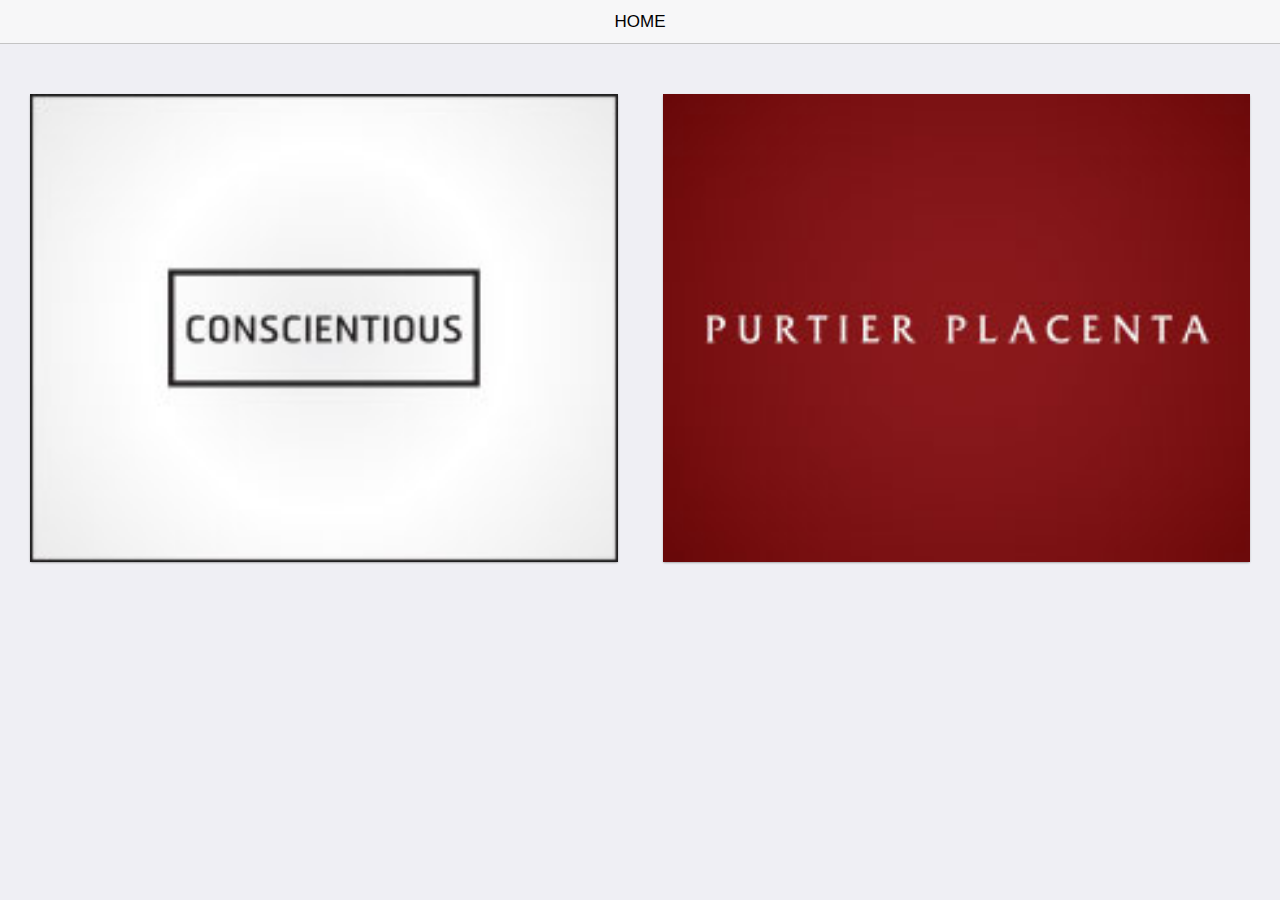
<file: App copy/www/index.html>
<!DOCTYPE html>
<html>
  <head>
    <meta charset="utf-8">
    <meta name="viewport" content="width=device-width, initial-scale=1, maximum-scale=1, minimum-scale=1, user-scalable=no, minimal-ui">
    <meta name="mobile-web-app-capable" content="yes">
    <meta name="apple-mobile-web-app-capable" content="yes">
    <meta name="apple-mobile-web-app-status-bar-style" content="black">
    <title>Framework7 iOS</title>
    <link rel="stylesheet" href="css/framework7.ios.css">
    <link rel="stylesheet" href="css/framework7.ios.colors.css">
    <link rel="stylesheet" href="css/framework7-icons.css">
    <link rel="stylesheet" href="css/kitchen-sink.css">
    <link rel="icon" href="img/icon.png">
    <link rel="apple-touch-icon" href="img/icon.png">

<script>
   screen.lockOrientation('landscape');
</script>	  
	  
  </head>
  <body>
    <div class="statusbar-overlay"></div>
    <div class="panel-overlay"></div>
    <div class="panel panel-left panel-cover layout-dark">
      <div class="content-block-title">Left Panel</div>
      <div class="content-block">
        <p>This is a side panel. You can close it by clicking outsite or on this link: <a href="#" class="close-panel">close me</a>. You can put here anything, even another isolated view like in <a href="#" data-panel="right" class="open-panel">Right Panel</a></p>
      </div>
      <div class="content-block-title">Framework7 Kitchen Sink</div>
      <div class="list-block">
        <ul>
          <li><a href="forms.html" class="item-link close-panel"> 
              <div class="item-content">
                <div class="item-media"><i class="icon icon-f7"></i></div>
                <div class="item-inner"> 
                  <div class="item-title">Forms</div>
                </div>
              </div></a></li>
          <li><a href="list-view.html" class="item-link close-panel"> 
              <div class="item-content">
                <div class="item-media"><i class="icon icon-f7"></i></div>
                <div class="item-inner"> 
                  <div class="item-title">List View</div>
                </div>
              </div></a></li>
          <li><a href="media-lists.html" class="item-link close-panel"> 
              <div class="item-content">
                <div class="item-media"><i class="icon icon-f7"></i></div>
                <div class="item-inner"> 
                  <div class="item-title">Media Lists</div>
                </div>
              </div></a></li>
          <li><a href="modals.html" class="item-link close-panel"> 
              <div class="item-content">
                <div class="item-media"><i class="icon icon-f7"></i></div>
                <div class="item-inner"> 
                  <div class="item-title">Modals</div>
                </div>
              </div></a></li>
          <li><a href="bars.html" class="item-link close-panel"> 
              <div class="item-content">
                <div class="item-media"><i class="icon icon-f7"></i></div>
                <div class="item-inner"> 
                  <div class="item-title">Navbars And Toolbars</div>
                </div>
              </div></a></li>
          <li><a href="popover.html" class="item-link close-panel"> 
              <div class="item-content">
                <div class="item-media"><i class="icon icon-f7"></i></div>
                <div class="item-inner"> 
                  <div class="item-title">Popover</div>
                </div>
              </div></a></li>
          <li><a href="panels.html" class="item-link close-panel"> 
              <div class="item-content">
                <div class="item-media"><i class="icon icon-f7"></i></div>
                <div class="item-inner"> 
                  <div class="item-title">Side Panels</div>
                </div>
              </div></a></li>
          <li><a href="swipe-delete.html" class="item-link close-panel"> 
              <div class="item-content">
                <div class="item-media"><i class="icon icon-f7"></i></div>
                <div class="item-inner"> 
                  <div class="item-title">Swipe To Delete</div>
                </div>
              </div></a></li>
          <li><a href="swiper.html" class="item-link close-panel"> 
              <div class="item-content">
                <div class="item-media"><i class="icon icon-f7"></i></div>
                <div class="item-inner"> 
                  <div class="item-title">Swiper Slider</div>
                </div>
              </div></a></li>
          <li><a href="tabs.html" class="item-link close-panel"> 
              <div class="item-content">
                <div class="item-media"><i class="icon icon-f7"></i></div>
                <div class="item-inner"> 
                  <div class="item-title">Tabs</div>
                </div>
              </div></a></li>
        </ul>
      </div>
      <div class="content-block">
        <p>Long text block goes here. Lorem ipsum dolor sit amet, consectetur adipiscing elit. Cras sem urna, gravida non scelerisque id, fringilla ac velit. Phasellus elementum a ipsum at ornare. Mauris sagittis rhoncus euismod. Integer convallis augue eu lacus ultrices, in dictum elit consequat. Nulla faucibus massa id felis egestas eleifend. Proin consequat dignissim magna ut scelerisque. Vestibulum ac lorem semper, posuere sapien nec, pharetra massa. Nulla a tellus facilisis, sollicitudin quam porta, aliquam lorem. Fusce dignissim eros ac diam molestie, ut ultrices lorem tristique. Ut facilisis augue ac nisi egestas malesuada. Nunc posuere tortor quis eleifend mollis. Aliquam erat volutpat. Donec feugiat elit tellus, nec convallis orci elementum in. Sed urna mi, vestibulum id tempus id, pretium et ante. Pellentesque eget sollicitudin ligula. Phasellus pellentesque velit eu porta suscipit.</p>
      </div>
    </div>
    <div class="panel panel-right panel-reveal layout-dark">
      <div class="view view-right">
        <div class="navbar">
          <div class="navbar-inner">
            <div class="center sliding">Right Panel</div>
          </div>
        </div>
        <div class="pages navbar-through">
          <div data-page="panel-right1" class="page">
            <div class="page-content"> 
              <div class="content-block">
                <p>This is a right side panel. You can close it by clicking outsite or on this link: <a href="#" class="close-panel">close me</a>. You can put here anything, even another isolated view, try it:</p>
              </div>
              <div class="list-block">
                <ul>
                  <li><a href="panel-right2.html" class="item-link"> 
                      <div class="item-content">
                        <div class="item-inner"> 
                          <div class="item-title">Right panel page 2</div>
                        </div>
                      </div></a></li>
                  <li><a href="panel-right3.html" class="item-link">
                      <div class="item-content">
                        <div class="item-inner"> 
                          <div class="item-title">Right panel page 3</div>
                        </div>
                      </div></a></li>
                </ul>
              </div>
            </div>
          </div>
        </div>
      </div>
    </div>
    <div class="views">
      <div class="view view-main">
        <div class="navbar">
          <div class="navbar-inner">
            <div class="left"></div>
            <div class="center sliding">HOME</div>
            <!--<div class="right"><a href="#" class="open-panel link icon-only"><i class="icon icon-bars"></i></a></div>-->
          </div>
        </div>
        <!--<div class="toolbar">
          <div class="toolbar-inner"><a href="#" class="link">Dummy Link</a><a href="#" data-popover=".popover-menu" class="open-popover link">Menu</a></div>
        </div>-->
        
		<style>
			
			.ks-grid div[class*="col-"] {
				background: transparent;
				border: 0;
			}
			
			.card-content-inner{
				min-height: 120px;
			}
			
			.purtier{
				background: #2e2e2e; /* For browsers that do not support gradients */
				background: -webkit-linear-gradient(#2e2e2e, #101010); /* For Safari 5.1 to 6.0 */
				background: -o-linear-gradient(#2e2e2e, #101010); /* For Opera 11.1 to 12.0 */
				background: -moz-linear-gradient(#2e2e2e, #101010); /* For Firefox 3.6 to 15 */
				background: linear-gradient(#2e2e2e, #101010); /* Standard syntax */				
			}
			
			.pro-purtier{
				/*background: #262372 ;
				background: -webkit-linear-gradient(#262372, #17154b); /* For Safari 5.1 to 6.0 */
				/*background: -o-linear-gradient(#262372, #17154b); /* For Opera 11.1 to 12.0 */
				/*background: -moz-linear-gradient(#262372, #17154b); /* For Firefox 3.6 to 15 */
				/*background: linear-gradient(#262372, #17154b); /* Standard syntax */				
				
				background: url(img/clock.jpg) no-repeat center center fixed; 
				-webkit-background-size: cover;
				-moz-background-size: cover;
				-o-background-size: cover;
				background-size: cover;
			}
			
			.busi-purtier{
				/*background: #6a0007 ;
				background: -webkit-linear-gradient(#6a0007, #4c0005); /* For Safari 5.1 to 6.0 */
				/*background: -o-linear-gradient(#6a0007, #4c0005); /* For Opera 11.1 to 12.0 */
				/*background: -moz-linear-gradient(#6a0007, #4c0005); /* For Firefox 3.6 to 15 */
				/*background: linear-gradient(#6a0007, #4c0005); /* Standard syntax */				
				
				background: url(img/clock.jpg) no-repeat center center fixed; 
				-webkit-background-size: cover;
				-moz-background-size: cover;
				-o-background-size: cover;
				background-size: cover;
			}
			
			.card-content-inner {
				padding: 0px; 
			}

		</style>
        
        <div class="pages navbar-through toolbar-through">
          <div data-page="index" class="page">
            <div class="page-content">
             
			<div class="ks-grid">
				<!--<div class="content-block-title" style="text-align: center;">Please Select Product</div>-->
				<div class="content-block">
					<div class="row">
						<div class="col-50">
							<a href="conscientious.html">
								<div class="card">
									<div class="card-content"> 
										<div class="card-content-inner">
											<img src="img/conscientious.jpg" style="display: block; width: 100%; " />
										</div>
									</div>
								</div>
							</a>
						</div>
						<div class="col-50">
							<a href="purtier.html">
								<div class="card">
									<div class="card-content"> 
										<div class="card-content-inner">
											<img src="img/putier.jpg" style="display: block; width: 100%;" />
										</div>
									</div>
								</div>
							</a>
						</div>
					</div>
				</div>
			</div>
             
             <!--
              <div class="content-block-title">Welcome To Framework7</div>
              <div class="content-block"><a href="about.html" class="button">About Framework7</a></div>
              <div class="content-block-title">Framework7 Kitchen Sink</div>
              <div class="list-block">
                <ul>
                  <li><a href="accordion.html" class="item-link"> 
                      <div class="item-content">
                        <div class="item-media"><i class="icon icon-f7"></i></div>
                        <div class="item-inner"> 
                          <div class="item-title">Accordion</div>
                        </div>
                      </div></a></li>
                  <li><a href="autocomplete.html" class="item-link"> 
                      <div class="item-content">
                        <div class="item-media"><i class="icon icon-f7"></i></div>
                        <div class="item-inner"> 
                          <div class="item-title">Autocomplete</div>
                          <div class="item-after"></div>
                        </div>
                      </div></a></li>
                  <li><a href="calendar.html" class="item-link">
                      <div class="item-content">
                        <div class="item-media"><i class="icon icon-f7"></i></div>
                        <div class="item-inner"> 
                          <div class="item-title">Calendar / Datepicker</div>
                          <div class="item-after"></div>
                        </div>
                      </div></a></li>
                  <li><a href="cards.html" class="item-link">
                      <div class="item-content">
                        <div class="item-media"><i class="icon icon-f7"></i></div>
                        <div class="item-inner"> 
                          <div class="item-title">Cards</div>
                        </div>
                      </div></a></li>
                  <li><a href="chips.html" class="item-link">
                      <div class="item-content">
                        <div class="item-media"><i class="icon icon-f7"></i></div>
                        <div class="item-inner"> 
                          <div class="item-title">Chips/Tags</div>
                        </div>
                      </div></a></li>
                  <li><a href="contacts.html" class="item-link"> 
                      <div class="item-content">
                        <div class="item-media"><i class="icon icon-f7"></i></div>
                        <div class="item-inner"> 
                          <div class="item-title">Contacts List</div>
                        </div>
                      </div></a></li>
                  <li><a href="data-table.html" class="item-link">
                      <div class="item-content">
                        <div class="item-media"><i class="icon icon-f7"></i></div>
                        <div class="item-inner">
                          <div class="item-title">Data Tables</div>
                          <div class="item-after"><span class="badge bg-green">NEW</span></div>
                        </div>
                      </div></a></li>
                  <li><a href="floating-button.html" class="item-link"> 
                      <div class="item-content">
                        <div class="item-media"><i class="icon icon-f7"></i></div>
                        <div class="item-inner"> 
                          <div class="item-title">Floating Action Button</div>
                        </div>
                      </div></a></li>
                  <li><a href="forms.html" class="item-link"> 
                      <div class="item-content">
                        <div class="item-media"><i class="icon icon-f7"></i></div>
                        <div class="item-inner"> 
                          <div class="item-title">Forms</div>
                        </div>
                      </div></a></li>
                  <li><a href="grid.html" class="item-link"> 
                      <div class="item-content">
                        <div class="item-media"><i class="icon icon-f7"></i></div>
                        <div class="item-inner"> 
                          <div class="item-title">Grid</div>
                        </div>
                      </div></a></li>
                  <li><a href="icons.html" class="item-link"> 
                      <div class="item-content">
                        <div class="item-media"><i class="icon icon-f7"></i></div>
                        <div class="item-inner"> 
                          <div class="item-title">Icons</div>
                          <div class="item-after"><span class="badge bg-green">258</span></div>
                        </div>
                      </div></a></li>
                  <li><a href="infinite-scroll.html" class="item-link"> 
                      <div class="item-content">
                        <div class="item-media"><i class="icon icon-f7"></i></div>
                        <div class="item-inner"> 
                          <div class="item-title">Infinite Scroll</div>
                        </div>
                      </div></a></li>
                  <li><a href="lazy-load.html" class="item-link"> 
                      <div class="item-content">
                        <div class="item-media"><i class="icon icon-f7"></i></div>
                        <div class="item-inner"> 
                          <div class="item-title">Lazy Load Images</div>
                        </div>
                      </div></a></li>
                  <li><a href="list-view.html" class="item-link"> 
                      <div class="item-content">
                        <div class="item-media"><i class="icon icon-f7"></i></div>
                        <div class="item-inner"> 
                          <div class="item-title">List View</div>
                        </div>
                      </div></a></li>
                  <li><a href="login-screen.html" class="item-link"> 
                      <div class="item-content">
                        <div class="item-media"><i class="icon icon-f7"></i></div>
                        <div class="item-inner"> 
                          <div class="item-title">Login Screen</div>
                        </div>
                      </div></a></li>
                  <li><a href="media-lists.html" class="item-link"> 
                      <div class="item-content">
                        <div class="item-media"><i class="icon icon-f7"></i></div>
                        <div class="item-inner"> 
                          <div class="item-title">Media Lists</div>
                        </div>
                      </div></a></li>
                  <li><a href="messages.html" class="item-link"> 
                      <div class="item-content">
                        <div class="item-media"><i class="icon icon-f7"></i></div>
                        <div class="item-inner"> 
                          <div class="item-title">Messages</div>
                        </div>
                      </div></a></li>
                  <li><a href="modals.html" class="item-link"> 
                      <div class="item-content">
                        <div class="item-media"><i class="icon icon-f7"></i></div>
                        <div class="item-inner"> 
                          <div class="item-title">Modals</div>
                        </div>
                      </div></a></li>
                  <li><a href="bars.html" class="item-link"> 
                      <div class="item-content">
                        <div class="item-media"><i class="icon icon-f7"></i></div>
                        <div class="item-inner"> 
                          <div class="item-title">Navbars And Toolbars</div>
                        </div>
                      </div></a></li>
                  <li><a href="notifications.html" class="item-link"> 
                      <div class="item-content">
                        <div class="item-media"><i class="icon icon-f7"></i></div>
                        <div class="item-inner"> 
                          <div class="item-title">Notifications</div>
                        </div>
                      </div></a></li>
                  <li><a href="photo-browser.html" class="item-link"> 
                      <div class="item-content">
                        <div class="item-media"><i class="icon icon-f7"></i></div>
                        <div class="item-inner"> 
                          <div class="item-title">Photo Browser</div>
                        </div>
                      </div></a></li>
                  <li><a href="picker.html" class="item-link">
                      <div class="item-content">
                        <div class="item-media"><i class="icon icon-f7"></i></div>
                        <div class="item-inner"> 
                          <div class="item-title">Picker</div>
                        </div>
                      </div></a></li>
                  <li><a href="popover.html" class="item-link"> 
                      <div class="item-content">
                        <div class="item-media"><i class="icon icon-f7"></i></div>
                        <div class="item-inner"> 
                          <div class="item-title">Popover</div>
                        </div>
                      </div></a></li>
                  <li><a href="preloader.html" class="item-link"> 
                      <div class="item-content">
                        <div class="item-media"><i class="icon icon-f7"></i></div>
                        <div class="item-inner"> 
                          <div class="item-title">Preloader</div>
                        </div>
                      </div></a></li>
                  <li><a href="progressbar.html" class="item-link"> 
                      <div class="item-content">
                        <div class="item-media"><i class="icon icon-f7"></i></div>
                        <div class="item-inner"> 
                          <div class="item-title">Progress Bar</div>
                          <div class="item-after"></div>
                        </div>
                      </div></a></li>
                  <li><a href="pull-to-refresh.html" class="item-link"> 
                      <div class="item-content">
                        <div class="item-media"><i class="icon icon-f7"></i></div>
                        <div class="item-inner"> 
                          <div class="item-title">Pull To Refresh</div>
                        </div>
                      </div></a></li>
                  <li><a href="searchbar.html" class="item-link"> 
                      <div class="item-content">
                        <div class="item-media"><i class="icon icon-f7"></i></div>
                        <div class="item-inner"> 
                          <div class="item-title">Search Bar  </div>
                        </div>
                      </div></a></li>
                  <li><a href="panels.html" class="item-link"> 
                      <div class="item-content">
                        <div class="item-media"><i class="icon icon-f7"></i></div>
                        <div class="item-inner"> 
                          <div class="item-title">Side Panels</div>
                        </div>
                      </div></a></li>
                  <li><a href="sortable-list.html" class="item-link">
                      <div class="item-content">
                        <div class="item-media"><i class="icon icon-f7"></i></div>
                        <div class="item-inner"> 
                          <div class="item-title">Sortable List</div>
                        </div>
                      </div></a></li>
                  <li><a href="swipe-delete.html" class="item-link"> 
                      <div class="item-content">
                        <div class="item-media"><i class="icon icon-f7"></i></div>
                        <div class="item-inner"> 
                          <div class="item-title">Swipe To Delete</div>
                        </div>
                      </div></a></li>
                  <li><a href="swiper.html" class="item-link"> 
                      <div class="item-content">
                        <div class="item-media"><i class="icon icon-f7"></i></div>
                        <div class="item-inner"> 
                          <div class="item-title">Swiper Slider</div>
                        </div>
                      </div></a></li>
                  <li><a href="tabs.html" class="item-link"> 
                      <div class="item-content">
                        <div class="item-media"><i class="icon icon-f7"></i></div>
                        <div class="item-inner"> 
                          <div class="item-title">Tabs</div>
                          <div class="item-after"></div>
                        </div>
                      </div></a></li>
                  <li><a href="timeline.html" class="item-link"> 
                      <div class="item-content">
                        <div class="item-media"><i class="icon icon-f7"></i></div>
                        <div class="item-inner"> 
                          <div class="item-title">Timeline</div>
                        </div>
                      </div></a></li>
                  <li><a href="virtual-list.html" class="item-link"> 
                      <div class="item-content">
                        <div class="item-media"><i class="icon icon-f7"></i></div>
                        <div class="item-inner"> 
                          <div class="item-title">Virtual List</div>
                        </div>
                      </div></a></li>
                </ul>
              </div>
              <div class="list-block">
                <ul>
                  <li><a href="animation.html" class="item-link"> 
                      <div class="item-content">
                        <div class="item-media"><i class="icon icon-f7"></i></div>
                        <div class="item-inner"> 
                          <div class="item-title">Animation</div>
                        </div>
                      </div></a></li>
                  <li><a href="color-themes.html" class="item-link"> 
                      <div class="item-content">
                        <div class="item-media"><i class="icon icon-f7"></i></div>
                        <div class="item-inner"> 
                          <div class="item-title">Color Themes</div>
                        </div>
                      </div></a></li>
                  <li><a href="#" class="item-link ks-generate-page">
                      <div class="item-content">
                        <div class="item-media"><i class="icon icon-f7"></i></div>
                        <div class="item-inner"> 
                          <div class="item-title">Dynamically Generated Content</div>
                        </div>
                      </div></a></li>
                </ul>
              </div>
              <div class="list-block">
                <ul>
                  <li><a href="transitions.html" class="item-link"> 
                      <div class="item-content">
                        <div class="item-media"><i class="icon icon-f7"></i></div>
                        <div class="item-inner"> 
                          <div class="item-title">Transitions And Effects</div>
                        </div>
                      </div></a></li>
                  <li><a href="core-features.html" class="item-link"> 
                      <div class="item-content">
                        <div class="item-media"><i class="icon icon-f7"></i></div>
                        <div class="item-inner"> 
                          <div class="item-title">Core Features</div>
                        </div>
                      </div></a></li>
                </ul>
              </div>
            </div>
          </div>-->
        </div>
      </div>
    </div>
    <!--
    <div class="popup demo-popup">
      <div class="view navbar-fixed">
        <div class="pages">
          <div class="page">
            <div class="navbar">
              <div class="navbar-inner">
                <div class="center">Popup Title</div>
                <div class="right"><a href="#" class="link close-popup">Done</a></div>
              </div>
            </div>
            <div class="page-content">
              <div class="content-block">
                <p>Here comes popup. You can put here anything, even independent view with its own navigation. Also not, that by default popup looks a bit different on iPhone/iPod and iPad, on iPhone it is fullscreen.</p>
                <p>Lorem ipsum dolor sit amet, consectetur adipiscing elit. Suspendisse faucibus mauris leo, eu bibendum neque congue non. Ut leo mauris, eleifend eu commodo a, egestas ac urna. Maecenas in lacus faucibus, viverra ipsum pulvinar, molestie arcu. Etiam lacinia venenatis dignissim. Suspendisse non nisl semper tellus malesuada suscipit eu et eros. Nulla eu enim quis quam elementum vulputate. Mauris ornare consequat nunc viverra pellentesque. Aenean semper eu massa sit amet aliquam. Integer et neque sed libero mollis elementum at vitae ligula. Vestibulum pharetra sed libero sed porttitor. Suspendisse a faucibus lectus.</p>
                <p>Duis ut mauris sollicitudin, venenatis nisi sed, luctus ligula. Phasellus blandit nisl ut lorem semper pharetra. Nullam tortor nibh, suscipit in consequat vel, feugiat sed quam. Nam risus libero, auctor vel tristique ac, malesuada ut ante. Sed molestie, est in eleifend sagittis, leo tortor ullamcorper erat, at vulputate eros sapien nec libero. Mauris dapibus laoreet nibh quis bibendum. Fusce dolor sem, suscipit in iaculis id, pharetra at urna. Pellentesque tempor congue massa quis faucibus. Vestibulum nunc eros, convallis blandit dui sit amet, gravida adipiscing libero.</p>
                <p>Morbi posuere ipsum nisl, accumsan tincidunt nibh lobortis sit amet. Proin felis lorem, dictum vel nulla quis, lobortis dignissim nunc. Pellentesque dapibus urna ut imperdiet mattis. Proin purus diam, accumsan ut mollis ac, vulputate nec metus. Etiam at risus neque. Fusce tincidunt, risus in faucibus lobortis, diam mi blandit nunc, quis molestie dolor tellus ac enim. Lorem ipsum dolor sit amet, consectetur adipiscing elit. Suspendisse interdum turpis a velit vestibulum pharetra. Vivamus blandit dapibus cursus. Aenean lorem augue, vehicula in eleifend ut, imperdiet quis felis.</p>
                <p>Duis non erat vel lacus consectetur ultricies. Sed non velit dolor. Cum sociis natoque penatibus et magnis dis parturient montes, nascetur ridiculus mus. Proin vel varius mi, a tristique ante. Vivamus eget nibh ac elit tempor bibendum sit amet vitae velit. Proin sit amet dapibus nunc, non porta tellus. Fusce interdum vulputate imperdiet. Sed faucibus metus at pharetra fringilla. Fusce mattis orci et massa congue, eget dapibus ante rhoncus. Morbi semper sed tellus vel dignissim. Cras vestibulum, sapien in suscipit tincidunt, lectus mi sodales purus, at egestas ligula dui vel erat. Etiam cursus neque eu lectus eleifend accumsan vitae non leo. Aliquam scelerisque nisl sed lacus suscipit, ac consectetur sapien volutpat. Etiam nulla diam, accumsan ut enim vel, hendrerit venenatis sem. Vestibulum convallis justo vitae pharetra consequat. Mauris sollicitudin ac quam non congue.</p>
              </div>
            </div>
          </div>
        </div>
      </div>
    </div>
    <div class="popover popover-menu">
      <div class="popover-angle"></div>
      <div class="popover-inner">
        <div class="list-block">
          <ul>
            <li><a href="modals.html" class="list-button item-link">Modals</a></li>
            <li><a href="popover.html" class="list-button item-link">Popover</a></li>
            <li><a href="tabs.html" class="list-button item-link">Tabs</a></li>
            <li><a href="panels.html" class="list-button item-link">Side Panels</a></li>
            <li><a href="list-view.html" class="list-button item-link">List View</a></li>
            <li><a href="forms.html" class="list-button item-link">Forms</a></li>
          </ul>
        </div>
      </div>
    </div>
    <div class="popover popover-music">
      <div class="popover-angle"></div>
      <div class="popover-inner">
        <div class="list-block media-list">
          <ul>
            <li><a href="#" class="item-link item-content">
                <div class="item-media"><img src="http://lorempixel.com/88/88/people/1" width="44"></div>
                <div class="item-inner">
                  <div class="item-title-row">
                    <div class="item-title">Yellow Submarine</div>
                  </div>
                  <div class="item-subtitle">Beatles</div>
                </div></a></li>
            <li><a href="#" class="item-link item-content">
                <div class="item-media"><img src="http://lorempixel.com/88/88/people/2" width="44"></div>
                <div class="item-inner">
                  <div class="item-title-row">
                    <div class="item-title">Don't Stop Me Now</div>
                  </div>
                  <div class="item-subtitle">Queen</div>
                </div></a></li>
            <li><a href="#" class="item-link item-content">
                <div class="item-media"><img src="http://lorempixel.com/88/88/people/3" width="44"></div>
                <div class="item-inner">
                  <div class="item-title-row">
                    <div class="item-title">Billie Jean</div>
                  </div>
                  <div class="item-subtitle">Michael Jackson</div>
                </div></a></li>
          </ul>
        </div>
      </div>
    </div>
    <div class="login-screen">
      <div class="view">
        <div class="page">
          <div class="page-content login-screen-content">
            <div class="login-screen-title">Framework7</div>
            <form>
              <div class="list-block">
                <ul>
                  <li class="item-content">
                    <div class="item-inner"> 
                      <div class="item-title label">Username</div>
                      <div class="item-input">
                        <input type="text" name="username" placeholder="Your username">
                      </div>
                    </div>
                  </li>
                  <li class="item-content">
                    <div class="item-inner"> 
                      <div class="item-title label">Password</div>
                      <div class="item-input">
                        <input type="password" name="password" placeholder="Your password">
                      </div>
                    </div>
                  </li>
                </ul>
              </div>
              <div class="list-block">
                <ul>
                  <li><a href="#" class="item-link list-button">Sign In</a></li>
                </ul>
                <div class="list-block-label">Some text about login information.<br>Lorem ipsum dolor sit amet, consectetur adipiscing elit.</div>
              </div>
            </form>
          </div>
        </div>
      </div>
    </div>
    <div class="picker-modal picker-modal-demo">
      <div class="toolbar">
        <div class="toolbar-inner">
          <div class="left"></div>
          <div class="right"><a href="#" class="link close-picker">Done</a></div>
        </div>
      </div>
      <div class="picker-modal-inner">
        <div class="content-block">
          <p>Integer mollis nulla id nibh elementum finibus. Maecenas eget fermentum ipsum. Sed sagittis condimentum nisl at tempus. Duis lacus libero, laoreet vitae ligula a, aliquet eleifend sapien. Nullam sodales viverra sodales. Nulla hendrerit condimentum dolor facilisis tempor. Donec at est malesuada, sagittis nisi et, accumsan enim.</p>
        </div>
      </div>
    </div>-->
    <script type="text/javascript" src="js/framework7.js"></script>
    <script type="text/javascript" src="js/kitchen-sink.js"></script>
    <script type="text/javascript" src="js/conscientious.js"></script>
  </body>
</html>
</file>
<file: App copy/www/css/framework7.ios.css>
/**
 * Framework7 1.6.4
 * Full featured mobile HTML framework for building iOS & Android apps
 * 
 * iOS Theme
 *
 * http://framework7.io/
 * 
 * Copyright 2017, Vladimir Kharlampidi
 * The iDangero.us
 * http://www.idangero.us/
 * 
 * Licensed under MIT
 * 
 * Released on: May 31, 2017
 */
html,
body,
.framework7-root {
  position: relative;
  height: 100%;
  width: 100%;
  overflow-x: hidden;
}
body {
  font-family: -apple-system, SF UI Text, Helvetica Neue, Helvetica, Arial, sans-serif;
  margin: 0;
  padding: 0;
  color: #000;
  font-size: 14px;
  line-height: 1.4;
  width: 100%;
  -webkit-text-size-adjust: 100%;
  background: #fff;
  overflow: hidden;
}
.framework7-root {
  overflow: hidden;
}
@media all and (width: 1024px) and (height: 691px) and (orientation: landscape) {
  html,
  body,
  .framework7-root {
    height: 671px;
  }
}
@media all and (width: 1024px) and (height: 692px) and (orientation: landscape) {
  html,
  body,
  .framework7-root {
    height: 672px;
  }
}
* {
  -webkit-tap-highlight-color: rgba(0, 0, 0, 0);
  -webkit-touch-callout: none;
}
a,
input,
textarea,
select {
  outline: 0;
}
a {
  text-decoration: none;
  color: #007aff;
}
p {
  margin: 1em 0;
}
/* === Grid === */
.row {
  display: -webkit-box;
  display: -ms-flexbox;
  display: -webkit-flex;
  display: flex;
  -webkit-box-pack: justify;
  -ms-flex-pack: justify;
  -webkit-justify-content: space-between;
  justify-content: space-between;
  -webkit-box-lines: multiple;
  -moz-box-lines: multiple;
  -webkit-flex-wrap: wrap;
  -ms-flex-wrap: wrap;
  flex-wrap: wrap;
  -webkit-box-align: start;
  -ms-flex-align: start;
  -webkit-align-items: flex-start;
  align-items: flex-start;
}
.row > [class*="col-"] {
  box-sizing: border-box;
}
.row .col-auto {
  width: 100%;
}
.row .col-100 {
  width: 100%;
  width: -webkit-calc((100% - 15px*0) / 1);
  width: calc((100% - 15px*0) / 1);
}
.row.no-gutter .col-100 {
  width: 100%;
}
.row .col-95 {
  width: 95%;
  width: -webkit-calc((100% - 15px*0.05263157894736836) / 1.0526315789473684);
  width: calc((100% - 15px*0.05263157894736836) / 1.0526315789473684);
}
.row.no-gutter .col-95 {
  width: 95%;
}
.row .col-90 {
  width: 90%;
  width: -webkit-calc((100% - 15px*0.11111111111111116) / 1.1111111111111112);
  width: calc((100% - 15px*0.11111111111111116) / 1.1111111111111112);
}
.row.no-gutter .col-90 {
  width: 90%;
}
.row .col-85 {
  width: 85%;
  width: -webkit-calc((100% - 15px*0.17647058823529416) / 1.1764705882352942);
  width: calc((100% - 15px*0.17647058823529416) / 1.1764705882352942);
}
.row.no-gutter .col-85 {
  width: 85%;
}
.row .col-80 {
  width: 80%;
  width: -webkit-calc((100% - 15px*0.25) / 1.25);
  width: calc((100% - 15px*0.25) / 1.25);
}
.row.no-gutter .col-80 {
  width: 80%;
}
.row .col-75 {
  width: 75%;
  width: -webkit-calc((100% - 15px*0.33333333333333326) / 1.3333333333333333);
  width: calc((100% - 15px*0.33333333333333326) / 1.3333333333333333);
}
.row.no-gutter .col-75 {
  width: 75%;
}
.row .col-70 {
  width: 70%;
  width: -webkit-calc((100% - 15px*0.4285714285714286) / 1.4285714285714286);
  width: calc((100% - 15px*0.4285714285714286) / 1.4285714285714286);
}
.row.no-gutter .col-70 {
  width: 70%;
}
.row .col-66 {
  width: 66.66666666666666%;
  width: -webkit-calc((100% - 15px*0.5000000000000002) / 1.5000000000000002);
  width: calc((100% - 15px*0.5000000000000002) / 1.5000000000000002);
}
.row.no-gutter .col-66 {
  width: 66.66666666666666%;
}
.row .col-65 {
  width: 65%;
  width: -webkit-calc((100% - 15px*0.5384615384615385) / 1.5384615384615385);
  width: calc((100% - 15px*0.5384615384615385) / 1.5384615384615385);
}
.row.no-gutter .col-65 {
  width: 65%;
}
.row .col-60 {
  width: 60%;
  width: -webkit-calc((100% - 15px*0.6666666666666667) / 1.6666666666666667);
  width: calc((100% - 15px*0.6666666666666667) / 1.6666666666666667);
}
.row.no-gutter .col-60 {
  width: 60%;
}
.row .col-55 {
  width: 55%;
  width: -webkit-calc((100% - 15px*0.8181818181818181) / 1.8181818181818181);
  width: calc((100% - 15px*0.8181818181818181) / 1.8181818181818181);
}
.row.no-gutter .col-55 {
  width: 55%;
}
.row .col-50 {
  width: 50%;
  width: -webkit-calc((100% - 15px*1) / 2);
  width: calc((100% - 15px*1) / 2);
}
.row.no-gutter .col-50 {
  width: 50%;
}
.row .col-45 {
  width: 45%;
  width: -webkit-calc((100% - 15px*1.2222222222222223) / 2.2222222222222223);
  width: calc((100% - 15px*1.2222222222222223) / 2.2222222222222223);
}
.row.no-gutter .col-45 {
  width: 45%;
}
.row .col-40 {
  width: 40%;
  width: -webkit-calc((100% - 15px*1.5) / 2.5);
  width: calc((100% - 15px*1.5) / 2.5);
}
.row.no-gutter .col-40 {
  width: 40%;
}
.row .col-35 {
  width: 35%;
  width: -webkit-calc((100% - 15px*1.8571428571428572) / 2.857142857142857);
  width: calc((100% - 15px*1.8571428571428572) / 2.857142857142857);
}
.row.no-gutter .col-35 {
  width: 35%;
}
.row .col-33 {
  width: 33.333333333333336%;
  width: -webkit-calc((100% - 15px*2) / 3);
  width: calc((100% - 15px*2) / 3);
}
.row.no-gutter .col-33 {
  width: 33.333333333333336%;
}
.row .col-30 {
  width: 30%;
  width: -webkit-calc((100% - 15px*2.3333333333333335) / 3.3333333333333335);
  width: calc((100% - 15px*2.3333333333333335) / 3.3333333333333335);
}
.row.no-gutter .col-30 {
  width: 30%;
}
.row .col-25 {
  width: 25%;
  width: -webkit-calc((100% - 15px*3) / 4);
  width: calc((100% - 15px*3) / 4);
}
.row.no-gutter .col-25 {
  width: 25%;
}
.row .col-20 {
  width: 20%;
  width: -webkit-calc((100% - 15px*4) / 5);
  width: calc((100% - 15px*4) / 5);
}
.row.no-gutter .col-20 {
  width: 20%;
}
.row .col-15 {
  width: 15%;
  width: -webkit-calc((100% - 15px*5.666666666666667) / 6.666666666666667);
  width: calc((100% - 15px*5.666666666666667) / 6.666666666666667);
}
.row.no-gutter .col-15 {
  width: 15%;
}
.row .col-10 {
  width: 10%;
  width: -webkit-calc((100% - 15px*9) / 10);
  width: calc((100% - 15px*9) / 10);
}
.row.no-gutter .col-10 {
  width: 10%;
}
.row .col-5 {
  width: 5%;
  width: -webkit-calc((100% - 15px*19) / 20);
  width: calc((100% - 15px*19) / 20);
}
.row.no-gutter .col-5 {
  width: 5%;
}
.row .col-auto:nth-last-child(1),
.row .col-auto:nth-last-child(1) ~ .col-auto {
  width: 100%;
  width: -webkit-calc((100% - 15px*0) / 1);
  width: calc((100% - 15px*0) / 1);
}
.row.no-gutter .col-auto:nth-last-child(1),
.row.no-gutter .col-auto:nth-last-child(1) ~ .col-auto {
  width: 100%;
}
.row .col-auto:nth-last-child(2),
.row .col-auto:nth-last-child(2) ~ .col-auto {
  width: 50%;
  width: -webkit-calc((100% - 15px*1) / 2);
  width: calc((100% - 15px*1) / 2);
}
.row.no-gutter .col-auto:nth-last-child(2),
.row.no-gutter .col-auto:nth-last-child(2) ~ .col-auto {
  width: 50%;
}
.row .col-auto:nth-last-child(3),
.row .col-auto:nth-last-child(3) ~ .col-auto {
  width: 33.33333333%;
  width: -webkit-calc((100% - 15px*2) / 3);
  width: calc((100% - 15px*2) / 3);
}
.row.no-gutter .col-auto:nth-last-child(3),
.row.no-gutter .col-auto:nth-last-child(3) ~ .col-auto {
  width: 33.33333333%;
}
.row .col-auto:nth-last-child(4),
.row .col-auto:nth-last-child(4) ~ .col-auto {
  width: 25%;
  width: -webkit-calc((100% - 15px*3) / 4);
  width: calc((100% - 15px*3) / 4);
}
.row.no-gutter .col-auto:nth-last-child(4),
.row.no-gutter .col-auto:nth-last-child(4) ~ .col-auto {
  width: 25%;
}
.row .col-auto:nth-last-child(5),
.row .col-auto:nth-last-child(5) ~ .col-auto {
  width: 20%;
  width: -webkit-calc((100% - 15px*4) / 5);
  width: calc((100% - 15px*4) / 5);
}
.row.no-gutter .col-auto:nth-last-child(5),
.row.no-gutter .col-auto:nth-last-child(5) ~ .col-auto {
  width: 20%;
}
.row .col-auto:nth-last-child(6),
.row .col-auto:nth-last-child(6) ~ .col-auto {
  width: 16.66666667%;
  width: -webkit-calc((100% - 15px*5) / 6);
  width: calc((100% - 15px*5) / 6);
}
.row.no-gutter .col-auto:nth-last-child(6),
.row.no-gutter .col-auto:nth-last-child(6) ~ .col-auto {
  width: 16.66666667%;
}
.row .col-auto:nth-last-child(7),
.row .col-auto:nth-last-child(7) ~ .col-auto {
  width: 14.28571429%;
  width: -webkit-calc((100% - 15px*6) / 7);
  width: calc((100% - 15px*6) / 7);
}
.row.no-gutter .col-auto:nth-last-child(7),
.row.no-gutter .col-auto:nth-last-child(7) ~ .col-auto {
  width: 14.28571429%;
}
.row .col-auto:nth-last-child(8),
.row .col-auto:nth-last-child(8) ~ .col-auto {
  width: 12.5%;
  width: -webkit-calc((100% - 15px*7) / 8);
  width: calc((100% - 15px*7) / 8);
}
.row.no-gutter .col-auto:nth-last-child(8),
.row.no-gutter .col-auto:nth-last-child(8) ~ .col-auto {
  width: 12.5%;
}
.row .col-auto:nth-last-child(9),
.row .col-auto:nth-last-child(9) ~ .col-auto {
  width: 11.11111111%;
  width: -webkit-calc((100% - 15px*8) / 9);
  width: calc((100% - 15px*8) / 9);
}
.row.no-gutter .col-auto:nth-last-child(9),
.row.no-gutter .col-auto:nth-last-child(9) ~ .col-auto {
  width: 11.11111111%;
}
.row .col-auto:nth-last-child(10),
.row .col-auto:nth-last-child(10) ~ .col-auto {
  width: 10%;
  width: -webkit-calc((100% - 15px*9) / 10);
  width: calc((100% - 15px*9) / 10);
}
.row.no-gutter .col-auto:nth-last-child(10),
.row.no-gutter .col-auto:nth-last-child(10) ~ .col-auto {
  width: 10%;
}
.row .col-auto:nth-last-child(11),
.row .col-auto:nth-last-child(11) ~ .col-auto {
  width: 9.09090909%;
  width: -webkit-calc((100% - 15px*10) / 11);
  width: calc((100% - 15px*10) / 11);
}
.row.no-gutter .col-auto:nth-last-child(11),
.row.no-gutter .col-auto:nth-last-child(11) ~ .col-auto {
  width: 9.09090909%;
}
.row .col-auto:nth-last-child(12),
.row .col-auto:nth-last-child(12) ~ .col-auto {
  width: 8.33333333%;
  width: -webkit-calc((100% - 15px*11) / 12);
  width: calc((100% - 15px*11) / 12);
}
.row.no-gutter .col-auto:nth-last-child(12),
.row.no-gutter .col-auto:nth-last-child(12) ~ .col-auto {
  width: 8.33333333%;
}
.row .col-auto:nth-last-child(13),
.row .col-auto:nth-last-child(13) ~ .col-auto {
  width: 7.69230769%;
  width: -webkit-calc((100% - 15px*12) / 13);
  width: calc((100% - 15px*12) / 13);
}
.row.no-gutter .col-auto:nth-last-child(13),
.row.no-gutter .col-auto:nth-last-child(13) ~ .col-auto {
  width: 7.69230769%;
}
.row .col-auto:nth-last-child(14),
.row .col-auto:nth-last-child(14) ~ .col-auto {
  width: 7.14285714%;
  width: -webkit-calc((100% - 15px*13) / 14);
  width: calc((100% - 15px*13) / 14);
}
.row.no-gutter .col-auto:nth-last-child(14),
.row.no-gutter .col-auto:nth-last-child(14) ~ .col-auto {
  width: 7.14285714%;
}
.row .col-auto:nth-last-child(15),
.row .col-auto:nth-last-child(15) ~ .col-auto {
  width: 6.66666667%;
  width: -webkit-calc((100% - 15px*14) / 15);
  width: calc((100% - 15px*14) / 15);
}
.row.no-gutter .col-auto:nth-last-child(15),
.row.no-gutter .col-auto:nth-last-child(15) ~ .col-auto {
  width: 6.66666667%;
}
.row .col-auto:nth-last-child(16),
.row .col-auto:nth-last-child(16) ~ .col-auto {
  width: 6.25%;
  width: -webkit-calc((100% - 15px*15) / 16);
  width: calc((100% - 15px*15) / 16);
}
.row.no-gutter .col-auto:nth-last-child(16),
.row.no-gutter .col-auto:nth-last-child(16) ~ .col-auto {
  width: 6.25%;
}
.row .col-auto:nth-last-child(17),
.row .col-auto:nth-last-child(17) ~ .col-auto {
  width: 5.88235294%;
  width: -webkit-calc((100% - 15px*16) / 17);
  width: calc((100% - 15px*16) / 17);
}
.row.no-gutter .col-auto:nth-last-child(17),
.row.no-gutter .col-auto:nth-last-child(17) ~ .col-auto {
  width: 5.88235294%;
}
.row .col-auto:nth-last-child(18),
.row .col-auto:nth-last-child(18) ~ .col-auto {
  width: 5.55555556%;
  width: -webkit-calc((100% - 15px*17) / 18);
  width: calc((100% - 15px*17) / 18);
}
.row.no-gutter .col-auto:nth-last-child(18),
.row.no-gutter .col-auto:nth-last-child(18) ~ .col-auto {
  width: 5.55555556%;
}
.row .col-auto:nth-last-child(19),
.row .col-auto:nth-last-child(19) ~ .col-auto {
  width: 5.26315789%;
  width: -webkit-calc((100% - 15px*18) / 19);
  width: calc((100% - 15px*18) / 19);
}
.row.no-gutter .col-auto:nth-last-child(19),
.row.no-gutter .col-auto:nth-last-child(19) ~ .col-auto {
  width: 5.26315789%;
}
.row .col-auto:nth-last-child(20),
.row .col-auto:nth-last-child(20) ~ .col-auto {
  width: 5%;
  width: -webkit-calc((100% - 15px*19) / 20);
  width: calc((100% - 15px*19) / 20);
}
.row.no-gutter .col-auto:nth-last-child(20),
.row.no-gutter .col-auto:nth-last-child(20) ~ .col-auto {
  width: 5%;
}
.row .col-auto:nth-last-child(21),
.row .col-auto:nth-last-child(21) ~ .col-auto {
  width: 4.76190476%;
  width: -webkit-calc((100% - 15px*20) / 21);
  width: calc((100% - 15px*20) / 21);
}
.row.no-gutter .col-auto:nth-last-child(21),
.row.no-gutter .col-auto:nth-last-child(21) ~ .col-auto {
  width: 4.76190476%;
}
@media all and (min-width: 768px) {
  .row .tablet-100 {
    width: 100%;
    width: -webkit-calc((100% - 15px*0) / 1);
    width: calc((100% - 15px*0) / 1);
  }
  .row.no-gutter .tablet-100 {
    width: 100%;
  }
  .row .tablet-95 {
    width: 95%;
    width: -webkit-calc((100% - 15px*0.05263157894736836) / 1.0526315789473684);
    width: calc((100% - 15px*0.05263157894736836) / 1.0526315789473684);
  }
  .row.no-gutter .tablet-95 {
    width: 95%;
  }
  .row .tablet-90 {
    width: 90%;
    width: -webkit-calc((100% - 15px*0.11111111111111116) / 1.1111111111111112);
    width: calc((100% - 15px*0.11111111111111116) / 1.1111111111111112);
  }
  .row.no-gutter .tablet-90 {
    width: 90%;
  }
  .row .tablet-85 {
    width: 85%;
    width: -webkit-calc((100% - 15px*0.17647058823529416) / 1.1764705882352942);
    width: calc((100% - 15px*0.17647058823529416) / 1.1764705882352942);
  }
  .row.no-gutter .tablet-85 {
    width: 85%;
  }
  .row .tablet-80 {
    width: 80%;
    width: -webkit-calc((100% - 15px*0.25) / 1.25);
    width: calc((100% - 15px*0.25) / 1.25);
  }
  .row.no-gutter .tablet-80 {
    width: 80%;
  }
  .row .tablet-75 {
    width: 75%;
    width: -webkit-calc((100% - 15px*0.33333333333333326) / 1.3333333333333333);
    width: calc((100% - 15px*0.33333333333333326) / 1.3333333333333333);
  }
  .row.no-gutter .tablet-75 {
    width: 75%;
  }
  .row .tablet-70 {
    width: 70%;
    width: -webkit-calc((100% - 15px*0.4285714285714286) / 1.4285714285714286);
    width: calc((100% - 15px*0.4285714285714286) / 1.4285714285714286);
  }
  .row.no-gutter .tablet-70 {
    width: 70%;
  }
  .row .tablet-66 {
    width: 66.66666666666666%;
    width: -webkit-calc((100% - 15px*0.5000000000000002) / 1.5000000000000002);
    width: calc((100% - 15px*0.5000000000000002) / 1.5000000000000002);
  }
  .row.no-gutter .tablet-66 {
    width: 66.66666666666666%;
  }
  .row .tablet-65 {
    width: 65%;
    width: -webkit-calc((100% - 15px*0.5384615384615385) / 1.5384615384615385);
    width: calc((100% - 15px*0.5384615384615385) / 1.5384615384615385);
  }
  .row.no-gutter .tablet-65 {
    width: 65%;
  }
  .row .tablet-60 {
    width: 60%;
    width: -webkit-calc((100% - 15px*0.6666666666666667) / 1.6666666666666667);
    width: calc((100% - 15px*0.6666666666666667) / 1.6666666666666667);
  }
  .row.no-gutter .tablet-60 {
    width: 60%;
  }
  .row .tablet-55 {
    width: 55%;
    width: -webkit-calc((100% - 15px*0.8181818181818181) / 1.8181818181818181);
    width: calc((100% - 15px*0.8181818181818181) / 1.8181818181818181);
  }
  .row.no-gutter .tablet-55 {
    width: 55%;
  }
  .row .tablet-50 {
    width: 50%;
    width: -webkit-calc((100% - 15px*1) / 2);
    width: calc((100% - 15px*1) / 2);
  }
  .row.no-gutter .tablet-50 {
    width: 50%;
  }
  .row .tablet-45 {
    width: 45%;
    width: -webkit-calc((100% - 15px*1.2222222222222223) / 2.2222222222222223);
    width: calc((100% - 15px*1.2222222222222223) / 2.2222222222222223);
  }
  .row.no-gutter .tablet-45 {
    width: 45%;
  }
  .row .tablet-40 {
    width: 40%;
    width: -webkit-calc((100% - 15px*1.5) / 2.5);
    width: calc((100% - 15px*1.5) / 2.5);
  }
  .row.no-gutter .tablet-40 {
    width: 40%;
  }
  .row .tablet-35 {
    width: 35%;
    width: -webkit-calc((100% - 15px*1.8571428571428572) / 2.857142857142857);
    width: calc((100% - 15px*1.8571428571428572) / 2.857142857142857);
  }
  .row.no-gutter .tablet-35 {
    width: 35%;
  }
  .row .tablet-33 {
    width: 33.333333333333336%;
    width: -webkit-calc((100% - 15px*2) / 3);
    width: calc((100% - 15px*2) / 3);
  }
  .row.no-gutter .tablet-33 {
    width: 33.333333333333336%;
  }
  .row .tablet-30 {
    width: 30%;
    width: -webkit-calc((100% - 15px*2.3333333333333335) / 3.3333333333333335);
    width: calc((100% - 15px*2.3333333333333335) / 3.3333333333333335);
  }
  .row.no-gutter .tablet-30 {
    width: 30%;
  }
  .row .tablet-25 {
    width: 25%;
    width: -webkit-calc((100% - 15px*3) / 4);
    width: calc((100% - 15px*3) / 4);
  }
  .row.no-gutter .tablet-25 {
    width: 25%;
  }
  .row .tablet-20 {
    width: 20%;
    width: -webkit-calc((100% - 15px*4) / 5);
    width: calc((100% - 15px*4) / 5);
  }
  .row.no-gutter .tablet-20 {
    width: 20%;
  }
  .row .tablet-15 {
    width: 15%;
    width: -webkit-calc((100% - 15px*5.666666666666667) / 6.666666666666667);
    width: calc((100% - 15px*5.666666666666667) / 6.666666666666667);
  }
  .row.no-gutter .tablet-15 {
    width: 15%;
  }
  .row .tablet-10 {
    width: 10%;
    width: -webkit-calc((100% - 15px*9) / 10);
    width: calc((100% - 15px*9) / 10);
  }
  .row.no-gutter .tablet-10 {
    width: 10%;
  }
  .row .tablet-5 {
    width: 5%;
    width: -webkit-calc((100% - 15px*19) / 20);
    width: calc((100% - 15px*19) / 20);
  }
  .row.no-gutter .tablet-5 {
    width: 5%;
  }
  .row .tablet-auto:nth-last-child(1),
  .row .tablet-auto:nth-last-child(1) ~ .col-auto {
    width: 100%;
    width: -webkit-calc((100% - 15px*0) / 1);
    width: calc((100% - 15px*0) / 1);
  }
  .row.no-gutter .tablet-auto:nth-last-child(1),
  .row.no-gutter .tablet-auto:nth-last-child(1) ~ .tablet-auto {
    width: 100%;
  }
  .row .tablet-auto:nth-last-child(2),
  .row .tablet-auto:nth-last-child(2) ~ .col-auto {
    width: 50%;
    width: -webkit-calc((100% - 15px*1) / 2);
    width: calc((100% - 15px*1) / 2);
  }
  .row.no-gutter .tablet-auto:nth-last-child(2),
  .row.no-gutter .tablet-auto:nth-last-child(2) ~ .tablet-auto {
    width: 50%;
  }
  .row .tablet-auto:nth-last-child(3),
  .row .tablet-auto:nth-last-child(3) ~ .col-auto {
    width: 33.33333333%;
    width: -webkit-calc((100% - 15px*2) / 3);
    width: calc((100% - 15px*2) / 3);
  }
  .row.no-gutter .tablet-auto:nth-last-child(3),
  .row.no-gutter .tablet-auto:nth-last-child(3) ~ .tablet-auto {
    width: 33.33333333%;
  }
  .row .tablet-auto:nth-last-child(4),
  .row .tablet-auto:nth-last-child(4) ~ .col-auto {
    width: 25%;
    width: -webkit-calc((100% - 15px*3) / 4);
    width: calc((100% - 15px*3) / 4);
  }
  .row.no-gutter .tablet-auto:nth-last-child(4),
  .row.no-gutter .tablet-auto:nth-last-child(4) ~ .tablet-auto {
    width: 25%;
  }
  .row .tablet-auto:nth-last-child(5),
  .row .tablet-auto:nth-last-child(5) ~ .col-auto {
    width: 20%;
    width: -webkit-calc((100% - 15px*4) / 5);
    width: calc((100% - 15px*4) / 5);
  }
  .row.no-gutter .tablet-auto:nth-last-child(5),
  .row.no-gutter .tablet-auto:nth-last-child(5) ~ .tablet-auto {
    width: 20%;
  }
  .row .tablet-auto:nth-last-child(6),
  .row .tablet-auto:nth-last-child(6) ~ .col-auto {
    width: 16.66666667%;
    width: -webkit-calc((100% - 15px*5) / 6);
    width: calc((100% - 15px*5) / 6);
  }
  .row.no-gutter .tablet-auto:nth-last-child(6),
  .row.no-gutter .tablet-auto:nth-last-child(6) ~ .tablet-auto {
    width: 16.66666667%;
  }
  .row .tablet-auto:nth-last-child(7),
  .row .tablet-auto:nth-last-child(7) ~ .col-auto {
    width: 14.28571429%;
    width: -webkit-calc((100% - 15px*6) / 7);
    width: calc((100% - 15px*6) / 7);
  }
  .row.no-gutter .tablet-auto:nth-last-child(7),
  .row.no-gutter .tablet-auto:nth-last-child(7) ~ .tablet-auto {
    width: 14.28571429%;
  }
  .row .tablet-auto:nth-last-child(8),
  .row .tablet-auto:nth-last-child(8) ~ .col-auto {
    width: 12.5%;
    width: -webkit-calc((100% - 15px*7) / 8);
    width: calc((100% - 15px*7) / 8);
  }
  .row.no-gutter .tablet-auto:nth-last-child(8),
  .row.no-gutter .tablet-auto:nth-last-child(8) ~ .tablet-auto {
    width: 12.5%;
  }
  .row .tablet-auto:nth-last-child(9),
  .row .tablet-auto:nth-last-child(9) ~ .col-auto {
    width: 11.11111111%;
    width: -webkit-calc((100% - 15px*8) / 9);
    width: calc((100% - 15px*8) / 9);
  }
  .row.no-gutter .tablet-auto:nth-last-child(9),
  .row.no-gutter .tablet-auto:nth-last-child(9) ~ .tablet-auto {
    width: 11.11111111%;
  }
  .row .tablet-auto:nth-last-child(10),
  .row .tablet-auto:nth-last-child(10) ~ .col-auto {
    width: 10%;
    width: -webkit-calc((100% - 15px*9) / 10);
    width: calc((100% - 15px*9) / 10);
  }
  .row.no-gutter .tablet-auto:nth-last-child(10),
  .row.no-gutter .tablet-auto:nth-last-child(10) ~ .tablet-auto {
    width: 10%;
  }
  .row .tablet-auto:nth-last-child(11),
  .row .tablet-auto:nth-last-child(11) ~ .col-auto {
    width: 9.09090909%;
    width: -webkit-calc((100% - 15px*10) / 11);
    width: calc((100% - 15px*10) / 11);
  }
  .row.no-gutter .tablet-auto:nth-last-child(11),
  .row.no-gutter .tablet-auto:nth-last-child(11) ~ .tablet-auto {
    width: 9.09090909%;
  }
  .row .tablet-auto:nth-last-child(12),
  .row .tablet-auto:nth-last-child(12) ~ .col-auto {
    width: 8.33333333%;
    width: -webkit-calc((100% - 15px*11) / 12);
    width: calc((100% - 15px*11) / 12);
  }
  .row.no-gutter .tablet-auto:nth-last-child(12),
  .row.no-gutter .tablet-auto:nth-last-child(12) ~ .tablet-auto {
    width: 8.33333333%;
  }
  .row .tablet-auto:nth-last-child(13),
  .row .tablet-auto:nth-last-child(13) ~ .col-auto {
    width: 7.69230769%;
    width: -webkit-calc((100% - 15px*12) / 13);
    width: calc((100% - 15px*12) / 13);
  }
  .row.no-gutter .tablet-auto:nth-last-child(13),
  .row.no-gutter .tablet-auto:nth-last-child(13) ~ .tablet-auto {
    width: 7.69230769%;
  }
  .row .tablet-auto:nth-last-child(14),
  .row .tablet-auto:nth-last-child(14) ~ .col-auto {
    width: 7.14285714%;
    width: -webkit-calc((100% - 15px*13) / 14);
    width: calc((100% - 15px*13) / 14);
  }
  .row.no-gutter .tablet-auto:nth-last-child(14),
  .row.no-gutter .tablet-auto:nth-last-child(14) ~ .tablet-auto {
    width: 7.14285714%;
  }
  .row .tablet-auto:nth-last-child(15),
  .row .tablet-auto:nth-last-child(15) ~ .col-auto {
    width: 6.66666667%;
    width: -webkit-calc((100% - 15px*14) / 15);
    width: calc((100% - 15px*14) / 15);
  }
  .row.no-gutter .tablet-auto:nth-last-child(15),
  .row.no-gutter .tablet-auto:nth-last-child(15) ~ .tablet-auto {
    width: 6.66666667%;
  }
  .row .tablet-auto:nth-last-child(16),
  .row .tablet-auto:nth-last-child(16) ~ .col-auto {
    width: 6.25%;
    width: -webkit-calc((100% - 15px*15) / 16);
    width: calc((100% - 15px*15) / 16);
  }
  .row.no-gutter .tablet-auto:nth-last-child(16),
  .row.no-gutter .tablet-auto:nth-last-child(16) ~ .tablet-auto {
    width: 6.25%;
  }
  .row .tablet-auto:nth-last-child(17),
  .row .tablet-auto:nth-last-child(17) ~ .col-auto {
    width: 5.88235294%;
    width: -webkit-calc((100% - 15px*16) / 17);
    width: calc((100% - 15px*16) / 17);
  }
  .row.no-gutter .tablet-auto:nth-last-child(17),
  .row.no-gutter .tablet-auto:nth-last-child(17) ~ .tablet-auto {
    width: 5.88235294%;
  }
  .row .tablet-auto:nth-last-child(18),
  .row .tablet-auto:nth-last-child(18) ~ .col-auto {
    width: 5.55555556%;
    width: -webkit-calc((100% - 15px*17) / 18);
    width: calc((100% - 15px*17) / 18);
  }
  .row.no-gutter .tablet-auto:nth-last-child(18),
  .row.no-gutter .tablet-auto:nth-last-child(18) ~ .tablet-auto {
    width: 5.55555556%;
  }
  .row .tablet-auto:nth-last-child(19),
  .row .tablet-auto:nth-last-child(19) ~ .col-auto {
    width: 5.26315789%;
    width: -webkit-calc((100% - 15px*18) / 19);
    width: calc((100% - 15px*18) / 19);
  }
  .row.no-gutter .tablet-auto:nth-last-child(19),
  .row.no-gutter .tablet-auto:nth-last-child(19) ~ .tablet-auto {
    width: 5.26315789%;
  }
  .row .tablet-auto:nth-last-child(20),
  .row .tablet-auto:nth-last-child(20) ~ .col-auto {
    width: 5%;
    width: -webkit-calc((100% - 15px*19) / 20);
    width: calc((100% - 15px*19) / 20);
  }
  .row.no-gutter .tablet-auto:nth-last-child(20),
  .row.no-gutter .tablet-auto:nth-last-child(20) ~ .tablet-auto {
    width: 5%;
  }
  .row .tablet-auto:nth-last-child(21),
  .row .tablet-auto:nth-last-child(21) ~ .col-auto {
    width: 4.76190476%;
    width: -webkit-calc((100% - 15px*20) / 21);
    width: calc((100% - 15px*20) / 21);
  }
  .row.no-gutter .tablet-auto:nth-last-child(21),
  .row.no-gutter .tablet-auto:nth-last-child(21) ~ .tablet-auto {
    width: 4.76190476%;
  }
}
/* === Views === */
.views,
.view {
  position: relative;
  height: 100%;
  z-index: 5000;
}
.views {
  overflow: auto;
  -webkit-overflow-scrolling: touch;
}
.view {
  overflow: hidden;
  box-sizing: border-box;
  width: 100%;
}
/* === Pages === */
.pages {
  position: relative;
  width: 100%;
  height: 100%;
  overflow: hidden;
  background: #000;
}
.page {
  box-sizing: border-box;
  position: absolute;
  left: 0;
  top: 0;
  width: 100%;
  height: 100%;
  background: #efeff4;
  -webkit-transform: translate3d(0, 0, 0);
  transform: translate3d(0, 0, 0);
}
.page.cached {
  display: none;
}
.page-on-left {
  -webkit-transform: translate3d(-20%, 0, 0);
  transform: translate3d(-20%, 0, 0);
}
.page-on-left .swipeback-page-opacity {
  opacity: 1;
}
.page-on-left:after {
  opacity: 1;
}
.page-on-center .swipeback-page-shadow {
  opacity: 1;
}
.page-on-center .swipeback-page-opacity {
  opacity: 0 !important;
}
.page-on-right {
  -webkit-transform: translate3d(100%, 0, 0);
  transform: translate3d(100%, 0, 0);
}
.page-on-right .swipeback-page-shadow {
  opacity: 0 !important;
}
.page-content {
  overflow: auto;
  -webkit-overflow-scrolling: touch;
  box-sizing: border-box;
  height: 100%;
  position: relative;
  z-index: 1;
}
.swipeback-page-shadow {
  position: absolute;
  right: 100%;
  top: 0;
  width: 16px;
  height: 100%;
  background: -webkit-linear-gradient(left, rgba(0, 0, 0, 0) 0%, rgba(0, 0, 0, 0) 10%, rgba(0, 0, 0, 0.01) 50%, rgba(0, 0, 0, 0.2) 100%);
  background: linear-gradient(to right, rgba(0, 0, 0, 0) 0%, rgba(0, 0, 0, 0) 10%, rgba(0, 0, 0, 0.01) 50%, rgba(0, 0, 0, 0.2) 100%);
  z-index: -1;
  content: '';
  will-change: opacity;
  contain: strict;
}
html.android .swipeback-page-shadow {
  display: none;
  -webkit-animation: none;
  animation: none;
}
.swipeback-page-opacity {
  position: absolute;
  left: 0;
  top: 0;
  background: rgba(0, 0, 0, 0.1);
  width: 100%;
  height: 100%;
  content: '';
  opacity: 0;
  z-index: 10000;
  will-change: opacity;
  contain: strict;
}
.page-transitioning,
.page-transitioning .swipeback-page-shadow,
.page-transitioning .swipeback-page-opacity {
  -webkit-transition-duration: 400ms;
  transition-duration: 400ms;
}
.page-from-right-to-center:before,
.page-from-center-to-right:before {
  position: absolute;
  right: 100%;
  top: 0;
  width: 16px;
  height: 100%;
  background: -webkit-linear-gradient(left, rgba(0, 0, 0, 0) 0%, rgba(0, 0, 0, 0) 10%, rgba(0, 0, 0, 0.01) 50%, rgba(0, 0, 0, 0.2) 100%);
  background: linear-gradient(to right, rgba(0, 0, 0, 0) 0%, rgba(0, 0, 0, 0) 10%, rgba(0, 0, 0, 0.01) 50%, rgba(0, 0, 0, 0.2) 100%);
  z-index: -1;
  content: '';
  will-change: opacity;
  contain: strict;
}
html.android .page-from-right-to-center:before,
html.android .page-from-center-to-right:before {
  display: none;
  -webkit-animation: none;
  animation: none;
}
.page-from-right-to-center {
  -webkit-animation: pageFromRightToCenter 400ms forwards;
  animation: pageFromRightToCenter 400ms forwards;
}
.page-from-right-to-center:before {
  -webkit-animation: pageFromRightToCenterShadow 400ms forwards;
  animation: pageFromRightToCenterShadow 400ms forwards;
}
.page-from-center-to-right {
  -webkit-animation: pageFromCenterToRight 400ms forwards;
  animation: pageFromCenterToRight 400ms forwards;
}
.page-from-center-to-right:before {
  -webkit-animation: pageFromCenterToRightShadow 400ms forwards;
  animation: pageFromCenterToRightShadow 400ms forwards;
}
@-webkit-keyframes pageFromRightToCenter {
  from {
    -webkit-transform: translate3d(100%, 0, 0);
  }
  to {
    -webkit-transform: translate3d(0, 0, 0);
  }
}
@keyframes pageFromRightToCenter {
  from {
    transform: translate3d(100%, 0, 0);
  }
  to {
    transform: translate3d(0, 0, 0);
  }
}
@-webkit-keyframes pageFromRightToCenterShadow {
  from {
    opacity: 0;
  }
  to {
    opacity: 1;
  }
}
@keyframes pageFromRightToCenterShadow {
  from {
    opacity: 0;
  }
  to {
    opacity: 1;
  }
}
@-webkit-keyframes pageFromCenterToRight {
  from {
    -webkit-transform: translate3d(0, 0, 0);
  }
  to {
    -webkit-transform: translate3d(100%, 0, 0);
  }
}
@keyframes pageFromCenterToRight {
  from {
    transform: translate3d(0, 0, 0);
  }
  to {
    transform: translate3d(100%, 0, 0);
  }
}
@-webkit-keyframes pageFromCenterToRightShadow {
  from {
    opacity: 1;
  }
  to {
    opacity: 0;
  }
}
@keyframes pageFromCenterToRightShadow {
  from {
    opacity: 1;
  }
  to {
    opacity: 0;
  }
}
.page-from-center-to-left {
  -webkit-animation: pageFromCenterToLeft 400ms forwards;
  animation: pageFromCenterToLeft 400ms forwards;
}
.page-from-center-to-left:after {
  position: absolute;
  left: 0;
  top: 0;
  background: rgba(0, 0, 0, 0.1);
  width: 100%;
  height: 100%;
  content: '';
  opacity: 0;
  z-index: 10000;
  will-change: opacity;
  contain: strict;
  -webkit-animation: pageFromCenterToLeftOpacity 400ms forwards;
  animation: pageFromCenterToLeftOpacity 400ms forwards;
}
.page-from-left-to-center {
  -webkit-animation: pageFromLeftToCenter 400ms forwards;
  animation: pageFromLeftToCenter 400ms forwards;
}
.page-from-left-to-center:after {
  position: absolute;
  left: 0;
  top: 0;
  background: rgba(0, 0, 0, 0.1);
  width: 100%;
  height: 100%;
  content: '';
  opacity: 0;
  z-index: 10000;
  will-change: opacity;
  contain: strict;
  -webkit-animation: pageFromLeftToCenterOpacity 400ms forwards;
  animation: pageFromLeftToCenterOpacity 400ms forwards;
}
@-webkit-keyframes pageFromCenterToLeft {
  from {
    -webkit-transform: translate3d(0, 0, 0);
  }
  to {
    -webkit-transform: translate3d(-20%, 0, 0);
  }
}
@keyframes pageFromCenterToLeft {
  from {
    transform: translate3d(0, 0, 0);
  }
  to {
    transform: translate3d(-20%, 0, 0);
  }
}
@-webkit-keyframes pageFromLeftToCenter {
  from {
    -webkit-transform: translate3d(-20%, 0, 0);
  }
  to {
    -webkit-transform: translate3d(0, 0, 0);
  }
}
@keyframes pageFromLeftToCenter {
  from {
    transform: translate3d(-20%, 0, 0);
  }
  to {
    transform: translate3d(0, 0, 0);
  }
}
@-webkit-keyframes pageFromCenterToLeftOpacity {
  from {
    opacity: 0;
  }
  to {
    opacity: 1;
  }
}
@keyframes pageFromCenterToLeftOpacity {
  from {
    opacity: 0;
  }
  to {
    opacity: 1;
  }
}
@-webkit-keyframes pageFromLeftToCenterOpacity {
  from {
    opacity: 1;
  }
  to {
    opacity: 0;
  }
}
@keyframes pageFromLeftToCenterOpacity {
  from {
    opacity: 1;
  }
  to {
    opacity: 0;
  }
}
/* === Toolbars === */
.navbar-inner,
.toolbar-inner {
  position: absolute;
  left: 0;
  top: 0;
  width: 100%;
  height: 100%;
  padding: 0 8px;
  box-sizing: border-box;
  display: -webkit-box;
  display: -ms-flexbox;
  display: -webkit-flex;
  display: flex;
  -webkit-box-pack: justify;
  -ms-flex-pack: justify;
  -webkit-justify-content: space-between;
  justify-content: space-between;
  -webkit-box-align: center;
  -ms-flex-align: center;
  -webkit-align-items: center;
  align-items: center;
}
.navbar-inner.cached {
  display: none;
}
.navbar,
.toolbar {
  height: 44px;
  width: 100%;
  box-sizing: border-box;
  font-size: 17px;
  position: relative;
  margin: 0;
  z-index: 500;
  -webkit-backface-visibility: hidden;
  backface-visibility: hidden;
  -webkit-transform: translate3d(0, 0, 0);
  transform: translate3d(0, 0, 0);
}
.navbar b,
.toolbar b {
  font-weight: 500;
}
html.ios-gt-8 .navbar b,
html.ios-gt-8 .toolbar b {
  font-weight: 600;
}
.navbar,
.toolbar,
.subnavbar {
  background: #f7f7f8;
}
.navbar a.link,
.toolbar a.link,
.subnavbar a.link {
  line-height: 44px;
  height: 44px;
  text-decoration: none;
  position: relative;
  display: -webkit-box;
  display: -ms-flexbox;
  display: -webkit-flex;
  display: flex;
  -webkit-box-pack: start;
  -ms-flex-pack: start;
  -webkit-justify-content: flex-start;
  justify-content: flex-start;
  -webkit-box-align: center;
  -ms-flex-align: center;
  -webkit-align-items: center;
  align-items: center;
  -webkit-transition-duration: 300ms;
  transition-duration: 300ms;
  -webkit-transform: translateZ(0px);
  transform: translateZ(0px);
}
html:not(.watch-active-state) .navbar a.link:active,
html:not(.watch-active-state) .toolbar a.link:active,
html:not(.watch-active-state) .subnavbar a.link:active,
.navbar a.link.active-state,
.toolbar a.link.active-state,
.subnavbar a.link.active-state {
  opacity: 0.3;
  -webkit-transition-duration: 0ms;
  transition-duration: 0ms;
}
.navbar a.link i + span,
.toolbar a.link i + span,
.subnavbar a.link i + span,
.navbar a.link i + i,
.toolbar a.link i + i,
.subnavbar a.link i + i,
.navbar a.link span + i,
.toolbar a.link span + i,
.subnavbar a.link span + i,
.navbar a.link span + span,
.toolbar a.link span + span,
.subnavbar a.link span + span {
  margin-left: 7px;
}
.navbar a.icon-only,
.toolbar a.icon-only,
.subnavbar a.icon-only {
  min-width: 44px;
  display: -webkit-box;
  display: -ms-flexbox;
  display: -webkit-flex;
  display: flex;
  -webkit-box-pack: center;
  -ms-flex-pack: center;
  -webkit-justify-content: center;
  justify-content: center;
  -webkit-box-align: center;
  -ms-flex-align: center;
  -webkit-align-items: center;
  align-items: center;
  margin: 0;
}
.navbar i.icon,
.toolbar i.icon,
.subnavbar i.icon {
  display: block;
}
.navbar {
  left: 0;
  top: 0;
}
.navbar:after {
  content: '';
  position: absolute;
  left: 0;
  bottom: 0;
  right: auto;
  top: auto;
  height: 1px;
  width: 100%;
  background-color: #c4c4c4;
  display: block;
  z-index: 15;
  -webkit-transform-origin: 50% 100%;
  transform-origin: 50% 100%;
}
html.pixel-ratio-2 .navbar:after {
  -webkit-transform: scaleY(0.5);
  transform: scaleY(0.5);
}
html.pixel-ratio-3 .navbar:after {
  -webkit-transform: scaleY(0.33);
  transform: scaleY(0.33);
}
.navbar:after {
  backface-visibility: hidden;
}
.navbar.no-border:after {
  display: none;
}
.navbar .center {
  font-size: 17px;
  font-weight: 500;
  text-align: center;
  margin: 0;
  position: relative;
  overflow: hidden;
  text-overflow: ellipsis;
  white-space: nowrap;
  line-height: 44px;
  -webkit-flex-shrink: 10;
  -ms-flex: 0 10 auto;
  flex-shrink: 10;
  display: -webkit-box;
  display: -ms-flexbox;
  display: -webkit-flex;
  display: flex;
  -webkit-box-align: center;
  -ms-flex-align: center;
  -webkit-align-items: center;
  align-items: center;
}
html.ios-gt-8 .navbar .center {
  font-weight: 600;
}
.navbar .center .subtitle {
  color: #6d6d72;
  display: block;
  line-height: 1;
  bottom: 3px;
  font-size: 10px;
  position: absolute;
  text-align: center;
  width: 100%;
}
.navbar .left,
.navbar .right {
  -webkit-flex-shrink: 0;
  -ms-flex: 0 0 auto;
  flex-shrink: 0;
  display: -webkit-box;
  display: -ms-flexbox;
  display: -webkit-flex;
  display: flex;
  -webkit-box-pack: start;
  -ms-flex-pack: start;
  -webkit-justify-content: flex-start;
  justify-content: flex-start;
  -webkit-box-align: center;
  -ms-flex-align: center;
  -webkit-align-items: center;
  align-items: center;
  -webkit-transform: translate3d(0, 0, 0);
  transform: translate3d(0, 0, 0);
}
.navbar .left a + a,
.navbar .right a + a {
  margin-left: 15px;
}
.navbar .left {
  margin-right: 10px;
}
.navbar .right {
  margin-left: 10px;
}
.navbar .right:first-child {
  position: absolute;
  right: 8px;
  height: 100%;
}
.popup .navbar {
  -webkit-transform: translate3d(0, 0, 0);
  transform: translate3d(0, 0, 0);
}
.subnavbar {
  height: 44px;
  width: 100%;
  position: absolute;
  left: 0;
  top: 100%;
  margin-top: -1px;
  z-index: 20;
  box-sizing: border-box;
  padding: 0 8px;
  display: -webkit-box;
  display: -ms-flexbox;
  display: -webkit-flex;
  display: flex;
  -webkit-box-pack: justify;
  -ms-flex-pack: justify;
  -webkit-justify-content: space-between;
  justify-content: space-between;
  -webkit-box-align: center;
  -ms-flex-align: center;
  -webkit-align-items: center;
  align-items: center;
}
.subnavbar:after {
  content: '';
  position: absolute;
  left: 0;
  bottom: 0;
  right: auto;
  top: auto;
  height: 1px;
  width: 100%;
  background-color: #c4c4c4;
  display: block;
  z-index: 15;
  -webkit-transform-origin: 50% 100%;
  transform-origin: 50% 100%;
}
html.pixel-ratio-2 .subnavbar:after {
  -webkit-transform: scaleY(0.5);
  transform: scaleY(0.5);
}
html.pixel-ratio-3 .subnavbar:after {
  -webkit-transform: scaleY(0.33);
  transform: scaleY(0.33);
}
.subnavbar.no-border:after {
  display: none;
}
.navbar.no-border .subnavbar {
  margin-top: 0;
}
.navbar-on-left .subnavbar,
.navbar-on-right .subnavbar {
  pointer-events: none;
}
.navbar .subnavbar,
.page .subnavbar {
  position: absolute;
}
.page > .subnavbar {
  top: 0;
  margin-top: 0;
}
.subnavbar > .buttons-row {
  width: 100%;
}
.subnavbar .searchbar,
.subnavbar.searchbar {
  position: absolute;
}
.subnavbar.searchbar,
.subnavbar .searchbar {
  position: absolute;
}
.subnavbar .searchbar {
  left: 0;
  top: 0;
}
.toolbar {
  left: 0;
  bottom: 0;
}
.toolbar:before {
  content: '';
  position: absolute;
  left: 0;
  top: 0;
  bottom: auto;
  right: auto;
  height: 1px;
  width: 100%;
  background-color: #c4c4c4;
  display: block;
  z-index: 15;
  -webkit-transform-origin: 50% 0%;
  transform-origin: 50% 0%;
}
html.pixel-ratio-2 .toolbar:before {
  -webkit-transform: scaleY(0.5);
  transform: scaleY(0.5);
}
html.pixel-ratio-3 .toolbar:before {
  -webkit-transform: scaleY(0.33);
  transform: scaleY(0.33);
}
.toolbar.no-border:before {
  display: none;
}
.toolbar a {
  -webkit-flex-shrink: 1;
  -ms-flex: 0 1 auto;
  flex-shrink: 1;
  position: relative;
  white-space: nowrap;
  text-overflow: ellipsis;
  overflow: hidden;
}
.tabbar {
  color: #929292;
  z-index: 5001;
}
.tabbar a {
  color: #929292;
}
.tabbar a.active {
  color: #007aff;
}
.tabbar a.link {
  line-height: 1.4;
}
.tabbar a.tab-link,
.tabbar a.link {
  height: 100%;
  width: 100%;
  box-sizing: border-box;
  display: -webkit-box;
  display: -ms-flexbox;
  display: -webkit-flex;
  display: flex;
  -webkit-box-pack: center;
  -ms-flex-pack: center;
  -webkit-justify-content: center;
  justify-content: center;
  -webkit-box-align: center;
  -ms-flex-align: center;
  -webkit-align-items: center;
  align-items: center;
  overflow: visible;
  -webkit-box-flex: 1;
  -ms-flex: 1;
  -webkit-box-orient: vertical;
  -moz-box-orient: vertical;
  -ms-flex-direction: column;
  -webkit-flex-direction: column;
  flex-direction: column;
}
.tabbar i.icon {
  height: 30px;
}
.tabbar-labels {
  height: 50px;
}
.tabbar-labels a.tab-link,
.tabbar-labels a.link {
  padding-top: 4px;
  padding-bottom: 4px;
  height: 100%;
  -webkit-box-pack: justify;
  -ms-flex-pack: justify;
  -webkit-justify-content: space-between;
  justify-content: space-between;
}
.tabbar-labels a.tab-link i + span,
.tabbar-labels a.link i + span {
  margin: 0;
}
.tabbar-labels span.tabbar-label {
  line-height: 1;
  display: block;
  margin: 0;
  letter-spacing: 0.01em;
  font-size: 10px;
  position: relative;
  text-overflow: ellipsis;
  white-space: nowrap;
}
.subnavbar input[type="text"],
.navbar input[type="text"],
.subnavbar input[type="password"],
.navbar input[type="password"],
.subnavbar input[type="search"],
.navbar input[type="search"],
.subnavbar input[type="email"],
.navbar input[type="email"],
.subnavbar input[type="tel"],
.navbar input[type="tel"],
.subnavbar input[type="url"],
.navbar input[type="url"] {
  box-sizing: border-box;
  width: 100%;
  height: 28px;
  display: block;
  border: none;
  -webkit-appearance: none;
  -moz-appearance: none;
  -ms-appearance: none;
  appearance: none;
  border-radius: 5px;
  font-family: inherit;
  color: #000;
  font-size: 14px;
  font-weight: normal;
  padding: 0 8px;
  background-color: #fff;
}
@media all and (min-width: 768px) {
  .tabbar .toolbar-inner {
    -webkit-box-pack: center;
    -ms-flex-pack: center;
    -webkit-justify-content: center;
    justify-content: center;
  }
  .tabbar a.tab-link,
  .tabbar a.link {
    width: auto;
    min-width: 105px;
  }
  .tabbar-labels {
    height: 56px;
  }
  .tabbar-labels span.tabbar-label {
    font-size: 14px;
  }
}
.navbar-from-right-to-center .left,
.navbar-from-right-to-center .right,
.navbar-from-right-to-center .center,
.navbar-from-right-to-center .subnavbar,
.navbar-from-right-to-center .fading {
  -webkit-animation: navbarElementFadeIn 400ms forwards;
  animation: navbarElementFadeIn 400ms forwards;
}
.navbar-from-right-to-center .sliding {
  opacity: 1;
}
.navbar-from-center-to-right .left,
.navbar-from-center-to-right .right,
.navbar-from-center-to-right .center,
.navbar-from-center-to-right .subnavbar,
.navbar-from-center-to-right .fading {
  -webkit-animation: navbarElementFadeOut 400ms forwards;
  animation: navbarElementFadeOut 400ms forwards;
}
.navbar-from-center-to-right .sliding {
  opacity: 0;
}
.navbar-from-center-to-right .subnavbar.sliding {
  opacity: 1;
}
@-webkit-keyframes navbarElementFadeIn {
  from {
    opacity: 0;
  }
  to {
    opacity: 1;
  }
}
@keyframes navbarElementFadeIn {
  from {
    opacity: 0;
  }
  to {
    opacity: 1;
  }
}
.navbar-from-center-to-left .left,
.navbar-from-center-to-left .right,
.navbar-from-center-to-left .center,
.navbar-from-center-to-left .subnavbar,
.navbar-from-center-to-left .fading {
  -webkit-animation: navbarElementFadeOut 400ms forwards;
  animation: navbarElementFadeOut 400ms forwards;
}
.navbar-from-center-to-left .sliding {
  opacity: 0;
}
.navbar-from-center-to-left .subnavbar.sliding {
  opacity: 1;
}
.navbar-from-left-to-center .left,
.navbar-from-left-to-center .right,
.navbar-from-left-to-center .center,
.navbar-from-left-to-center .subnavbar,
.navbar-from-left-to-center .fading {
  -webkit-animation: navbarElementFadeIn 400ms forwards;
  animation: navbarElementFadeIn 400ms forwards;
}
.navbar-from-left-to-center .sliding {
  opacity: 1;
}
.navbar-on-left .left,
.navbar-on-left .right,
.navbar-on-left .center,
.navbar-on-left .subnavbar,
.navbar-on-left .fading {
  opacity: 0;
}
.navbar-on-left .sliding {
  opacity: 0;
}
.navbar-on-left .subnavbar.sliding {
  opacity: 1;
  -webkit-transform: translate3d(-100%, 0, 0);
  transform: translate3d(-100%, 0, 0);
}
.navbar-on-right .left,
.navbar-on-right .right,
.navbar-on-right .center,
.navbar-on-right .subnavbar,
.navbar-on-right .fading {
  opacity: 0;
}
.navbar-on-right .sliding {
  opacity: 0;
}
.navbar-on-right .subnavbar.sliding {
  -webkit-transform: translate3d(100%, 0, 0);
  transform: translate3d(100%, 0, 0);
}
@-webkit-keyframes navbarElementFadeOut {
  from {
    opacity: 1;
  }
  to {
    opacity: 0;
  }
}
@keyframes navbarElementFadeOut {
  from {
    opacity: 1;
  }
  to {
    opacity: 0;
  }
}
.navbar-from-right-to-center .left.sliding .back.link .icon,
.navbar-from-center-to-right .left.sliding .back.link .icon,
.navbar-from-center-to-left .left.sliding .back.link .icon,
.navbar-from-left-to-center .left.sliding .back.link .icon {
  -webkit-transition-duration: 400ms;
  transition-duration: 400ms;
}
.navbar-from-right-to-center .sliding,
.navbar-from-center-to-right .sliding,
.navbar-from-center-to-left .sliding,
.navbar-from-left-to-center .sliding {
  -webkit-transition-duration: 400ms;
  transition-duration: 400ms;
  -webkit-animation: none;
  animation: none;
}
/* === Relation between toolbar/navbar types and pages === */
.page > .navbar,
.view > .navbar,
.views > .navbar,
.page > .toolbar,
.view > .toolbar,
.views > .toolbar {
  position: absolute;
}
.subnavbar ~ .page-content {
  padding-top: 44px;
}
.navbar-through .page-content,
.navbar-fixed .page-content {
  padding-top: 44px;
}
.navbar-through .with-subnavbar .page-content,
.navbar-fixed .with-subnavbar .page-content,
.navbar-through .page-content.with-subnavbar,
.navbar-fixed .page-content.with-subnavbar,
.navbar-through .subnavbar ~ .page-content,
.navbar-fixed .subnavbar ~ .page-content {
  padding-top: 88px;
}
.navbar-through .page .subnavbar,
.navbar-fixed .page .subnavbar,
.navbar-through.page .subnavbar,
.navbar-fixed.page .subnavbar {
  top: 44px;
}
.toolbar-through .page-content,
.toolbar-fixed .page-content,
.tabbar-through .page-content,
.tabbar-fixed .page-content {
  padding-bottom: 44px;
}
.tabbar-labels-fixed .page-content,
.tabbar-labels-through .page-content {
  padding-bottom: 50px;
}
@media all and (min-width: 768px) {
  .tabbar-labels-fixed .page-content,
  .tabbar-labels-through .page-content {
    padding-bottom: 56px;
  }
}
.navbar.navbar-hiding {
  -webkit-transition-duration: 400ms;
  transition-duration: 400ms;
  -webkit-transform: translate3d(0, 0, 0);
  transform: translate3d(0, 0, 0);
}
.navbar.navbar-hiding ~ .page-content .list-group-title,
.navbar.navbar-hiding ~ .pages .list-group-title,
.navbar.navbar-hiding ~ .page .list-group-title {
  -webkit-transition-duration: 400ms;
  transition-duration: 400ms;
}
.navbar.navbar-hiding ~ .page-content .subnavbar,
.navbar.navbar-hiding ~ .pages .subnavbar,
.navbar.navbar-hiding ~ .page .subnavbar {
  -webkit-transition-duration: 400ms;
  transition-duration: 400ms;
}
.navbar.navbar-hidden {
  -webkit-transition-duration: 400ms;
  transition-duration: 400ms;
  -webkit-transform: translate3d(0, -100%, 0);
  transform: translate3d(0, -100%, 0);
}
.navbar.navbar-hidden ~ .page-content .list-group-title,
.navbar.navbar-hidden ~ .pages .list-group-title,
.navbar.navbar-hidden ~ .page .list-group-title {
  -webkit-transition-duration: 400ms;
  transition-duration: 400ms;
  top: -44px;
}
.navbar.navbar-hidden ~ .page-content .subnavbar,
.navbar.navbar-hidden ~ .pages .subnavbar,
.navbar.navbar-hidden ~ .page .subnavbar {
  -webkit-transform: translate3d(0, -100%, 0);
  transform: translate3d(0, -100%, 0);
  -webkit-transition-duration: 400ms;
  transition-duration: 400ms;
}
.navbar.not-animated {
  -webkit-transition-duration: 0ms;
  transition-duration: 0ms;
}
.page.no-navbar .page-content {
  padding-top: 0;
}
.page.no-navbar.with-subnavbar .page-content,
.with-subnavbar .page.no-navbar .page-content,
.page.no-navbar .page-content.with-subnavbar {
  padding-top: 44px;
}
.toolbar.toolbar-hiding,
.tabbar.toolbar-hiding,
.toolbar.tabbar-hiding,
.tabbar.tabbar-hiding {
  -webkit-transition-duration: 400ms;
  transition-duration: 400ms;
  -webkit-transform: translate3d(0, 0, 0);
  transform: translate3d(0, 0, 0);
}
.toolbar.toolbar-hidden,
.tabbar.toolbar-hidden,
.toolbar.tabbar-hidden,
.tabbar.tabbar-hidden {
  -webkit-transition-duration: 400ms;
  transition-duration: 400ms;
  -webkit-transform: translate3d(0, 100%, 0);
  transform: translate3d(0, 100%, 0);
}
.toolbar.not-animated,
.tabbar.not-animated {
  -webkit-transition-duration: 0ms;
  transition-duration: 0ms;
}
.page.no-toolbar .page-content,
.page.no-tabbar .page-content {
  padding-bottom: 0;
}
/* === Search Bar === */
.searchbar {
  height: 44px;
  width: 100%;
  background: #c9c9ce;
  box-sizing: border-box;
  padding: 0 8px;
  overflow: hidden;
  position: relative;
  display: -webkit-box;
  display: -ms-flexbox;
  display: -webkit-flex;
  display: flex;
  -webkit-box-align: center;
  -ms-flex-align: center;
  -webkit-align-items: center;
  align-items: center;
}
.searchbar:after {
  content: '';
  position: absolute;
  left: 0;
  bottom: 0;
  right: auto;
  top: auto;
  height: 1px;
  width: 100%;
  background-color: #b4b4b4;
  display: block;
  z-index: 15;
  -webkit-transform-origin: 50% 100%;
  transform-origin: 50% 100%;
}
html.pixel-ratio-2 .searchbar:after {
  -webkit-transform: scaleY(0.5);
  transform: scaleY(0.5);
}
html.pixel-ratio-3 .searchbar:after {
  -webkit-transform: scaleY(0.33);
  transform: scaleY(0.33);
}
.searchbar .searchbar-input {
  width: 100%;
  height: 28px;
  position: relative;
  -webkit-flex-shrink: 1;
  -ms-flex: 0 1 auto;
  flex-shrink: 1;
}
.searchbar input[type="search"] {
  box-sizing: border-box;
  width: 100%;
  height: 28px;
  display: block;
  border: none;
  -webkit-appearance: none;
  -moz-appearance: none;
  -ms-appearance: none;
  appearance: none;
  border-radius: 5px;
  font-family: inherit;
  color: #000;
  font-size: 14px;
  font-weight: normal;
  padding: 0 8px;
  background-color: #fff;
  padding: 0 28px;
  height: 100%;
  background-repeat: no-repeat;
  background-position: 8px center;
  background-image: url("data:image/svg+xml;charset=utf-8,%3Csvg%20xmlns%3D'http%3A%2F%2Fwww.w3.org%2F2000%2Fsvg'%20viewBox%3D'0%200%2013%2013'%20enable-background%3D'new%200%200%2013%2013'%3E%3Cg%3E%3Cpath%20fill%3D'%23939398'%20d%3D'M5%2C1c2.2%2C0%2C4%2C1.8%2C4%2C4S7.2%2C9%2C5%2C9S1%2C7.2%2C1%2C5S2.8%2C1%2C5%2C1%20M5%2C0C2.2%2C0%2C0%2C2.2%2C0%2C5s2.2%2C5%2C5%2C5s5-2.2%2C5-5S7.8%2C0%2C5%2C0%20L5%2C0z'%2F%3E%3C%2Fg%3E%3Cline%20stroke%3D'%23939398'%20stroke-miterlimit%3D'10'%20x1%3D'12.6'%20y1%3D'12.6'%20x2%3D'8.2'%20y2%3D'8.2'%2F%3E%3C%2Fsvg%3E");
  -webkit-background-size: 13px 13px;
  background-size: 13px 13px;
}
.searchbar input[type="search"]::-webkit-input-placeholder {
  color: #939398;
  opacity: 1;
}
.searchbar input[type="search"]::-webkit-search-cancel-button {
  -webkit-appearance: none;
}
.searchbar .searchbar-clear {
  position: absolute;
  width: 28px;
  height: 28px;
  right: 0;
  top: 0;
  opacity: 0;
  pointer-events: none;
  background-position: center;
  background-repeat: no-repeat;
  background-image: url("data:image/svg+xml;charset=utf-8,%3Csvg%20xmlns%3D'http%3A%2F%2Fwww.w3.org%2F2000%2Fsvg'%20viewBox%3D'0%200%2028%2028'%3E%3Ccircle%20cx%3D'14'%20cy%3D'14'%20r%3D'14'%20fill%3D'%238e8e93'%2F%3E%3Cline%20stroke%3D'%23ffffff'%20stroke-width%3D'2'%20stroke-miterlimit%3D'10'%20x1%3D'8'%20y1%3D'8'%20x2%3D'20'%20y2%3D'20'%2F%3E%3Cline%20fill%3D'none'%20stroke%3D'%23ffffff'%20stroke-width%3D'2'%20stroke-miterlimit%3D'10'%20x1%3D'20'%20y1%3D'8'%20x2%3D'8'%20y2%3D'20'%2F%3E%3C%2Fsvg%3E");
  -webkit-background-size: 14px 14px;
  background-size: 14px 14px;
  -webkit-transition-duration: 300ms;
  transition-duration: 300ms;
  cursor: pointer;
}
.searchbar .searchbar-cancel {
  -webkit-transition-duration: 300ms;
  transition-duration: 300ms;
  -webkit-transform: translate3d(0, 0, 0);
  transform: translate3d(0, 0, 0);
  font-size: 17px;
  cursor: pointer;
  opacity: 0;
  -webkit-flex-shrink: 0;
  -ms-flex: 0 0 auto;
  flex-shrink: 0;
  margin-left: 0;
  pointer-events: none;
  display: none;
}
.searchbar.searchbar-active .searchbar-cancel {
  margin-left: 8px;
  opacity: 1;
  pointer-events: auto;
}
html:not(.watch-active-state) .searchbar.searchbar-active .searchbar-cancel:active,
.searchbar.searchbar-active .searchbar-cancel.active-state {
  opacity: 0.3;
  -webkit-transition-duration: 0ms;
  transition-duration: 0ms;
}
.searchbar.searchbar-not-empty .searchbar-clear {
  pointer-events: auto;
  opacity: 1;
}
.searchbar-overlay {
  position: absolute;
  left: 0;
  top: 0;
  width: 100%;
  height: 100%;
  z-index: 100;
  opacity: 0;
  pointer-events: none;
  background: rgba(0, 0, 0, 0.4);
  -webkit-transition-duration: 300ms;
  transition-duration: 300ms;
  -webkit-transform: translate3d(0, 0, 0);
  transform: translate3d(0, 0, 0);
}
.searchbar-overlay.searchbar-overlay-active {
  opacity: 1;
  pointer-events: auto;
}
.searchbar-not-found {
  display: none;
}
.hidden-by-searchbar,
.list-block .hidden-by-searchbar,
.list-block li.hidden-by-searchbar {
  display: none;
}
.page > .searchbar {
  position: absolute;
  width: 100%;
  left: 0;
  top: 0;
  z-index: 200;
}
.page > .searchbar ~ .page-content {
  padding-top: 44px;
}
.navbar-fixed .page > .searchbar,
.navbar-through .page > .searchbar,
.navbar-fixed > .searchbar,
.navbar-through > .searchbar {
  top: 44px;
}
.navbar-fixed .page > .searchbar ~ .page-content,
.navbar-through .page > .searchbar ~ .page-content,
.navbar-fixed > .searchbar ~ .page-content,
.navbar-through > .searchbar ~ .page-content {
  padding-top: 88px;
}
/* === Message Bar === */
.messagebar {
  -webkit-transform: translate3d(0, 0, 0);
  transform: translate3d(0, 0, 0);
  -webkit-transition-duration: 0ms;
  transition-duration: 0ms;
  background: #fff;
}
.messagebar:before {
  display: none;
}
.messagebar textarea {
  -webkit-appearance: none;
  -moz-appearance: none;
  -ms-appearance: none;
  appearance: none;
  -webkit-box-sizing: border-box;
  -moz-box-sizing: border-box;
  box-sizing: border-box;
  border: 1px solid #c8c8cd;
  background: #fff;
  border-radius: 17px;
  box-shadow: none;
  display: block;
  padding: 6px 15px;
  margin: 0;
  width: 100%;
  height: 34px;
  color: #000;
  font-size: 17px;
  line-height: 20px;
  font-family: inherit;
  resize: none;
  -webkit-flex-shrink: 1;
  -ms-flex: 0 1 auto;
  flex-shrink: 1;
}
.messagebar .link {
  -ms-flex-item-align: flex-end;
  -webkit-align-self: flex-end;
  align-self: flex-end;
}
.messagebar .link.icon-only:first-child {
  margin-left: -6px;
}
.messagebar .link:not(.icon-only) + textarea {
  margin-left: 8px;
}
.messagebar textarea + .link {
  margin-left: 8px;
}
.messagebar .link {
  -webkit-flex-shrink: 0;
  -ms-flex: 0 0 auto;
  flex-shrink: 0;
}
.page.no-toolbar .messagebar ~ .page-content,
.page.no-tabbar .messagebar ~ .page-content {
  padding-bottom: 44px;
}
.hidden-toolbar .messagebar {
  -webkit-transform: translate3d(0, 0, 0);
  transform: translate3d(0, 0, 0);
  -webkit-transition-duration: 0ms;
  transition-duration: 0ms;
}
/* === Icons === */
i.icon {
  display: inline-block;
  vertical-align: middle;
  background-size: 100% auto;
  background-position: center;
  background-repeat: no-repeat;
  font-style: normal;
  position: relative;
}
i.icon.icon-back {
  width: 12px;
  height: 20px;
  background-image: url("data:image/svg+xml;charset=utf-8,%3Csvg%20xmlns%3D'http%3A%2F%2Fwww.w3.org%2F2000%2Fsvg'%20viewBox%3D'0%200%2012%2020'%3E%3Cpath%20d%3D'M10%2C0l2%2C2l-8%2C8l8%2C8l-2%2C2L0%2C10L10%2C0z'%20fill%3D'%23007aff'%2F%3E%3C%2Fsvg%3E");
}
i.icon.icon-forward {
  width: 12px;
  height: 20px;
  background-image: url("data:image/svg+xml;charset=utf-8,%3Csvg%20xmlns%3D'http%3A%2F%2Fwww.w3.org%2F2000%2Fsvg'%20viewBox%3D'0%200%2012%2020'%3E%3Cpath%20d%3D'M2%2C20l-2-2l8-8L0%2C2l2-2l10%2C10L2%2C20z'%20fill%3D'%23007aff'%2F%3E%3C%2Fsvg%3E");
}
i.icon.icon-bars {
  width: 21px;
  height: 14px;
  background-image: url("data:image/svg+xml;charset=utf-8,%3Csvg%20xmlns%3D'http%3A%2F%2Fwww.w3.org%2F2000%2Fsvg'%20viewBox%3D'0%200%2021%2014'%3E%3Cpath%20fill%3D'%23007aff'%20d%3D'M0%2C0h2v2H0V0z%20M4%2C0h17v1H4V0z%20M0%2C6h2v2H0V6z%20M4%2C6h17v1H4V6z%20M0%2C12h2v2H0V12z%20M4%2C12h17v1H4V12z'%2F%3E%3C%2Fsvg%3E");
}
@media (-webkit-min-device-pixel-ratio: 2), (min-resolution: 2ddpx) {
  i.icon.icon-bars {
    background-image: url("data:image/svg+xml;charset=utf-8,%3Csvg%20xmlns%3D'http%3A%2F%2Fwww.w3.org%2F2000%2Fsvg'%20viewBox%3D'0%200%2042%2026'%3E%3Cpath%20fill%3D'%23007aff'%20d%3D'M0%2C0h4v4H0V0z%20M8%2C1h34v2H8V1z%20M0%2C11h4v4H0V11z%20M8%2C12h34v2H8V12z%20M0%2C22h4v4H0V22z%20M8%2C23h34v2H8V23z'%2F%3E%3C%2Fsvg%3E");
    height: 13px;
  }
}
i.icon.icon-camera {
  width: 25px;
  height: 20px;
  background-image: url("data:image/svg+xml;charset=utf-8,%3Csvg%20xmlns%3D'http%3A%2F%2Fwww.w3.org%2F2000%2Fsvg'%20x%3D'0px'%20y%3D'0px'%20viewBox%3D'0%200%2025%2020'%3E%3Cpath%20fill%3D'%238C8D92'%20d%3D'M13.3%2C5.5c-2.7%2C0-5%2C2.2-5%2C5s2.2%2C5%2C5%2C5c2.7%2C0%2C5-2.2%2C5-5S16%2C5.5%2C13.3%2C5.5z'%2F%3E%3Cpath%20fill%3D'%238C8D92'%20d%3D'M22.8%2C1.8h-3.3c-0.2-1.3-1-1.8-2-1.8H8.1c-1%2C0-1.8%2C0.4-2%2C1.8H2.8C1.4%2C1.8%2C0%2C2.8%2C0%2C4.2v12.6%20c0%2C1.4%2C1.4%2C2.5%2C2.8%2C2.5h20c1.4%2C0%2C2.2-1.1%2C2.2-2.5V4.2C25%2C2.8%2C24.2%2C1.8%2C22.8%2C1.8z%20M3.5%2C6.4C2.6%2C6.4%2C2%2C5.8%2C2%2C5c0-0.8%2C0.7-1.5%2C1.5-1.5%20S5%2C4.1%2C5%2C5C5%2C5.8%2C4.3%2C6.4%2C3.5%2C6.4z%20M13.3%2C16.8c-3.5%2C0-6.3-2.7-6.3-6.2c0-3.3%2C2.5-6.2%2C5.7-6.2h1.2c3.2%2C0%2C5.7%2C2.9%2C5.7%2C6.2%20C19.6%2C14.1%2C16.7%2C16.8%2C13.3%2C16.8z'%2F%3E%3C%2Fsvg%3E");
}
i.icon.icon-f7 {
  width: 29px;
  height: 29px;
  background-image: url("../img/i-f7-ios.png");
  border-radius: 6px;
}
i.icon.icon-next,
i.icon.icon-prev {
  width: 15px;
  height: 15px;
}
i.icon.icon-next {
  background-image: url("data:image/svg+xml;charset=utf-8,%3Csvg%20xmlns%3D'http%3A%2F%2Fwww.w3.org%2F2000%2Fsvg'%20viewBox%3D'0%200%2015%2015'%3E%3Cg%3E%3Cpath%20fill%3D'%23007aff'%20d%3D'M1%2C1.6l11.8%2C5.8L1%2C13.4V1.6%20M0%2C0v15l15-7.6L0%2C0L0%2C0z'%2F%3E%3C%2Fg%3E%3C%2Fsvg%3E");
}
i.icon.icon-prev {
  background-image: url("data:image/svg+xml;charset=utf-8,%3Csvg%20xmlns%3D'http%3A%2F%2Fwww.w3.org%2F2000%2Fsvg'%20viewBox%3D'0%200%2015%2015'%3E%3Cg%3E%3Cpath%20fill%3D'%23007aff'%20d%3D'M14%2C1.6v11.8L2.2%2C7.6L14%2C1.6%20M15%2C0L0%2C7.6L15%2C15V0L15%2C0z'%2F%3E%3C%2Fg%3E%3C%2Fsvg%3E");
}
i.icon.icon-plus {
  width: 25px;
  height: 25px;
  font-size: 31px;
  line-height: 20px;
  text-align: center;
  font-weight: 100;
}
.navbar .framework7-icons,
.navbar .f7-icons,
.toolbar .framework7-icons,
.toolbar .f7-icons {
  font-size: 22px;
}
.tabbar .framework7-icons,
.tabbar .f7-icons,
.tabbar-labels .framework7-icons,
.tabbar-labels .f7-icons {
  font-size: 25px;
}
.item-media .framework7-icons,
.item-media .f7-icons {
  font-size: 29px;
}
.button .framework7-icons,
.button .f7-icons {
  font-size: 22px;
}
.item-actions .framework7-icons,
.item-actions .f7-icons {
  font-size: 23px;
  vertical-align: top;
}
.badge {
  font-size: 13px;
  display: inline-block;
  color: #fff;
  background: #8e8e93;
  border-radius: 20px;
  padding: 0px 6px;
  height: 20px;
  line-height: 20px;
  box-sizing: border-box;
  text-align: center;
}
.item-after .badge {
  min-width: 20px;
}
.icon .badge,
.f7-icons .badge,
.framework7-icons .badge {
  position: absolute;
  left: 100%;
  margin-left: -10px;
  top: -2px;
  font-size: 10px;
  line-height: 16px;
  height: 16px;
  border-radius: 16px;
  padding: 0px 4px;
  min-width: 16px;
  font-family: -apple-system, SF UI Text, Helvetica Neue, Helvetica, Arial, sans-serif;
}
/* === Chips === */
.chip {
  font-size: 14px;
  font-weight: normal;
  color: #fff;
  background: rgba(0, 0, 0, 0.37);
  display: inline-block;
  height: 23px;
  line-height: 23px;
  border-radius: 5px;
  padding: 0 6px;
  box-sizing: border-box;
  vertical-align: middle;
  display: -webkit-inline-box;
  display: -ms-inline-flexbox;
  display: -webkit-inline-flex;
  display: inline-flex;
  -webkit-box-align: center;
  -ms-flex-align: center;
  -webkit-align-items: center;
  align-items: center;
  margin: 2px 0;
}
.chip-media {
  width: 16px;
  height: 16px;
  vertical-align: middle;
  border-radius: 50%;
  text-align: center;
  line-height: 16px;
  color: #fff;
  font-size: 12px;
  box-sizing: border-box;
  -webkit-flex-shrink: 0;
  -ms-flex: 0 0 auto;
  flex-shrink: 0;
  display: -webkit-box;
  display: -ms-flexbox;
  display: -webkit-flex;
  display: flex;
  -webkit-box-align: center;
  -ms-flex-align: center;
  -webkit-align-items: center;
  align-items: center;
  -webkit-box-pack: center;
  -ms-flex-pack: center;
  -webkit-justify-content: center;
  justify-content: center;
}
.chip-media img {
  max-width: 100%;
  max-height: 100%;
  width: auto;
  height: auto;
  border-radius: 50%;
  display: block;
}
.chip-media + .chip-label {
  margin-left: 4px;
}
.chip-media i.icon {
  font-size: 16px;
  height: 16px;
}
.chip-label {
  white-space: nowrap;
  overflow: hidden;
  text-overflow: ellipsis;
  position: relative;
  -webkit-flex-shrink: 1;
  -ms-flex: 0 1 auto;
  flex-shrink: 1;
  min-width: 0;
}
.chip-delete {
  margin-right: -6px;
  width: 23px;
  height: 23px;
  text-align: center;
  line-height: 23px;
  cursor: pointer;
  -webkit-flex-shrink: 0;
  -ms-flex: 0 0 auto;
  flex-shrink: 0;
  background-image: url("data:image/svg+xml;charset=utf-8,%3Csvg%20xmlns%3D'http%3A%2F%2Fwww.w3.org%2F2000%2Fsvg'%20viewBox%3D'0%200%2028%2028'%3E%3Ccircle%20cx%3D'14'%20cy%3D'14'%20r%3D'14'%20fill%3D'%23fff'%2F%3E%3Cline%20stroke%3D'%23000'%20stroke-width%3D'2'%20stroke-miterlimit%3D'10'%20x1%3D'8'%20y1%3D'8'%20x2%3D'20'%20y2%3D'20'%2F%3E%3Cline%20fill%3D'none'%20stroke%3D'%23000'%20stroke-width%3D'2'%20stroke-miterlimit%3D'10'%20x1%3D'20'%20y1%3D'8'%20x2%3D'8'%20y2%3D'20'%2F%3E%3C%2Fsvg%3E");
  background-repeat: no-repeat;
  background-position: center;
  -webkit-background-size: 13px 13px;
  background-size: 13px 13px;
  opacity: 0.7;
}
html:not(.watch-active-state) .chip-delete:active,
.chip-delete.active-state {
  opacity: 1;
}
/* === Content Block === */
.content-block {
  margin: 35px 0;
  padding: 0 15px;
  color: #6d6d72;
  box-sizing: border-box;
}
.content-block.no-hairlines:before,
.content-block.no-hairlines ul:before,
.content-block.no-hairlines .content-block-inner:before {
  display: none;
}
.content-block.no-hairlines:after,
.content-block.no-hairlines ul:after,
.content-block.no-hairlines .content-block-inner:after {
  display: none;
}
.content-block-title {
  position: relative;
  overflow: hidden;
  margin: 0;
  white-space: nowrap;
  text-overflow: ellipsis;
  font-size: 14px;
  text-transform: uppercase;
  line-height: 1;
  color: #6d6d72;
  margin: 35px 15px 10px;
}
.content-block-title + .list-block,
.content-block-title + .content-block,
.content-block-title + .card,
.content-block-title + .timeline {
  margin-top: 10px;
}
.content-block-inner {
  background: #fff;
  padding: 10px 15px;
  margin-left: -15px;
  width: 100%;
  position: relative;
  color: #000;
}
.content-block-inner:before {
  content: '';
  position: absolute;
  left: 0;
  top: 0;
  bottom: auto;
  right: auto;
  height: 1px;
  width: 100%;
  background-color: #c8c7cc;
  display: block;
  z-index: 15;
  -webkit-transform-origin: 50% 0%;
  transform-origin: 50% 0%;
}
html.pixel-ratio-2 .content-block-inner:before {
  -webkit-transform: scaleY(0.5);
  transform: scaleY(0.5);
}
html.pixel-ratio-3 .content-block-inner:before {
  -webkit-transform: scaleY(0.33);
  transform: scaleY(0.33);
}
.content-block-inner:after {
  content: '';
  position: absolute;
  left: 0;
  bottom: 0;
  right: auto;
  top: auto;
  height: 1px;
  width: 100%;
  background-color: #c8c7cc;
  display: block;
  z-index: 15;
  -webkit-transform-origin: 50% 100%;
  transform-origin: 50% 100%;
}
html.pixel-ratio-2 .content-block-inner:after {
  -webkit-transform: scaleY(0.5);
  transform: scaleY(0.5);
}
html.pixel-ratio-3 .content-block-inner:after {
  -webkit-transform: scaleY(0.33);
  transform: scaleY(0.33);
}
.content-block.inset {
  margin-left: 15px;
  margin-right: 15px;
  border-radius: 7px;
}
.content-block.inset .content-block-inner {
  border-radius: 7px;
}
.content-block.inset .content-block-inner:before {
  display: none;
}
.content-block.inset .content-block-inner:after {
  display: none;
}
@media all and (min-width: 768px) {
  .content-block.tablet-inset {
    margin-left: 15px;
    margin-right: 15px;
    border-radius: 7px;
  }
  .content-block.tablet-inset .content-block-inner {
    border-radius: 7px;
  }
  .content-block.tablet-inset .content-block-inner:before {
    display: none;
  }
  .content-block.tablet-inset .content-block-inner:after {
    display: none;
  }
}
/* === Lists === */
.list-block {
  margin: 35px 0;
  font-size: 17px;
}
.list-block ul {
  background: #fff;
  list-style: none;
  padding: 0;
  margin: 0;
  position: relative;
}
.list-block ul:before {
  content: '';
  position: absolute;
  left: 0;
  top: 0;
  bottom: auto;
  right: auto;
  height: 1px;
  width: 100%;
  background-color: #c8c7cc;
  display: block;
  z-index: 15;
  -webkit-transform-origin: 50% 0%;
  transform-origin: 50% 0%;
}
html.pixel-ratio-2 .list-block ul:before {
  -webkit-transform: scaleY(0.5);
  transform: scaleY(0.5);
}
html.pixel-ratio-3 .list-block ul:before {
  -webkit-transform: scaleY(0.33);
  transform: scaleY(0.33);
}
.list-block ul:after {
  content: '';
  position: absolute;
  left: 0;
  bottom: 0;
  right: auto;
  top: auto;
  height: 1px;
  width: 100%;
  background-color: #c8c7cc;
  display: block;
  z-index: 15;
  -webkit-transform-origin: 50% 100%;
  transform-origin: 50% 100%;
}
html.pixel-ratio-2 .list-block ul:after {
  -webkit-transform: scaleY(0.5);
  transform: scaleY(0.5);
}
html.pixel-ratio-3 .list-block ul:after {
  -webkit-transform: scaleY(0.33);
  transform: scaleY(0.33);
}
.list-block ul ul {
  padding-left: 45px;
}
.list-block ul ul:before {
  display: none;
}
.list-block ul ul:after {
  display: none;
}
.list-block .align-top,
.list-block .align-top .item-content,
.list-block .align-top .item-inner {
  -webkit-box-align: start;
  -ms-flex-align: start;
  -webkit-align-items: flex-start;
  align-items: flex-start;
}
.list-block.inset {
  margin-left: 15px;
  margin-right: 15px;
  border-radius: 7px;
}
.list-block.inset .content-block-title {
  margin-left: 0;
  margin-right: 0;
}
.list-block.inset ul {
  border-radius: 7px;
}
.list-block.inset ul:before {
  display: none;
}
.list-block.inset ul:after {
  display: none;
}
.list-block.inset li:first-child > a {
  border-radius: 7px 7px 0 0;
}
.list-block.inset li:last-child > a {
  border-radius: 0 0 7px 7px;
}
.list-block.inset li:first-child:last-child > a {
  border-radius: 7px;
}
@media all and (min-width: 768px) {
  .list-block.tablet-inset {
    margin-left: 15px;
    margin-right: 15px;
    border-radius: 7px;
  }
  .list-block.tablet-inset .content-block-title {
    margin-left: 0;
    margin-right: 0;
  }
  .list-block.tablet-inset ul {
    border-radius: 7px;
  }
  .list-block.tablet-inset ul:before {
    display: none;
  }
  .list-block.tablet-inset ul:after {
    display: none;
  }
  .list-block.tablet-inset li:first-child > a {
    border-radius: 7px 7px 0 0;
  }
  .list-block.tablet-inset li:last-child > a {
    border-radius: 0 0 7px 7px;
  }
  .list-block.tablet-inset li:first-child:last-child > a {
    border-radius: 7px;
  }
  .list-block.tablet-inset .content-block-title {
    margin-left: 0;
    margin-right: 0;
  }
  .list-block.tablet-inset ul {
    border-radius: 7px;
  }
  .list-block.tablet-inset ul:before {
    display: none;
  }
  .list-block.tablet-inset ul:after {
    display: none;
  }
  .list-block.tablet-inset li:first-child > a {
    border-radius: 7px 7px 0 0;
  }
  .list-block.tablet-inset li:last-child > a {
    border-radius: 0 0 7px 7px;
  }
  .list-block.tablet-inset li:first-child:last-child > a {
    border-radius: 7px;
  }
}
.list-block li {
  box-sizing: border-box;
  position: relative;
}
.list-block .item-media {
  display: -webkit-box;
  display: -ms-flexbox;
  display: -webkit-flex;
  display: flex;
  -webkit-flex-shrink: 0;
  -ms-flex: 0 0 auto;
  flex-shrink: 0;
  -webkit-box-lines: single;
  -moz-box-lines: single;
  -webkit-flex-wrap: nowrap;
  -ms-flex-wrap: none;
  -ms-flex-wrap: nowrap;
  flex-wrap: nowrap;
  box-sizing: border-box;
  -webkit-box-align: center;
  -ms-flex-align: center;
  -webkit-align-items: center;
  align-items: center;
  padding-top: 7px;
  padding-bottom: 8px;
}
.list-block .item-media i + i {
  margin-left: 5px;
}
.list-block .item-media i + img {
  margin-left: 5px;
}
.list-block .item-media + .item-inner {
  margin-left: 15px;
}
.list-block .item-inner {
  padding-right: 15px;
  position: relative;
  width: 100%;
  padding-top: 8px;
  padding-bottom: 7px;
  min-height: 44px;
  box-sizing: border-box;
  display: -webkit-box;
  display: -ms-flexbox;
  display: -webkit-flex;
  display: flex;
  -webkit-box-flex: 1;
  -ms-flex: 1;
  overflow: hidden;
  -webkit-box-pack: justify;
  -ms-flex-pack: justify;
  -webkit-justify-content: space-between;
  justify-content: space-between;
  -webkit-box-align: center;
  -ms-flex-align: center;
  -webkit-align-items: center;
  align-items: center;
  -ms-flex-item-align: stretch;
  -webkit-align-self: stretch;
  align-self: stretch;
}
.list-block .item-inner:after {
  content: '';
  position: absolute;
  left: 0;
  bottom: 0;
  right: auto;
  top: auto;
  height: 1px;
  width: 100%;
  background-color: #c8c7cc;
  display: block;
  z-index: 15;
  -webkit-transform-origin: 50% 100%;
  transform-origin: 50% 100%;
}
html.pixel-ratio-2 .list-block .item-inner:after {
  -webkit-transform: scaleY(0.5);
  transform: scaleY(0.5);
}
html.pixel-ratio-3 .list-block .item-inner:after {
  -webkit-transform: scaleY(0.33);
  transform: scaleY(0.33);
}
.list-block .item-title {
  -webkit-flex-shrink: 1;
  -ms-flex: 0 1 auto;
  flex-shrink: 1;
  min-width: 0;
  white-space: nowrap;
  position: relative;
  overflow: hidden;
  text-overflow: ellipsis;
  max-width: 100%;
}
.list-block .item-after {
  white-space: nowrap;
  color: #8e8e93;
  -webkit-flex-shrink: 0;
  -ms-flex: 0 0 auto;
  flex-shrink: 0;
  margin-left: auto;
  padding-left: 5px;
  display: -webkit-box;
  display: -ms-flexbox;
  display: -webkit-flex;
  display: flex;
  max-height: 28px;
}
.list-block .smart-select .item-after,
.list-block .autocomplete-opener .item-after {
  max-width: 70%;
  overflow: hidden;
  text-overflow: ellipsis;
  position: relative;
  display: block;
}
.list-block .item-actions {
  margin-left: auto;
  padding-left: 15px;
  display: -webkit-box;
  display: -ms-flexbox;
  display: -webkit-flex;
  display: flex;
  -webkit-box-align: center;
  -ms-flex-align: center;
  -webkit-align-items: center;
  align-items: center;
  -webkit-box-pack: justify;
  -ms-flex-pack: justify;
  -webkit-justify-content: space-between;
  justify-content: space-between;
}
.list-block .item-actions a {
  min-width: 23px;
  display: -webkit-box;
  display: -ms-flexbox;
  display: -webkit-flex;
  display: flex;
  -webkit-box-align: center;
  -ms-flex-align: center;
  -webkit-align-items: center;
  align-items: center;
  -webkit-box-pack: center;
  -ms-flex-pack: center;
  -webkit-justify-content: center;
  justify-content: center;
  -webkit-transition-duration: 300ms;
  transition-duration: 300ms;
}
html:not(.watch-active-state) .list-block .item-actions a:active,
.list-block .item-actions a.active-state {
  opacity: 0.3;
  -webkit-transition-duration: 0ms;
  transition-duration: 0ms;
}
.list-block .item-actions a + a {
  margin-left: 8px;
}
.list-block .item-after + .item-actions {
  margin-left: 0;
}
.list-block .item-link,
.list-block .list-button {
  -webkit-transition-duration: 300ms;
  transition-duration: 300ms;
  display: block;
  color: inherit;
}
.list-block .item-link .item-inner,
.list-block .list-button .item-inner {
  padding-right: 35px;
  background-image: url("data:image/svg+xml;charset=utf-8,%3Csvg%20viewBox%3D'0%200%2060%20120'%20xmlns%3D'http%3A%2F%2Fwww.w3.org%2F2000%2Fsvg'%3E%3Cpath%20d%3D'm60%2061.5-38.25%2038.25-9.75-9.75%2029.25-28.5-29.25-28.5%209.75-9.75z'%20fill%3D'%23c7c7cc'%2F%3E%3C%2Fsvg%3E");
  background-size: 10px 20px;
  background-repeat: no-repeat;
  background-position: 95% center;
  background-position: -webkit-calc(100% - 15px) center;
  background-position: calc(100% - 15px) center;
}
html:not(.watch-active-state) .list-block .item-link:active,
html:not(.watch-active-state) .list-block .list-button:active,
.list-block .item-link.active-state,
.list-block .list-button.active-state {
  -webkit-transition-duration: 0ms;
  transition-duration: 0ms;
  background-color: #d9d9d9;
}
html:not(.watch-active-state) .list-block .item-link:active .item-inner:after,
html:not(.watch-active-state) .list-block .list-button:active .item-inner:after,
.list-block .item-link.active-state .item-inner:after,
.list-block .list-button.active-state .item-inner:after {
  background-color: transparent;
}
.list-block .list-button {
  padding: 0 15px;
  text-align: center;
  color: #007aff;
  display: block;
  line-height: 43px;
}
.list-block .list-button:after {
  content: '';
  position: absolute;
  left: 0;
  bottom: 0;
  right: auto;
  top: auto;
  height: 1px;
  width: 100%;
  background-color: #c8c7cc;
  display: block;
  z-index: 15;
  -webkit-transform-origin: 50% 100%;
  transform-origin: 50% 100%;
}
html.pixel-ratio-2 .list-block .list-button:after {
  -webkit-transform: scaleY(0.5);
  transform: scaleY(0.5);
}
html.pixel-ratio-3 .list-block .list-button:after {
  -webkit-transform: scaleY(0.33);
  transform: scaleY(0.33);
}
.list-block .item-content {
  box-sizing: border-box;
  padding-left: 15px;
  min-height: 44px;
  display: -webkit-box;
  display: -ms-flexbox;
  display: -webkit-flex;
  display: flex;
  -webkit-box-pack: justify;
  -ms-flex-pack: justify;
  -webkit-justify-content: space-between;
  justify-content: space-between;
  -webkit-box-align: center;
  -ms-flex-align: center;
  -webkit-align-items: center;
  align-items: center;
}
.list-block .list-block-label {
  margin: 10px 0 35px;
  padding: 0 15px;
  font-size: 14px;
  color: #8f8f94;
}
.list-block .swipeout {
  overflow: hidden;
  -webkit-transform-style: preserve-3d;
  transform-style: preserve-3d;
}
.list-block .swipeout.deleting {
  -webkit-transition-duration: 300ms;
  transition-duration: 300ms;
}
.list-block .swipeout.deleting .swipeout-content {
  -webkit-transform: translateX(-100%);
  transform: translateX(-100%);
}
.list-block .swipeout.transitioning .swipeout-content,
.list-block .swipeout.transitioning .swipeout-actions-right a,
.list-block .swipeout.transitioning .swipeout-actions-left a,
.list-block .swipeout.transitioning .swipeout-overswipe {
  -webkit-transition: 300ms;
  transition: 300ms;
}
.list-block .swipeout-content {
  position: relative;
  z-index: 10;
}
.list-block .swipeout-overswipe {
  -webkit-transition: 200ms left;
  transition: 200ms left;
}
.list-block .swipeout-actions-left,
.list-block .swipeout-actions-right {
  position: absolute;
  top: 0;
  height: 100%;
  display: -webkit-box;
  display: -ms-flexbox;
  display: -webkit-flex;
  display: flex;
}
.list-block .swipeout-actions-left a,
.list-block .swipeout-actions-right a {
  padding: 0 30px;
  color: #fff;
  background: #c7c7cc;
  display: -webkit-box;
  display: -ms-flexbox;
  display: -webkit-flex;
  display: flex;
  -webkit-box-align: center;
  -ms-flex-align: center;
  -webkit-align-items: center;
  align-items: center;
  position: relative;
  left: 0;
}
.list-block .swipeout-actions-left a:after,
.list-block .swipeout-actions-right a:after {
  content: '';
  position: absolute;
  top: 0;
  width: 600%;
  height: 100%;
  background: inherit;
  z-index: -1;
}
.list-block .swipeout-actions-left a.swipeout-delete,
.list-block .swipeout-actions-right a.swipeout-delete {
  background: #ff3b30;
}
.list-block .swipeout-actions-right {
  right: 0%;
  -webkit-transform: translateX(100%);
  transform: translateX(100%);
}
.list-block .swipeout-actions-right a:after {
  left: 100%;
  margin-left: -1px;
}
.list-block .swipeout-actions-left {
  left: 0%;
  -webkit-transform: translateX(-100%);
  transform: translateX(-100%);
}
.list-block .swipeout-actions-left a:after {
  right: 100%;
  margin-right: -1px;
}
.list-block .item-subtitle {
  font-size: 15px;
  position: relative;
  overflow: hidden;
  white-space: nowrap;
  max-width: 100%;
  text-overflow: ellipsis;
}
.list-block .item-text {
  font-size: 15px;
  color: #8e8e93;
  line-height: 21px;
  position: relative;
  overflow: hidden;
  height: 42px;
  text-overflow: ellipsis;
  -webkit-line-clamp: 2;
  -webkit-box-orient: vertical;
  display: -webkit-box;
}
.list-block.media-list .item-title,
.list-block li.media-item .item-title {
  font-weight: 500;
}
html.ios-gt-8 .list-block.media-list .item-title,
html.ios-gt-8 .list-block li.media-item .item-title {
  font-weight: 600;
}
.list-block.media-list .item-inner,
.list-block li.media-item .item-inner {
  display: block;
  padding-top: 10px;
  padding-bottom: 9px;
  -ms-flex-item-align: stretch;
  -webkit-align-self: stretch;
  align-self: stretch;
}
.list-block.media-list .item-link .item-inner,
.list-block li.media-item .item-link .item-inner {
  background: none;
  padding-right: 15px;
}
.list-block.media-list .item-link .item-title-row,
.list-block li.media-item .item-link .item-title-row {
  padding-right: 20px;
  background: no-repeat right center;
  background-image: url("data:image/svg+xml;charset=utf-8,%3Csvg%20viewBox%3D'0%200%2060%20120'%20xmlns%3D'http%3A%2F%2Fwww.w3.org%2F2000%2Fsvg'%3E%3Cpath%20d%3D'm60%2061.5-38.25%2038.25-9.75-9.75%2029.25-28.5-29.25-28.5%209.75-9.75z'%20fill%3D'%23c7c7cc'%2F%3E%3C%2Fsvg%3E");
  background-size: 10px 20px;
}
.list-block.media-list .item-media,
.list-block li.media-item .item-media {
  padding-top: 9px;
  padding-bottom: 10px;
}
.list-block.media-list .item-media img,
.list-block li.media-item .item-media img {
  display: block;
}
.list-block.media-list .item-title-row,
.list-block li.media-item .item-title-row {
  display: -webkit-box;
  display: -ms-flexbox;
  display: -webkit-flex;
  display: flex;
  -webkit-box-pack: justify;
  -ms-flex-pack: justify;
  -webkit-justify-content: space-between;
  justify-content: space-between;
}
.list-block.media-list .item-content > .item-after,
.list-block li.media-item .item-content > .item-after {
  margin-right: 15px;
  margin-left: 15px;
}
.list-block .list-group ul:after,
.list-block .list-group ul:before {
  z-index: 25;
}
.list-block .list-group + .list-group ul:before {
  display: none;
}
.list-block .item-divider,
.list-block .list-group-title {
  background: #F7F7F7;
  margin-top: -1px;
  padding: 4px 15px;
  white-space: nowrap;
  position: relative;
  max-width: 100%;
  text-overflow: ellipsis;
  overflow: hidden;
  color: #8e8e93;
  z-index: 15;
}
.list-block .item-divider:before,
.list-block .list-group-title:before {
  content: '';
  position: absolute;
  left: 0;
  top: 0;
  bottom: auto;
  right: auto;
  height: 1px;
  width: 100%;
  background-color: #c8c7cc;
  display: block;
  z-index: 15;
  -webkit-transform-origin: 50% 0%;
  transform-origin: 50% 0%;
}
html.pixel-ratio-2 .list-block .item-divider:before,
html.pixel-ratio-2 .list-block .list-group-title:before {
  -webkit-transform: scaleY(0.5);
  transform: scaleY(0.5);
}
html.pixel-ratio-3 .list-block .item-divider:before,
html.pixel-ratio-3 .list-block .list-group-title:before {
  -webkit-transform: scaleY(0.33);
  transform: scaleY(0.33);
}
.list-block .list-group-title {
  position: relative;
  position: -webkit-sticky;
  position: -moz-sticky;
  position: sticky;
  top: 0px;
  z-index: 20;
  margin-top: 0;
}
.list-block .list-group-title:before {
  display: none;
}
.list-block .sortable-handler {
  position: absolute;
  right: 0;
  top: 0;
  bottom: 1px;
  z-index: 10;
  background-repeat: no-repeat;
  background-size: 18px 12px;
  background-position: center;
  width: 35px;
  background-image: url("data:image/svg+xml;charset=utf-8,%3Csvg%20xmlns%3D'http%3A%2F%2Fwww.w3.org%2F2000%2Fsvg'%20viewBox%3D'0%200%2018%2012'%20fill%3D'%23c7c7cc'%3E%3Cpath%20d%3D'M0%2C2V0h22v2H0z'%2F%3E%3Cpath%20d%3D'M0%2C7V5h22v2H0z'%2F%3E%3Cpath%20d%3D'M0%2C12v-2h22v2H0z'%2F%3E%3C%2Fsvg%3E");
  opacity: 0;
  visibility: hidden;
  cursor: pointer;
  -webkit-transition-duration: 300ms;
  transition-duration: 300ms;
}
.list-block.sortable .item-inner {
  -webkit-transition-duration: 300ms;
  transition-duration: 300ms;
}
.list-block.sortable-opened .sortable-handler {
  visibility: visible;
  opacity: 1;
}
.list-block.sortable-opened .item-inner,
.list-block.sortable-opened .item-link .item-inner {
  padding-right: 35px;
}
.list-block.sortable-opened .item-link .item-inner,
.list-block.sortable-opened .item-link .item-title-row {
  background-image: none;
}
.list-block.sortable-sorting li {
  -webkit-transition-duration: 300ms;
  transition-duration: 300ms;
}
.list-block li.sorting {
  z-index: 50;
  background: rgba(255, 255, 255, 0.8);
  box-shadow: 0px 2px 8px rgba(0, 0, 0, 0.6);
  -webkit-transition-duration: 0ms;
  transition-duration: 0ms;
}
.list-block li.sorting .item-inner:after {
  display: none;
}
.list-block li:last-child .list-button:after {
  display: none;
}
.list-block li:last-child .item-inner:after,
.list-block li:last-child li:last-child .item-inner:after {
  display: none;
}
.list-block li li:last-child .item-inner:after,
.list-block li:last-child li .item-inner:after {
  content: '';
  position: absolute;
  left: 0;
  bottom: 0;
  right: auto;
  top: auto;
  height: 1px;
  width: 100%;
  background-color: #c8c7cc;
  display: block;
  z-index: 15;
  -webkit-transform-origin: 50% 100%;
  transform-origin: 50% 100%;
}
html.pixel-ratio-2 .list-block li li:last-child .item-inner:after,
html.pixel-ratio-2 .list-block li:last-child li .item-inner:after {
  -webkit-transform: scaleY(0.5);
  transform: scaleY(0.5);
}
html.pixel-ratio-3 .list-block li li:last-child .item-inner:after,
html.pixel-ratio-3 .list-block li:last-child li .item-inner:after {
  -webkit-transform: scaleY(0.33);
  transform: scaleY(0.33);
}
.list-block.no-hairlines:before,
.list-block.no-hairlines ul:before,
.list-block.no-hairlines .content-block-inner:before {
  display: none;
}
.list-block.no-hairlines:after,
.list-block.no-hairlines ul:after,
.list-block.no-hairlines .content-block-inner:after {
  display: none;
}
.list-block.no-hairlines-between .item-inner:after,
.list-block.no-hairlines-between .list-button:after,
.list-block.no-hairlines-between .item-divider:after,
.list-block.no-hairlines-between .list-group-title:after,
.list-block.no-hairlines-between .list-group-title:after {
  display: none;
}
/* === Contacts === */
.contacts-content {
  background: #fff;
}
.contacts-block {
  margin: 0;
}
.contacts-block .list-group-title {
  padding: 0 15px;
  background: #f7f7f7;
  color: #000;
  font-weight: 500;
  line-height: 22px;
  height: 22px;
}
html.ios-gt-8 .contacts-block .list-group-title {
  font-weight: 600;
}
.contacts-block .list-group:first-child ul:before {
  display: none;
}
.contacts-block .list-group:last-child ul:after {
  display: none;
}
/* === Forms === */
.list-block input[type="text"],
.list-block input[type="password"],
.list-block input[type="search"],
.list-block input[type="email"],
.list-block input[type="tel"],
.list-block input[type="url"],
.list-block input[type="date"],
.list-block input[type="datetime-local"],
.list-block input[type="time"],
.list-block input[type="number"],
.list-block select,
.list-block textarea {
  -webkit-appearance: none;
  -moz-appearance: none;
  -ms-appearance: none;
  appearance: none;
  box-sizing: border-box;
  border: none;
  background: none;
  border-radius: 0 0 0 0;
  box-shadow: none;
  display: block;
  padding: 0px;
  margin: 0;
  width: 100%;
  height: 43px;
  color: #000;
  font-size: 17px;
  font-family: inherit;
}
.list-block .item-title.label {
  vertical-align: top;
}
.list-block .item-title.label + .item-input {
  margin-left: 5px;
}
.list-block input[type="date"],
.list-block input[type="datetime-local"] {
  line-height: 44px;
}
.list-block select {
  -webkit-appearance: none;
  -moz-appearance: none;
  -ms-appearance: none;
  appearance: none;
}
.list-block textarea {
  height: 100px;
  resize: none;
  line-height: 1.4;
  padding-top: 8px;
  padding-bottom: 7px;
}
.list-block textarea.resizable {
  height: 43px;
}
.list-block .item-input {
  width: 100%;
  margin-top: -8px;
  margin-bottom: -7px;
  -webkit-box-flex: 1;
  -ms-flex: 1;
  -webkit-flex-shrink: 1;
  -ms-flex: 0 1 auto;
  flex-shrink: 1;
}
.list-block .item-title.label {
  width: 35%;
  -webkit-flex-shrink: 0;
  -ms-flex: 0 0 auto;
  flex-shrink: 0;
}
.label-switch {
  display: inline-block;
  vertical-align: middle;
  width: 52px;
  border-radius: 16px;
  box-sizing: border-box;
  height: 32px;
  position: relative;
  cursor: pointer;
  -ms-flex-item-align: center;
  -webkit-align-self: center;
  align-self: center;
}
.label-switch .checkbox {
  width: 52px;
  border-radius: 16px;
  box-sizing: border-box;
  height: 32px;
  background: #e5e5e5;
  z-index: 0;
  margin: 0;
  padding: 0;
  -webkit-appearance: none;
  -moz-appearance: none;
  -ms-appearance: none;
  appearance: none;
  border: none;
  cursor: pointer;
  position: relative;
  -webkit-transition-duration: 300ms;
  transition-duration: 300ms;
}
.label-switch .checkbox:before {
  content: ' ';
  position: absolute;
  left: 2px;
  top: 2px;
  width: 48px;
  border-radius: 16px;
  box-sizing: border-box;
  height: 28px;
  background: #fff;
  z-index: 1;
  -webkit-transition-duration: 300ms;
  transition-duration: 300ms;
  -webkit-transform: scale(1);
  transform: scale(1);
}
.label-switch .checkbox:after {
  content: ' ';
  height: 28px;
  width: 28px;
  border-radius: 28px;
  background: #fff;
  position: absolute;
  z-index: 2;
  top: 2px;
  left: 2px;
  box-shadow: 0 2px 5px rgba(0, 0, 0, 0.4);
  -webkit-transform: translateX(0px);
  transform: translateX(0px);
  -webkit-transition-duration: 300ms;
  transition-duration: 300ms;
}
.label-switch input[type="checkbox"] {
  display: none;
}
.label-switch input[type="checkbox"]:checked + .checkbox {
  background: #4cd964;
}
.label-switch input[type="checkbox"]:checked + .checkbox:before {
  -webkit-transform: scale(0);
  transform: scale(0);
}
.label-switch input[type="checkbox"]:checked + .checkbox:after {
  -webkit-transform: translateX(20px);
  transform: translateX(20px);
}
html.android .label-switch input[type="checkbox"] + .checkbox {
  -webkit-transition-duration: 0;
  transition-duration: 0;
}
html.android .label-switch input[type="checkbox"] + .checkbox:after,
html.android .label-switch input[type="checkbox"] + .checkbox:before {
  -webkit-transition-duration: 0;
  transition-duration: 0;
}
.button {
  border: 1px solid #007aff;
  color: #007aff;
  text-decoration: none;
  text-align: center;
  display: block;
  border-radius: 5px;
  line-height: 27px;
  box-sizing: border-box;
  -webkit-appearance: none;
  -moz-appearance: none;
  -ms-appearance: none;
  appearance: none;
  background: none;
  padding: 0 10px;
  margin: 0;
  height: 29px;
  white-space: nowrap;
  position: relative;
  overflow: hidden;
  text-overflow: ellipsis;
  font-size: 14px;
  font-family: inherit;
  cursor: pointer;
  outline: 0;
}
input[type="submit"].button,
input[type="button"].button {
  width: 100%;
}
html:not(.watch-active-state) .button:active,
.button.active-state {
  background: rgba(0, 122, 255, 0.15);
}
.button.button-round {
  border-radius: 27px;
}
.button.active {
  background: #007aff;
  color: #fff;
}
.button.button-big {
  font-size: 17px;
  height: 44px;
  line-height: 42px;
}
.button.button-fill {
  color: #fff;
  background: #007aff;
  border-color: transparent;
}
html:not(.watch-active-state) .button.button-fill:active,
.button.button-fill.active-state {
  opacity: 0.8;
}
.button i.icon:first-child {
  margin-right: 10px;
}
.button i.icon:last-child {
  margin-left: 10px;
}
.button i.icon:first-child:last-child {
  margin-left: 0;
  margin-right: 0;
}
.buttons-row {
  -ms-flex-item-align: center;
  -webkit-align-self: center;
  align-self: center;
  display: -webkit-box;
  display: -ms-flexbox;
  display: -webkit-flex;
  display: flex;
  -webkit-box-lines: single;
  -moz-box-lines: single;
  -webkit-flex-wrap: nowrap;
  -ms-flex-wrap: none;
  -ms-flex-wrap: nowrap;
  flex-wrap: nowrap;
}
.buttons-row .button {
  border-radius: 0 0 0 0;
  border-left-width: 0;
  width: 100%;
  -webkit-box-flex: 1;
  -ms-flex: 1;
}
.buttons-row .button:first-child {
  border-radius: 5px 0 0 5px;
  border-left-width: 1px;
  border-left-style: solid;
}
.buttons-row .button:last-child {
  border-radius: 0 5px 5px 0;
}
.buttons-row .button:first-child:last-child {
  border-radius: 5px;
}
.buttons-row .button.button-round:first-child {
  border-radius: 27px 0 0 27px;
}
.buttons-row .button.button-round:last-child {
  border-radius: 0 27px 27px 0;
}
.range-slider {
  width: 100%;
  position: relative;
  overflow: hidden;
  padding-left: 3px;
  padding-right: 3px;
  margin-left: -1px;
  -ms-flex-item-align: center;
  -webkit-align-self: center;
  align-self: center;
}
.range-slider input[type="range"] {
  position: relative;
  height: 28px;
  width: 100%;
  margin: 4px 0 5px 0;
  -webkit-appearance: none;
  -moz-appearance: none;
  -ms-appearance: none;
  appearance: none;
  background: -webkit-gradient(linear, 50% 0, 50% 100%, color-stop(0, #b7b8b7), color-stop(100%, #b7b8b7));
  background: linear-gradient(to right, #b7b8b7 0, #b7b8b7 100%);
  background-position: center;
  background-size: 100% 2px;
  background-repeat: no-repeat;
  outline: 0;
  border: none;
  box-sizing: content-box;
  -ms-background-position-y: 500px;
}
.range-slider input[type="range"]:focus,
.range-slider input[type="range"]:active {
  border: 0;
  outline: 0;
}
.range-slider input[type="range"]:after {
  height: 2px;
  background: #fff;
  content: ' ';
  width: 5px;
  top: 50%;
  margin-top: -1px;
  left: -5px;
  z-index: 1;
  position: absolute;
}
.range-slider input[type="range"]::-webkit-slider-thumb {
  -webkit-appearance: none;
  -moz-appearance: none;
  -ms-appearance: none;
  appearance: none;
  height: 28px;
  width: 28px;
  border-radius: 28px;
  background: #fff;
  z-index: 10;
  box-shadow: 0 2px 4px rgba(0, 0, 0, 0.4);
  border: 0;
  outline: 0;
  position: absolute;
  box-sizing: border-box;
  content: ' ';
  position: relative;
  cursor: pointer;
  margin-top: -1px;
}
.range-slider input[type="range"]::-webkit-slider-thumb:after {
  height: 28px;
  width: 28px;
  border-radius: 28px;
  background: #fff;
  z-index: 10;
  box-shadow: 0 2px 4px rgba(0, 0, 0, 0.4);
  border: 0;
  outline: 0;
  position: absolute;
  box-sizing: border-box;
  content: ' ';
  left: 0;
  top: 0;
}
.range-slider input[type="range"]::-webkit-slider-thumb:before {
  position: absolute;
  top: 50%;
  right: 100%;
  width: 2000px;
  height: 2px;
  margin-top: -1px;
  z-index: 1;
  background: #007aff;
  content: ' ';
}
.range-slider input[type="range"]::-moz-range-track {
  width: 100%;
  height: 2px;
  background: #b7b8b7;
  border: none;
  outline: 0;
}
.range-slider input[type="range"]::-moz-range-thumb {
  height: 28px;
  width: 28px;
  border-radius: 28px;
  background: #fff;
  z-index: 10;
  box-shadow: 0 2px 4px rgba(0, 0, 0, 0.4);
  border: 0;
  outline: 0;
  position: absolute;
  box-sizing: border-box;
  content: ' ';
}
.range-slider input[type="range"]::-ms-track {
  width: 100%;
  height: 2px;
  cursor: pointer;
  background: transparent;
  border-color: transparent;
  color: transparent;
}
.range-slider input[type="range"]::-ms-thumb {
  height: 28px;
  width: 28px;
  border-radius: 28px;
  background: #fff;
  z-index: 10;
  box-shadow: 0 2px 4px rgba(0, 0, 0, 0.4);
  border: 0;
  outline: 0;
  position: absolute;
  content: ' ';
  box-shadow: none;
  border: 1px solid rgba(0, 0, 0, 0.2);
  box-sizing: border-box;
  margin-top: 0;
  top: 50%;
}
.range-slider input[type="range"]::-ms-fill-lower {
  background: #007aff;
}
.range-slider input[type="range"]::-ms-fill-upper {
  background: #b7b8b7;
}
.form-checkbox {
  position: relative;
  display: inline-block;
  vertical-align: middle;
}
label.label-checkbox,
.form-checkbox {
  cursor: pointer;
}
label.label-checkbox input[type="checkbox"],
.form-checkbox input[type="checkbox"],
label.label-checkbox input[type="radio"],
.form-checkbox input[type="radio"] {
  display: none;
}
label.label-checkbox i.icon-form-checkbox,
.form-checkbox i {
  width: 22px;
  height: 22px;
  position: relative;
  border-radius: 22px;
  border: 1px solid #c7c7cc;
  box-sizing: border-box;
  display: block;
}
label.label-checkbox i.icon-form-checkbox:after,
.form-checkbox i:after {
  content: ' ';
  position: absolute;
  left: 50%;
  margin-left: -6px;
  top: 50%;
  margin-top: -4px;
  width: 12px;
  height: 9px;
}
label.label-checkbox input[type="checkbox"]:checked + .item-media i.icon-form-checkbox,
label.label-checkbox input[type="radio"]:checked + .item-media i.icon-form-checkbox,
.form-checkbox input[type="checkbox"]:checked ~ i {
  border: none;
  background-color: #007aff;
}
label.label-checkbox input[type="checkbox"]:checked + .item-media i.icon-form-checkbox:after,
label.label-checkbox input[type="radio"]:checked + .item-media i.icon-form-checkbox:after,
.form-checkbox input[type="checkbox"]:checked ~ i:after {
  background: no-repeat center;
  background-image: url("data:image/svg+xml;charset=utf-8,%3Csvg%20xmlns%3D'http%3A%2F%2Fwww.w3.org%2F2000%2Fsvg'%20x%3D'0px'%20y%3D'0px'%20viewBox%3D'0%200%2012%209'%20xml%3Aspace%3D'preserve'%3E%3Cpolygon%20fill%3D'%23ffffff'%20points%3D'12%2C0.7%2011.3%2C0%203.9%2C7.4%200.7%2C4.2%200%2C4.9%203.9%2C8.8%203.9%2C8.8%203.9%2C8.8%20'%2F%3E%3C%2Fsvg%3E");
  -webkit-background-size: 12px 9px;
  background-size: 12px 9px;
}
.form-radio {
  display: inline-block;
  vertical-align: middle;
  position: relative;
}
.form-radio i {
  width: 22px;
  height: 22px;
  position: relative;
  border-radius: 4px;
  border: 1px solid #c7c7cc;
  box-sizing: border-box;
  display: block;
}
label.label-radio,
.form-radio {
  cursor: pointer;
}
label.label-radio input[type="checkbox"],
.form-radio input[type="checkbox"],
label.label-radio input[type="radio"],
.form-radio input[type="radio"] {
  display: none;
}
.form-radio input[type="radio"]:checked ~ i,
label.label-radio input[type="checkbox"]:checked ~ .item-inner,
label.label-radio input[type="radio"]:checked ~ .item-inner {
  background: no-repeat center;
  background-image: url("data:image/svg+xml;charset=utf-8,%3Csvg%20xmlns%3D'http%3A%2F%2Fwww.w3.org%2F2000%2Fsvg'%20viewBox%3D'0%200%2013%2010'%3E%3Cpolygon%20fill%3D'%23007aff'%20points%3D'11.6%2C0%204.4%2C7.2%201.4%2C4.2%200%2C5.6%204.4%2C10%204.4%2C10%204.4%2C10%2013%2C1.4%20'%2F%3E%3C%2Fsvg%3E");
  -webkit-background-size: 13px 10px;
  background-size: 13px 10px;
}
label.label-radio input[type="checkbox"],
label.label-radio input[type="radio"] {
  display: none;
}
label.label-radio input[type="checkbox"] ~ .item-inner,
label.label-radio input[type="radio"] ~ .item-inner {
  padding-right: 35px;
}
label.label-radio input[type="checkbox"]:checked ~ .item-inner,
label.label-radio input[type="radio"]:checked ~ .item-inner {
  background-position: 90% center;
  background-position: -webkit-calc(100% - 15px) center;
  background-position: calc(100% - 15px) center;
}
label.label-checkbox,
label.label-radio {
  -webkit-transition-duration: 300ms;
  transition-duration: 300ms;
}
html:not(.watch-active-state) label.label-checkbox:active,
html:not(.watch-active-state) label.label-radio:active,
label.label-checkbox.active-state,
label.label-radio.active-state {
  -webkit-transition-duration: 0ms;
  transition-duration: 0ms;
  background-color: #d9d9d9;
}
html:not(.watch-active-state) label.label-checkbox:active .item-inner:after,
html:not(.watch-active-state) label.label-radio:active .item-inner:after,
label.label-checkbox.active-state .item-inner:after,
label.label-radio.active-state .item-inner:after {
  background-color: transparent;
}
.smart-select select {
  display: none;
}
/* === Floating Action Button === */
.floating-button {
  position: absolute;
  right: 15px;
  bottom: 15px;
  width: 50px;
  height: 50px;
  border-radius: 50%;
  z-index: 1500;
  background-color: #007aff;
  color: #fff;
  overflow: hidden;
  -webkit-transition-duration: 300ms;
  transition-duration: 300ms;
  display: -webkit-box;
  display: -ms-flexbox;
  display: -webkit-flex;
  display: flex;
  -webkit-box-align: center;
  -ms-flex-align: center;
  -webkit-align-items: center;
  align-items: center;
  -webkit-box-pack: center;
  -ms-flex-pack: center;
  -webkit-justify-content: center;
  justify-content: center;
}
html:not(.watch-active-state) .floating-button:active,
.floating-button.active-state {
  -webkit-transition-duration: 0ms;
  transition-duration: 0ms;
  background: #0066d6;
}
.toolbar-fixed .floating-button,
.toolbar-through .floating-button {
  bottom: 59px;
}
.tabbar-labels-fixed .floating-button,
.tabbar-labels-through .floating-button {
  bottom: 65px;
}
@media (min-width: 768px) {
  .tabbar-labels-fixed .floating-button,
  .tabbar-labels-through .floating-button {
    bottom: 71px;
  }
}
.floating-button-toolbar,
.speed-dial {
  position: absolute;
  right: 15px;
  bottom: 15px;
  z-index: 1500;
}
.toolbar-fixed .floating-button-toolbar,
.toolbar-fixed .speed-dial,
.toolbar-through .floating-button-toolbar,
.toolbar-through .speed-dial {
  bottom: 59px;
}
.tabbar-labels-fixed .floating-button-toolbar,
.tabbar-labels-fixed .speed-dial,
.tabbar-labels-through .floating-button-toolbar,
.tabbar-labels-through .speed-dial {
  bottom: 65px;
}
@media (min-width: 768px) {
  .tabbar-labels-fixed .floating-button-toolbar,
  .tabbar-labels-fixed .speed-dial,
  .tabbar-labels-through .floating-button-toolbar,
  .tabbar-labels-through .speed-dial {
    bottom: 71px;
  }
}
.floating-button-toolbar .floating-button,
.speed-dial .floating-button {
  right: 0;
  bottom: 0;
  position: relative;
}
.speed-dial .floating-button i {
  position: absolute;
  left: 50%;
  top: 50%;
  -webkit-transform: translate3d(-50%, -50%, 0) rotate(0deg) scale(1);
  transform: translate3d(-50%, -50%, 0) rotate(0deg) scale(1);
  -webkit-transition-duration: 300ms;
  transition-duration: 300ms;
}
.speed-dial .floating-button i + i {
  -webkit-transform: translate3d(-50%, -50%, 0) rotate(-90deg) scale(0.5);
  transform: translate3d(-50%, -50%, 0) rotate(-90deg) scale(0.5);
  opacity: 0;
}
.speed-dial.speed-dial-opened .floating-button i {
  -webkit-transform: translate3d(-50%, -50%, 0) rotate(90deg) scale(0.5);
  transform: translate3d(-50%, -50%, 0) rotate(90deg) scale(0.5);
  opacity: 0;
}
.speed-dial.speed-dial-opened .floating-button i + i {
  -webkit-transform: translate3d(-50%, -50%, 0) rotate(0deg) scale(1);
  transform: translate3d(-50%, -50%, 0) rotate(0deg) scale(1);
  opacity: 1;
}
.speed-dial-buttons {
  position: absolute;
  width: 40px;
  left: 50%;
  margin-left: -20px;
  bottom: 100%;
  margin-bottom: 16px;
  display: -webkit-box;
  display: -ms-flexbox;
  display: -webkit-flex;
  display: flex;
  -webkit-box-orient: vertical;
  -webkit-box-direction: reverse;
  -moz-box-orient: vertical;
  -moz-box-direction: reverse;
  -ms-flex-direction: column-reverse;
  -webkit-flex-direction: column-reverse;
  flex-direction: column-reverse;
  visibility: hidden;
  pointer-events: none;
}
.speed-dial-buttons a {
  width: 40px;
  height: 40px;
  opacity: 0;
  color: #fff;
  border-radius: 50%;
  position: relative;
  z-index: 1;
  overflow: hidden;
  background-color: #007aff;
  -webkit-transition-duration: 300ms;
  transition-duration: 300ms;
  display: -webkit-box;
  display: -ms-flexbox;
  display: -webkit-flex;
  display: flex;
  -webkit-box-align: center;
  -ms-flex-align: center;
  -webkit-align-items: center;
  align-items: center;
  -webkit-box-pack: center;
  -ms-flex-pack: center;
  -webkit-justify-content: center;
  justify-content: center;
  -webkit-transform: translate3d(0, 8px, 0) scale(0.3);
  transform: translate3d(0, 8px, 0) scale(0.3);
  -webkit-transform-origin: center bottom;
  transform-origin: center bottom;
}
.speed-dial-buttons a + a {
  margin-bottom: 16px;
}
html:not(.watch-active-state) .speed-dial-buttons a:active,
.speed-dial-buttons a.active-state {
  -webkit-transition-duration: 0ms;
  transition-duration: 0ms;
  background: #0066d6;
}
.speed-dial-opened .speed-dial-buttons {
  visibility: visible;
  pointer-events: auto;
}
.speed-dial-opened .speed-dial-buttons a {
  opacity: 1;
  -webkit-transform: translate3d(0, 0, 0) scaleY(1);
  transform: translate3d(0, 0, 0) scaleY(1);
}
.speed-dial-opened .speed-dial-buttons a:nth-child(2) {
  -webkit-transition-delay: 50ms;
  transition-delay: 50ms;
}
.speed-dial-opened .speed-dial-buttons a:nth-child(3) {
  -webkit-transition-delay: 100ms;
  transition-delay: 100ms;
}
.speed-dial-opened .speed-dial-buttons a:nth-child(4) {
  -webkit-transition-delay: 150ms;
  transition-delay: 150ms;
}
.speed-dial-opened .speed-dial-buttons a:nth-child(5) {
  -webkit-transition-delay: 200ms;
  transition-delay: 200ms;
}
.speed-dial-opened .speed-dial-buttons a:nth-child(6) {
  -webkit-transition-delay: 250ms;
  transition-delay: 250ms;
}
.floating-button-to-popover.floating-button-to-popover {
  -webkit-transition-duration: 300ms;
  transition-duration: 300ms;
}
.floating-button-to-popover.floating-button-to-popover-in {
  -webkit-transition-duration: 100ms;
  transition-duration: 100ms;
}
.floating-button-to-popover.floating-button-to-popover-in i {
  opacity: 0;
  -webkit-transition-duration: 100ms;
  transition-duration: 100ms;
}
.floating-button-to-popover.floating-button-to-popover-scale {
  border-radius: 0;
  -webkit-transition-duration: 300ms;
  transition-duration: 300ms;
  box-shadow: none;
}
.floating-button-to-popover.floating-button-to-popover-out {
  -webkit-transition-delay: 0ms;
  transition-delay: 0ms;
  -webkit-transition-duration: 300ms;
  transition-duration: 300ms;
}
.floating-button-to-popover.floating-button-to-popover-out i {
  opacity: 1;
  -webkit-transition-duration: 100ms;
  transition-duration: 100ms;
  -webkit-transition-delay: 200ms;
  transition-delay: 200ms;
}
/* === Accordion === */
.list-block .accordion-item-toggle {
  cursor: pointer;
  -webkit-transition-duration: 300ms;
  transition-duration: 300ms;
}
.list-block .accordion-item-toggle .item-inner {
  padding-right: 35px;
  background: no-repeat -webkit-calc(100% - 15px) center;
  background: no-repeat calc(100% - 15px) center;
  background-image: url("data:image/svg+xml;charset=utf-8,%3Csvg%20viewBox%3D'0%200%2060%20120'%20xmlns%3D'http%3A%2F%2Fwww.w3.org%2F2000%2Fsvg'%3E%3Cpath%20d%3D'm60%2061.5-38.25%2038.25-9.75-9.75%2029.25-28.5-29.25-28.5%209.75-9.75z'%20fill%3D'%23c7c7cc'%2F%3E%3C%2Fsvg%3E");
  background-size: 10px 20px;
}
html:not(.watch-active-state) .list-block .accordion-item-toggle:active,
.list-block .accordion-item-toggle.active-state {
  -webkit-transition-duration: 0ms;
  transition-duration: 0ms;
  background-color: #d9d9d9;
}
html:not(.watch-active-state) .list-block .accordion-item-toggle:active > .item-inner:after,
.list-block .accordion-item-toggle.active-state > .item-inner:after {
  background-color: transparent;
}
.list-block .accordion-item-toggle .item-inner,
.list-block .accordion-item > .item-link .item-inner {
  -webkit-transition-duration: 300ms;
  transition-duration: 300ms;
  -webkit-transition-property: background-color;
  transition-property: background-color;
}
.list-block .accordion-item-toggle .item-inner:after,
.list-block .accordion-item > .item-link .item-inner:after {
  -webkit-transition-duration: 300ms;
  transition-duration: 300ms;
}
.list-block:not(.media-list) .accordion-item-expanded:not(.media-item) .accordion-item-toggle .item-inner,
.list-block:not(.media-list) .accordion-item-expanded:not(.media-item) > .item-link .item-inner,
.list-block.media-list .accordion-item-expanded .accordion-item-toggle .item-title-row,
.list-block.media-list .accordion-item-expanded > .item-link .item-title-row,
.list-block .accordion-item-expanded.media-item .accordion-item-toggle .item-title-row,
.list-block .accordion-item-expanded.media-item > .item-link .item-title-row {
  background-image: url("data:image/svg+xml;charset=utf-8,%3Csvg%20viewBox%3D'0%200%2060%20120'%20xmlns%3D'http%3A%2F%2Fwww.w3.org%2F2000%2Fsvg'%3E%3Cpath%20d%3D'm60%2061.5-38.25%2038.25-9.75-9.75%2029.25-28.5-29.25-28.5%209.75-9.75z'%20transform%3D'translate(115%2C%2030)%20rotate(90)'%20fill%3D'%23c7c7cc'%2F%3E%3C%2Fsvg%3E");
  background-size: 20px 20px;
}
.list-block .accordion-item-expanded .accordion-item-toggle .item-inner:after,
.list-block .accordion-item-expanded > .item-link .item-inner:after {
  background-color: transparent;
}
.list-block .accordion-item .content-block,
.list-block .accordion-item .list-block {
  margin-top: 0;
  margin-bottom: 0;
}
.list-block .accordion-item ul {
  padding-left: 0;
}
.accordion-item-content {
  position: relative;
  overflow: hidden;
  height: 0;
  font-size: 14px;
  -webkit-transition-duration: 300ms;
  transition-duration: 300ms;
  -webkit-transform: translate3d(0, 0, 0);
  transform: translate3d(0, 0, 0);
}
.accordion-item-expanded > .accordion-item-content {
  height: auto;
}
html.android-4 .accordion-item-content {
  -webkit-transform: none;
  transform: none;
}
/* === Cards === */
.cards-list ul,
.card .list-block ul {
  background: none;
}
.cards-list > ul:before,
.card .list-block > ul:before {
  display: none;
}
.cards-list > ul:after,
.card .list-block > ul:after {
  display: none;
}
.card {
  background: #fff;
  box-shadow: 0px 1px 2px rgba(0, 0, 0, 0.3);
  margin: 10px;
  position: relative;
  border-radius: 2px;
  font-size: 14px;
}
.card .list-block,
.card .content-block {
  margin: 0;
}
.row:not(.no-gutter) .col > .card {
  margin-left: 0;
  margin-right: 0;
}
.card-content {
  position: relative;
}
.card-content-inner {
  padding: 15px;
  position: relative;
}
.card-content-inner > p:first-child {
  margin-top: 0;
}
.card-content-inner > p:last-child {
  margin-bottom: 0;
}
.card-content-inner > .list-block,
.card-content-inner > .content-block {
  margin: -15px;
}
.card-header,
.card-footer {
  min-height: 44px;
  position: relative;
  padding: 10px 15px;
  box-sizing: border-box;
  display: -webkit-box;
  display: -ms-flexbox;
  display: -webkit-flex;
  display: flex;
  -webkit-box-pack: justify;
  -ms-flex-pack: justify;
  -webkit-justify-content: space-between;
  justify-content: space-between;
  -webkit-box-align: center;
  -ms-flex-align: center;
  -webkit-align-items: center;
  align-items: center;
}
.card-header[valign="top"],
.card-footer[valign="top"] {
  -webkit-box-align: start;
  -ms-flex-align: start;
  -webkit-align-items: flex-start;
  align-items: flex-start;
}
.card-header[valign="bottom"],
.card-footer[valign="bottom"] {
  -webkit-box-align: end;
  -ms-flex-align: end;
  -webkit-align-items: flex-end;
  align-items: flex-end;
}
.card-header a.link,
.card-footer a.link {
  line-height: 44px;
  height: 44px;
  text-decoration: none;
  position: relative;
  margin-top: -10px;
  margin-bottom: -10px;
  display: -webkit-box;
  display: -ms-flexbox;
  display: -webkit-flex;
  display: flex;
  -webkit-box-pack: start;
  -ms-flex-pack: start;
  -webkit-justify-content: flex-start;
  justify-content: flex-start;
  -webkit-box-align: center;
  -ms-flex-align: center;
  -webkit-align-items: center;
  align-items: center;
  -webkit-transition-duration: 300ms;
  transition-duration: 300ms;
}
html:not(.watch-active-state) .card-header a.link:active,
html:not(.watch-active-state) .card-footer a.link:active,
.card-header a.link.active-state,
.card-footer a.link.active-state {
  opacity: 0.3;
  -webkit-transition-duration: 0ms;
  transition-duration: 0ms;
}
.card-header a.link i + span,
.card-footer a.link i + span,
.card-header a.link i + i,
.card-footer a.link i + i,
.card-header a.link span + i,
.card-footer a.link span + i,
.card-header a.link span + span,
.card-footer a.link span + span {
  margin-left: 7px;
}
.card-header a.link i.icon,
.card-footer a.link i.icon {
  display: block;
}
.card-header a.icon-only,
.card-footer a.icon-only {
  min-width: 44px;
  display: -webkit-box;
  display: -ms-flexbox;
  display: -webkit-flex;
  display: flex;
  -webkit-box-pack: center;
  -ms-flex-pack: center;
  -webkit-justify-content: center;
  justify-content: center;
  -webkit-box-align: center;
  -ms-flex-align: center;
  -webkit-align-items: center;
  align-items: center;
  margin: 0;
}
.card-header {
  border-radius: 2px 2px 0 0;
  font-size: 17px;
}
.card-header:after {
  content: '';
  position: absolute;
  left: 0;
  bottom: 0;
  right: auto;
  top: auto;
  height: 1px;
  width: 100%;
  background-color: #e1e1e1;
  display: block;
  z-index: 15;
  -webkit-transform-origin: 50% 100%;
  transform-origin: 50% 100%;
}
html.pixel-ratio-2 .card-header:after {
  -webkit-transform: scaleY(0.5);
  transform: scaleY(0.5);
}
html.pixel-ratio-3 .card-header:after {
  -webkit-transform: scaleY(0.33);
  transform: scaleY(0.33);
}
.card-header.no-border:after {
  display: none;
}
.card-footer {
  border-radius: 0 0 2px 2px;
  color: #6d6d72;
}
.card-footer:before {
  content: '';
  position: absolute;
  left: 0;
  top: 0;
  bottom: auto;
  right: auto;
  height: 1px;
  width: 100%;
  background-color: #e1e1e1;
  display: block;
  z-index: 15;
  -webkit-transform-origin: 50% 0%;
  transform-origin: 50% 0%;
}
html.pixel-ratio-2 .card-footer:before {
  -webkit-transform: scaleY(0.5);
  transform: scaleY(0.5);
}
html.pixel-ratio-3 .card-footer:before {
  -webkit-transform: scaleY(0.33);
  transform: scaleY(0.33);
}
.card-footer.no-border:before {
  display: none;
}
/* === Modals === */
.modal-overlay,
.preloader-indicator-overlay,
.popup-overlay,
.picker-modal-overlay {
  position: absolute;
  left: 0;
  top: 0;
  width: 100%;
  height: 100%;
  background: rgba(0, 0, 0, 0.4);
  z-index: 13000;
  visibility: hidden;
  opacity: 0;
  -webkit-transition-duration: 400ms;
  transition-duration: 400ms;
}
.modal-overlay.not-animated,
.preloader-indicator-overlay.not-animated,
.popup-overlay.not-animated,
.picker-modal-overlay.not-animated {
  -webkit-transition-duration: 0ms;
  transition-duration: 0ms;
}
.modal-overlay.modal-overlay-visible,
.preloader-indicator-overlay.modal-overlay-visible,
.popup-overlay.modal-overlay-visible,
.picker-modal-overlay.modal-overlay-visible {
  visibility: visible;
  opacity: 1;
}
.picker-modal-overlay {
  z-index: 12000;
}
.popup-overlay {
  z-index: 10500;
}
.modal {
  width: 270px;
  position: absolute;
  z-index: 13500;
  left: 50%;
  margin-left: -135px;
  margin-top: 0;
  top: 50%;
  text-align: center;
  border-radius: 13px;
  overflow: hidden;
  opacity: 0;
  -webkit-transform: translate3d(0, 0, 0) scale(1.185);
  transform: translate3d(0, 0, 0) scale(1.185);
  -webkit-transition-property: -webkit-transform, opacity;
  -moz-transition-property: -moz-transform, opacity;
  -ms-transition-property: -ms-transform, opacity;
  -o-transition-property: -o-transform, opacity;
  transition-property: transform, opacity;
  color: #000;
  display: none;
}
.modal.modal-in {
  opacity: 1;
  -webkit-transition-duration: 400ms;
  transition-duration: 400ms;
  -webkit-transform: translate3d(0, 0, 0) scale(1);
  transform: translate3d(0, 0, 0) scale(1);
}
.modal.modal-out {
  opacity: 0;
  z-index: 13499;
  -webkit-transition-duration: 400ms;
  transition-duration: 400ms;
  -webkit-transform: translate3d(0, 0, 0) scale(1);
  transform: translate3d(0, 0, 0) scale(1);
}
.modal-inner {
  padding: 15px;
  border-radius: 13px 13px 0 0;
  position: relative;
  background: rgba(255, 255, 255, 0.95);
}
.modal-inner:after {
  content: '';
  position: absolute;
  left: 0;
  bottom: 0;
  right: auto;
  top: auto;
  height: 1px;
  width: 100%;
  background-color: rgba(0, 0, 0, 0.2);
  display: block;
  z-index: 15;
  -webkit-transform-origin: 50% 100%;
  transform-origin: 50% 100%;
}
html.pixel-ratio-2 .modal-inner:after {
  -webkit-transform: scaleY(0.5);
  transform: scaleY(0.5);
}
html.pixel-ratio-3 .modal-inner:after {
  -webkit-transform: scaleY(0.33);
  transform: scaleY(0.33);
}
.modal-title {
  font-weight: 500;
  font-size: 18px;
  text-align: center;
}
html.ios-gt-8 .modal-title {
  font-weight: 600;
}
.modal-title + .modal-text {
  margin-top: 5px;
}
.modal-buttons {
  height: 44px;
  position: relative;
  display: -webkit-box;
  display: -ms-flexbox;
  display: -webkit-flex;
  display: flex;
  -webkit-box-pack: center;
  -ms-flex-pack: center;
  -webkit-justify-content: center;
  justify-content: center;
}
.modal-buttons.modal-buttons-vertical {
  display: block;
  height: auto;
}
.modal-button {
  width: 100%;
  padding: 0 5px;
  height: 44px;
  font-size: 17px;
  line-height: 44px;
  text-align: center;
  color: #007aff;
  display: block;
  position: relative;
  white-space: nowrap;
  text-overflow: ellipsis;
  overflow: hidden;
  cursor: pointer;
  box-sizing: border-box;
  -webkit-box-flex: 1;
  -ms-flex: 1;
  background: rgba(255, 255, 255, 0.95);
}
.modal-button:after {
  content: '';
  position: absolute;
  right: 0;
  top: 0;
  left: auto;
  bottom: auto;
  width: 1px;
  height: 100%;
  background-color: rgba(0, 0, 0, 0.2);
  display: block;
  z-index: 15;
  -webkit-transform-origin: 100% 50%;
  transform-origin: 100% 50%;
}
html.pixel-ratio-2 .modal-button:after {
  -webkit-transform: scaleX(0.5);
  transform: scaleX(0.5);
}
html.pixel-ratio-3 .modal-button:after {
  -webkit-transform: scaleX(0.33);
  transform: scaleX(0.33);
}
.modal-button:first-child {
  border-radius: 0 0 0 13px;
}
.modal-button:last-child {
  border-radius: 0 0 13px 0;
}
.modal-button:last-child:after {
  display: none;
}
.modal-button:first-child:last-child {
  border-radius: 0 0 13px 13px;
}
.modal-button.modal-button-bold {
  font-weight: 500;
}
html.ios-gt-8 .modal-button.modal-button-bold {
  font-weight: 600;
}
html:not(.watch-active-state) .modal-button:active,
.modal-button.active-state {
  background: rgba(230, 230, 230, 0.95);
}
.modal-buttons-vertical .modal-button {
  border-radius: 0;
}
.modal-buttons-vertical .modal-button:after {
  display: none;
}
.modal-buttons-vertical .modal-button:before {
  display: none;
}
.modal-buttons-vertical .modal-button:after {
  content: '';
  position: absolute;
  left: 0;
  bottom: 0;
  right: auto;
  top: auto;
  height: 1px;
  width: 100%;
  background-color: rgba(0, 0, 0, 0.2);
  display: block;
  z-index: 15;
  -webkit-transform-origin: 50% 100%;
  transform-origin: 50% 100%;
}
html.pixel-ratio-2 .modal-buttons-vertical .modal-button:after {
  -webkit-transform: scaleY(0.5);
  transform: scaleY(0.5);
}
html.pixel-ratio-3 .modal-buttons-vertical .modal-button:after {
  -webkit-transform: scaleY(0.33);
  transform: scaleY(0.33);
}
.modal-buttons-vertical .modal-button:last-child {
  border-radius: 0 0 13px 13px;
}
.modal-buttons-vertical .modal-button:last-child:after {
  display: none;
}
.modal-no-buttons .modal-inner {
  border-radius: 13px;
}
.modal-no-buttons .modal-inner:after {
  display: none;
}
.modal-no-buttons .modal-buttons {
  display: none;
}
.actions-modal {
  position: absolute;
  left: 0;
  bottom: 0;
  z-index: 13500;
  width: 100%;
  -webkit-transform: translate3d(0, 100%, 0);
  transform: translate3d(0, 100%, 0);
  max-height: 100%;
  overflow: auto;
  -webkit-overflow-scrolling: touch;
}
@media (min-width: 496px) {
  .actions-modal {
    width: 480px;
    left: 50%;
    margin-left: -240px;
  }
}
.actions-modal.modal-in,
.actions-modal.modal-out {
  -webkit-transition-duration: 300ms;
  transition-duration: 300ms;
}
.actions-modal.modal-in.not-animated,
.actions-modal.modal-out.not-animated {
  -webkit-transition-duration: 0ms;
  transition-duration: 0ms;
}
.actions-modal.modal-in {
  -webkit-transform: translate3d(0, 0, 0);
  transform: translate3d(0, 0, 0);
}
.actions-modal.modal-out {
  z-index: 13499;
  -webkit-transform: translate3d(0, 100%, 0);
  transform: translate3d(0, 100%, 0);
}
.actions-modal-group {
  margin: 8px;
  position: relative;
  border-radius: 13px;
  overflow: hidden;
  -webkit-transform: translate3d(0, 0, 0);
  transform: translate3d(0, 0, 0);
}
.actions-modal-button,
.actions-modal-label {
  width: 100%;
  text-align: center;
  font-weight: normal;
  margin: 0;
  background: rgba(255, 255, 255, 0.95);
  box-sizing: border-box;
  display: block;
  position: relative;
  overflow: hidden;
}
.actions-modal-button:after,
.actions-modal-label:after {
  content: '';
  position: absolute;
  left: 0;
  bottom: 0;
  right: auto;
  top: auto;
  height: 1px;
  width: 100%;
  background-color: rgba(0, 0, 0, 0.2);
  display: block;
  z-index: 15;
  -webkit-transform-origin: 50% 100%;
  transform-origin: 50% 100%;
}
html.pixel-ratio-2 .actions-modal-button:after,
html.pixel-ratio-2 .actions-modal-label:after {
  -webkit-transform: scaleY(0.5);
  transform: scaleY(0.5);
}
html.pixel-ratio-3 .actions-modal-button:after,
html.pixel-ratio-3 .actions-modal-label:after {
  -webkit-transform: scaleY(0.33);
  transform: scaleY(0.33);
}
.actions-modal-button a,
.actions-modal-label a {
  text-decoration: none;
  color: inherit;
  display: block;
}
.actions-modal-button b,
.actions-modal-label b {
  font-weight: 500;
}
html.ios-gt-8 .actions-modal-button b,
html.ios-gt-8 .actions-modal-label b {
  font-weight: 600;
}
.actions-modal-button.actions-modal-button-bold,
.actions-modal-label.actions-modal-button-bold {
  font-weight: 500;
}
html.ios-gt-8 .actions-modal-button.actions-modal-button-bold,
html.ios-gt-8 .actions-modal-label.actions-modal-button-bold {
  font-weight: 600;
}
.actions-modal-button.actions-modal-button-red,
.actions-modal-label.actions-modal-button-red {
  color: #ff3b30;
}
.actions-modal-button:first-child,
.actions-modal-label:first-child {
  border-radius: 13px 13px 0 0;
}
.actions-modal-button:last-child,
.actions-modal-label:last-child {
  border-radius: 0 0 13px 13px;
}
.actions-modal-button:last-child:after,
.actions-modal-label:last-child:after {
  display: none;
}
.actions-modal-button:first-child:last-child,
.actions-modal-label:first-child:last-child {
  border-radius: 13px;
}
.actions-modal-button.disabled,
.actions-modal-label.disabled {
  opacity: 0.9;
  color: #8e8e93;
}
.actions-modal-button {
  cursor: pointer;
  height: 57px;
  line-height: 57px;
  font-size: 20px;
  color: #007aff;
  white-space: normal;
  text-overflow: ellipsis;
}
html:not(.watch-active-state) .actions-modal-button:active,
.actions-modal-button.active-state {
  background: rgba(230, 230, 230, 0.9);
}
.actions-modal-label {
  font-size: 13px;
  line-height: 1.3;
  min-height: 57px;
  padding: 8px 10px;
  color: #8a8a8a;
  display: -webkit-box;
  display: -ms-flexbox;
  display: -webkit-flex;
  display: flex;
  -webkit-box-pack: center;
  -ms-flex-pack: center;
  -webkit-justify-content: center;
  justify-content: center;
  -webkit-box-align: center;
  -ms-flex-align: center;
  -webkit-align-items: center;
  align-items: center;
}
@media (orientation: landscape) {
  .actions-modal-label {
    min-height: 44px;
  }
  .actions-modal-button {
    height: 44px;
    line-height: 44px;
  }
}
input.modal-text-input {
  box-sizing: border-box;
  height: 26px;
  background: #fff;
  margin: 0;
  margin-top: 15px;
  padding: 0 5px;
  border: 1px solid rgba(0, 0, 0, 0.3);
  border-radius: 0;
  width: 100%;
  font-size: 14px;
  font-family: inherit;
  display: block;
  box-shadow: 0 0 0 rgba(0, 0, 0, 0);
  -webkit-appearance: none;
  -moz-appearance: none;
  -ms-appearance: none;
  appearance: none;
}
input.modal-text-input + input.modal-text-input {
  margin-top: 5px;
}
.modal-input-double + .modal-input-double input.modal-text-input {
  border-top: 0;
  margin-top: 0;
}
.popover {
  width: 320px;
  background: rgba(255, 255, 255, 0.95);
  z-index: 13500;
  margin: 0;
  top: 0;
  opacity: 0;
  left: 0;
  border-radius: 13px;
  position: absolute;
  display: none;
  -webkit-transform: none;
  transform: none;
  -webkit-transition-property: opacity;
  -moz-transition-property: opacity;
  -ms-transition-property: opacity;
  -o-transition-property: opacity;
  transition-property: opacity;
}
.popover.modal-in {
  -webkit-transition-duration: 300ms;
  transition-duration: 300ms;
  opacity: 1;
}
.popover.modal-in.not-animated {
  -webkit-transition-duration: 0ms;
  transition-duration: 0ms;
}
.popover .list-block {
  margin: 0;
}
.popover .list-block ul {
  background: none;
}
.popover .list-block:first-child ul {
  border-radius: 13px 13px 0 0;
}
.popover .list-block:first-child ul:before {
  display: none;
}
.popover .list-block:first-child li:first-child a {
  border-radius: 13px 13px 0 0;
}
.popover .list-block:last-child ul {
  border-radius: 0 0 13px 13px;
}
.popover .list-block:last-child ul:after {
  display: none;
}
.popover .list-block:last-child li:last-child a {
  border-radius: 0 0 13px 13px;
}
.popover .list-block:first-child:last-child li:first-child:last-child a,
.popover .list-block:first-child:last-child ul:first-child:last-child {
  border-radius: 13px;
}
.popover .list-block + .list-block {
  margin-top: 35px;
}
.popover-angle {
  width: 26px;
  height: 26px;
  position: absolute;
  left: -26px;
  top: 0;
  z-index: 100;
  overflow: hidden;
}
.popover-angle:after {
  content: ' ';
  background: rgba(255, 255, 255, 0.95);
  width: 26px;
  height: 26px;
  position: absolute;
  left: 0;
  top: 0;
  border-radius: 3px;
  -webkit-transform: rotate(45deg);
  transform: rotate(45deg);
}
.popover-angle.on-left {
  left: -26px;
}
.popover-angle.on-left:after {
  left: 19px;
  top: 0;
}
.popover-angle.on-right {
  left: 100%;
}
.popover-angle.on-right:after {
  left: -19px;
  top: 0;
}
.popover-angle.on-top {
  left: 0;
  top: -26px;
}
.popover-angle.on-top:after {
  left: 0;
  top: 19px;
}
.popover-angle.on-bottom {
  left: 0;
  top: 100%;
}
.popover-angle.on-bottom:after {
  left: 0;
  top: -19px;
}
.popover-inner {
  overflow: auto;
  -webkit-overflow-scrolling: touch;
}
.actions-popover .list-block + .list-block {
  margin-top: 20px;
}
.actions-popover .list-block ul {
  background: #fff;
}
.actions-popover-label {
  padding: 8px 10px;
  color: #8a8a8a;
  font-size: 13px;
  line-height: 1.3;
  text-align: center;
  position: relative;
}
.actions-popover-label:after {
  content: '';
  position: absolute;
  left: 0;
  bottom: 0;
  right: auto;
  top: auto;
  height: 1px;
  width: 100%;
  background-color: rgba(0, 0, 0, 0.2);
  display: block;
  z-index: 15;
  -webkit-transform-origin: 50% 100%;
  transform-origin: 50% 100%;
}
html.pixel-ratio-2 .actions-popover-label:after {
  -webkit-transform: scaleY(0.5);
  transform: scaleY(0.5);
}
html.pixel-ratio-3 .actions-popover-label:after {
  -webkit-transform: scaleY(0.33);
  transform: scaleY(0.33);
}
.actions-popover-label:last-child:after {
  display: none;
}
.popup,
.login-screen {
  position: absolute;
  left: 0;
  top: 0;
  width: 100%;
  height: 100%;
  z-index: 11000;
  background: #fff;
  box-sizing: border-box;
  display: none;
  overflow: auto;
  -webkit-overflow-scrolling: touch;
  -webkit-transition-property: -webkit-transform;
  -moz-transition-property: -moz-transform;
  -ms-transition-property: -ms-transform;
  -o-transition-property: -o-transform;
  transition-property: transform;
  -webkit-transform: translate3d(0, 100%, 0);
  transform: translate3d(0, 100%, 0);
}
.popup.modal-in,
.login-screen.modal-in,
.popup.modal-out,
.login-screen.modal-out {
  -webkit-transition-duration: 400ms;
  transition-duration: 400ms;
}
.popup.modal-in.not-animated,
.login-screen.modal-in.not-animated,
.popup.modal-out.not-animated,
.login-screen.modal-out.not-animated {
  -webkit-transition-duration: 0ms;
  transition-duration: 0ms;
}
.popup.modal-in,
.login-screen.modal-in {
  -webkit-transform: translate3d(0, 0, 0);
  transform: translate3d(0, 0, 0);
}
.popup.modal-out,
.login-screen.modal-out {
  -webkit-transform: translate3d(0, 100%, 0);
  transform: translate3d(0, 100%, 0);
}
.login-screen.modal-in,
.login-screen.modal-out {
  display: block;
}
@media all and (min-width: 630px) and (min-height: 630px) {
  .popup:not(.tablet-fullscreen) {
    width: 630px;
    height: 630px;
    left: 50%;
    top: 50%;
    margin-left: -315px;
    margin-top: -315px;
    -webkit-transform: translate3d(0, 1024px, 0);
    transform: translate3d(0, 1024px, 0);
  }
  .popup:not(.tablet-fullscreen).modal-in {
    -webkit-transform: translate3d(0, 0, 0);
    transform: translate3d(0, 0, 0);
  }
  .popup:not(.tablet-fullscreen).modal-out {
    -webkit-transform: translate3d(0, 1024px, 0);
    transform: translate3d(0, 1024px, 0);
  }
}
@media all and (max-width: 629px), (max-height: 629px) {
  html.with-statusbar-overlay .popup {
    height: -webkit-calc(100% - 20px);
    height: calc(100% - 20px);
    top: 20px;
  }
  html.with-statusbar-overlay .popup-overlay {
    z-index: 9500;
  }
}
html.with-statusbar-overlay .login-screen,
html.with-statusbar-overlay .popup.tablet-fullscreen {
  height: -webkit-calc(100% - 20px);
  height: calc(100% - 20px);
  top: 20px;
}
.modal .preloader {
  width: 34px;
  height: 34px;
}
.preloader-indicator-overlay {
  visibility: visible;
  opacity: 0;
  background: none;
}
.preloader-indicator-modal {
  position: absolute;
  left: 50%;
  top: 50%;
  padding: 8px;
  margin-left: -25px;
  margin-top: -25px;
  background: rgba(0, 0, 0, 0.8);
  z-index: 13500;
  border-radius: 5px;
}
.preloader-indicator-modal .preloader {
  display: block;
  width: 34px;
  height: 34px;
}
.picker-modal {
  position: absolute;
  left: 0;
  bottom: 0;
  width: 100%;
  height: 260px;
  z-index: 12500;
  display: none;
  -webkit-transition-property: -webkit-transform;
  -moz-transition-property: -moz-transform;
  -ms-transition-property: -ms-transform;
  -o-transition-property: -o-transform;
  transition-property: transform;
  background: #cfd5da;
  -webkit-transform: translate3d(0, 100%, 0);
  transform: translate3d(0, 100%, 0);
}
.picker-modal.modal-in,
.picker-modal.modal-out {
  -webkit-transition-duration: 400ms;
  transition-duration: 400ms;
}
.picker-modal.modal-in.not-animated,
.picker-modal.modal-out.not-animated {
  -webkit-transition-duration: 0ms;
  transition-duration: 0ms;
}
.picker-modal.modal-in {
  -webkit-transform: translate3d(0, 0, 0);
  transform: translate3d(0, 0, 0);
}
.picker-modal.modal-out {
  -webkit-transform: translate3d(0, 100%, 0);
  transform: translate3d(0, 100%, 0);
}
.picker-modal .picker-modal-inner {
  height: 100%;
  position: relative;
}
.picker-modal .toolbar {
  position: relative;
  width: 100%;
  background: #f7f7f8;
}
.picker-modal .toolbar:before {
  content: '';
  position: absolute;
  left: 0;
  top: 0;
  bottom: auto;
  right: auto;
  height: 1px;
  width: 100%;
  background-color: #929499;
  display: block;
  z-index: 15;
  -webkit-transform-origin: 50% 0%;
  transform-origin: 50% 0%;
}
html.pixel-ratio-2 .picker-modal .toolbar:before {
  -webkit-transform: scaleY(0.5);
  transform: scaleY(0.5);
}
html.pixel-ratio-3 .picker-modal .toolbar:before {
  -webkit-transform: scaleY(0.33);
  transform: scaleY(0.33);
}
.picker-modal .toolbar + .picker-modal-inner {
  height: -webkit-calc(100% - 44px);
  height: -moz-calc(100% - 44px);
  height: calc(100% - 44px);
}
.picker-modal.picker-modal-inline,
.popover .picker-modal {
  display: block;
  position: relative;
  background: none;
  z-index: inherit;
  -webkit-transform: translate3d(0, 0, 0);
  transform: translate3d(0, 0, 0);
}
.picker-modal.picker-modal-inline .toolbar:before,
.popover .picker-modal .toolbar:before {
  display: none;
}
.picker-modal.picker-modal-inline .toolbar:after,
.popover .picker-modal .toolbar:after {
  content: '';
  position: absolute;
  left: 0;
  bottom: 0;
  right: auto;
  top: auto;
  height: 1px;
  width: 100%;
  background-color: #929499;
  display: block;
  z-index: 15;
  -webkit-transform-origin: 50% 100%;
  transform-origin: 50% 100%;
}
html.pixel-ratio-2 .picker-modal.picker-modal-inline .toolbar:after,
html.pixel-ratio-2 .popover .picker-modal .toolbar:after {
  -webkit-transform: scaleY(0.5);
  transform: scaleY(0.5);
}
html.pixel-ratio-3 .picker-modal.picker-modal-inline .toolbar:after,
html.pixel-ratio-3 .popover .picker-modal .toolbar:after {
  -webkit-transform: scaleY(0.33);
  transform: scaleY(0.33);
}
.popover .picker-modal {
  width: auto;
}
.popover .picker-modal .toolbar {
  background: none;
}
.picker-modal.smart-select-picker .page {
  background: #fff;
}
.picker-modal.smart-select-picker .toolbar:after {
  content: '';
  position: absolute;
  left: 0;
  bottom: 0;
  right: auto;
  top: auto;
  height: 1px;
  width: 100%;
  background-color: #c4c4c4;
  display: block;
  z-index: 15;
  -webkit-transform-origin: 50% 100%;
  transform-origin: 50% 100%;
}
html.pixel-ratio-2 .picker-modal.smart-select-picker .toolbar:after {
  -webkit-transform: scaleY(0.5);
  transform: scaleY(0.5);
}
html.pixel-ratio-3 .picker-modal.smart-select-picker .toolbar:after {
  -webkit-transform: scaleY(0.33);
  transform: scaleY(0.33);
}
.picker-modal.smart-select-picker .list-block {
  margin: 0;
}
.picker-modal.smart-select-picker .list-block ul:before {
  display: none;
}
.picker-modal.smart-select-picker .list-block ul:after {
  display: none;
}
/* === Panels === */
.panel-overlay {
  position: absolute;
  left: 0;
  top: 0;
  width: 100%;
  height: 100%;
  background: rgba(0, 0, 0, 0);
  opacity: 0;
  z-index: 5999;
  display: none;
  -webkit-transform: translate3d(0, 0, 0);
  transform: translate3d(0, 0, 0);
  -webkit-transition-duration: 400ms;
  transition-duration: 400ms;
}
.panel-overlay.not-animated {
  -webkit-transition-duration: 0ms;
  transition-duration: 0ms;
}
.panel {
  z-index: 1000;
  display: none;
  background: #111;
  box-sizing: border-box;
  overflow: auto;
  -webkit-overflow-scrolling: touch;
  position: absolute;
  width: 260px;
  top: 0;
  height: 100%;
  -webkit-transform: translate3d(0, 0, 0);
  transform: translate3d(0, 0, 0);
  -webkit-transition-duration: 400ms;
  transition-duration: 400ms;
}
.panel.not-animated {
  -webkit-transition-duration: 0ms;
  transition-duration: 0ms;
}
.panel.panel-left {
  left: 0;
}
.panel.panel-left.panel-cover {
  z-index: 6000;
  -webkit-transform: translate3d(-100%, 0, 0);
  transform: translate3d(-100%, 0, 0);
}
.panel.panel-right {
  right: 0;
}
.panel.panel-right.panel-cover {
  z-index: 6000;
  -webkit-transform: translate3d(100%, 0, 0);
  transform: translate3d(100%, 0, 0);
}
.panel.panel-visible-by-breakpoint {
  display: block;
  -webkit-transform: translate3d(0, 0, 0) !important;
  transform: translate3d(0, 0, 0) !important;
}
.panel.panel-visible-by-breakpoint.panel-cover {
  z-index: 5900;
}
body.with-panel-left-cover .views,
body.with-panel-right-cover .views {
  -webkit-transform: translate3d(0, 0, 0);
  transform: translate3d(0, 0, 0);
}
body.with-panel-left-cover .panel-overlay,
body.with-panel-right-cover .panel-overlay {
  display: block;
  opacity: 1;
}
body.with-panel-left-reveal .views,
body.with-panel-right-reveal .views {
  -webkit-transition-duration: 400ms;
  transition-duration: 400ms;
  -webkit-transition-property: -webkit-transform;
  -moz-transition-property: -moz-transform;
  transition-property: transform;
}
body.with-panel-left-reveal .panel.not-animated ~ .views,
body.with-panel-right-reveal .panel.not-animated ~ .views {
  -webkit-transition-duration: 0ms;
  transition-duration: 0ms;
}
body.with-panel-left-reveal .panel-overlay,
body.with-panel-right-reveal .panel-overlay {
  background: rgba(0, 0, 0, 0);
  display: block;
  opacity: 0;
}
body.with-panel-left-reveal .views {
  -webkit-transform: translate3d(260px, 0, 0);
  transform: translate3d(260px, 0, 0);
}
body.with-panel-left-reveal .panel-overlay {
  -webkit-transform: translate3d(260px, 0, 0);
  transform: translate3d(260px, 0, 0);
}
body.with-panel-left-cover .panel.panel-left {
  -webkit-transform: translate3d(0, 0, 0);
  transform: translate3d(0, 0, 0);
}
body.with-panel-right-reveal .views {
  -webkit-transform: translate3d(-260px, 0, 0);
  transform: translate3d(-260px, 0, 0);
}
body.with-panel-right-reveal .panel-overlay {
  -webkit-transform: translate3d(-260px, 0, 0);
  transform: translate3d(-260px, 0, 0);
}
body.with-panel-right-cover .panel.panel-right {
  -webkit-transform: translate3d(0, 0, 0);
  transform: translate3d(0, 0, 0);
}
body.panel-closing .panel-overlay {
  display: block;
}
body.panel-closing .views {
  -webkit-transition-duration: 400ms;
  transition-duration: 400ms;
  -webkit-transition-property: -webkit-transform;
  -moz-transition-property: -moz-transform;
  transition-property: transform;
}
body.panel-closing .panel.not-animated ~ .views {
  -webkit-transition-duration: 0ms;
  transition-duration: 0ms;
}
/* === Images Lazy Loading === */
.lazy-loaded.lazy-fadeIn {
  -webkit-animation: lazyFadeIn 600ms;
  animation: lazyFadeIn 600ms;
}
@-webkit-keyframes lazyFadeIn {
  from {
    opacity: 0;
  }
  to {
    opacity: 1;
  }
}
@keyframes lazyFadeIn {
  from {
    opacity: 0;
  }
  to {
    opacity: 1;
  }
}
/* === Tabs === */
.tabs .tab {
  display: none;
}
.tabs .tab.active {
  display: block;
}
.tabs-animated-wrap {
  position: relative;
  width: 100%;
  overflow: hidden;
  height: 100%;
}
.tabs-animated-wrap > .tabs {
  display: -webkit-box;
  display: -ms-flexbox;
  display: -webkit-flex;
  display: flex;
  height: 100%;
  -webkit-transition-duration: 300ms;
  transition-duration: 300ms;
}
.tabs-animated-wrap > .tabs > .tab {
  width: 100%;
  display: block;
  -webkit-flex-shrink: 0;
  -ms-flex: 0 0 auto;
  flex-shrink: 0;
}
.tabs-animated-wrap.not-animated > .tabs {
  -webkit-transition-duration: 0ms;
  transition-duration: 0ms;
}
.tabs-swipeable-wrap {
  height: 100%;
}
.tabs-swipeable-wrap > .tabs > .tab {
  display: block;
}
/* === Messages === */
.messages-content {
  background: #fff;
}
.messages {
  display: -webkit-box;
  display: -ms-flexbox;
  display: -webkit-flex;
  display: flex;
  -webkit-box-orient: vertical;
  -moz-box-orient: vertical;
  -ms-flex-direction: column;
  -webkit-flex-direction: column;
  flex-direction: column;
}
.messages-date {
  text-align: center;
  font-weight: 500;
  font-size: 11px;
  line-height: 1;
  margin: 10px 15px;
  color: #8e8e93;
}
html.ios-gt-8 .messages-date {
  font-weight: 600;
}
.messages-date span {
  font-weight: 400;
}
.message {
  box-sizing: border-box;
  margin: 1px 10px 0;
  max-width: 70%;
  display: -webkit-box;
  display: -ms-flexbox;
  display: -webkit-flex;
  display: flex;
  -webkit-box-orient: vertical;
  -moz-box-orient: vertical;
  -ms-flex-direction: column;
  -webkit-flex-direction: column;
  flex-direction: column;
}
.message:first-child {
  margin-top: 10px;
}
.message .message-text {
  box-sizing: border-box;
  border-radius: 16px;
  padding: 6px 16px 9px;
  min-width: 48px;
  min-height: 35px;
  font-size: 17px;
  line-height: 1.2;
  word-break: break-word;
}
.message .message-text img {
  max-width: 100%;
  height: auto;
}
.message.message-pic .message-text {
  padding: 0;
  background: none;
}
.message.message-pic img {
  display: block;
  border-radius: 16px;
}
.message-name {
  font-size: 12px;
  line-height: 1;
  color: #8e8e93;
  margin-bottom: 2px;
  margin-top: 7px;
}
.message-hide-name .message-name {
  display: none;
}
.message-label {
  font-size: 12px;
  line-height: 1;
  color: #8e8e93;
  margin-top: 4px;
}
.message-hide-label .message-label {
  display: none;
}
.message-avatar {
  width: 29px;
  height: 29px;
  border-radius: 100%;
  margin-top: -29px;
  position: relative;
  top: 1px;
  background-size: cover;
  opacity: 1;
  -webkit-transition-duration: 400ms;
  transition-duration: 400ms;
}
.message-hide-avatar .message-avatar {
  opacity: 0;
}
.message-date {
  font-size: 12px;
  margin-top: 4px;
  opacity: 0.8;
}
.message-pic img + .message-date {
  margin-top: 8px;
}
.message-sent .message-date {
  text-align: right;
}
.message-sent {
  -ms-flex-item-align: end;
  -webkit-align-self: flex-end;
  align-self: flex-end;
  -webkit-box-align: end;
  -ms-flex-align: end;
  -webkit-align-items: flex-end;
  align-items: flex-end;
}
.message-sent .message-name {
  margin-right: 16px;
}
.message-sent .message-label {
  margin-right: 6px;
}
.message-sent.message-with-avatar .message-text {
  margin-right: 29px;
}
.message-sent.message-with-avatar .message-name {
  margin-right: 45px;
}
.message-sent.message-with-avatar .message-label {
  margin-right: 34px;
}
.message-sent .message-text {
  padding-right: 22px;
  background-color: #00d449;
  color: white;
  margin-left: auto;
  -webkit-mask-box-image: url("data:image/svg+xml;charset=utf-8,<svg height='35' viewBox='0 0 96 70' width='48' xmlns='http://www.w3.org/2000/svg'><path d='m84 35c1 7-5 37-42 35-37 2-43-28-42-35-1-7 5-37 42-35 37-2 43 28 42 35z'/></svg>") 50% 56% 46% 42%;
}
.message-sent.message-last .message-text,
.message-sent.message-with-tail .message-text {
  border-radius: 16px 16px 0 16px;
  -webkit-mask-box-image: url("data:image/svg+xml;charset=utf-8,<svg height='35' viewBox='0 0 96 70' width='48' xmlns='http://www.w3.org/2000/svg'><path d='m84 35c1 7-5 37-42 35-37 2-43-28-42-35-1-7 5-37 42-35 37-2 43 28 42 35z'/><path d='m96 70c-6-2-12-10-12-19v-16l-14 27s8 8 26 8z'/></svg>") 50% 56% 46% 42%;
}
.message-sent.message-last.message-pic img,
.message-sent.message-with-tail.message-pic img {
  border-radius: 16px 16px 0 16px;
}
.message-received {
  -ms-flex-item-align: start;
  -webkit-align-self: flex-start;
  align-self: flex-start;
  -webkit-box-align: start;
  -ms-flex-align: start;
  -webkit-align-items: flex-start;
  align-items: flex-start;
}
.message-received .message-text {
  padding-left: 22px;
  background-color: #e5e5ea;
  color: #000;
  -webkit-mask-box-image: url("data:image/svg+xml;charset=utf-8,<svg height='35' viewBox='0 0 96 70' width='48' xmlns='http://www.w3.org/2000/svg'><path d='m96 35c1 7-5 37-42 35-37 2-43-28-42-35-1-7 5-37 42-35 37-2 43 28 42 35z'/></svg>") 50% 42% 46% 56%;
}
.message-received .message-name {
  margin-left: 16px;
}
.message-received .message-label {
  margin-left: 6px;
}
.message-received.message-with-avatar .message-text {
  margin-left: 29px;
}
.message-received.message-with-avatar .message-name {
  margin-left: 45px;
}
.message-received.message-with-avatar .message-label {
  margin-left: 34px;
}
.message-received.message-last .message-text,
.message-received.message-with-tail .message-text {
  border-radius: 16px 16px 16px 0;
  -webkit-mask-box-image: url("data:image/svg+xml;charset=utf-8,<svg height='35' viewBox='0 0 96 70' width='48' xmlns='http://www.w3.org/2000/svg'><path d='m96 35c1 7-5 37-42 35-37 2-43-28-42-35-1-7 5-37 42-35 37-2 43 28 42 35z'/><path d='m0 70c6-2 12-10 12-19v-16l14 27s-8 8-26 8z'/></svg>") 50% 42% 46% 56%;
}
.message-received.message-last.message-pic img,
.message-received.message-with-tail.message-pic img {
  border-radius: 16px 16px 16px 0;
}
.message-last {
  margin-bottom: 8px;
}
.message-appear-from-bottom {
  -webkit-animation: messageAppearFromBottom 400ms;
  animation: messageAppearFromBottom 400ms;
}
.message-appear-from-top {
  -webkit-animation: messageAppearFromTop 400ms;
  animation: messageAppearFromTop 400ms;
}
.messages-auto-layout .message-name,
.messages-auto-layout .message-label {
  display: none;
}
.messages-auto-layout .message-avatar {
  opacity: 0;
}
.messages-auto-layout .message-first .message-name {
  display: block;
}
.messages-auto-layout .message-last .message-avatar {
  opacity: 1;
}
.messages-auto-layout .message-last .message-label {
  display: block;
}
html.retina.ios-6 .message,
html.retina.ios-6 .message.message-pic img {
  -webkit-mask-box-image: none;
  border-radius: 16px;
}
@-webkit-keyframes messageAppearFromBottom {
  from {
    -webkit-transform: translate3d(0, 100%, 0);
  }
  to {
    -webkit-transform: translate3d(0, 0, 0);
  }
}
@keyframes messageAppearFromBottom {
  from {
    transform: translate3d(0, 100%, 0);
  }
  to {
    transform: translate3d(0, 0, 0);
  }
}
@-webkit-keyframes messageAppearFromTop {
  from {
    -webkit-transform: translate3d(0, -100%, 0);
  }
  to {
    -webkit-transform: translate3d(0, 0, 0);
  }
}
@keyframes messageAppearFromTop {
  from {
    transform: translate3d(0, -100%, 0);
  }
  to {
    transform: translate3d(0, 0, 0);
  }
}
/* === Statusbar overlay === */
html.with-statusbar-overlay .framework7-root {
  padding-top: 20px;
  box-sizing: border-box;
}
html.with-statusbar-overlay .framework7-root .statusbar-overlay {
  display: block;
}
html.with-statusbar-overlay .framework7-root .panel {
  padding-top: 20px;
}
.statusbar-overlay {
  background: #f7f7f8;
  z-index: 10000;
  position: absolute;
  left: 0;
  top: 0;
  height: 20px;
  width: 100%;
  display: none;
  -webkit-transition-duration: 400ms;
  transition-duration: 400ms;
}
/* === Preloader === */
.preloader {
  display: inline-block;
  width: 20px;
  height: 20px;
  background-image: url("data:image/svg+xml;charset=utf-8,%3Csvg%20viewBox%3D'0%200%20120%20120'%20xmlns%3D'http%3A%2F%2Fwww.w3.org%2F2000%2Fsvg'%20xmlns%3Axlink%3D'http%3A%2F%2Fwww.w3.org%2F1999%2Fxlink'%3E%3Cdefs%3E%3Cline%20id%3D'l'%20x1%3D'60'%20x2%3D'60'%20y1%3D'7'%20y2%3D'27'%20stroke%3D'%236c6c6c'%20stroke-width%3D'11'%20stroke-linecap%3D'round'%2F%3E%3C%2Fdefs%3E%3Cg%3E%3Cuse%20xlink%3Ahref%3D'%23l'%20opacity%3D'.27'%2F%3E%3Cuse%20xlink%3Ahref%3D'%23l'%20opacity%3D'.27'%20transform%3D'rotate(30%2060%2C60)'%2F%3E%3Cuse%20xlink%3Ahref%3D'%23l'%20opacity%3D'.27'%20transform%3D'rotate(60%2060%2C60)'%2F%3E%3Cuse%20xlink%3Ahref%3D'%23l'%20opacity%3D'.27'%20transform%3D'rotate(90%2060%2C60)'%2F%3E%3Cuse%20xlink%3Ahref%3D'%23l'%20opacity%3D'.27'%20transform%3D'rotate(120%2060%2C60)'%2F%3E%3Cuse%20xlink%3Ahref%3D'%23l'%20opacity%3D'.27'%20transform%3D'rotate(150%2060%2C60)'%2F%3E%3Cuse%20xlink%3Ahref%3D'%23l'%20opacity%3D'.37'%20transform%3D'rotate(180%2060%2C60)'%2F%3E%3Cuse%20xlink%3Ahref%3D'%23l'%20opacity%3D'.46'%20transform%3D'rotate(210%2060%2C60)'%2F%3E%3Cuse%20xlink%3Ahref%3D'%23l'%20opacity%3D'.56'%20transform%3D'rotate(240%2060%2C60)'%2F%3E%3Cuse%20xlink%3Ahref%3D'%23l'%20opacity%3D'.66'%20transform%3D'rotate(270%2060%2C60)'%2F%3E%3Cuse%20xlink%3Ahref%3D'%23l'%20opacity%3D'.75'%20transform%3D'rotate(300%2060%2C60)'%2F%3E%3Cuse%20xlink%3Ahref%3D'%23l'%20opacity%3D'.85'%20transform%3D'rotate(330%2060%2C60)'%2F%3E%3C%2Fg%3E%3C%2Fsvg%3E");
  background-position: 50%;
  background-size: 100%;
  background-repeat: no-repeat;
  -webkit-animation: preloader-spin 1s steps(12, end) infinite;
  animation: preloader-spin 1s steps(12, end) infinite;
}
@-webkit-keyframes preloader-spin {
  100% {
    -webkit-transform: rotate(360deg);
  }
}
@keyframes preloader-spin {
  100% {
    transform: rotate(360deg);
  }
}
/* === Progress Bar === */
.progressbar,
.progressbar-infinite {
  height: 2px;
  width: 100%;
  overflow: hidden;
  position: relative;
  display: block;
  background: #b6b6b6;
  border-radius: 2px;
  -webkit-transform-origin: center top;
  transform-origin: center top;
  -webkit-transform-style: preserve-3d;
  transform-style: preserve-3d;
}
.progressbar {
  vertical-align: middle;
}
.progressbar span {
  width: 100%;
  background: #007aff;
  height: 100%;
  position: absolute;
  left: 0;
  top: 0;
  -webkit-transform: translate3d(-100%, 0, 0);
  transform: translate3d(-100%, 0, 0);
  -webkit-transition-duration: 150ms;
  transition-duration: 150ms;
}
.progressbar-infinite:before {
  content: '';
  position: absolute;
  left: 0;
  top: 0;
  width: 100%;
  height: 100%;
  background: #007aff;
  -webkit-transform: translate3d(0, 0, 0);
  transform: translate3d(0, 0, 0);
  -webkit-transform-origin: left center;
  transform-origin: left center;
  -webkit-animation: progressbar-infinite 1s linear infinite;
  animation: progressbar-infinite 1s linear infinite;
}
html.with-statusbar-overlay body > .progressbar-infinite,
html.with-statusbar-overlay .framework7-root > .progressbar-infinite {
  top: 20px;
}
.progressbar-infinite.color-multi {
  background: none;
}
.progressbar-infinite.color-multi:before {
  content: '';
  position: absolute;
  left: 0;
  top: 0;
  width: 400%;
  height: 100%;
  background-image: -webkit-linear-gradient(left, #4cd964, #5ac8fa, #007aff, #34aadc, #5856d6, #ff2d55, #5856d6, #34aadc, #007aff, #5ac8fa, #4cd964);
  background-image: linear-gradient(to right, #4cd964, #5ac8fa, #007aff, #34aadc, #5856d6, #ff2d55, #5856d6, #34aadc, #007aff, #5ac8fa, #4cd964);
  background-size: 25% 100%;
  background-repeat: repeat-x;
  -webkit-transform: translate3d(0, 0, 0);
  transform: translate3d(0, 0, 0);
  -webkit-animation: progressbar-infinite-multicolor 3s linear infinite;
  animation: progressbar-infinite-multicolor 3s linear infinite;
}
html.with-statusbar-overlay body > .progressbar-infinite.color-multi,
html.with-statusbar-overlay .framework7-root > .progressbar-infinite.color-multi {
  top: 20px;
}
body > .progressbar,
.view > .progressbar,
.views > .progressbar,
.page > .progressbar,
.panel > .progressbar,
.popup > .progressbar,
.framework7-root > .progressbar,
body > .progressbar-infinite,
.view > .progressbar-infinite,
.views > .progressbar-infinite,
.page > .progressbar-infinite,
.panel > .progressbar-infinite,
.popup > .progressbar-infinite,
.framework7-root > .progressbar-infinite {
  position: absolute;
  left: 0;
  top: 0;
  z-index: 15000;
  border-radius: 0;
}
.progressbar-in {
  -webkit-animation: progressbar-in 300ms forwards;
  animation: progressbar-in 300ms forwards;
}
.progressbar-out {
  -webkit-animation: progressbar-out 300ms forwards;
  animation: progressbar-out 300ms forwards;
}
html.with-statusbar-overlay .framework7-root > .progressbar,
html.with-statusbar-overlay body > .progressbar {
  top: 20px;
}
@-webkit-keyframes progressbar-in {
  from {
    opacity: 0;
    -webkit-transform: scaleY(0);
  }
  to {
    opacity: 1;
    -webkit-transform: scaleY(1);
  }
}
@keyframes progressbar-in {
  from {
    opacity: 0;
    transform: scaleY(0);
  }
  to {
    opacity: 1;
    transform: scaleY(1);
  }
}
@-webkit-keyframes progressbar-out {
  from {
    opacity: 1;
    -webkit-transform: scaleY(1);
  }
  to {
    opacity: 0;
    -webkit-transform: scaleY(0);
  }
}
@keyframes progressbar-out {
  from {
    opacity: 1;
    transform: scaleY(1);
  }
  to {
    opacity: 0;
    transform: scaleY(0);
  }
}
@-webkit-keyframes progressbar-infinite {
  0% {
    -webkit-transform: translate3d(-50%, 0, 0) scaleX(0.5);
  }
  100% {
    -webkit-transform: translate3d(100%, 0, 0) scaleX(0.5);
  }
}
@keyframes progressbar-infinite {
  0% {
    transform: translate3d(-50%, 0, 0) scaleX(0.5);
  }
  100% {
    transform: translate3d(100%, 0, 0) scaleX(0.5);
  }
}
@-webkit-keyframes progressbar-infinite-multicolor {
  from {
    -webkit-transform: translate3d(0%, 0, 0);
  }
  to {
    -webkit-transform: translate3d(-50%, 0, 0);
  }
}
@keyframes progressbar-infinite-multicolor {
  from {
    transform: translate3d(0%, 0, 0);
  }
  to {
    transform: translate3d(-50%, 0, 0);
  }
}
/* === Pull To Refresh === */
.pull-to-refresh-layer {
  position: absolute;
  position: relative;
  margin-top: -44px;
  left: 0;
  top: 0;
  width: 100%;
  height: 44px;
}
.pull-to-refresh-layer .preloader {
  position: absolute;
  left: 50%;
  top: 50%;
  margin-left: -10px;
  margin-top: -10px;
  visibility: hidden;
}
.pull-to-refresh-layer .pull-to-refresh-arrow {
  width: 13px;
  height: 20px;
  position: absolute;
  left: 50%;
  top: 50%;
  margin-left: -6px;
  margin-top: -10px;
  background: no-repeat center;
  background-image: url("data:image/svg+xml;charset=utf-8,%3Csvg%20xmlns%3D'http%3A%2F%2Fwww.w3.org%2F2000%2Fsvg'%20viewBox%3D'0%200%2026%2040'%3E%3Cpolygon%20points%3D'9%2C22%209%2C0%2017%2C0%2017%2C22%2026%2C22%2013.5%2C40%200%2C22'%20fill%3D'%238c8c8c'%2F%3E%3C%2Fsvg%3E");
  background-size: 13px 20px;
  z-index: 10;
  -webkit-transform: rotate(0deg) translate3d(0, 0, 0);
  transform: rotate(0deg) translate3d(0, 0, 0);
  -webkit-transition-duration: 300ms;
  transition-duration: 300ms;
}
.pull-to-refresh-content.pull-to-refresh-no-navbar {
  margin-top: -44px;
  height: -webkit-calc(100% + 44px);
  height: -moz-calc(100% + 44px);
  height: calc(100% + 44px);
}
.pull-to-refresh-content.pull-to-refresh-no-navbar .pull-to-refresh-layer {
  margin-top: 0;
}
.pull-to-refresh-content.transitioning,
.pull-to-refresh-content.refreshing {
  -webkit-transition-duration: 400ms;
  transition-duration: 400ms;
}
.pull-to-refresh-content:not(.refreshing) .pull-to-refresh-layer .preloader {
  -webkit-animation: none;
  animation: none;
}
.pull-to-refresh-content.refreshing {
  -webkit-transform: translate3d(0, 44px, 0);
  transform: translate3d(0, 44px, 0);
}
.pull-to-refresh-content.refreshing .pull-to-refresh-arrow {
  visibility: hidden;
  -webkit-transition-duration: 0ms;
  transition-duration: 0ms;
}
.pull-to-refresh-content.refreshing .preloader {
  visibility: visible;
}
.pull-to-refresh-content.pull-up .pull-to-refresh-arrow {
  -webkit-transform: rotate(180deg) translate3d(0, 0, 0);
  transform: rotate(180deg) translate3d(0, 0, 0);
}
/* === Infinite Scroll Preloader === */
.infinite-scroll-preloader {
  text-align: center;
  padding: 5px 0;
}
/* === Autocomplete === */
.autocomplete-page .autocomplete-found {
  display: block;
}
.autocomplete-page .autocomplete-not-found {
  display: none;
}
.autocomplete-page .autocomplete-values {
  display: block;
}
.autocomplete-page .list-block ul:empty {
  display: none;
}
.autocomplete-preloader:not(.autocomplete-preloader-visible) {
  -webkit-animation: none;
  animation: none;
  visibility: hidden;
}
.autocomplete-dropdown {
  background: #fff;
  box-sizing: border-box;
  position: absolute;
  z-index: 500;
  box-shadow: 0px 3px 3px rgba(0, 0, 0, 0.2);
  width: 100%;
  left: 0;
}
.autocomplete-dropdown .autocomplete-dropdown-inner {
  position: relative;
  overflow: auto;
  -webkit-overflow-scrolling: touch;
  height: 100%;
  z-index: 1;
}
.autocomplete-dropdown .autocomplete-preloader {
  display: none;
  position: absolute;
  right: 15px;
  bottom: 100%;
  margin-bottom: 12px;
  width: 20px;
  height: 20px;
}
.autocomplete-dropdown .autocomplete-preloader-visible {
  display: block;
}
.autocomplete-dropdown .autocomplete-dropdown-placeholder {
  color: #a9a9a9;
}
.autocomplete-dropdown .list-block {
  margin: 0;
}
.autocomplete-dropdown .list-block ul {
  background: none !important;
}
.autocomplete-dropdown .list-block ul:before {
  display: none;
}
.autocomplete-dropdown .list-block ul:after {
  display: none;
}
.autocomplete-dropdown .list-block b {
  font-weight: 500;
}
html.ios-gt-8 .autocomplete-dropdown .list-block b {
  font-weight: 600;
}
.list-block .item-content-dropdown-expand .item-title.label {
  width: 0;
  -webkit-flex-shrink: 10;
  -ms-flex: 0 10 auto;
  flex-shrink: 10;
}
.list-block .item-content-dropdown-expand .item-title.label + .item-input {
  margin-left: 0;
}
.list-block .item-content-dropdown-expand .item-input {
  width: 100%;
}
/* === Timeline === */
.timeline {
  margin: 35px 0;
  padding: 0 15px;
  box-sizing: border-box;
}
.content-block-inner .timeline {
  padding: 0;
  margin: 0;
}
.timeline-item {
  display: -webkit-box;
  display: -ms-flexbox;
  display: -webkit-flex;
  display: flex;
  -webkit-box-pack: start;
  -ms-flex-pack: start;
  -webkit-justify-content: flex-start;
  justify-content: flex-start;
  overflow: hidden;
  padding: 2px 0px 15px;
  box-sizing: border-box;
  position: relative;
}
.timeline-item:last-child {
  padding-bottom: 2px;
}
.timeline-item-date {
  -webkit-flex-shrink: 0;
  -ms-flex: 0 0 auto;
  flex-shrink: 0;
  width: 50px;
  text-align: right;
  box-sizing: border-box;
}
.timeline-item-date small {
  font-size: 10px;
}
.timeline-item-content {
  margin: 2px;
  min-width: 0;
  position: relative;
  -webkit-flex-shrink: 10;
  -ms-flex: 0 10 auto;
  flex-shrink: 10;
}
.timeline-item-content p:first-child,
.timeline-item-content ul:first-child,
.timeline-item-content ol:first-child,
.timeline-item-content h1:first-child,
.timeline-item-content h2:first-child,
.timeline-item-content h3:first-child,
.timeline-item-content h4:first-child {
  margin-top: 0;
}
.timeline-item-content p:last-child,
.timeline-item-content ul:last-child,
.timeline-item-content ol:last-child,
.timeline-item-content h1:last-child,
.timeline-item-content h2:last-child,
.timeline-item-content h3:last-child,
.timeline-item-content h4:last-child {
  margin-bottom: 0;
}
.timeline-item-content .card,
.timeline-item-content.card,
.timeline-item-content .list-block,
.timeline-item-content.list-block,
.timeline-item-content .content-block,
.timeline-item-content.content-block {
  margin: 0;
  width: 100%;
}
.timeline-item-content .card + .card,
.timeline-item-content .list-block + .card,
.timeline-item-content .content-block + .card,
.timeline-item-content .card + .list-block,
.timeline-item-content .list-block + .list-block,
.timeline-item-content .content-block + .list-block,
.timeline-item-content .card + .content-block,
.timeline-item-content .list-block + .content-block,
.timeline-item-content .content-block + .content-block {
  margin: 15px 0 0;
}
.timeline-item-inner {
  border-radius: 7px;
  padding: 8px 15px;
  background: #fff;
  box-sizing: border-box;
}
.timeline-item-inner .content-block {
  padding: 0;
  color: inherit;
}
.timeline-item-inner .content-block-inner {
  padding-left: 0;
  padding-right: 0;
  margin: 0;
}
.timeline-item-inner .content-block-inner:before {
  display: none;
}
.timeline-item-inner .content-block-inner:after {
  display: none;
}
.timeline-item-inner .list-block ul:before {
  display: none;
}
.timeline-item-inner .list-block ul:after {
  display: none;
}
.content-block-inner .timeline-item-inner {
  border-radius: 3px;
  border: 1px solid rgba(0, 0, 0, 0.1);
}
.timeline-item-inner + .timeline-item-inner {
  margin-top: 15px;
}
.timeline-item-divider {
  width: 1px;
  margin: 0 15px;
  position: relative;
  width: 10px;
  height: 10px;
  background: #bbb;
  border-radius: 50%;
  margin-top: 3px;
  -webkit-flex-shrink: 0;
  -ms-flex: 0 0 auto;
  flex-shrink: 0;
}
.timeline-item-divider:after,
.timeline-item-divider:before {
  content: ' ';
  width: 1px;
  height: 100vh;
  position: absolute;
  left: 50%;
  background: inherit;
  -webkit-transform: translate3d(-50%, 0, 0);
  transform: translate3d(-50%, 0, 0);
}
.timeline-item-divider:after {
  top: 100%;
}
.timeline-item-divider:before {
  bottom: 100%;
}
.timeline-item:last-child .timeline-item-divider:after {
  display: none;
}
.timeline-item:first-child .timeline-item-divider:before {
  display: none;
}
.timeline-item-time {
  margin-top: 15px;
  font-size: 13px;
  color: #6d6d72;
}
.timeline-item-time:first-child,
.timeline-item-time:last-child {
  margin-top: 0;
}
.timeline-item-title + .timeline-item-time {
  margin-top: 0;
}
.timeline-item-title {
  font-size: 17px;
  font-weight: 500;
}
html.ios-gt-8 .timeline-item-title {
  font-weight: 600;
}
.timeline-item-subtitle {
  font-size: 15px;
}
.timeline-sides .timeline-item {
  margin-left: -moz-calc(50% - (30px + 10px) / 2 - 50px);
  margin-left: -webkit-calc(50% - (30px + 10px) / 2 - 50px);
  margin-left: calc(50% - (30px + 10px) / 2 - 50px);
  margin-right: 0;
}
.timeline-sides .timeline-item .timeline-item-date {
  text-align: right;
}
.timeline-sides .timeline-item:not(.timeline-item-right):nth-child(2n) {
  -webkit-box-direction: reverse;
  -moz-box-direction: reverse;
  -ms-flex-direction: row-reverse;
  -webkit-flex-direction: row-reverse;
  flex-direction: row-reverse;
  margin-right: -moz-calc(50% - (30px + 10px) / 2 - 50px);
  margin-right: -webkit-calc(50% - (30px + 10px) / 2 - 50px);
  margin-right: calc(50% - (30px + 10px) / 2 - 50px);
  margin-left: 0;
}
.timeline-sides .timeline-item:not(.timeline-item-right):nth-child(2n) .timeline-item-date {
  text-align: left;
}
.timeline-sides .timeline-item-left {
  -webkit-box-direction: reverse;
  -moz-box-direction: reverse;
  -ms-flex-direction: row-reverse;
  -webkit-flex-direction: row-reverse;
  flex-direction: row-reverse;
  margin-right: -moz-calc(50% - (30px + 10px) / 2 - 50px);
  margin-right: -webkit-calc(50% - (30px + 10px) / 2 - 50px);
  margin-right: calc(50% - (30px + 10px) / 2 - 50px);
  margin-left: 0;
}
.timeline-sides .timeline-item-left .timeline-item-date {
  text-align: left;
}
.timeline-sides .timeline-item-right {
  margin-left: -moz-calc(50% - (30px + 10px) / 2 - 50px);
  margin-left: -webkit-calc(50% - (30px + 10px) / 2 - 50px);
  margin-left: calc(50% - (30px + 10px) / 2 - 50px);
  margin-right: 0;
}
.timeline-sides .timeline-item-right .timeline-item-date {
  text-align: right;
}
@media (min-width: 768px) {
  .tablet-sides .timeline-item {
    margin-left: -moz-calc(50% - (30px + 10px) / 2 - 50px);
    margin-left: -webkit-calc(50% - (30px + 10px) / 2 - 50px);
    margin-left: calc(50% - (30px + 10px) / 2 - 50px);
    margin-right: 0;
  }
  .tablet-sides .timeline-item .timeline-item-date {
    text-align: right;
  }
  .tablet-sides .timeline-item:not(.timeline-item-right):nth-child(2n) {
    -webkit-box-direction: reverse;
    -moz-box-direction: reverse;
    -ms-flex-direction: row-reverse;
    -webkit-flex-direction: row-reverse;
    flex-direction: row-reverse;
    margin-right: -moz-calc(50% - (30px + 10px) / 2 - 50px);
    margin-right: -webkit-calc(50% - (30px + 10px) / 2 - 50px);
    margin-right: calc(50% - (30px + 10px) / 2 - 50px);
    margin-left: 0;
  }
  .tablet-sides .timeline-item:not(.timeline-item-right):nth-child(2n) .timeline-item-date {
    text-align: left;
  }
  .tablet-sides .timeline-item-left {
    -webkit-box-direction: reverse;
    -moz-box-direction: reverse;
    -ms-flex-direction: row-reverse;
    -webkit-flex-direction: row-reverse;
    flex-direction: row-reverse;
    margin-right: -moz-calc(50% - (30px + 10px) / 2 - 50px);
    margin-right: -webkit-calc(50% - (30px + 10px) / 2 - 50px);
    margin-right: calc(50% - (30px + 10px) / 2 - 50px);
    margin-left: 0;
  }
  .tablet-sides .timeline-item-left .timeline-item-date {
    text-align: left;
  }
  .tablet-sides .timeline-item-right {
    margin-left: -moz-calc(50% - (30px + 10px) / 2 - 50px);
    margin-left: -webkit-calc(50% - (30px + 10px) / 2 - 50px);
    margin-left: calc(50% - (30px + 10px) / 2 - 50px);
    margin-right: 0;
  }
  .tablet-sides .timeline-item-right .timeline-item-date {
    text-align: right;
  }
}
.timeline-horizontal {
  padding: 0;
  margin: 0;
  height: 100%;
  display: -webkit-box;
  display: -ms-flexbox;
  display: -webkit-flex;
  display: flex;
}
.timeline-horizontal .timeline-item {
  display: block;
  width: 33.33333333vw;
  margin: 0;
  padding: 0;
  -webkit-flex-shrink: 0;
  -ms-flex: 0 0 auto;
  flex-shrink: 0;
  padding-top: 34px;
  padding-bottom: 10px;
  position: relative;
  height: 100%;
}
.timeline-horizontal .timeline-item:after {
  content: '';
  position: absolute;
  right: 0;
  top: 0;
  left: auto;
  bottom: auto;
  width: 1px;
  height: 100%;
  background-color: #c4c4c4;
  display: block;
  z-index: 15;
  -webkit-transform-origin: 100% 50%;
  transform-origin: 100% 50%;
}
html.pixel-ratio-2 .timeline-horizontal .timeline-item:after {
  -webkit-transform: scaleX(0.5);
  transform: scaleX(0.5);
}
html.pixel-ratio-3 .timeline-horizontal .timeline-item:after {
  -webkit-transform: scaleX(0.33);
  transform: scaleX(0.33);
}
.timeline-horizontal .timeline-month:last-child .timeline-item:last-child:after {
  display: none;
}
.timeline-horizontal .timeline-item-date {
  background: #f7f7f8;
  width: auto;
  text-align: left;
  padding: 0px 10px;
  line-height: 34px;
  position: absolute;
  left: 0;
  top: 0;
  width: 100%;
  height: 34px;
}
.timeline-horizontal .timeline-item-date:after {
  content: '';
  position: absolute;
  left: 0;
  bottom: 0;
  right: auto;
  top: auto;
  height: 1px;
  width: 100%;
  background-color: #c4c4c4;
  display: block;
  z-index: 15;
  -webkit-transform-origin: 50% 100%;
  transform-origin: 50% 100%;
}
html.pixel-ratio-2 .timeline-horizontal .timeline-item-date:after {
  -webkit-transform: scaleY(0.5);
  transform: scaleY(0.5);
}
html.pixel-ratio-3 .timeline-horizontal .timeline-item-date:after {
  -webkit-transform: scaleY(0.33);
  transform: scaleY(0.33);
}
.timeline-horizontal .timeline-item-content {
  padding: 10px;
  overflow: auto;
  -webkit-overflow-scrolling: touch;
  margin: 0;
  height: -webkit-calc(100% - 10px);
  height: -moz-calc(100% - 10px);
  height: calc(100% - 10px);
}
.timeline-horizontal .timeline-item-divider {
  display: none;
}
.timeline-horizontal.col-100 .timeline-item {
  width: 100vw;
}
.timeline-horizontal.col-95 .timeline-item {
  width: 95vw;
}
.timeline-horizontal.col-90 .timeline-item {
  width: 90vw;
}
.timeline-horizontal.col-85 .timeline-item {
  width: 85vw;
}
.timeline-horizontal.col-80 .timeline-item {
  width: 80vw;
}
.timeline-horizontal.col-75 .timeline-item {
  width: 75vw;
}
.timeline-horizontal.col-70 .timeline-item {
  width: 70vw;
}
.timeline-horizontal.col-66 .timeline-item {
  width: 66.66666666666666vw;
}
.timeline-horizontal.col-65 .timeline-item {
  width: 65vw;
}
.timeline-horizontal.col-60 .timeline-item {
  width: 60vw;
}
.timeline-horizontal.col-55 .timeline-item {
  width: 55vw;
}
.timeline-horizontal.col-50 .timeline-item {
  width: 50vw;
}
.timeline-horizontal.col-45 .timeline-item {
  width: 45vw;
}
.timeline-horizontal.col-40 .timeline-item {
  width: 40vw;
}
.timeline-horizontal.col-35 .timeline-item {
  width: 35vw;
}
.timeline-horizontal.col-33 .timeline-item {
  width: 33.333333333333336vw;
}
.timeline-horizontal.col-30 .timeline-item {
  width: 30vw;
}
.timeline-horizontal.col-25 .timeline-item {
  width: 25vw;
}
.timeline-horizontal.col-20 .timeline-item {
  width: 20vw;
}
.timeline-horizontal.col-15 .timeline-item {
  width: 15vw;
}
.timeline-horizontal.col-10 .timeline-item {
  width: 10vw;
}
.timeline-horizontal.col-5 .timeline-item {
  width: 5vw;
}
@media all and (min-width: 768px) {
  .timeline-horizontal.tablet-100 .timeline-item {
    width: 100vw;
  }
  .timeline-horizontal.tablet-95 .timeline-item {
    width: 95vw;
  }
  .timeline-horizontal.tablet-90 .timeline-item {
    width: 90vw;
  }
  .timeline-horizontal.tablet-85 .timeline-item {
    width: 85vw;
  }
  .timeline-horizontal.tablet-80 .timeline-item {
    width: 80vw;
  }
  .timeline-horizontal.tablet-75 .timeline-item {
    width: 75vw;
  }
  .timeline-horizontal.tablet-70 .timeline-item {
    width: 70vw;
  }
  .timeline-horizontal.tablet-66 .timeline-item {
    width: 66.66666666666666vw;
  }
  .timeline-horizontal.tablet-65 .timeline-item {
    width: 65vw;
  }
  .timeline-horizontal.tablet-60 .timeline-item {
    width: 60vw;
  }
  .timeline-horizontal.tablet-55 .timeline-item {
    width: 55vw;
  }
  .timeline-horizontal.tablet-50 .timeline-item {
    width: 50vw;
  }
  .timeline-horizontal.tablet-45 .timeline-item {
    width: 45vw;
  }
  .timeline-horizontal.tablet-40 .timeline-item {
    width: 40vw;
  }
  .timeline-horizontal.tablet-35 .timeline-item {
    width: 35vw;
  }
  .timeline-horizontal.tablet-33 .timeline-item {
    width: 33.333333333333336vw;
  }
  .timeline-horizontal.tablet-30 .timeline-item {
    width: 30vw;
  }
  .timeline-horizontal.tablet-25 .timeline-item {
    width: 25vw;
  }
  .timeline-horizontal.tablet-20 .timeline-item {
    width: 20vw;
  }
  .timeline-horizontal.tablet-15 .timeline-item {
    width: 15vw;
  }
  .timeline-horizontal.tablet-10 .timeline-item {
    width: 10vw;
  }
  .timeline-horizontal.tablet-5 .timeline-item {
    width: 5vw;
  }
}
.timeline-year,
.timeline-month {
  display: -webkit-box;
  display: -ms-flexbox;
  display: -webkit-flex;
  display: flex;
  -webkit-flex-shrink: 0;
  -ms-flex: 0 0 auto;
  flex-shrink: 0;
  padding-top: 24px;
  position: relative;
  box-sizing: border-box;
  height: 100%;
}
.timeline-year:after {
  content: '';
  position: absolute;
  right: 0;
  top: 0;
  left: auto;
  bottom: auto;
  width: 1px;
  height: 100%;
  background-color: #c4c4c4;
  display: block;
  z-index: 15;
  -webkit-transform-origin: 100% 50%;
  transform-origin: 100% 50%;
}
html.pixel-ratio-2 .timeline-year:after {
  -webkit-transform: scaleX(0.5);
  transform: scaleX(0.5);
}
html.pixel-ratio-3 .timeline-year:after {
  -webkit-transform: scaleX(0.33);
  transform: scaleX(0.33);
}
.timeline-year:last-child:after {
  display: none;
}
.timeline-month .timeline-item:before {
  content: '';
  position: absolute;
  left: 0;
  top: 0;
  bottom: auto;
  right: auto;
  height: 1px;
  width: 100%;
  background-color: #c4c4c4;
  display: block;
  z-index: 15;
  -webkit-transform-origin: 50% 0%;
  transform-origin: 50% 0%;
}
html.pixel-ratio-2 .timeline-month .timeline-item:before {
  -webkit-transform: scaleY(0.5);
  transform: scaleY(0.5);
}
html.pixel-ratio-3 .timeline-month .timeline-item:before {
  -webkit-transform: scaleY(0.33);
  transform: scaleY(0.33);
}
.timeline-year-title,
.timeline-month-title {
  position: absolute;
  left: 0;
  top: 0;
  width: 100%;
  line-height: 24px;
  height: 24px;
  padding: 0 10px;
  box-sizing: border-box;
  background: #f7f7f8;
}
.timeline-year-title span,
.timeline-month-title span {
  display: inline-block;
  position: -webkit-sticky;
  position: -moz-sticky;
  position: sticky;
  left: 10px;
}
.timeline-year-title {
  font-size: 16px;
}
.timeline-year-title span {
  margin-top: 3px;
}
.timeline-month-title span {
  margin-top: -2px;
}
/* === Swiper === */
.swiper-container {
  margin-left: auto;
  margin-right: auto;
  position: relative;
  overflow: hidden;
  /* Fix of Webkit flickering */
  z-index: 1;
}
.swiper-container-no-flexbox .swiper-slide {
  float: left;
}
.swiper-container-vertical > .swiper-wrapper {
  -webkit-box-orient: vertical;
  -moz-box-orient: vertical;
  -ms-flex-direction: column;
  -webkit-flex-direction: column;
  flex-direction: column;
}
.swiper-wrapper {
  position: relative;
  width: 100%;
  height: 100%;
  z-index: 1;
  display: -webkit-box;
  display: -moz-box;
  display: -ms-flexbox;
  display: -webkit-flex;
  display: flex;
  -webkit-transition-property: -webkit-transform;
  -moz-transition-property: -moz-transform;
  -o-transition-property: -o-transform;
  -ms-transition-property: -ms-transform;
  transition-property: transform;
  -webkit-box-sizing: content-box;
  -moz-box-sizing: content-box;
  box-sizing: content-box;
}
.swiper-container-android .swiper-slide,
.swiper-wrapper {
  -webkit-transform: translate3d(0px, 0, 0);
  -moz-transform: translate3d(0px, 0, 0);
  -o-transform: translate(0px, 0px);
  -ms-transform: translate3d(0px, 0, 0);
  transform: translate3d(0px, 0, 0);
}
.swiper-container-multirow > .swiper-wrapper {
  -webkit-box-lines: multiple;
  -moz-box-lines: multiple;
  -ms-flex-wrap: wrap;
  -webkit-flex-wrap: wrap;
  flex-wrap: wrap;
}
.swiper-container-free-mode > .swiper-wrapper {
  -webkit-transition-timing-function: ease-out;
  -moz-transition-timing-function: ease-out;
  -ms-transition-timing-function: ease-out;
  -o-transition-timing-function: ease-out;
  transition-timing-function: ease-out;
  margin: 0 auto;
}
.swiper-slide {
  -webkit-flex-shrink: 0;
  -ms-flex: 0 0 auto;
  flex-shrink: 0;
  width: 100%;
  height: 100%;
  position: relative;
}
/* Auto Height */
.swiper-container-autoheight,
.swiper-container-autoheight .swiper-slide {
  height: auto;
}
.swiper-container-autoheight .swiper-wrapper {
  -webkit-box-align: start;
  -ms-flex-align: start;
  -webkit-align-items: flex-start;
  align-items: flex-start;
  -webkit-transition-property: -webkit-transform, height;
  -moz-transition-property: -moz-transform;
  -o-transition-property: -o-transform;
  -ms-transition-property: -ms-transform;
  transition-property: transform, height;
}
/* a11y */
.swiper-container .swiper-notification {
  position: absolute;
  left: 0;
  top: 0;
  pointer-events: none;
  opacity: 0;
  z-index: -1000;
}
/* IE10 Windows Phone 8 Fixes */
.swiper-wp8-horizontal {
  -ms-touch-action: pan-y;
  touch-action: pan-y;
}
.swiper-wp8-vertical {
  -ms-touch-action: pan-x;
  touch-action: pan-x;
}
/* Arrows */
.swiper-button-prev,
.swiper-button-next {
  position: absolute;
  top: 50%;
  width: 27px;
  height: 44px;
  margin-top: -22px;
  z-index: 10;
  cursor: pointer;
  -moz-background-size: 27px 44px;
  -webkit-background-size: 27px 44px;
  background-size: 27px 44px;
  background-position: center;
  background-repeat: no-repeat;
}
.swiper-button-prev.swiper-button-disabled,
.swiper-button-next.swiper-button-disabled {
  opacity: 0.35;
  cursor: auto;
  pointer-events: none;
}
.swiper-button-prev,
.swiper-container-rtl .swiper-button-next {
  background-image: url("data:image/svg+xml;charset=utf-8,%3Csvg%20xmlns%3D'http%3A%2F%2Fwww.w3.org%2F2000%2Fsvg'%20viewBox%3D'0%200%2027%2044'%3E%3Cpath%20d%3D'M0%2C22L22%2C0l2.1%2C2.1L4.2%2C22l19.9%2C19.9L22%2C44L0%2C22L0%2C22L0%2C22z'%20fill%3D'%23007aff'%2F%3E%3C%2Fsvg%3E");
  left: 10px;
  right: auto;
}
.swiper-button-next,
.swiper-container-rtl .swiper-button-prev {
  background-image: url("data:image/svg+xml;charset=utf-8,%3Csvg%20xmlns%3D'http%3A%2F%2Fwww.w3.org%2F2000%2Fsvg'%20viewBox%3D'0%200%2027%2044'%3E%3Cpath%20d%3D'M27%2C22L27%2C22L5%2C44l-2.1-2.1L22.8%2C22L2.9%2C2.1L5%2C0L27%2C22L27%2C22z'%20fill%3D'%23007aff'%2F%3E%3C%2Fsvg%3E");
  right: 10px;
  left: auto;
}
/* Pagination Styles */
.swiper-pagination {
  position: absolute;
  text-align: center;
  -webkit-transition: 300ms;
  -moz-transition: 300ms;
  -o-transition: 300ms;
  transition: 300ms;
  -webkit-transform: translate3d(0, 0, 0);
  -ms-transform: translate3d(0, 0, 0);
  -o-transform: translate3d(0, 0, 0);
  transform: translate3d(0, 0, 0);
  z-index: 10;
}
.swiper-pagination.swiper-pagination-hidden {
  opacity: 0;
}
/* Common Styles */
.swiper-pagination-fraction,
.swiper-pagination-custom,
.swiper-container-horizontal > .swiper-pagination-bullets {
  bottom: 10px;
  left: 0;
  width: 100%;
}
/* Bullets */
.swiper-pagination-bullet {
  width: 8px;
  height: 8px;
  display: inline-block;
  border-radius: 100%;
  background: #000;
  opacity: 0.2;
}
button.swiper-pagination-bullet {
  border: none;
  margin: 0;
  padding: 0;
  box-shadow: none;
  -moz-appearance: none;
  -ms-appearance: none;
  -webkit-appearance: none;
  appearance: none;
}
.swiper-pagination-clickable .swiper-pagination-bullet {
  cursor: pointer;
}
.swiper-pagination-bullet-active {
  opacity: 1;
  background: #007aff;
}
.swiper-container-vertical > .swiper-pagination-bullets {
  right: 10px;
  top: 50%;
  -webkit-transform: translate3d(0px, -50%, 0);
  -moz-transform: translate3d(0px, -50%, 0);
  -o-transform: translate(0px, -50%);
  -ms-transform: translate3d(0px, -50%, 0);
  transform: translate3d(0px, -50%, 0);
}
.swiper-container-vertical > .swiper-pagination-bullets .swiper-pagination-bullet {
  margin: 5px 0;
  display: block;
}
.swiper-container-horizontal > .swiper-pagination-bullets .swiper-pagination-bullet {
  margin: 0 5px;
}
/* Progress */
.swiper-pagination-progress {
  background: rgba(0, 0, 0, 0.25);
  position: absolute;
}
.swiper-pagination-progress .swiper-pagination-progressbar {
  background: #007aff;
  position: absolute;
  left: 0;
  top: 0;
  width: 100%;
  height: 100%;
  -webkit-transform: scale(0);
  -ms-transform: scale(0);
  -o-transform: scale(0);
  transform: scale(0);
  -webkit-transform-origin: left top;
  -moz-transform-origin: left top;
  -ms-transform-origin: left top;
  -o-transform-origin: left top;
  transform-origin: left top;
}
.swiper-container-rtl .swiper-pagination-progress .swiper-pagination-progressbar {
  -webkit-transform-origin: right top;
  -moz-transform-origin: right top;
  -ms-transform-origin: right top;
  -o-transform-origin: right top;
  transform-origin: right top;
}
.swiper-container-horizontal > .swiper-pagination-progress {
  width: 100%;
  height: 4px;
  left: 0;
  top: 0;
}
.swiper-container-vertical > .swiper-pagination-progress {
  width: 4px;
  height: 100%;
  left: 0;
  top: 0;
}
/* 3D Container */
.swiper-container-3d {
  -webkit-perspective: 1200px;
  -moz-perspective: 1200px;
  -o-perspective: 1200px;
  perspective: 1200px;
}
.swiper-container-3d .swiper-wrapper,
.swiper-container-3d .swiper-slide,
.swiper-container-3d .swiper-slide-shadow-left,
.swiper-container-3d .swiper-slide-shadow-right,
.swiper-container-3d .swiper-slide-shadow-top,
.swiper-container-3d .swiper-slide-shadow-bottom,
.swiper-container-3d .swiper-cube-shadow {
  -webkit-transform-style: preserve-3d;
  -moz-transform-style: preserve-3d;
  -ms-transform-style: preserve-3d;
  transform-style: preserve-3d;
}
.swiper-container-3d .swiper-slide-shadow-left,
.swiper-container-3d .swiper-slide-shadow-right,
.swiper-container-3d .swiper-slide-shadow-top,
.swiper-container-3d .swiper-slide-shadow-bottom {
  position: absolute;
  left: 0;
  top: 0;
  width: 100%;
  height: 100%;
  pointer-events: none;
  z-index: 10;
}
.swiper-container-3d .swiper-slide-shadow-left {
  background-image: -webkit-gradient(linear, left top, right top, from(rgba(0, 0, 0, 0.5)), to(rgba(0, 0, 0, 0)));
  /* Safari 4+, Chrome */
  background-image: -webkit-linear-gradient(right, rgba(0, 0, 0, 0.5), rgba(0, 0, 0, 0));
  /* Chrome 10+, Safari 5.1+, iOS 5+ */
  background-image: -moz-linear-gradient(right, rgba(0, 0, 0, 0.5), rgba(0, 0, 0, 0));
  /* Firefox 3.6-15 */
  background-image: -o-linear-gradient(right, rgba(0, 0, 0, 0.5), rgba(0, 0, 0, 0));
  /* Opera 11.10-12.00 */
  background-image: linear-gradient(to left, rgba(0, 0, 0, 0.5), rgba(0, 0, 0, 0));
  /* Firefox 16+, IE10, Opera 12.50+ */
}
.swiper-container-3d .swiper-slide-shadow-right {
  background-image: -webkit-gradient(linear, right top, left top, from(rgba(0, 0, 0, 0.5)), to(rgba(0, 0, 0, 0)));
  /* Safari 4+, Chrome */
  background-image: -webkit-linear-gradient(left, rgba(0, 0, 0, 0.5), rgba(0, 0, 0, 0));
  /* Chrome 10+, Safari 5.1+, iOS 5+ */
  background-image: -moz-linear-gradient(left, rgba(0, 0, 0, 0.5), rgba(0, 0, 0, 0));
  /* Firefox 3.6-15 */
  background-image: -o-linear-gradient(left, rgba(0, 0, 0, 0.5), rgba(0, 0, 0, 0));
  /* Opera 11.10-12.00 */
  background-image: linear-gradient(to right, rgba(0, 0, 0, 0.5), rgba(0, 0, 0, 0));
  /* Firefox 16+, IE10, Opera 12.50+ */
}
.swiper-container-3d .swiper-slide-shadow-top {
  background-image: -webkit-gradient(linear, left top, left bottom, from(rgba(0, 0, 0, 0.5)), to(rgba(0, 0, 0, 0)));
  /* Safari 4+, Chrome */
  background-image: -webkit-linear-gradient(bottom, rgba(0, 0, 0, 0.5), rgba(0, 0, 0, 0));
  /* Chrome 10+, Safari 5.1+, iOS 5+ */
  background-image: -moz-linear-gradient(bottom, rgba(0, 0, 0, 0.5), rgba(0, 0, 0, 0));
  /* Firefox 3.6-15 */
  background-image: -o-linear-gradient(bottom, rgba(0, 0, 0, 0.5), rgba(0, 0, 0, 0));
  /* Opera 11.10-12.00 */
  background-image: linear-gradient(to top, rgba(0, 0, 0, 0.5), rgba(0, 0, 0, 0));
  /* Firefox 16+, IE10, Opera 12.50+ */
}
.swiper-container-3d .swiper-slide-shadow-bottom {
  background-image: -webkit-gradient(linear, left bottom, left top, from(rgba(0, 0, 0, 0.5)), to(rgba(0, 0, 0, 0)));
  /* Safari 4+, Chrome */
  background-image: -webkit-linear-gradient(top, rgba(0, 0, 0, 0.5), rgba(0, 0, 0, 0));
  /* Chrome 10+, Safari 5.1+, iOS 5+ */
  background-image: -moz-linear-gradient(top, rgba(0, 0, 0, 0.5), rgba(0, 0, 0, 0));
  /* Firefox 3.6-15 */
  background-image: -o-linear-gradient(top, rgba(0, 0, 0, 0.5), rgba(0, 0, 0, 0));
  /* Opera 11.10-12.00 */
  background-image: linear-gradient(to bottom, rgba(0, 0, 0, 0.5), rgba(0, 0, 0, 0));
  /* Firefox 16+, IE10, Opera 12.50+ */
}
/* Coverflow */
.swiper-container-coverflow .swiper-wrapper,
.swiper-container-flip .swiper-wrapper {
  /* Windows 8 IE 10 fix */
  -ms-perspective: 1200px;
}
/* Cube + Flip */
.swiper-container-cube,
.swiper-container-flip {
  overflow: visible;
}
.swiper-container-cube .swiper-slide,
.swiper-container-flip .swiper-slide {
  pointer-events: none;
  -webkit-backface-visibility: hidden;
  -moz-backface-visibility: hidden;
  -ms-backface-visibility: hidden;
  backface-visibility: hidden;
  z-index: 1;
}
.swiper-container-cube .swiper-slide .swiper-slide,
.swiper-container-flip .swiper-slide .swiper-slide {
  pointer-events: none;
}
.swiper-container-cube .swiper-slide-active,
.swiper-container-flip .swiper-slide-active,
.swiper-container-cube .swiper-slide-active .swiper-slide-active,
.swiper-container-flip .swiper-slide-active .swiper-slide-active {
  pointer-events: auto;
}
.swiper-container-cube .swiper-slide-shadow-top,
.swiper-container-flip .swiper-slide-shadow-top,
.swiper-container-cube .swiper-slide-shadow-bottom,
.swiper-container-flip .swiper-slide-shadow-bottom,
.swiper-container-cube .swiper-slide-shadow-left,
.swiper-container-flip .swiper-slide-shadow-left,
.swiper-container-cube .swiper-slide-shadow-right,
.swiper-container-flip .swiper-slide-shadow-right {
  z-index: 0;
  -webkit-backface-visibility: hidden;
  -moz-backface-visibility: hidden;
  -ms-backface-visibility: hidden;
  backface-visibility: hidden;
}
/* Cube */
.swiper-container-cube .swiper-slide {
  visibility: hidden;
  -webkit-transform-origin: 0 0;
  -moz-transform-origin: 0 0;
  -ms-transform-origin: 0 0;
  transform-origin: 0 0;
  width: 100%;
  height: 100%;
}
.swiper-container-cube.swiper-container-rtl .swiper-slide {
  -webkit-transform-origin: 100% 0;
  -moz-transform-origin: 100% 0;
  -ms-transform-origin: 100% 0;
  transform-origin: 100% 0;
}
.swiper-container-cube .swiper-slide-active,
.swiper-container-cube .swiper-slide-next,
.swiper-container-cube .swiper-slide-prev,
.swiper-container-cube .swiper-slide-next + .swiper-slide {
  pointer-events: auto;
  visibility: visible;
}
.swiper-container-cube .swiper-cube-shadow {
  position: absolute;
  left: 0;
  bottom: 0px;
  width: 100%;
  height: 100%;
  background: #000;
  opacity: 0.6;
  -webkit-filter: blur(50px);
  filter: blur(50px);
  z-index: 0;
}
/* Fade */
.swiper-container-fade.swiper-container-free-mode .swiper-slide {
  -webkit-transition-timing-function: ease-out;
  -moz-transition-timing-function: ease-out;
  -ms-transition-timing-function: ease-out;
  -o-transition-timing-function: ease-out;
  transition-timing-function: ease-out;
}
.swiper-container-fade .swiper-slide {
  pointer-events: none;
  -webkit-transition-property: opacity;
  -moz-transition-property: opacity;
  -o-transition-property: opacity;
  transition-property: opacity;
}
.swiper-container-fade .swiper-slide .swiper-slide {
  pointer-events: none;
}
.swiper-container-fade .swiper-slide-active,
.swiper-container-fade .swiper-slide-active .swiper-slide-active {
  pointer-events: auto;
}
.swiper-zoom-container {
  width: 100%;
  height: 100%;
  display: -webkit-box;
  display: -moz-box;
  display: -ms-flexbox;
  display: -webkit-flex;
  display: flex;
  -webkit-box-pack: center;
  -moz-box-pack: center;
  -ms-flex-pack: center;
  -webkit-justify-content: center;
  justify-content: center;
  -webkit-box-align: center;
  -moz-box-align: center;
  -ms-flex-align: center;
  -webkit-align-items: center;
  align-items: center;
  text-align: center;
}
.swiper-zoom-container > img,
.swiper-zoom-container > svg,
.swiper-zoom-container > canvas {
  max-width: 100%;
  max-height: 100%;
  object-fit: contain;
}
/* Scrollbar */
.swiper-scrollbar {
  border-radius: 10px;
  position: relative;
  -ms-touch-action: none;
  background: rgba(0, 0, 0, 0.1);
}
.swiper-container-horizontal > .swiper-scrollbar {
  position: absolute;
  left: 1%;
  bottom: 3px;
  z-index: 50;
  height: 5px;
  width: 98%;
}
.swiper-container-vertical > .swiper-scrollbar {
  position: absolute;
  right: 3px;
  top: 1%;
  z-index: 50;
  width: 5px;
  height: 98%;
}
.swiper-scrollbar-drag {
  height: 100%;
  width: 100%;
  position: relative;
  background: rgba(0, 0, 0, 0.5);
  border-radius: 10px;
  left: 0;
  top: 0;
}
.swiper-scrollbar-cursor-drag {
  cursor: move;
}
/* Preloader */
.swiper-slide .preloader {
  width: 42px;
  height: 42px;
  position: absolute;
  left: 50%;
  top: 50%;
  margin-left: -21px;
  margin-top: -21px;
  z-index: 10;
}
/* === Photo Browser === */
.photo-browser {
  position: absolute;
  left: 0;
  top: 0;
  width: 100%;
  height: 100%;
  z-index: 11500;
}
body > .photo-browser,
.framework7-root > .photo-browser {
  opacity: 0;
  display: none;
  -webkit-transform: translate3d(0, 0, 0);
  transform: translate3d(0, 0, 0);
}
body > .photo-browser.photo-browser-in,
.framework7-root > .photo-browser.photo-browser-in {
  display: block;
  -webkit-animation: photoBrowserIn 400ms forwards;
  animation: photoBrowserIn 400ms forwards;
}
body > .photo-browser.photo-browser-out,
.framework7-root > .photo-browser.photo-browser-out {
  display: block;
  -webkit-animation: photoBrowserOut 400ms forwards;
  animation: photoBrowserOut 400ms forwards;
}
html.with-statusbar-overlay body > .photo-browser,
html.with-statusbar-overlay .framework7-root > .photo-browser {
  height: -webkit-calc(100% - 20px);
  height: calc(100% - 20px);
  top: 20px;
}
.popup > .photo-browser .navbar,
body > .photo-browser .navbar,
.framework7-root > .photo-browser .navbar,
.popup > .photo-browser .toolbar,
body > .photo-browser .toolbar,
.framework7-root > .photo-browser .toolbar {
  -webkit-transform: translate3d(0, 0, 0);
  transform: translate3d(0, 0, 0);
}
.photo-browser .page[data-page="photo-browser-slides"] {
  background: none;
}
.photo-browser-popup {
  background: none;
}
.photo-browser .navbar,
.views .view[data-page="photo-browser-slides"] .navbar,
.photo-browser .toolbar,
.views .view[data-page="photo-browser-slides"] .toolbar {
  background: rgba(247, 247, 247, 0.95);
  -webkit-transition-duration: 400ms;
  transition-duration: 400ms;
}
.view[data-page="photo-browser-slides"] .page[data-page="photo-browser-slides"] .navbar,
.view[data-page="photo-browser-slides"] .page[data-page="photo-browser-slides"] .toolbar {
  -webkit-transform: translate3d(0, 0, 0);
  transform: translate3d(0, 0, 0);
}
.photo-browser-exposed .navbar,
.photo-browser-exposed .toolbar {
  opacity: 0;
  visibility: hidden;
  pointer-events: none;
}
.photo-browser-exposed .photo-browser-swiper-container {
  background: #000;
}
.photo-browser-of {
  margin: 0 5px;
}
.photo-browser-captions {
  pointer-events: none;
  position: absolute;
  left: 0;
  width: 100%;
  bottom: 0;
  z-index: 10;
  opacity: 1;
  -webkit-transition-duration: 400ms;
  transition-duration: 400ms;
}
.photo-browser-captions.photo-browser-captions-exposed {
  opacity: 0;
}
.toolbar ~ .photo-browser-captions {
  bottom: 44px;
  -webkit-transform: translate3d(0, 0px, 0);
  transform: translate3d(0, 0px, 0);
}
.photo-browser-exposed .toolbar ~ .photo-browser-captions {
  -webkit-transform: translate3d(0, 44px, 0);
  transform: translate3d(0, 44px, 0);
}
.toolbar ~ .photo-browser-captions.photo-browser-captions-exposed {
  -webkit-transform: translate3d(0, 0px, 0);
  transform: translate3d(0, 0px, 0);
}
.photo-browser-caption {
  box-sizing: border-box;
  -webkit-transition-duration: 300ms;
  transition-duration: 300ms;
  position: absolute;
  bottom: 0;
  left: 0;
  opacity: 0;
  padding: 4px 5px;
  width: 100%;
  text-align: center;
  color: #fff;
  background: rgba(0, 0, 0, 0.8);
}
.photo-browser-caption:empty {
  display: none;
}
.photo-browser-caption.photo-browser-caption-active {
  opacity: 1;
}
.photo-browser-captions-light .photo-browser-caption {
  background: rgba(255, 255, 255, 0.8);
  color: #000;
}
.photo-browser-exposed .photo-browser-caption {
  color: #fff;
  background: rgba(0, 0, 0, 0.8);
}
.photo-browser-swiper-container {
  position: absolute;
  left: 0;
  top: 0;
  width: 100%;
  height: 100%;
  overflow: hidden;
  background: #fff;
  -webkit-transition-duration: 400ms;
  transition-duration: 400ms;
}
.photo-browser-swiper-wrapper {
  position: absolute;
  left: 0;
  top: 0;
  width: 100%;
  height: 100%;
  padding: 0;
  display: -webkit-box;
  display: -ms-flexbox;
  display: -webkit-flex;
  display: flex;
}
.photo-browser-link-inactive {
  opacity: 0.3;
}
.photo-browser-slide {
  width: 100%;
  height: 100%;
  position: relative;
  overflow: hidden;
  display: -webkit-box;
  display: -ms-flexbox;
  display: -webkit-flex;
  display: flex;
  -webkit-box-pack: center;
  -ms-flex-pack: center;
  -webkit-justify-content: center;
  justify-content: center;
  -webkit-box-align: center;
  -ms-flex-align: center;
  -webkit-align-items: center;
  align-items: center;
  -webkit-flex-shrink: 0;
  -ms-flex: 0 0 auto;
  flex-shrink: 0;
  box-sizing: border-box;
}
.photo-browser-slide.transitioning {
  -webkit-transition-duration: 400ms;
  transition-duration: 400ms;
}
.photo-browser-slide span.swiper-zoom-container {
  display: none;
}
.photo-browser-slide img {
  width: auto;
  height: auto;
  max-width: 100%;
  max-height: 100%;
  display: none;
}
.photo-browser-slide.swiper-slide-active span.swiper-zoom-container,
.photo-browser-slide.swiper-slide-next span.swiper-zoom-container,
.photo-browser-slide.swiper-slide-prev span.swiper-zoom-container {
  display: -webkit-box;
  display: -ms-flexbox;
  display: -webkit-flex;
  display: flex;
}
.photo-browser-slide.swiper-slide-active img,
.photo-browser-slide.swiper-slide-next img,
.photo-browser-slide.swiper-slide-prev img {
  display: inline;
}
.photo-browser-slide.swiper-slide-active.photo-browser-slide-lazy .preloader,
.photo-browser-slide.swiper-slide-next.photo-browser-slide-lazy .preloader,
.photo-browser-slide.swiper-slide-prev.photo-browser-slide-lazy .preloader {
  display: block;
}
.photo-browser-slide iframe {
  width: 100%;
  height: 100%;
}
.photo-browser-slide .preloader {
  display: none;
  position: absolute;
  width: 42px;
  height: 42px;
  margin-left: -21px;
  margin-top: -21px;
  left: 50%;
  top: 50%;
}
.photo-browser-dark .navbar,
.photo-browser-dark .toolbar {
  background: rgba(30, 30, 30, 0.8);
  color: #fff;
}
.photo-browser-dark .navbar:before,
.photo-browser-dark .toolbar:before {
  display: none;
}
.photo-browser-dark .navbar:after,
.photo-browser-dark .toolbar:after {
  display: none;
}
.photo-browser-dark .navbar a,
.photo-browser-dark .toolbar a {
  color: #fff;
}
.photo-browser-dark .photo-browser-swiper-container {
  background: #000;
}
@-webkit-keyframes photoBrowserIn {
  0% {
    -webkit-transform: translate3d(0, 0, 0) scale(0.5);
    opacity: 0;
  }
  100% {
    -webkit-transform: translate3d(0, 0, 0) scale(1);
    opacity: 1;
  }
}
@keyframes photoBrowserIn {
  0% {
    transform: translate3d(0, 0, 0) scale(0.5);
    opacity: 0;
  }
  100% {
    transform: translate3d(0, 0, 0) scale(1);
    opacity: 1;
  }
}
@-webkit-keyframes photoBrowserOut {
  0% {
    -webkit-transform: translate3d(0, 0, 0) scale(1);
    opacity: 1;
  }
  100% {
    -webkit-transform: translate3d(0, 0, 0) scale(0.5);
    opacity: 0;
  }
}
@keyframes photoBrowserOut {
  0% {
    transform: translate3d(0, 0, 0) scale(1);
    opacity: 1;
  }
  100% {
    transform: translate3d(0, 0, 0) scale(0.5);
    opacity: 0;
  }
}
/* === Columns Picker === */
.picker-columns {
  width: 100%;
  height: 260px;
  z-index: 11500;
}
.picker-columns.picker-modal-inline,
.popover .picker-columns {
  height: 200px;
}
@media (orientation: landscape) and (max-height: 415px) {
  .picker-columns:not(.picker-modal-inline) {
    height: 200px;
  }
}
.popover.popover-picker-columns {
  width: 280px;
}
.picker-items {
  display: -webkit-box;
  display: -ms-flexbox;
  display: -webkit-flex;
  display: flex;
  -webkit-box-pack: center;
  -ms-flex-pack: center;
  -webkit-justify-content: center;
  justify-content: center;
  padding: 0;
  text-align: right;
  font-size: 24px;
  -webkit-mask-box-image: -webkit-linear-gradient(bottom, transparent, transparent 5%, white 20%, white 80%, transparent 95%, transparent);
  -webkit-mask-box-image: linear-gradient(to top, transparent, transparent 5%, white 20%, white 80%, transparent 95%, transparent);
}
.picker-items-col {
  overflow: hidden;
  position: relative;
  max-height: 100%;
}
.picker-items-col.picker-items-col-left {
  text-align: left;
}
.picker-items-col.picker-items-col-center {
  text-align: center;
}
.picker-items-col.picker-items-col-right {
  text-align: right;
}
.picker-items-col.picker-items-col-divider {
  color: #000;
  display: -webkit-box;
  display: -ms-flexbox;
  display: -webkit-flex;
  display: flex;
  -webkit-box-align: center;
  -ms-flex-align: center;
  -webkit-align-items: center;
  align-items: center;
}
.picker-items-col-wrapper {
  -webkit-transition-duration: 300ms;
  transition-duration: 300ms;
  -webkit-transition-timing-function: ease-out;
  transition-timing-function: ease-out;
}
.picker-item {
  height: 36px;
  line-height: 36px;
  white-space: nowrap;
  position: relative;
  overflow: hidden;
  text-overflow: ellipsis;
  color: #707274;
  left: 0;
  top: 0;
  width: 100%;
  box-sizing: border-box;
  -webkit-transition-duration: 300ms;
  transition-duration: 300ms;
}
.picker-item span {
  padding: 0 10px;
}
.picker-items-col-absolute .picker-item {
  position: absolute;
}
.picker-item.picker-item-far {
  pointer-events: none;
}
.picker-item.picker-selected {
  color: #000;
  -webkit-transform: translate3d(0, 0, 0) rotateX(0deg);
  transform: translate3d(0, 0, 0) rotateX(0deg);
}
.picker-center-highlight {
  height: 36px;
  box-sizing: border-box;
  position: absolute;
  left: 0;
  width: 100%;
  top: 50%;
  margin-top: -18px;
  pointer-events: none;
}
.picker-center-highlight:before {
  content: '';
  position: absolute;
  left: 0;
  top: 0;
  bottom: auto;
  right: auto;
  height: 1px;
  width: 100%;
  background-color: #a8abb0;
  display: block;
  z-index: 15;
  -webkit-transform-origin: 50% 0%;
  transform-origin: 50% 0%;
}
html.pixel-ratio-2 .picker-center-highlight:before {
  -webkit-transform: scaleY(0.5);
  transform: scaleY(0.5);
}
html.pixel-ratio-3 .picker-center-highlight:before {
  -webkit-transform: scaleY(0.33);
  transform: scaleY(0.33);
}
.picker-center-highlight:after {
  content: '';
  position: absolute;
  left: 0;
  bottom: 0;
  right: auto;
  top: auto;
  height: 1px;
  width: 100%;
  background-color: #a8abb0;
  display: block;
  z-index: 15;
  -webkit-transform-origin: 50% 100%;
  transform-origin: 50% 100%;
}
html.pixel-ratio-2 .picker-center-highlight:after {
  -webkit-transform: scaleY(0.5);
  transform: scaleY(0.5);
}
html.pixel-ratio-3 .picker-center-highlight:after {
  -webkit-transform: scaleY(0.33);
  transform: scaleY(0.33);
}
.picker-3d .picker-items {
  overflow: hidden;
  -webkit-perspective: 1200px;
  perspective: 1200px;
}
.picker-3d .picker-items-col,
.picker-3d .picker-items-col-wrapper,
.picker-3d .picker-item {
  -webkit-transform-style: preserve-3d;
  transform-style: preserve-3d;
}
.picker-3d .picker-items-col {
  overflow: visible;
}
.picker-3d .picker-item {
  -webkit-transform-origin: center center -110px;
  transform-origin: center center -110px;
  -webkit-backface-visibility: hidden;
  backface-visibility: hidden;
  -webkit-transition-timing-function: ease-out;
  transition-timing-function: ease-out;
}
/* === Calendar === */
.picker-calendar {
  background: #fff;
  height: 320px;
  width: 100%;
  overflow: hidden;
}
@media (orientation: landscape) and (max-height: 415px) {
  .picker-calendar:not(.picker-modal-inline) {
    height: 220px;
  }
}
.picker-calendar .picker-modal-inner {
  overflow: hidden;
}
.popover-picker-calendar .picker-calendar {
  height: 320px;
}
.popover.popover-picker-calendar {
  width: 320px;
}
.picker-calendar-week-days {
  height: 18px;
  background: #f7f7f8;
  display: -webkit-box;
  display: -ms-flexbox;
  display: -webkit-flex;
  display: flex;
  font-size: 11px;
  box-sizing: border-box;
  position: relative;
}
.picker-calendar-week-days:after {
  content: '';
  position: absolute;
  left: 0;
  bottom: 0;
  right: auto;
  top: auto;
  height: 1px;
  width: 100%;
  background-color: #c4c4c4;
  display: block;
  z-index: 15;
  -webkit-transform-origin: 50% 100%;
  transform-origin: 50% 100%;
}
html.pixel-ratio-2 .picker-calendar-week-days:after {
  -webkit-transform: scaleY(0.5);
  transform: scaleY(0.5);
}
html.pixel-ratio-3 .picker-calendar-week-days:after {
  -webkit-transform: scaleY(0.33);
  transform: scaleY(0.33);
}
.picker-calendar-week-days .picker-calendar-week-day {
  -webkit-flex-shrink: 1;
  -ms-flex: 0 1 auto;
  flex-shrink: 1;
  width: 14.28571429%;
  width: -webkit-calc(100% / 7);
  width: -moz-calc(100% / 7);
  width: calc(100% / 7);
  line-height: 17px;
  text-align: center;
}
.picker-calendar-week-days + .picker-calendar-months {
  height: -webkit-calc(100% - 18px);
  height: -moz-calc(100% - 18px);
  height: calc(100% - 18px);
}
.picker-calendar-months {
  width: 100%;
  height: 100%;
  overflow: hidden;
  position: relative;
}
.picker-calendar-months-wrapper {
  position: relative;
  width: 100%;
  height: 100%;
  -webkit-transition-duration: 300ms;
  transition-duration: 300ms;
}
.picker-calendar-month {
  display: -webkit-box;
  display: -ms-flexbox;
  display: -webkit-flex;
  display: flex;
  -webkit-box-orient: vertical;
  -moz-box-orient: vertical;
  -ms-flex-direction: column;
  -webkit-flex-direction: column;
  flex-direction: column;
  width: 100%;
  height: 100%;
  position: absolute;
  left: 0;
  top: 0;
}
.picker-calendar-row {
  height: 16.66666667%;
  height: -webkit-calc(100% / 6);
  height: -moz-calc(100% / 6);
  height: calc(100% / 6);
  display: -webkit-box;
  display: -ms-flexbox;
  display: -webkit-flex;
  display: flex;
  -webkit-flex-shrink: 1;
  -ms-flex: 0 1 auto;
  flex-shrink: 1;
  width: 100%;
  position: relative;
}
.picker-calendar-row:after {
  content: '';
  position: absolute;
  left: 0;
  bottom: 0;
  right: auto;
  top: auto;
  height: 1px;
  width: 100%;
  background-color: #ccc;
  display: block;
  z-index: 15;
  -webkit-transform-origin: 50% 100%;
  transform-origin: 50% 100%;
}
html.pixel-ratio-2 .picker-calendar-row:after {
  -webkit-transform: scaleY(0.5);
  transform: scaleY(0.5);
}
html.pixel-ratio-3 .picker-calendar-row:after {
  -webkit-transform: scaleY(0.33);
  transform: scaleY(0.33);
}
.picker-calendar-row:last-child:after {
  display: none;
}
.picker-calendar-day {
  -webkit-flex-shrink: 1;
  -ms-flex: 0 1 auto;
  flex-shrink: 1;
  display: -webkit-box;
  display: -ms-flexbox;
  display: -webkit-flex;
  display: flex;
  -webkit-box-pack: center;
  -ms-flex-pack: center;
  -webkit-justify-content: center;
  justify-content: center;
  -webkit-box-align: center;
  -ms-flex-align: center;
  -webkit-align-items: center;
  align-items: center;
  box-sizing: border-box;
  width: 14.28571429%;
  width: -webkit-calc(100% / 7);
  width: -moz-calc(100% / 7);
  width: calc(100% / 7);
  text-align: center;
  color: #000;
  font-size: 15px;
  cursor: pointer;
  z-index: 20;
  height: 100%;
}
.picker-calendar-day.picker-calendar-day-prev,
.picker-calendar-day.picker-calendar-day-next {
  color: #b8b8b8;
}
.picker-calendar-day.picker-calendar-day-disabled {
  color: #d4d4d4;
  cursor: auto;
}
.picker-calendar-day.picker-calendar-day-today span {
  background: #e3e3e3;
}
.picker-calendar-day.picker-calendar-day-selected span {
  background: #007aff;
  color: #fff;
}
.picker-calendar-day.picker-calendar-day-has-events span:after {
  content: '';
  width: 4px;
  height: 4px;
  border-radius: 50%;
  background: #ccc;
  position: absolute;
  margin-left: -2px;
  left: 50%;
  bottom: 1px;
}
.picker-calendar-day.picker-calendar-day-has-events.picker-calendar-day-selected span:after {
  display: none;
}
.picker-calendar-day span {
  display: inline-block;
  border-radius: 100%;
  width: 30px;
  height: 30px;
  line-height: 30px;
  position: relative;
}
.picker-calendar-range .picker-calendar-day.picker-calendar-day-selected {
  -webkit-box-align: stretch;
  -ms-flex-align: stretch;
  -webkit-align-items: stretch;
  align-items: stretch;
  -ms-flex-line-pack: stretch;
  -webkit-align-content: stretch;
  align-content: stretch;
}
.picker-calendar-range .picker-calendar-day.picker-calendar-day-selected span {
  width: 100%;
  border-radius: 0;
  height: auto;
  text-align: center;
  display: -webkit-box;
  display: -ms-flexbox;
  display: -webkit-flex;
  display: flex;
  -webkit-box-align: center;
  -ms-flex-align: center;
  -webkit-align-items: center;
  align-items: center;
  -webkit-box-pack: center;
  -ms-flex-pack: center;
  -webkit-justify-content: center;
  justify-content: center;
}
.picker-calendar-month-picker,
.picker-calendar-year-picker {
  display: -webkit-box;
  display: -ms-flexbox;
  display: -webkit-flex;
  display: flex;
  -webkit-box-align: center;
  -ms-flex-align: center;
  -webkit-align-items: center;
  align-items: center;
  -webkit-box-pack: justify;
  -ms-flex-pack: justify;
  -webkit-justify-content: space-between;
  justify-content: space-between;
  width: 50%;
  max-width: 200px;
  -webkit-flex-shrink: 10;
  -ms-flex: 0 10 auto;
  flex-shrink: 10;
}
.picker-calendar-month-picker a.icon-only,
.picker-calendar-year-picker a.icon-only {
  min-width: 36px;
}
.picker-calendar-month-picker span,
.picker-calendar-year-picker span {
  -webkit-flex-shrink: 1;
  -ms-flex: 0 1 auto;
  flex-shrink: 1;
  position: relative;
  overflow: hidden;
  text-overflow: ellipsis;
}
.popover .picker-calendar .picker-calendar-week-days,
.picker-calendar.picker-modal-inline .picker-calendar-week-days {
  background: none;
}
.popover .picker-calendar .toolbar:before,
.picker-calendar.picker-modal-inline .toolbar:before,
.popover .picker-calendar .picker-calendar-week-days:before,
.picker-calendar.picker-modal-inline .picker-calendar-week-days:before {
  display: none;
}
.popover .picker-calendar .toolbar:after,
.picker-calendar.picker-modal-inline .toolbar:after,
.popover .picker-calendar .picker-calendar-week-days:after,
.picker-calendar.picker-modal-inline .picker-calendar-week-days:after {
  display: none;
}
.popover .picker-calendar .toolbar ~ .picker-modal-inner .picker-calendar-months:before,
.picker-calendar.picker-modal-inline .toolbar ~ .picker-modal-inner .picker-calendar-months:before,
.popover .picker-calendar .picker-calendar-week-days ~ .picker-calendar-months:before,
.picker-calendar.picker-modal-inline .picker-calendar-week-days ~ .picker-calendar-months:before {
  content: '';
  position: absolute;
  left: 0;
  top: 0;
  bottom: auto;
  right: auto;
  height: 1px;
  width: 100%;
  background-color: #c4c4c4;
  display: block;
  z-index: 15;
  -webkit-transform-origin: 50% 0%;
  transform-origin: 50% 0%;
}
html.pixel-ratio-2 .popover .picker-calendar .toolbar ~ .picker-modal-inner .picker-calendar-months:before,
html.pixel-ratio-2 .picker-calendar.picker-modal-inline .toolbar ~ .picker-modal-inner .picker-calendar-months:before,
html.pixel-ratio-2 .popover .picker-calendar .picker-calendar-week-days ~ .picker-calendar-months:before,
html.pixel-ratio-2 .picker-calendar.picker-modal-inline .picker-calendar-week-days ~ .picker-calendar-months:before {
  -webkit-transform: scaleY(0.5);
  transform: scaleY(0.5);
}
html.pixel-ratio-3 .popover .picker-calendar .toolbar ~ .picker-modal-inner .picker-calendar-months:before,
html.pixel-ratio-3 .picker-calendar.picker-modal-inline .toolbar ~ .picker-modal-inner .picker-calendar-months:before,
html.pixel-ratio-3 .popover .picker-calendar .picker-calendar-week-days ~ .picker-calendar-months:before,
html.pixel-ratio-3 .picker-calendar.picker-modal-inline .picker-calendar-week-days ~ .picker-calendar-months:before {
  -webkit-transform: scaleY(0.33);
  transform: scaleY(0.33);
}
/* === Notifications === */
.notifications {
  position: absolute;
  left: 0;
  top: 0;
  width: 100%;
  z-index: 20000;
  font-size: 14px;
  margin: 0;
  border: none;
  display: none;
  box-sizing: border-box;
  max-height: 100%;
  -webkit-transition-duration: 450ms;
  transition-duration: 450ms;
  -webkit-perspective: 1200px;
  perspective: 1200px;
  padding-top: 8px;
  padding-bottom: 8px;
}
.notifications.list-block > ul {
  background: none;
  margin: 0 auto;
  max-width: 584px;
}
.notifications.list-block > ul:before {
  display: none;
}
.notifications.list-block > ul:after {
  display: none;
}
.with-statusbar-overlay .notifications {
  padding-top: 20px;
  -webkit-transform: translate3d(0, -20px, 0);
  transform: translate3d(0, -20px, 0);
}
.notifications .item-content {
  padding-left: 8px;
  -webkit-box-align: start;
  -ms-flex-align: start;
  -webkit-align-items: flex-start;
  align-items: flex-start;
}
.notifications .item-title-row {
  margin-bottom: 8px;
}
.notifications .item-title-row:before {
  position: absolute;
  left: 0;
  top: 0;
  height: 36px;
  border-radius: 12px 12px 0 0;
  z-index: -1;
  background: #fff;
  content: '';
  width: 100%;
}
.notifications .item-title {
  font-weight: 400 !important;
  height: 36px;
  text-transform: uppercase;
  line-height: 35px;
  font-size: 13px;
}
html.ios-gt-8 .notifications .item-title {
  font-weight: 400 !important;
}
.notifications .item-subtitle {
  font-size: 15px;
  font-weight: 500;
}
html.ios-gt-8 .notifications .item-subtitle {
  font-weight: 600;
}
.notifications .item-text {
  font-size: 14px;
  color: inherit;
  height: auto;
  line-height: inherit;
}
.notifications .item-subtitle:first-child,
.notifications .item-text:first-child {
  margin-top: 8px;
}
.notifications .item-content,
.notifications .item-inner {
  min-height: 0;
}
.notifications .item-inner {
  position: static;
}
.notifications .item-inner:after {
  display: none;
}
.notifications .item-media {
  width: 20px;
}
.notifications .item-media img {
  max-width: 20px;
  max-height: 20px;
}
.notifications .item-media i.icon {
  width: 20px;
  height: 20px;
  -webkit-background-size: cover;
  background-size: cover;
  background-position: center;
  background-repeat: no-repeat;
}
.notifications .item-media + .item-inner {
  margin-left: 8px;
  overflow: visible;
}
.notifications li.notification-item {
  box-shadow: 0px 0px 10px rgba(0, 0, 0, 0.15);
}
.notifications li.notification-item .item-inner {
  padding-top: 0;
}
.notifications li.notification-item .item-media {
  padding-top: 8px;
}
.notifications .item-after {
  margin-top: auto;
  margin-bottom: auto;
}
.notifications .close-notification {
  width: 22px;
  height: 22px;
  background-image: url("data:image/svg+xml;charset=utf-8,%3Csvg%20viewBox%3D'0%200%2044%2044'%20xmlns%3D'http%3A%2F%2Fwww.w3.org%2F2000%2Fsvg'%3E%3Cg%20stroke%3D'none'%20stroke-width%3D'1'%20fill%3D'none'%20fill-rule%3D'evenodd'%3E%3Cpath%20d%3D'M22.5%2C20.3786797%20L14.7218254%2C12.6005051%20L12.6005051%2C14.7218254%20L20.3786797%2C22.5%20L12.6005051%2C30.2781746%20L14.7218254%2C32.3994949%20L22.5%2C24.6213203%20L30.2781746%2C32.3994949%20L32.3994949%2C30.2781746%20L24.6213203%2C22.5%20L32.3994949%2C14.7218254%20L30.2781746%2C12.6005051%20L22.5%2C20.3786797%20Z%20M22%2C44%20C34.1502645%2C44%2044%2C34.1502645%2044%2C22%20C44%2C9.8497355%2034.1502645%2C0%2022%2C0%20C9.8497355%2C0%200%2C9.8497355%200%2C22%20C0%2C34.1502645%209.8497355%2C44%2022%2C44%20Z'%20fill%3D'%23000000'%3E%3C%2Fpath%3E%3C%2Fg%3E%3C%2Fsvg%3E");
  background-position: center top;
  background-repeat: no-repeat;
  -webkit-background-size: 100% auto;
  background-size: 100% auto;
  position: relative;
  opacity: 0.2;
}
.notifications .close-notification span {
  position: absolute;
  width: 44px;
  height: 44px;
  left: 50%;
  top: 50%;
  margin-left: -22px;
  margin-top: -22px;
}
.notifications .notification-item {
  max-width: 568px;
  margin: 0 auto 8px;
  -webkit-transition-duration: 450ms;
  transition-duration: 450ms;
  -webkit-transform: translate3d(0, 0, 0);
  transform: translate3d(0, 0, 0);
  opacity: 1;
  background: rgba(250, 250, 250, 0.95);
  border-radius: 12px;
  width: -webkit-calc(100% - 16px);
  width: -moz-calc(100% - 16px);
  width: calc(100% - 16px);
  position: absolute;
  left: 8px;
  top: 0;
}
.notifications .notification-item:last-child {
  margin-bottom: 0;
}
.notifications .notification-hidden {
  opacity: 0;
  -webkit-transform: translate3d(0, 0, 0);
  transform: translate3d(0, 0, 0);
}
/* === Login screen === */
.login-screen-content {
  background: #fff;
}
.login-screen-content .login-screen-title,
.login-screen-content .list-block,
.login-screen-content .content-block,
.login-screen-content .list-block-label {
  max-width: 480px;
  margin: 25px auto;
}
.login-screen-content .list-block ul {
  background: none;
}
.login-screen-content .list-block ul:before {
  display: none;
}
.login-screen-content .list-block ul:after {
  display: none;
}
.login-screen-content .list-block-label {
  text-align: center;
}
.login-screen-title {
  text-align: center;
  font-size: 30px;
}
/* === Disabled elements === */
.disabled,
[disabled] {
  opacity: 0.55;
  pointer-events: none;
}
.disabled .disabled,
.disabled [disabled],
[disabled] .disabled,
[disabled] [disabled] {
  opacity: 1;
}
.data-table {
  overflow-x: auto;
}
.data-table table {
  width: 100%;
  border: none;
  padding: 0;
  margin: 0;
  border-collapse: collapse;
  text-align: left;
}
.data-table thead {
  font-size: 12px;
}
.data-table thead th,
.data-table thead td {
  font-weight: 500;
  overflow: hidden;
  white-space: nowrap;
  text-overflow: ellipsis;
  line-height: 16px;
}
html.ios-gt-8 .data-table thead th,
html.ios-gt-8 .data-table thead td {
  font-weight: 600;
}
.data-table thead th:not(.sortable-active),
.data-table thead td:not(.sortable-active) {
  color: #8e8e93;
}
.data-table thead i.icon,
.data-table thead i.f7-icons {
  font-size: 18px;
  width: 18px;
  height: 18px;
  vertical-align: top;
}
.data-table tbody tr.data-table-row-selected {
  background: #f7f7f8;
}
.data-table tbody td:before {
  content: '';
  position: absolute;
  left: 0;
  top: 0;
  bottom: auto;
  right: auto;
  height: 1px;
  width: 100%;
  background-color: #c8c7cc;
  display: block;
  z-index: 15;
  -webkit-transform-origin: 50% 0%;
  transform-origin: 50% 0%;
}
html.pixel-ratio-2 .data-table tbody td:before {
  -webkit-transform: scaleY(0.5);
  transform: scaleY(0.5);
}
html.pixel-ratio-3 .data-table tbody td:before {
  -webkit-transform: scaleY(0.33);
  transform: scaleY(0.33);
}
html:not(.ios):not(.android) .data-table tbody tr:hover {
  background: #f7f7f8;
}
.data-table th,
.data-table td {
  padding: 0;
  position: relative;
  padding-left: 15px;
  padding-right: 15px;
  height: 44px;
}
.data-table th.numeric-cell,
.data-table td.numeric-cell {
  text-align: right;
}
.data-table th.checkbox-cell,
.data-table td.checkbox-cell {
  padding-right: 7px;
  width: 22px;
  overflow: visible;
}
.data-table th.checkbox-cell + td,
.data-table td.checkbox-cell + td,
.data-table th.checkbox-cell + th,
.data-table td.checkbox-cell + th {
  padding-left: 8px;
}
.data-table th.actions-cell,
.data-table td.actions-cell {
  text-align: right;
  white-space: nowrap;
}
.data-table th.actions-cell a.link,
.data-table td.actions-cell a.link {
  position: relative;
  z-index: 1;
  cursor: pointer;
}
.data-table th.actions-cell a.link + a.link,
.data-table td.actions-cell a.link + a.link {
  margin-left: 15px;
}
.data-table th.actions-cell a.icon-only,
.data-table td.actions-cell a.icon-only {
  width: 18px;
  height: 18px;
  display: inline-block;
  vertical-align: middle;
  font-size: 18px;
  line-height: 18px;
  text-align: center;
  font-size: 0;
}
.data-table th.actions-cell a.icon-only i,
.data-table td.actions-cell a.icon-only i {
  font-size: 18px;
  vertical-align: middle;
}
.data-table .sortable-cell {
  cursor: pointer;
  position: relative;
}
.data-table .sortable-cell:not(.numeric-cell):after,
.data-table .sortable-cell.numeric-cell:before {
  content: '';
  display: inline-block;
  vertical-align: top;
  width: 16px;
  height: 16px;
  background-image: url("data:image/svg+xml;charset=utf-8,%3Csvg%20fill%3D'%23000000'%20height%3D'24'%20viewBox%3D'0%200%2024%2024'%20width%3D'24'%20xmlns%3D'http%3A%2F%2Fwww.w3.org%2F2000%2Fsvg'%3E%3Cpath%20d%3D'M0%200h24v24H0V0z'%20fill%3D'none'%2F%3E%3Cpath%20d%3D'M20%2012l-1.41-1.41L13%2016.17V4h-2v12.17l-5.58-5.59L4%2012l8%208%208-8z'%20fill%3D'%23000000'%2F%3E%3C%2Fsvg%3E");
  background-size: 100% auto;
  background-position: center;
  background-repeat: no-repeat;
  font-size: 0;
  -webkit-transition-duration: 300ms;
  transition-duration: 300ms;
  -webkit-transform: rotate(0);
  transform: rotate(0);
  opacity: 0;
}
html:not(.ios):not(.android) .data-table .sortable-cell:not(.sortable-active):hover:after,
html:not(.ios):not(.android) .data-table .sortable-cell:not(.sortable-active):hover:before {
  opacity: 0.54;
}
.data-table .sortable-cell.sortable-active:after,
.data-table .sortable-cell.sortable-active:before {
  opacity: 0.87;
}
.data-table .sortable-cell.sortable-desc:after,
.data-table .sortable-cell.sortable-desc:before {
  -webkit-transform: rotate(180deg);
  transform: rotate(180deg);
}
.data-table .sortable-cell:not(.numeric-cell):after {
  margin-left: 5px;
}
.data-table .sortable-cell.numeric-cell:before {
  margin-right: 5px;
}
.data-table.card .card-header,
.card .data-table .card-header,
.data-table.card .card-footer,
.card .data-table .card-footer {
  padding-left: 15px;
  padding-right: 8px;
}
.data-table.card .card-header,
.card .data-table .card-header {
  height: 64px;
}
.data-table.card .card-content,
.card .data-table .card-content {
  overflow-x: auto;
}
.data-table .data-table-title {
  font-size: 17px;
  font-weight: 500;
}
html.ios-gt-8 .data-table .data-table-title {
  font-weight: 600;
}
.data-table .data-table-links,
.data-table .data-table-actions {
  display: -webkit-box;
  display: -ms-flexbox;
  display: -webkit-flex;
  display: flex;
  -webkit-box-pack: justify;
  -ms-flex-pack: justify;
  -webkit-justify-content: space-between;
  justify-content: space-between;
}
.data-table .data-table-links a.link,
.data-table .data-table-actions a.link {
  cursor: pointer;
}
.data-table .data-table-links a.link + a.link,
.data-table .data-table-actions a.link + a.link {
  margin-left: 15px;
}
.data-table .data-table-actions {
  margin-left: auto;
  -webkit-box-align: center;
  -ms-flex-align: center;
  -webkit-align-items: center;
  align-items: center;
}
.data-table .data-table-actions a.link {
  min-width: 0;
  cursor: pointer;
}
.data-table .data-table-actions a.link.icon-only {
  width: 44px;
  height: 44px;
  line-height: 1;
}
.data-table .data-table-actions i.icon,
.data-table .data-table-actions i.f7-icons {
  font-size: 22px;
}
.data-table .data-table-header,
.data-table .data-table-header-selected {
  display: -webkit-box;
  display: -ms-flexbox;
  display: -webkit-flex;
  display: flex;
  -webkit-box-pack: justify;
  -ms-flex-pack: justify;
  -webkit-justify-content: space-between;
  justify-content: space-between;
  -webkit-box-align: center;
  -ms-flex-align: center;
  -webkit-align-items: center;
  align-items: center;
  width: 100%;
}
.data-table .card-header > .data-table-header,
.data-table .card-header > .data-table-header-selected {
  padding-left: 15px;
  padding-right: 8px;
  margin-left: -15px;
  margin-right: -8px;
  height: 100%;
  padding-top: 10px;
  padding-bottom: 10px;
}
.data-table .data-table-header-selected {
  display: none;
  background: rgba(0, 122, 255, 0.1);
}
.data-table.data-table-has-checked .data-table-header {
  display: none;
}
.data-table.data-table-has-checked .data-table-header-selected {
  display: -webkit-box;
  display: -ms-flexbox;
  display: -webkit-flex;
  display: flex;
}
.data-table .data-table-title-selected {
  color: #007aff;
  font-size: 14px;
}
@media (max-width: 480px) and (orientation: portrait) {
  .data-table.data-table-collapsible thead {
    display: none;
  }
  .data-table.data-table-collapsible tbody,
  .data-table.data-table-collapsible tr,
  .data-table.data-table-collapsible td {
    display: block;
  }
  .data-table.data-table-collapsible tr {
    position: relative;
  }
  .data-table.data-table-collapsible tr:before {
    content: '';
    position: absolute;
    left: 0;
    top: 0;
    bottom: auto;
    right: auto;
    height: 1px;
    width: 100%;
    background-color: #c8c7cc;
    display: block;
    z-index: 15;
    -webkit-transform-origin: 50% 0%;
    transform-origin: 50% 0%;
  }
  html.pixel-ratio-2 .data-table.data-table-collapsible tr:before {
    -webkit-transform: scaleY(0.5);
    transform: scaleY(0.5);
  }
  html.pixel-ratio-3 .data-table.data-table-collapsible tr:before {
    -webkit-transform: scaleY(0.33);
    transform: scaleY(0.33);
  }
  .data-table.data-table-collapsible tr:hover {
    background-color: inherit;
  }
  .data-table.data-table-collapsible td {
    text-align: left;
    display: -webkit-box;
    display: -ms-flexbox;
    display: -webkit-flex;
    display: flex;
    -ms-flex-line-pack: center;
    -webkit-align-content: center;
    align-content: center;
    -webkit-box-align: center;
    -ms-flex-align: center;
    -webkit-align-items: center;
    align-items: center;
    -webkit-box-pack: start;
    -ms-flex-pack: start;
    -webkit-justify-content: flex-start;
    justify-content: flex-start;
  }
  .data-table.data-table-collapsible td:before {
    display: none;
  }
  .data-table.data-table-collapsible td:not(.checkbox-cell) {
    font-size: 17px;
    line-height: 17px;
  }
  .data-table.data-table-collapsible td:not(.checkbox-cell):before {
    width: 40%;
    display: block;
    content: attr(data-collapsible-title);
    position: relative;
    height: auto;
    background: none;
    -webkit-transform: none !important;
    transform: none !important;
    color: #8e8e93;
    font-weight: 500;
    font-size: 12px;
    margin-right: 16px;
    -webkit-flex-shrink: 0;
    -ms-flex: 0 0 auto;
    flex-shrink: 0;
  }
  html.ios-gt-8 .data-table.data-table-collapsible td:not(.checkbox-cell):before {
    font-weight: 600;
  }
  .data-table.data-table-collapsible td.checkbox-cell {
    position: absolute;
    left: 0;
    top: 0;
  }
  .data-table.data-table-collapsible td.checkbox-cell + td {
    padding-left: 16px;
  }
  .data-table.data-table-collapsible td.checkbox-cell ~ td {
    margin-left: 32px;
  }
}
.data-table .tablet-only,
.data-table .tablet-landscape-only {
  display: none;
}
@media (min-width: 768px) {
  .data-table .tablet-only {
    display: table-cell;
  }
}
@media (min-width: 768px) and (orientation: landscape) {
  .data-table .tablet-landscape-only {
    display: table-cell;
  }
}

.swiper-slide-active > span.swiper-zoom-container{
  transform: rotateX(0deg);
  img{
    transform: rotateX(0deg);
  }
}
</file>
<file: App copy/www/css/framework7.ios.colors.css>
/**
 * Framework7 1.6.4
 * Full featured mobile HTML framework for building iOS & Android apps
 * 
 * iOS Theme
 *
 * http://framework7.io/
 * 
 * Copyright 2017, Vladimir Kharlampidi
 * The iDangero.us
 * http://www.idangero.us/
 * 
 * Licensed under MIT
 * 
 * Released on: May 31, 2017
 */
/*==========================
Framework7 Color Themes
==========================*/
.theme-gray .button:not(.button-fill) {
  border-color: #8e8e93;
}
html:not(.watch-active-state) .theme-gray .button:not(.button-fill):active,
.theme-gray .button:not(.button-fill).active-state {
  background-color: rgba(142, 142, 147, 0.15);
}
.theme-gray .button:not(.button-fill).active {
  background-color: #8e8e93;
  color: #fff;
}
.theme-gray .button.button-fill {
  background: #8e8e93;
  color: #fff;
}
.progressbar.theme-gray span,
.theme-gray .progressbar span {
  background-color: #8e8e93;
}
.progressbar-infinite.theme-gray:before,
.theme-gray .progressbar-infinite:before {
  background-color: #8e8e93;
}
.theme-gray i.icon,
i.icon.theme-gray {
  color: #8e8e93;
}
i.icon-next.color-gray,
i.icon-next.theme-gray,
.theme-gray i.icon-next {
  background-image: url("data:image/svg+xml;charset=utf-8,%3Csvg%20xmlns%3D'http%3A%2F%2Fwww.w3.org%2F2000%2Fsvg'%20viewBox%3D'0%200%2015%2015'%3E%3Cg%3E%3Cpath%20fill%3D'%238e8e93'%20d%3D'M1%2C1.6l11.8%2C5.8L1%2C13.4V1.6%20M0%2C0v15l15-7.6L0%2C0L0%2C0z'%2F%3E%3C%2Fg%3E%3C%2Fsvg%3E");
}
i.icon-prev.color-gray,
i.icon-prev.theme-gray,
.theme-gray i.icon-prev {
  background-image: url("data:image/svg+xml;charset=utf-8,%3Csvg%20xmlns%3D'http%3A%2F%2Fwww.w3.org%2F2000%2Fsvg'%20viewBox%3D'0%200%2015%2015'%3E%3Cg%3E%3Cpath%20fill%3D'%238e8e93'%20d%3D'M14%2C1.6v11.8L2.2%2C7.6L14%2C1.6%20M15%2C0L0%2C7.6L15%2C15V0L15%2C0z'%2F%3E%3C%2Fg%3E%3C%2Fsvg%3E");
}
i.icon-back.color-gray,
i.icon-back.theme-gray,
.theme-gray i.icon-back {
  background-image: url("data:image/svg+xml;charset=utf-8,%3Csvg%20xmlns%3D'http%3A%2F%2Fwww.w3.org%2F2000%2Fsvg'%20viewBox%3D'0%200%2012%2020'%3E%3Cpath%20d%3D'M10%2C0l2%2C2l-8%2C8l8%2C8l-2%2C2L0%2C10L10%2C0z'%20fill%3D'%238e8e93'%2F%3E%3C%2Fsvg%3E");
}
i.icon-forward.color-gray,
i.icon-forward.theme-gray,
.theme-gray i.icon-forward {
  background-image: url("data:image/svg+xml;charset=utf-8,%3Csvg%20xmlns%3D'http%3A%2F%2Fwww.w3.org%2F2000%2Fsvg'%20viewBox%3D'0%200%2012%2020'%3E%3Cpath%20d%3D'M2%2C20l-2-2l8-8L0%2C2l2-2l10%2C10L2%2C20z'%20fill%3D'%238e8e93'%2F%3E%3C%2Fsvg%3E");
}
i.icon-bars.color-gray,
i.icon-bars.theme-gray,
.theme-gray i.icon-bars {
  background-image: url("data:image/svg+xml;charset=utf-8,%3Csvg%20xmlns%3D'http%3A%2F%2Fwww.w3.org%2F2000%2Fsvg'%20viewBox%3D'0%200%2021%2014'%3E%3Cpath%20fill%3D'%238e8e93'%20d%3D'M0%2C0h2v2H0V0z%20M4%2C0h17v1H4V0z%20M0%2C6h2v2H0V6z%20M4%2C6h17v1H4V6z%20M0%2C12h2v2H0V12z%20M4%2C12h17v1H4V12z'%2F%3E%3C%2Fsvg%3E");
}
@media (-webkit-min-device-pixel-ratio: 2) {
  i.icon-bars.color-gray,
  i.icon-bars.theme-gray,
  .theme-gray i.icon-bars {
    background-image: url("data:image/svg+xml;charset=utf-8,%3Csvg%20xmlns%3D'http%3A%2F%2Fwww.w3.org%2F2000%2Fsvg'%20viewBox%3D'0%200%2042%2026'%3E%3Cpath%20fill%3D'%238e8e93'%20d%3D'M0%2C0h4v4H0V0z%20M8%2C1h34v2H8V1z%20M0%2C11h4v4H0V11z%20M8%2C12h34v2H8V12z%20M0%2C22h4v4H0V22z%20M8%2C23h34v2H8V23z'%2F%3E%3C%2Fsvg%3E");
  }
}
.theme-gray a,
.theme-gray .item-link.list-button,
.theme-gray .list-button {
  color: #8e8e93;
}
.theme-gray .tabbar a,
.tabbar.theme-gray a,
.theme-gray .tabbar a i,
.tabbar.theme-gray a i {
  color: inherit;
}
.theme-gray .tabbar a.active,
.tabbar.theme-gray a.active,
.theme-gray .tabbar a.active i,
.tabbar.theme-gray a.active i {
  color: #8e8e93;
}
.theme-gray .messagebar .messagebar-send-link {
  background-color: #8e8e93;
}
.theme-gray label.label-checkbox input[type="checkbox"]:checked + .item-media i.icon-form-checkbox,
.theme-gray label.label-checkbox input[type="radio"]:checked + .item-media i.icon-form-checkbox,
.theme-gray .form-checkbox input[type="checkbox"]:checked ~ i,
label.label-checkbox.theme-gray input[type="checkbox"]:checked + .item-media i.icon-form-checkbox,
label.label-checkbox.theme-gray input[type="radio"]:checked + .item-media i.icon-form-checkbox,
.form-checkbox.theme-gray input[type="checkbox"]:checked ~ i {
  background-color: #8e8e93;
}
.theme-gray .form-radio input[type="radio"]:checked ~ i,
.theme-gray label.label-radio input[type="checkbox"]:checked ~ .item-inner,
.theme-gray label.label-radio input[type="radio"]:checked ~ .item-inner,
.form-radio.theme-gray input[type="radio"]:checked ~ i,
label.label-radio.theme-gray input[type="checkbox"]:checked ~ .item-inner,
label.label-radio.theme-gray input[type="radio"]:checked ~ .item-inner {
  background-image: url("data:image/svg+xml;charset=utf-8,%3Csvg%20xmlns%3D'http%3A%2F%2Fwww.w3.org%2F2000%2Fsvg'%20viewBox%3D'0%200%2013%2010'%3E%3Cpolygon%20fill%3D'%238e8e93'%20points%3D'11.6%2C0%204.4%2C7.2%201.4%2C4.2%200%2C5.6%204.4%2C10%204.4%2C10%204.4%2C10%2013%2C1.4%20'%2F%3E%3C%2Fsvg%3E");
}
.theme-gray .picker-calendar-day.picker-calendar-day-selected span {
  background-color: #8e8e93 !important;
}
.theme-gray .data-table .data-table-header-selected,
.data-table.theme-gray .data-table-header-selected {
  background: rgba(142, 142, 147, 0.1);
}
.theme-gray .data-table .data-table-title-selected,
.data-table.theme-gray .data-table-title-selected {
  color: #8e8e93;
}
.swiper-pagination.color-gray .swiper-pagination-bullet-active,
.theme-gray .swiper-pagination .swiper-pagination-bullet-active {
  background-color: #8e8e93;
}
.swiper-pagination.color-gray .swiper-pagination-progressbar,
.theme-gray .swiper-pagination .swiper-pagination-progressbar {
  background-color: #8e8e93;
}
.swiper-pagination.swiper-pagination-progress.bg-gray {
  background-color: rgba(142, 142, 147, 0.25);
}
.swiper-button-next.color-gray,
.swiper-container-rtl .swiper-button-prev.color-gray,
.theme-gray .swiper-button-next,
.theme-gray .swiper-container-rtl .swiper-button-prev {
  background-image: url("data:image/svg+xml;charset=utf-8,%3Csvg%20xmlns%3D'http%3A%2F%2Fwww.w3.org%2F2000%2Fsvg'%20viewBox%3D'0%200%2027%2044'%3E%3Cpath%20d%3D'M27%2C22L27%2C22L5%2C44l-2.1-2.1L22.8%2C22L2.9%2C2.1L5%2C0L27%2C22L27%2C22z'%20fill%3D'%238e8e93'%2F%3E%3C%2Fsvg%3E");
}
.swiper-button-prev.color-gray,
.swiper-container-rtl .swiper-button-next.color-gray,
.theme-gray .swiper-button-prev,
.theme-gray .swiper-container-rtl .swiper-button-next {
  background-image: url("data:image/svg+xml;charset=utf-8,%3Csvg%20xmlns%3D'http%3A%2F%2Fwww.w3.org%2F2000%2Fsvg'%20viewBox%3D'0%200%2027%2044'%3E%3Cpath%20d%3D'M0%2C22L22%2C0l2.1%2C2.1L4.2%2C22l19.9%2C19.9L22%2C44L0%2C22L0%2C22L0%2C22z'%20fill%3D'%238e8e93'%2F%3E%3C%2Fsvg%3E");
}
.theme-gray .floating-button,
.theme-gray .speed-dial-buttons a,
.floating-button.theme-gray,
.speed-dial-buttons a.theme-gray {
  color: #fff;
  background: #8e8e93;
}
html:not(.watch-active-state) .theme-gray .floating-button:active,
html:not(.watch-active-state) .theme-gray .speed-dial-buttons a:active,
html:not(.watch-active-state) .floating-button.theme-gray:active,
html:not(.watch-active-state) .speed-dial-buttons a.theme-gray:active,
.theme-gray .floating-button.active-state,
.theme-gray .speed-dial-buttons a.active-state,
.floating-button.theme-gray.active-state,
.speed-dial-buttons a.theme-gray.active-state {
  background: #79797f;
}
.theme-gray .floating-button i,
.theme-gray .speed-dial-buttons a i,
.floating-button.theme-gray i,
.speed-dial-buttons a.theme-gray i {
  color: inherit;
}
.theme-gray .range-slider input[type="range"]::-webkit-slider-thumb:before,
.range-slider.theme-gray input[type="range"]::-webkit-slider-thumb:before {
  background-color: #8e8e93;
}
.theme-gray .range-slider input[type="range"]::-ms-fill-lower,
.range-slider.theme-gray input[type="range"]::-ms-fill-lower {
  background-color: #8e8e93;
}
.badge.theme-gray {
  background-color: #8e8e93;
  color: #fff;
}
.theme-white .button:not(.button-fill) {
  border-color: #ffffff;
}
html:not(.watch-active-state) .theme-white .button:not(.button-fill):active,
.theme-white .button:not(.button-fill).active-state {
  background-color: rgba(255, 255, 255, 0.15);
}
.theme-white .button:not(.button-fill).active {
  background-color: #ffffff;
  color: #fff;
}
.theme-white .button.button-fill {
  background: #ffffff;
  color: #fff;
}
.progressbar.theme-white span,
.theme-white .progressbar span {
  background-color: #ffffff;
}
.progressbar-infinite.theme-white:before,
.theme-white .progressbar-infinite:before {
  background-color: #ffffff;
}
.theme-white i.icon,
i.icon.theme-white {
  color: #ffffff;
}
i.icon-next.color-white,
i.icon-next.theme-white,
.theme-white i.icon-next {
  background-image: url("data:image/svg+xml;charset=utf-8,%3Csvg%20xmlns%3D'http%3A%2F%2Fwww.w3.org%2F2000%2Fsvg'%20viewBox%3D'0%200%2015%2015'%3E%3Cg%3E%3Cpath%20fill%3D'%23ffffff'%20d%3D'M1%2C1.6l11.8%2C5.8L1%2C13.4V1.6%20M0%2C0v15l15-7.6L0%2C0L0%2C0z'%2F%3E%3C%2Fg%3E%3C%2Fsvg%3E");
}
i.icon-prev.color-white,
i.icon-prev.theme-white,
.theme-white i.icon-prev {
  background-image: url("data:image/svg+xml;charset=utf-8,%3Csvg%20xmlns%3D'http%3A%2F%2Fwww.w3.org%2F2000%2Fsvg'%20viewBox%3D'0%200%2015%2015'%3E%3Cg%3E%3Cpath%20fill%3D'%23ffffff'%20d%3D'M14%2C1.6v11.8L2.2%2C7.6L14%2C1.6%20M15%2C0L0%2C7.6L15%2C15V0L15%2C0z'%2F%3E%3C%2Fg%3E%3C%2Fsvg%3E");
}
i.icon-back.color-white,
i.icon-back.theme-white,
.theme-white i.icon-back {
  background-image: url("data:image/svg+xml;charset=utf-8,%3Csvg%20xmlns%3D'http%3A%2F%2Fwww.w3.org%2F2000%2Fsvg'%20viewBox%3D'0%200%2012%2020'%3E%3Cpath%20d%3D'M10%2C0l2%2C2l-8%2C8l8%2C8l-2%2C2L0%2C10L10%2C0z'%20fill%3D'%23ffffff'%2F%3E%3C%2Fsvg%3E");
}
i.icon-forward.color-white,
i.icon-forward.theme-white,
.theme-white i.icon-forward {
  background-image: url("data:image/svg+xml;charset=utf-8,%3Csvg%20xmlns%3D'http%3A%2F%2Fwww.w3.org%2F2000%2Fsvg'%20viewBox%3D'0%200%2012%2020'%3E%3Cpath%20d%3D'M2%2C20l-2-2l8-8L0%2C2l2-2l10%2C10L2%2C20z'%20fill%3D'%23ffffff'%2F%3E%3C%2Fsvg%3E");
}
i.icon-bars.color-white,
i.icon-bars.theme-white,
.theme-white i.icon-bars {
  background-image: url("data:image/svg+xml;charset=utf-8,%3Csvg%20xmlns%3D'http%3A%2F%2Fwww.w3.org%2F2000%2Fsvg'%20viewBox%3D'0%200%2021%2014'%3E%3Cpath%20fill%3D'%23ffffff'%20d%3D'M0%2C0h2v2H0V0z%20M4%2C0h17v1H4V0z%20M0%2C6h2v2H0V6z%20M4%2C6h17v1H4V6z%20M0%2C12h2v2H0V12z%20M4%2C12h17v1H4V12z'%2F%3E%3C%2Fsvg%3E");
}
@media (-webkit-min-device-pixel-ratio: 2) {
  i.icon-bars.color-white,
  i.icon-bars.theme-white,
  .theme-white i.icon-bars {
    background-image: url("data:image/svg+xml;charset=utf-8,%3Csvg%20xmlns%3D'http%3A%2F%2Fwww.w3.org%2F2000%2Fsvg'%20viewBox%3D'0%200%2042%2026'%3E%3Cpath%20fill%3D'%23ffffff'%20d%3D'M0%2C0h4v4H0V0z%20M8%2C1h34v2H8V1z%20M0%2C11h4v4H0V11z%20M8%2C12h34v2H8V12z%20M0%2C22h4v4H0V22z%20M8%2C23h34v2H8V23z'%2F%3E%3C%2Fsvg%3E");
  }
}
.theme-white a,
.theme-white .item-link.list-button,
.theme-white .list-button {
  color: #ffffff;
}
.theme-white .tabbar a,
.tabbar.theme-white a,
.theme-white .tabbar a i,
.tabbar.theme-white a i {
  color: inherit;
}
.theme-white .tabbar a.active,
.tabbar.theme-white a.active,
.theme-white .tabbar a.active i,
.tabbar.theme-white a.active i {
  color: #ffffff;
}
.theme-white .messagebar .messagebar-send-link {
  background-color: #ffffff;
}
.theme-white label.label-checkbox input[type="checkbox"]:checked + .item-media i.icon-form-checkbox,
.theme-white label.label-checkbox input[type="radio"]:checked + .item-media i.icon-form-checkbox,
.theme-white .form-checkbox input[type="checkbox"]:checked ~ i,
label.label-checkbox.theme-white input[type="checkbox"]:checked + .item-media i.icon-form-checkbox,
label.label-checkbox.theme-white input[type="radio"]:checked + .item-media i.icon-form-checkbox,
.form-checkbox.theme-white input[type="checkbox"]:checked ~ i {
  background-color: #ffffff;
}
.theme-white .form-radio input[type="radio"]:checked ~ i,
.theme-white label.label-radio input[type="checkbox"]:checked ~ .item-inner,
.theme-white label.label-radio input[type="radio"]:checked ~ .item-inner,
.form-radio.theme-white input[type="radio"]:checked ~ i,
label.label-radio.theme-white input[type="checkbox"]:checked ~ .item-inner,
label.label-radio.theme-white input[type="radio"]:checked ~ .item-inner {
  background-image: url("data:image/svg+xml;charset=utf-8,%3Csvg%20xmlns%3D'http%3A%2F%2Fwww.w3.org%2F2000%2Fsvg'%20viewBox%3D'0%200%2013%2010'%3E%3Cpolygon%20fill%3D'%23ffffff'%20points%3D'11.6%2C0%204.4%2C7.2%201.4%2C4.2%200%2C5.6%204.4%2C10%204.4%2C10%204.4%2C10%2013%2C1.4%20'%2F%3E%3C%2Fsvg%3E");
}
.theme-white .picker-calendar-day.picker-calendar-day-selected span {
  background-color: #ffffff !important;
}
.theme-white .data-table .data-table-header-selected,
.data-table.theme-white .data-table-header-selected {
  background: rgba(255, 255, 255, 0.1);
}
.theme-white .data-table .data-table-title-selected,
.data-table.theme-white .data-table-title-selected {
  color: #ffffff;
}
.swiper-pagination.color-white .swiper-pagination-bullet-active,
.theme-white .swiper-pagination .swiper-pagination-bullet-active {
  background-color: #ffffff;
}
.swiper-pagination.color-white .swiper-pagination-progressbar,
.theme-white .swiper-pagination .swiper-pagination-progressbar {
  background-color: #ffffff;
}
.swiper-pagination.swiper-pagination-progress.bg-white {
  background-color: rgba(255, 255, 255, 0.25);
}
.swiper-button-next.color-white,
.swiper-container-rtl .swiper-button-prev.color-white,
.theme-white .swiper-button-next,
.theme-white .swiper-container-rtl .swiper-button-prev {
  background-image: url("data:image/svg+xml;charset=utf-8,%3Csvg%20xmlns%3D'http%3A%2F%2Fwww.w3.org%2F2000%2Fsvg'%20viewBox%3D'0%200%2027%2044'%3E%3Cpath%20d%3D'M27%2C22L27%2C22L5%2C44l-2.1-2.1L22.8%2C22L2.9%2C2.1L5%2C0L27%2C22L27%2C22z'%20fill%3D'%23ffffff'%2F%3E%3C%2Fsvg%3E");
}
.swiper-button-prev.color-white,
.swiper-container-rtl .swiper-button-next.color-white,
.theme-white .swiper-button-prev,
.theme-white .swiper-container-rtl .swiper-button-next {
  background-image: url("data:image/svg+xml;charset=utf-8,%3Csvg%20xmlns%3D'http%3A%2F%2Fwww.w3.org%2F2000%2Fsvg'%20viewBox%3D'0%200%2027%2044'%3E%3Cpath%20d%3D'M0%2C22L22%2C0l2.1%2C2.1L4.2%2C22l19.9%2C19.9L22%2C44L0%2C22L0%2C22L0%2C22z'%20fill%3D'%23ffffff'%2F%3E%3C%2Fsvg%3E");
}
.theme-white .floating-button,
.theme-white .speed-dial-buttons a,
.floating-button.theme-white,
.speed-dial-buttons a.theme-white {
  color: #fff;
  background: #ffffff;
}
html:not(.watch-active-state) .theme-white .floating-button:active,
html:not(.watch-active-state) .theme-white .speed-dial-buttons a:active,
html:not(.watch-active-state) .floating-button.theme-white:active,
html:not(.watch-active-state) .speed-dial-buttons a.theme-white:active,
.theme-white .floating-button.active-state,
.theme-white .speed-dial-buttons a.active-state,
.floating-button.theme-white.active-state,
.speed-dial-buttons a.theme-white.active-state {
  background: #ebebeb;
}
.theme-white .floating-button i,
.theme-white .speed-dial-buttons a i,
.floating-button.theme-white i,
.speed-dial-buttons a.theme-white i {
  color: inherit;
}
.theme-white .range-slider input[type="range"]::-webkit-slider-thumb:before,
.range-slider.theme-white input[type="range"]::-webkit-slider-thumb:before {
  background-color: #ffffff;
}
.theme-white .range-slider input[type="range"]::-ms-fill-lower,
.range-slider.theme-white input[type="range"]::-ms-fill-lower {
  background-color: #ffffff;
}
.badge.theme-white {
  background-color: #ffffff;
  color: #fff;
}
.theme-black .button:not(.button-fill) {
  border-color: #000000;
}
html:not(.watch-active-state) .theme-black .button:not(.button-fill):active,
.theme-black .button:not(.button-fill).active-state {
  background-color: rgba(0, 0, 0, 0.15);
}
.theme-black .button:not(.button-fill).active {
  background-color: #000000;
  color: #fff;
}
.theme-black .button.button-fill {
  background: #000000;
  color: #fff;
}
.progressbar.theme-black span,
.theme-black .progressbar span {
  background-color: #000000;
}
.progressbar-infinite.theme-black:before,
.theme-black .progressbar-infinite:before {
  background-color: #000000;
}
.theme-black i.icon,
i.icon.theme-black {
  color: #000000;
}
i.icon-next.color-black,
i.icon-next.theme-black,
.theme-black i.icon-next {
  background-image: url("data:image/svg+xml;charset=utf-8,%3Csvg%20xmlns%3D'http%3A%2F%2Fwww.w3.org%2F2000%2Fsvg'%20viewBox%3D'0%200%2015%2015'%3E%3Cg%3E%3Cpath%20fill%3D'%23000000'%20d%3D'M1%2C1.6l11.8%2C5.8L1%2C13.4V1.6%20M0%2C0v15l15-7.6L0%2C0L0%2C0z'%2F%3E%3C%2Fg%3E%3C%2Fsvg%3E");
}
i.icon-prev.color-black,
i.icon-prev.theme-black,
.theme-black i.icon-prev {
  background-image: url("data:image/svg+xml;charset=utf-8,%3Csvg%20xmlns%3D'http%3A%2F%2Fwww.w3.org%2F2000%2Fsvg'%20viewBox%3D'0%200%2015%2015'%3E%3Cg%3E%3Cpath%20fill%3D'%23000000'%20d%3D'M14%2C1.6v11.8L2.2%2C7.6L14%2C1.6%20M15%2C0L0%2C7.6L15%2C15V0L15%2C0z'%2F%3E%3C%2Fg%3E%3C%2Fsvg%3E");
}
i.icon-back.color-black,
i.icon-back.theme-black,
.theme-black i.icon-back {
  background-image: url("data:image/svg+xml;charset=utf-8,%3Csvg%20xmlns%3D'http%3A%2F%2Fwww.w3.org%2F2000%2Fsvg'%20viewBox%3D'0%200%2012%2020'%3E%3Cpath%20d%3D'M10%2C0l2%2C2l-8%2C8l8%2C8l-2%2C2L0%2C10L10%2C0z'%20fill%3D'%23000000'%2F%3E%3C%2Fsvg%3E");
}
i.icon-forward.color-black,
i.icon-forward.theme-black,
.theme-black i.icon-forward {
  background-image: url("data:image/svg+xml;charset=utf-8,%3Csvg%20xmlns%3D'http%3A%2F%2Fwww.w3.org%2F2000%2Fsvg'%20viewBox%3D'0%200%2012%2020'%3E%3Cpath%20d%3D'M2%2C20l-2-2l8-8L0%2C2l2-2l10%2C10L2%2C20z'%20fill%3D'%23000000'%2F%3E%3C%2Fsvg%3E");
}
i.icon-bars.color-black,
i.icon-bars.theme-black,
.theme-black i.icon-bars {
  background-image: url("data:image/svg+xml;charset=utf-8,%3Csvg%20xmlns%3D'http%3A%2F%2Fwww.w3.org%2F2000%2Fsvg'%20viewBox%3D'0%200%2021%2014'%3E%3Cpath%20fill%3D'%23000000'%20d%3D'M0%2C0h2v2H0V0z%20M4%2C0h17v1H4V0z%20M0%2C6h2v2H0V6z%20M4%2C6h17v1H4V6z%20M0%2C12h2v2H0V12z%20M4%2C12h17v1H4V12z'%2F%3E%3C%2Fsvg%3E");
}
@media (-webkit-min-device-pixel-ratio: 2) {
  i.icon-bars.color-black,
  i.icon-bars.theme-black,
  .theme-black i.icon-bars {
    background-image: url("data:image/svg+xml;charset=utf-8,%3Csvg%20xmlns%3D'http%3A%2F%2Fwww.w3.org%2F2000%2Fsvg'%20viewBox%3D'0%200%2042%2026'%3E%3Cpath%20fill%3D'%23000000'%20d%3D'M0%2C0h4v4H0V0z%20M8%2C1h34v2H8V1z%20M0%2C11h4v4H0V11z%20M8%2C12h34v2H8V12z%20M0%2C22h4v4H0V22z%20M8%2C23h34v2H8V23z'%2F%3E%3C%2Fsvg%3E");
  }
}
.theme-black a,
.theme-black .item-link.list-button,
.theme-black .list-button {
  color: #000000;
}
.theme-black .tabbar a,
.tabbar.theme-black a,
.theme-black .tabbar a i,
.tabbar.theme-black a i {
  color: inherit;
}
.theme-black .tabbar a.active,
.tabbar.theme-black a.active,
.theme-black .tabbar a.active i,
.tabbar.theme-black a.active i {
  color: #000000;
}
.theme-black .messagebar .messagebar-send-link {
  background-color: #000000;
}
.theme-black label.label-checkbox input[type="checkbox"]:checked + .item-media i.icon-form-checkbox,
.theme-black label.label-checkbox input[type="radio"]:checked + .item-media i.icon-form-checkbox,
.theme-black .form-checkbox input[type="checkbox"]:checked ~ i,
label.label-checkbox.theme-black input[type="checkbox"]:checked + .item-media i.icon-form-checkbox,
label.label-checkbox.theme-black input[type="radio"]:checked + .item-media i.icon-form-checkbox,
.form-checkbox.theme-black input[type="checkbox"]:checked ~ i {
  background-color: #000000;
}
.theme-black .form-radio input[type="radio"]:checked ~ i,
.theme-black label.label-radio input[type="checkbox"]:checked ~ .item-inner,
.theme-black label.label-radio input[type="radio"]:checked ~ .item-inner,
.form-radio.theme-black input[type="radio"]:checked ~ i,
label.label-radio.theme-black input[type="checkbox"]:checked ~ .item-inner,
label.label-radio.theme-black input[type="radio"]:checked ~ .item-inner {
  background-image: url("data:image/svg+xml;charset=utf-8,%3Csvg%20xmlns%3D'http%3A%2F%2Fwww.w3.org%2F2000%2Fsvg'%20viewBox%3D'0%200%2013%2010'%3E%3Cpolygon%20fill%3D'%23000000'%20points%3D'11.6%2C0%204.4%2C7.2%201.4%2C4.2%200%2C5.6%204.4%2C10%204.4%2C10%204.4%2C10%2013%2C1.4%20'%2F%3E%3C%2Fsvg%3E");
}
.theme-black .picker-calendar-day.picker-calendar-day-selected span {
  background-color: #000000 !important;
}
.theme-black .data-table .data-table-header-selected,
.data-table.theme-black .data-table-header-selected {
  background: rgba(0, 0, 0, 0.1);
}
.theme-black .data-table .data-table-title-selected,
.data-table.theme-black .data-table-title-selected {
  color: #000000;
}
.swiper-pagination.color-black .swiper-pagination-bullet-active,
.theme-black .swiper-pagination .swiper-pagination-bullet-active {
  background-color: #000000;
}
.swiper-pagination.color-black .swiper-pagination-progressbar,
.theme-black .swiper-pagination .swiper-pagination-progressbar {
  background-color: #000000;
}
.swiper-pagination.swiper-pagination-progress.bg-black {
  background-color: rgba(0, 0, 0, 0.25);
}
.swiper-button-next.color-black,
.swiper-container-rtl .swiper-button-prev.color-black,
.theme-black .swiper-button-next,
.theme-black .swiper-container-rtl .swiper-button-prev {
  background-image: url("data:image/svg+xml;charset=utf-8,%3Csvg%20xmlns%3D'http%3A%2F%2Fwww.w3.org%2F2000%2Fsvg'%20viewBox%3D'0%200%2027%2044'%3E%3Cpath%20d%3D'M27%2C22L27%2C22L5%2C44l-2.1-2.1L22.8%2C22L2.9%2C2.1L5%2C0L27%2C22L27%2C22z'%20fill%3D'%23000000'%2F%3E%3C%2Fsvg%3E");
}
.swiper-button-prev.color-black,
.swiper-container-rtl .swiper-button-next.color-black,
.theme-black .swiper-button-prev,
.theme-black .swiper-container-rtl .swiper-button-next {
  background-image: url("data:image/svg+xml;charset=utf-8,%3Csvg%20xmlns%3D'http%3A%2F%2Fwww.w3.org%2F2000%2Fsvg'%20viewBox%3D'0%200%2027%2044'%3E%3Cpath%20d%3D'M0%2C22L22%2C0l2.1%2C2.1L4.2%2C22l19.9%2C19.9L22%2C44L0%2C22L0%2C22L0%2C22z'%20fill%3D'%23000000'%2F%3E%3C%2Fsvg%3E");
}
.theme-black .floating-button,
.theme-black .speed-dial-buttons a,
.floating-button.theme-black,
.speed-dial-buttons a.theme-black {
  color: #fff;
  background: #000000;
}
html:not(.watch-active-state) .theme-black .floating-button:active,
html:not(.watch-active-state) .theme-black .speed-dial-buttons a:active,
html:not(.watch-active-state) .floating-button.theme-black:active,
html:not(.watch-active-state) .speed-dial-buttons a.theme-black:active,
.theme-black .floating-button.active-state,
.theme-black .speed-dial-buttons a.active-state,
.floating-button.theme-black.active-state,
.speed-dial-buttons a.theme-black.active-state {
  background: #000000;
}
.theme-black .floating-button i,
.theme-black .speed-dial-buttons a i,
.floating-button.theme-black i,
.speed-dial-buttons a.theme-black i {
  color: inherit;
}
.theme-black .range-slider input[type="range"]::-webkit-slider-thumb:before,
.range-slider.theme-black input[type="range"]::-webkit-slider-thumb:before {
  background-color: #000000;
}
.theme-black .range-slider input[type="range"]::-ms-fill-lower,
.range-slider.theme-black input[type="range"]::-ms-fill-lower {
  background-color: #000000;
}
.badge.theme-black {
  background-color: #000000;
  color: #fff;
}
.theme-lightblue .button:not(.button-fill) {
  border-color: #5ac8fa;
}
html:not(.watch-active-state) .theme-lightblue .button:not(.button-fill):active,
.theme-lightblue .button:not(.button-fill).active-state {
  background-color: rgba(90, 200, 250, 0.15);
}
.theme-lightblue .button:not(.button-fill).active {
  background-color: #5ac8fa;
  color: #fff;
}
.theme-lightblue .button.button-fill {
  background: #5ac8fa;
  color: #fff;
}
.progressbar.theme-lightblue span,
.theme-lightblue .progressbar span {
  background-color: #5ac8fa;
}
.progressbar-infinite.theme-lightblue:before,
.theme-lightblue .progressbar-infinite:before {
  background-color: #5ac8fa;
}
.theme-lightblue i.icon,
i.icon.theme-lightblue {
  color: #5ac8fa;
}
i.icon-next.color-lightblue,
i.icon-next.theme-lightblue,
.theme-lightblue i.icon-next {
  background-image: url("data:image/svg+xml;charset=utf-8,%3Csvg%20xmlns%3D'http%3A%2F%2Fwww.w3.org%2F2000%2Fsvg'%20viewBox%3D'0%200%2015%2015'%3E%3Cg%3E%3Cpath%20fill%3D'%235ac8fa'%20d%3D'M1%2C1.6l11.8%2C5.8L1%2C13.4V1.6%20M0%2C0v15l15-7.6L0%2C0L0%2C0z'%2F%3E%3C%2Fg%3E%3C%2Fsvg%3E");
}
i.icon-prev.color-lightblue,
i.icon-prev.theme-lightblue,
.theme-lightblue i.icon-prev {
  background-image: url("data:image/svg+xml;charset=utf-8,%3Csvg%20xmlns%3D'http%3A%2F%2Fwww.w3.org%2F2000%2Fsvg'%20viewBox%3D'0%200%2015%2015'%3E%3Cg%3E%3Cpath%20fill%3D'%235ac8fa'%20d%3D'M14%2C1.6v11.8L2.2%2C7.6L14%2C1.6%20M15%2C0L0%2C7.6L15%2C15V0L15%2C0z'%2F%3E%3C%2Fg%3E%3C%2Fsvg%3E");
}
i.icon-back.color-lightblue,
i.icon-back.theme-lightblue,
.theme-lightblue i.icon-back {
  background-image: url("data:image/svg+xml;charset=utf-8,%3Csvg%20xmlns%3D'http%3A%2F%2Fwww.w3.org%2F2000%2Fsvg'%20viewBox%3D'0%200%2012%2020'%3E%3Cpath%20d%3D'M10%2C0l2%2C2l-8%2C8l8%2C8l-2%2C2L0%2C10L10%2C0z'%20fill%3D'%235ac8fa'%2F%3E%3C%2Fsvg%3E");
}
i.icon-forward.color-lightblue,
i.icon-forward.theme-lightblue,
.theme-lightblue i.icon-forward {
  background-image: url("data:image/svg+xml;charset=utf-8,%3Csvg%20xmlns%3D'http%3A%2F%2Fwww.w3.org%2F2000%2Fsvg'%20viewBox%3D'0%200%2012%2020'%3E%3Cpath%20d%3D'M2%2C20l-2-2l8-8L0%2C2l2-2l10%2C10L2%2C20z'%20fill%3D'%235ac8fa'%2F%3E%3C%2Fsvg%3E");
}
i.icon-bars.color-lightblue,
i.icon-bars.theme-lightblue,
.theme-lightblue i.icon-bars {
  background-image: url("data:image/svg+xml;charset=utf-8,%3Csvg%20xmlns%3D'http%3A%2F%2Fwww.w3.org%2F2000%2Fsvg'%20viewBox%3D'0%200%2021%2014'%3E%3Cpath%20fill%3D'%235ac8fa'%20d%3D'M0%2C0h2v2H0V0z%20M4%2C0h17v1H4V0z%20M0%2C6h2v2H0V6z%20M4%2C6h17v1H4V6z%20M0%2C12h2v2H0V12z%20M4%2C12h17v1H4V12z'%2F%3E%3C%2Fsvg%3E");
}
@media (-webkit-min-device-pixel-ratio: 2) {
  i.icon-bars.color-lightblue,
  i.icon-bars.theme-lightblue,
  .theme-lightblue i.icon-bars {
    background-image: url("data:image/svg+xml;charset=utf-8,%3Csvg%20xmlns%3D'http%3A%2F%2Fwww.w3.org%2F2000%2Fsvg'%20viewBox%3D'0%200%2042%2026'%3E%3Cpath%20fill%3D'%235ac8fa'%20d%3D'M0%2C0h4v4H0V0z%20M8%2C1h34v2H8V1z%20M0%2C11h4v4H0V11z%20M8%2C12h34v2H8V12z%20M0%2C22h4v4H0V22z%20M8%2C23h34v2H8V23z'%2F%3E%3C%2Fsvg%3E");
  }
}
.theme-lightblue a,
.theme-lightblue .item-link.list-button,
.theme-lightblue .list-button {
  color: #5ac8fa;
}
.theme-lightblue .tabbar a,
.tabbar.theme-lightblue a,
.theme-lightblue .tabbar a i,
.tabbar.theme-lightblue a i {
  color: inherit;
}
.theme-lightblue .tabbar a.active,
.tabbar.theme-lightblue a.active,
.theme-lightblue .tabbar a.active i,
.tabbar.theme-lightblue a.active i {
  color: #5ac8fa;
}
.theme-lightblue .messagebar .messagebar-send-link {
  background-color: #5ac8fa;
}
.theme-lightblue label.label-checkbox input[type="checkbox"]:checked + .item-media i.icon-form-checkbox,
.theme-lightblue label.label-checkbox input[type="radio"]:checked + .item-media i.icon-form-checkbox,
.theme-lightblue .form-checkbox input[type="checkbox"]:checked ~ i,
label.label-checkbox.theme-lightblue input[type="checkbox"]:checked + .item-media i.icon-form-checkbox,
label.label-checkbox.theme-lightblue input[type="radio"]:checked + .item-media i.icon-form-checkbox,
.form-checkbox.theme-lightblue input[type="checkbox"]:checked ~ i {
  background-color: #5ac8fa;
}
.theme-lightblue .form-radio input[type="radio"]:checked ~ i,
.theme-lightblue label.label-radio input[type="checkbox"]:checked ~ .item-inner,
.theme-lightblue label.label-radio input[type="radio"]:checked ~ .item-inner,
.form-radio.theme-lightblue input[type="radio"]:checked ~ i,
label.label-radio.theme-lightblue input[type="checkbox"]:checked ~ .item-inner,
label.label-radio.theme-lightblue input[type="radio"]:checked ~ .item-inner {
  background-image: url("data:image/svg+xml;charset=utf-8,%3Csvg%20xmlns%3D'http%3A%2F%2Fwww.w3.org%2F2000%2Fsvg'%20viewBox%3D'0%200%2013%2010'%3E%3Cpolygon%20fill%3D'%235ac8fa'%20points%3D'11.6%2C0%204.4%2C7.2%201.4%2C4.2%200%2C5.6%204.4%2C10%204.4%2C10%204.4%2C10%2013%2C1.4%20'%2F%3E%3C%2Fsvg%3E");
}
.theme-lightblue .picker-calendar-day.picker-calendar-day-selected span {
  background-color: #5ac8fa !important;
}
.theme-lightblue .data-table .data-table-header-selected,
.data-table.theme-lightblue .data-table-header-selected {
  background: rgba(90, 200, 250, 0.1);
}
.theme-lightblue .data-table .data-table-title-selected,
.data-table.theme-lightblue .data-table-title-selected {
  color: #5ac8fa;
}
.swiper-pagination.color-lightblue .swiper-pagination-bullet-active,
.theme-lightblue .swiper-pagination .swiper-pagination-bullet-active {
  background-color: #5ac8fa;
}
.swiper-pagination.color-lightblue .swiper-pagination-progressbar,
.theme-lightblue .swiper-pagination .swiper-pagination-progressbar {
  background-color: #5ac8fa;
}
.swiper-pagination.swiper-pagination-progress.bg-lightblue {
  background-color: rgba(90, 200, 250, 0.25);
}
.swiper-button-next.color-lightblue,
.swiper-container-rtl .swiper-button-prev.color-lightblue,
.theme-lightblue .swiper-button-next,
.theme-lightblue .swiper-container-rtl .swiper-button-prev {
  background-image: url("data:image/svg+xml;charset=utf-8,%3Csvg%20xmlns%3D'http%3A%2F%2Fwww.w3.org%2F2000%2Fsvg'%20viewBox%3D'0%200%2027%2044'%3E%3Cpath%20d%3D'M27%2C22L27%2C22L5%2C44l-2.1-2.1L22.8%2C22L2.9%2C2.1L5%2C0L27%2C22L27%2C22z'%20fill%3D'%235ac8fa'%2F%3E%3C%2Fsvg%3E");
}
.swiper-button-prev.color-lightblue,
.swiper-container-rtl .swiper-button-next.color-lightblue,
.theme-lightblue .swiper-button-prev,
.theme-lightblue .swiper-container-rtl .swiper-button-next {
  background-image: url("data:image/svg+xml;charset=utf-8,%3Csvg%20xmlns%3D'http%3A%2F%2Fwww.w3.org%2F2000%2Fsvg'%20viewBox%3D'0%200%2027%2044'%3E%3Cpath%20d%3D'M0%2C22L22%2C0l2.1%2C2.1L4.2%2C22l19.9%2C19.9L22%2C44L0%2C22L0%2C22L0%2C22z'%20fill%3D'%235ac8fa'%2F%3E%3C%2Fsvg%3E");
}
.theme-lightblue .floating-button,
.theme-lightblue .speed-dial-buttons a,
.floating-button.theme-lightblue,
.speed-dial-buttons a.theme-lightblue {
  color: #fff;
  background: #5ac8fa;
}
html:not(.watch-active-state) .theme-lightblue .floating-button:active,
html:not(.watch-active-state) .theme-lightblue .speed-dial-buttons a:active,
html:not(.watch-active-state) .floating-button.theme-lightblue:active,
html:not(.watch-active-state) .speed-dial-buttons a.theme-lightblue:active,
.theme-lightblue .floating-button.active-state,
.theme-lightblue .speed-dial-buttons a.active-state,
.floating-button.theme-lightblue.active-state,
.speed-dial-buttons a.theme-lightblue.active-state {
  background: #32bbf9;
}
.theme-lightblue .floating-button i,
.theme-lightblue .speed-dial-buttons a i,
.floating-button.theme-lightblue i,
.speed-dial-buttons a.theme-lightblue i {
  color: inherit;
}
.theme-lightblue .range-slider input[type="range"]::-webkit-slider-thumb:before,
.range-slider.theme-lightblue input[type="range"]::-webkit-slider-thumb:before {
  background-color: #5ac8fa;
}
.theme-lightblue .range-slider input[type="range"]::-ms-fill-lower,
.range-slider.theme-lightblue input[type="range"]::-ms-fill-lower {
  background-color: #5ac8fa;
}
.badge.theme-lightblue {
  background-color: #5ac8fa;
  color: #fff;
}
.theme-yellow .button:not(.button-fill) {
  border-color: #ffcc00;
}
html:not(.watch-active-state) .theme-yellow .button:not(.button-fill):active,
.theme-yellow .button:not(.button-fill).active-state {
  background-color: rgba(255, 204, 0, 0.15);
}
.theme-yellow .button:not(.button-fill).active {
  background-color: #ffcc00;
  color: #fff;
}
.theme-yellow .button.button-fill {
  background: #ffcc00;
  color: #fff;
}
.progressbar.theme-yellow span,
.theme-yellow .progressbar span {
  background-color: #ffcc00;
}
.progressbar-infinite.theme-yellow:before,
.theme-yellow .progressbar-infinite:before {
  background-color: #ffcc00;
}
.theme-yellow i.icon,
i.icon.theme-yellow {
  color: #ffcc00;
}
i.icon-next.color-yellow,
i.icon-next.theme-yellow,
.theme-yellow i.icon-next {
  background-image: url("data:image/svg+xml;charset=utf-8,%3Csvg%20xmlns%3D'http%3A%2F%2Fwww.w3.org%2F2000%2Fsvg'%20viewBox%3D'0%200%2015%2015'%3E%3Cg%3E%3Cpath%20fill%3D'%23ffcc00'%20d%3D'M1%2C1.6l11.8%2C5.8L1%2C13.4V1.6%20M0%2C0v15l15-7.6L0%2C0L0%2C0z'%2F%3E%3C%2Fg%3E%3C%2Fsvg%3E");
}
i.icon-prev.color-yellow,
i.icon-prev.theme-yellow,
.theme-yellow i.icon-prev {
  background-image: url("data:image/svg+xml;charset=utf-8,%3Csvg%20xmlns%3D'http%3A%2F%2Fwww.w3.org%2F2000%2Fsvg'%20viewBox%3D'0%200%2015%2015'%3E%3Cg%3E%3Cpath%20fill%3D'%23ffcc00'%20d%3D'M14%2C1.6v11.8L2.2%2C7.6L14%2C1.6%20M15%2C0L0%2C7.6L15%2C15V0L15%2C0z'%2F%3E%3C%2Fg%3E%3C%2Fsvg%3E");
}
i.icon-back.color-yellow,
i.icon-back.theme-yellow,
.theme-yellow i.icon-back {
  background-image: url("data:image/svg+xml;charset=utf-8,%3Csvg%20xmlns%3D'http%3A%2F%2Fwww.w3.org%2F2000%2Fsvg'%20viewBox%3D'0%200%2012%2020'%3E%3Cpath%20d%3D'M10%2C0l2%2C2l-8%2C8l8%2C8l-2%2C2L0%2C10L10%2C0z'%20fill%3D'%23ffcc00'%2F%3E%3C%2Fsvg%3E");
}
i.icon-forward.color-yellow,
i.icon-forward.theme-yellow,
.theme-yellow i.icon-forward {
  background-image: url("data:image/svg+xml;charset=utf-8,%3Csvg%20xmlns%3D'http%3A%2F%2Fwww.w3.org%2F2000%2Fsvg'%20viewBox%3D'0%200%2012%2020'%3E%3Cpath%20d%3D'M2%2C20l-2-2l8-8L0%2C2l2-2l10%2C10L2%2C20z'%20fill%3D'%23ffcc00'%2F%3E%3C%2Fsvg%3E");
}
i.icon-bars.color-yellow,
i.icon-bars.theme-yellow,
.theme-yellow i.icon-bars {
  background-image: url("data:image/svg+xml;charset=utf-8,%3Csvg%20xmlns%3D'http%3A%2F%2Fwww.w3.org%2F2000%2Fsvg'%20viewBox%3D'0%200%2021%2014'%3E%3Cpath%20fill%3D'%23ffcc00'%20d%3D'M0%2C0h2v2H0V0z%20M4%2C0h17v1H4V0z%20M0%2C6h2v2H0V6z%20M4%2C6h17v1H4V6z%20M0%2C12h2v2H0V12z%20M4%2C12h17v1H4V12z'%2F%3E%3C%2Fsvg%3E");
}
@media (-webkit-min-device-pixel-ratio: 2) {
  i.icon-bars.color-yellow,
  i.icon-bars.theme-yellow,
  .theme-yellow i.icon-bars {
    background-image: url("data:image/svg+xml;charset=utf-8,%3Csvg%20xmlns%3D'http%3A%2F%2Fwww.w3.org%2F2000%2Fsvg'%20viewBox%3D'0%200%2042%2026'%3E%3Cpath%20fill%3D'%23ffcc00'%20d%3D'M0%2C0h4v4H0V0z%20M8%2C1h34v2H8V1z%20M0%2C11h4v4H0V11z%20M8%2C12h34v2H8V12z%20M0%2C22h4v4H0V22z%20M8%2C23h34v2H8V23z'%2F%3E%3C%2Fsvg%3E");
  }
}
.theme-yellow a,
.theme-yellow .item-link.list-button,
.theme-yellow .list-button {
  color: #ffcc00;
}
.theme-yellow .tabbar a,
.tabbar.theme-yellow a,
.theme-yellow .tabbar a i,
.tabbar.theme-yellow a i {
  color: inherit;
}
.theme-yellow .tabbar a.active,
.tabbar.theme-yellow a.active,
.theme-yellow .tabbar a.active i,
.tabbar.theme-yellow a.active i {
  color: #ffcc00;
}
.theme-yellow .messagebar .messagebar-send-link {
  background-color: #ffcc00;
}
.theme-yellow label.label-checkbox input[type="checkbox"]:checked + .item-media i.icon-form-checkbox,
.theme-yellow label.label-checkbox input[type="radio"]:checked + .item-media i.icon-form-checkbox,
.theme-yellow .form-checkbox input[type="checkbox"]:checked ~ i,
label.label-checkbox.theme-yellow input[type="checkbox"]:checked + .item-media i.icon-form-checkbox,
label.label-checkbox.theme-yellow input[type="radio"]:checked + .item-media i.icon-form-checkbox,
.form-checkbox.theme-yellow input[type="checkbox"]:checked ~ i {
  background-color: #ffcc00;
}
.theme-yellow .form-radio input[type="radio"]:checked ~ i,
.theme-yellow label.label-radio input[type="checkbox"]:checked ~ .item-inner,
.theme-yellow label.label-radio input[type="radio"]:checked ~ .item-inner,
.form-radio.theme-yellow input[type="radio"]:checked ~ i,
label.label-radio.theme-yellow input[type="checkbox"]:checked ~ .item-inner,
label.label-radio.theme-yellow input[type="radio"]:checked ~ .item-inner {
  background-image: url("data:image/svg+xml;charset=utf-8,%3Csvg%20xmlns%3D'http%3A%2F%2Fwww.w3.org%2F2000%2Fsvg'%20viewBox%3D'0%200%2013%2010'%3E%3Cpolygon%20fill%3D'%23ffcc00'%20points%3D'11.6%2C0%204.4%2C7.2%201.4%2C4.2%200%2C5.6%204.4%2C10%204.4%2C10%204.4%2C10%2013%2C1.4%20'%2F%3E%3C%2Fsvg%3E");
}
.theme-yellow .picker-calendar-day.picker-calendar-day-selected span {
  background-color: #ffcc00 !important;
}
.theme-yellow .data-table .data-table-header-selected,
.data-table.theme-yellow .data-table-header-selected {
  background: rgba(255, 204, 0, 0.1);
}
.theme-yellow .data-table .data-table-title-selected,
.data-table.theme-yellow .data-table-title-selected {
  color: #ffcc00;
}
.swiper-pagination.color-yellow .swiper-pagination-bullet-active,
.theme-yellow .swiper-pagination .swiper-pagination-bullet-active {
  background-color: #ffcc00;
}
.swiper-pagination.color-yellow .swiper-pagination-progressbar,
.theme-yellow .swiper-pagination .swiper-pagination-progressbar {
  background-color: #ffcc00;
}
.swiper-pagination.swiper-pagination-progress.bg-yellow {
  background-color: rgba(255, 204, 0, 0.25);
}
.swiper-button-next.color-yellow,
.swiper-container-rtl .swiper-button-prev.color-yellow,
.theme-yellow .swiper-button-next,
.theme-yellow .swiper-container-rtl .swiper-button-prev {
  background-image: url("data:image/svg+xml;charset=utf-8,%3Csvg%20xmlns%3D'http%3A%2F%2Fwww.w3.org%2F2000%2Fsvg'%20viewBox%3D'0%200%2027%2044'%3E%3Cpath%20d%3D'M27%2C22L27%2C22L5%2C44l-2.1-2.1L22.8%2C22L2.9%2C2.1L5%2C0L27%2C22L27%2C22z'%20fill%3D'%23ffcc00'%2F%3E%3C%2Fsvg%3E");
}
.swiper-button-prev.color-yellow,
.swiper-container-rtl .swiper-button-next.color-yellow,
.theme-yellow .swiper-button-prev,
.theme-yellow .swiper-container-rtl .swiper-button-next {
  background-image: url("data:image/svg+xml;charset=utf-8,%3Csvg%20xmlns%3D'http%3A%2F%2Fwww.w3.org%2F2000%2Fsvg'%20viewBox%3D'0%200%2027%2044'%3E%3Cpath%20d%3D'M0%2C22L22%2C0l2.1%2C2.1L4.2%2C22l19.9%2C19.9L22%2C44L0%2C22L0%2C22L0%2C22z'%20fill%3D'%23ffcc00'%2F%3E%3C%2Fsvg%3E");
}
.theme-yellow .floating-button,
.theme-yellow .speed-dial-buttons a,
.floating-button.theme-yellow,
.speed-dial-buttons a.theme-yellow {
  color: #fff;
  background: #ffcc00;
}
html:not(.watch-active-state) .theme-yellow .floating-button:active,
html:not(.watch-active-state) .theme-yellow .speed-dial-buttons a:active,
html:not(.watch-active-state) .floating-button.theme-yellow:active,
html:not(.watch-active-state) .speed-dial-buttons a.theme-yellow:active,
.theme-yellow .floating-button.active-state,
.theme-yellow .speed-dial-buttons a.active-state,
.floating-button.theme-yellow.active-state,
.speed-dial-buttons a.theme-yellow.active-state {
  background: #d6ab00;
}
.theme-yellow .floating-button i,
.theme-yellow .speed-dial-buttons a i,
.floating-button.theme-yellow i,
.speed-dial-buttons a.theme-yellow i {
  color: inherit;
}
.theme-yellow .range-slider input[type="range"]::-webkit-slider-thumb:before,
.range-slider.theme-yellow input[type="range"]::-webkit-slider-thumb:before {
  background-color: #ffcc00;
}
.theme-yellow .range-slider input[type="range"]::-ms-fill-lower,
.range-slider.theme-yellow input[type="range"]::-ms-fill-lower {
  background-color: #ffcc00;
}
.badge.theme-yellow {
  background-color: #ffcc00;
  color: #fff;
}
.theme-orange .button:not(.button-fill) {
  border-color: #ff9500;
}
html:not(.watch-active-state) .theme-orange .button:not(.button-fill):active,
.theme-orange .button:not(.button-fill).active-state {
  background-color: rgba(255, 149, 0, 0.15);
}
.theme-orange .button:not(.button-fill).active {
  background-color: #ff9500;
  color: #fff;
}
.theme-orange .button.button-fill {
  background: #ff9500;
  color: #fff;
}
.progressbar.theme-orange span,
.theme-orange .progressbar span {
  background-color: #ff9500;
}
.progressbar-infinite.theme-orange:before,
.theme-orange .progressbar-infinite:before {
  background-color: #ff9500;
}
.theme-orange i.icon,
i.icon.theme-orange {
  color: #ff9500;
}
i.icon-next.color-orange,
i.icon-next.theme-orange,
.theme-orange i.icon-next {
  background-image: url("data:image/svg+xml;charset=utf-8,%3Csvg%20xmlns%3D'http%3A%2F%2Fwww.w3.org%2F2000%2Fsvg'%20viewBox%3D'0%200%2015%2015'%3E%3Cg%3E%3Cpath%20fill%3D'%23ff9500'%20d%3D'M1%2C1.6l11.8%2C5.8L1%2C13.4V1.6%20M0%2C0v15l15-7.6L0%2C0L0%2C0z'%2F%3E%3C%2Fg%3E%3C%2Fsvg%3E");
}
i.icon-prev.color-orange,
i.icon-prev.theme-orange,
.theme-orange i.icon-prev {
  background-image: url("data:image/svg+xml;charset=utf-8,%3Csvg%20xmlns%3D'http%3A%2F%2Fwww.w3.org%2F2000%2Fsvg'%20viewBox%3D'0%200%2015%2015'%3E%3Cg%3E%3Cpath%20fill%3D'%23ff9500'%20d%3D'M14%2C1.6v11.8L2.2%2C7.6L14%2C1.6%20M15%2C0L0%2C7.6L15%2C15V0L15%2C0z'%2F%3E%3C%2Fg%3E%3C%2Fsvg%3E");
}
i.icon-back.color-orange,
i.icon-back.theme-orange,
.theme-orange i.icon-back {
  background-image: url("data:image/svg+xml;charset=utf-8,%3Csvg%20xmlns%3D'http%3A%2F%2Fwww.w3.org%2F2000%2Fsvg'%20viewBox%3D'0%200%2012%2020'%3E%3Cpath%20d%3D'M10%2C0l2%2C2l-8%2C8l8%2C8l-2%2C2L0%2C10L10%2C0z'%20fill%3D'%23ff9500'%2F%3E%3C%2Fsvg%3E");
}
i.icon-forward.color-orange,
i.icon-forward.theme-orange,
.theme-orange i.icon-forward {
  background-image: url("data:image/svg+xml;charset=utf-8,%3Csvg%20xmlns%3D'http%3A%2F%2Fwww.w3.org%2F2000%2Fsvg'%20viewBox%3D'0%200%2012%2020'%3E%3Cpath%20d%3D'M2%2C20l-2-2l8-8L0%2C2l2-2l10%2C10L2%2C20z'%20fill%3D'%23ff9500'%2F%3E%3C%2Fsvg%3E");
}
i.icon-bars.color-orange,
i.icon-bars.theme-orange,
.theme-orange i.icon-bars {
  background-image: url("data:image/svg+xml;charset=utf-8,%3Csvg%20xmlns%3D'http%3A%2F%2Fwww.w3.org%2F2000%2Fsvg'%20viewBox%3D'0%200%2021%2014'%3E%3Cpath%20fill%3D'%23ff9500'%20d%3D'M0%2C0h2v2H0V0z%20M4%2C0h17v1H4V0z%20M0%2C6h2v2H0V6z%20M4%2C6h17v1H4V6z%20M0%2C12h2v2H0V12z%20M4%2C12h17v1H4V12z'%2F%3E%3C%2Fsvg%3E");
}
@media (-webkit-min-device-pixel-ratio: 2) {
  i.icon-bars.color-orange,
  i.icon-bars.theme-orange,
  .theme-orange i.icon-bars {
    background-image: url("data:image/svg+xml;charset=utf-8,%3Csvg%20xmlns%3D'http%3A%2F%2Fwww.w3.org%2F2000%2Fsvg'%20viewBox%3D'0%200%2042%2026'%3E%3Cpath%20fill%3D'%23ff9500'%20d%3D'M0%2C0h4v4H0V0z%20M8%2C1h34v2H8V1z%20M0%2C11h4v4H0V11z%20M8%2C12h34v2H8V12z%20M0%2C22h4v4H0V22z%20M8%2C23h34v2H8V23z'%2F%3E%3C%2Fsvg%3E");
  }
}
.theme-orange a,
.theme-orange .item-link.list-button,
.theme-orange .list-button {
  color: #ff9500;
}
.theme-orange .tabbar a,
.tabbar.theme-orange a,
.theme-orange .tabbar a i,
.tabbar.theme-orange a i {
  color: inherit;
}
.theme-orange .tabbar a.active,
.tabbar.theme-orange a.active,
.theme-orange .tabbar a.active i,
.tabbar.theme-orange a.active i {
  color: #ff9500;
}
.theme-orange .messagebar .messagebar-send-link {
  background-color: #ff9500;
}
.theme-orange label.label-checkbox input[type="checkbox"]:checked + .item-media i.icon-form-checkbox,
.theme-orange label.label-checkbox input[type="radio"]:checked + .item-media i.icon-form-checkbox,
.theme-orange .form-checkbox input[type="checkbox"]:checked ~ i,
label.label-checkbox.theme-orange input[type="checkbox"]:checked + .item-media i.icon-form-checkbox,
label.label-checkbox.theme-orange input[type="radio"]:checked + .item-media i.icon-form-checkbox,
.form-checkbox.theme-orange input[type="checkbox"]:checked ~ i {
  background-color: #ff9500;
}
.theme-orange .form-radio input[type="radio"]:checked ~ i,
.theme-orange label.label-radio input[type="checkbox"]:checked ~ .item-inner,
.theme-orange label.label-radio input[type="radio"]:checked ~ .item-inner,
.form-radio.theme-orange input[type="radio"]:checked ~ i,
label.label-radio.theme-orange input[type="checkbox"]:checked ~ .item-inner,
label.label-radio.theme-orange input[type="radio"]:checked ~ .item-inner {
  background-image: url("data:image/svg+xml;charset=utf-8,%3Csvg%20xmlns%3D'http%3A%2F%2Fwww.w3.org%2F2000%2Fsvg'%20viewBox%3D'0%200%2013%2010'%3E%3Cpolygon%20fill%3D'%23ff9500'%20points%3D'11.6%2C0%204.4%2C7.2%201.4%2C4.2%200%2C5.6%204.4%2C10%204.4%2C10%204.4%2C10%2013%2C1.4%20'%2F%3E%3C%2Fsvg%3E");
}
.theme-orange .picker-calendar-day.picker-calendar-day-selected span {
  background-color: #ff9500 !important;
}
.theme-orange .data-table .data-table-header-selected,
.data-table.theme-orange .data-table-header-selected {
  background: rgba(255, 149, 0, 0.1);
}
.theme-orange .data-table .data-table-title-selected,
.data-table.theme-orange .data-table-title-selected {
  color: #ff9500;
}
.swiper-pagination.color-orange .swiper-pagination-bullet-active,
.theme-orange .swiper-pagination .swiper-pagination-bullet-active {
  background-color: #ff9500;
}
.swiper-pagination.color-orange .swiper-pagination-progressbar,
.theme-orange .swiper-pagination .swiper-pagination-progressbar {
  background-color: #ff9500;
}
.swiper-pagination.swiper-pagination-progress.bg-orange {
  background-color: rgba(255, 149, 0, 0.25);
}
.swiper-button-next.color-orange,
.swiper-container-rtl .swiper-button-prev.color-orange,
.theme-orange .swiper-button-next,
.theme-orange .swiper-container-rtl .swiper-button-prev {
  background-image: url("data:image/svg+xml;charset=utf-8,%3Csvg%20xmlns%3D'http%3A%2F%2Fwww.w3.org%2F2000%2Fsvg'%20viewBox%3D'0%200%2027%2044'%3E%3Cpath%20d%3D'M27%2C22L27%2C22L5%2C44l-2.1-2.1L22.8%2C22L2.9%2C2.1L5%2C0L27%2C22L27%2C22z'%20fill%3D'%23ff9500'%2F%3E%3C%2Fsvg%3E");
}
.swiper-button-prev.color-orange,
.swiper-container-rtl .swiper-button-next.color-orange,
.theme-orange .swiper-button-prev,
.theme-orange .swiper-container-rtl .swiper-button-next {
  background-image: url("data:image/svg+xml;charset=utf-8,%3Csvg%20xmlns%3D'http%3A%2F%2Fwww.w3.org%2F2000%2Fsvg'%20viewBox%3D'0%200%2027%2044'%3E%3Cpath%20d%3D'M0%2C22L22%2C0l2.1%2C2.1L4.2%2C22l19.9%2C19.9L22%2C44L0%2C22L0%2C22L0%2C22z'%20fill%3D'%23ff9500'%2F%3E%3C%2Fsvg%3E");
}
.theme-orange .floating-button,
.theme-orange .speed-dial-buttons a,
.floating-button.theme-orange,
.speed-dial-buttons a.theme-orange {
  color: #fff;
  background: #ff9500;
}
html:not(.watch-active-state) .theme-orange .floating-button:active,
html:not(.watch-active-state) .theme-orange .speed-dial-buttons a:active,
html:not(.watch-active-state) .floating-button.theme-orange:active,
html:not(.watch-active-state) .speed-dial-buttons a.theme-orange:active,
.theme-orange .floating-button.active-state,
.theme-orange .speed-dial-buttons a.active-state,
.floating-button.theme-orange.active-state,
.speed-dial-buttons a.theme-orange.active-state {
  background: #d67d00;
}
.theme-orange .floating-button i,
.theme-orange .speed-dial-buttons a i,
.floating-button.theme-orange i,
.speed-dial-buttons a.theme-orange i {
  color: inherit;
}
.theme-orange .range-slider input[type="range"]::-webkit-slider-thumb:before,
.range-slider.theme-orange input[type="range"]::-webkit-slider-thumb:before {
  background-color: #ff9500;
}
.theme-orange .range-slider input[type="range"]::-ms-fill-lower,
.range-slider.theme-orange input[type="range"]::-ms-fill-lower {
  background-color: #ff9500;
}
.badge.theme-orange {
  background-color: #ff9500;
  color: #fff;
}
.theme-pink .button:not(.button-fill) {
  border-color: #ff2d55;
}
html:not(.watch-active-state) .theme-pink .button:not(.button-fill):active,
.theme-pink .button:not(.button-fill).active-state {
  background-color: rgba(255, 45, 85, 0.15);
}
.theme-pink .button:not(.button-fill).active {
  background-color: #ff2d55;
  color: #fff;
}
.theme-pink .button.button-fill {
  background: #ff2d55;
  color: #fff;
}
.progressbar.theme-pink span,
.theme-pink .progressbar span {
  background-color: #ff2d55;
}
.progressbar-infinite.theme-pink:before,
.theme-pink .progressbar-infinite:before {
  background-color: #ff2d55;
}
.theme-pink i.icon,
i.icon.theme-pink {
  color: #ff2d55;
}
i.icon-next.color-pink,
i.icon-next.theme-pink,
.theme-pink i.icon-next {
  background-image: url("data:image/svg+xml;charset=utf-8,%3Csvg%20xmlns%3D'http%3A%2F%2Fwww.w3.org%2F2000%2Fsvg'%20viewBox%3D'0%200%2015%2015'%3E%3Cg%3E%3Cpath%20fill%3D'%23ff2d55'%20d%3D'M1%2C1.6l11.8%2C5.8L1%2C13.4V1.6%20M0%2C0v15l15-7.6L0%2C0L0%2C0z'%2F%3E%3C%2Fg%3E%3C%2Fsvg%3E");
}
i.icon-prev.color-pink,
i.icon-prev.theme-pink,
.theme-pink i.icon-prev {
  background-image: url("data:image/svg+xml;charset=utf-8,%3Csvg%20xmlns%3D'http%3A%2F%2Fwww.w3.org%2F2000%2Fsvg'%20viewBox%3D'0%200%2015%2015'%3E%3Cg%3E%3Cpath%20fill%3D'%23ff2d55'%20d%3D'M14%2C1.6v11.8L2.2%2C7.6L14%2C1.6%20M15%2C0L0%2C7.6L15%2C15V0L15%2C0z'%2F%3E%3C%2Fg%3E%3C%2Fsvg%3E");
}
i.icon-back.color-pink,
i.icon-back.theme-pink,
.theme-pink i.icon-back {
  background-image: url("data:image/svg+xml;charset=utf-8,%3Csvg%20xmlns%3D'http%3A%2F%2Fwww.w3.org%2F2000%2Fsvg'%20viewBox%3D'0%200%2012%2020'%3E%3Cpath%20d%3D'M10%2C0l2%2C2l-8%2C8l8%2C8l-2%2C2L0%2C10L10%2C0z'%20fill%3D'%23ff2d55'%2F%3E%3C%2Fsvg%3E");
}
i.icon-forward.color-pink,
i.icon-forward.theme-pink,
.theme-pink i.icon-forward {
  background-image: url("data:image/svg+xml;charset=utf-8,%3Csvg%20xmlns%3D'http%3A%2F%2Fwww.w3.org%2F2000%2Fsvg'%20viewBox%3D'0%200%2012%2020'%3E%3Cpath%20d%3D'M2%2C20l-2-2l8-8L0%2C2l2-2l10%2C10L2%2C20z'%20fill%3D'%23ff2d55'%2F%3E%3C%2Fsvg%3E");
}
i.icon-bars.color-pink,
i.icon-bars.theme-pink,
.theme-pink i.icon-bars {
  background-image: url("data:image/svg+xml;charset=utf-8,%3Csvg%20xmlns%3D'http%3A%2F%2Fwww.w3.org%2F2000%2Fsvg'%20viewBox%3D'0%200%2021%2014'%3E%3Cpath%20fill%3D'%23ff2d55'%20d%3D'M0%2C0h2v2H0V0z%20M4%2C0h17v1H4V0z%20M0%2C6h2v2H0V6z%20M4%2C6h17v1H4V6z%20M0%2C12h2v2H0V12z%20M4%2C12h17v1H4V12z'%2F%3E%3C%2Fsvg%3E");
}
@media (-webkit-min-device-pixel-ratio: 2) {
  i.icon-bars.color-pink,
  i.icon-bars.theme-pink,
  .theme-pink i.icon-bars {
    background-image: url("data:image/svg+xml;charset=utf-8,%3Csvg%20xmlns%3D'http%3A%2F%2Fwww.w3.org%2F2000%2Fsvg'%20viewBox%3D'0%200%2042%2026'%3E%3Cpath%20fill%3D'%23ff2d55'%20d%3D'M0%2C0h4v4H0V0z%20M8%2C1h34v2H8V1z%20M0%2C11h4v4H0V11z%20M8%2C12h34v2H8V12z%20M0%2C22h4v4H0V22z%20M8%2C23h34v2H8V23z'%2F%3E%3C%2Fsvg%3E");
  }
}
.theme-pink a,
.theme-pink .item-link.list-button,
.theme-pink .list-button {
  color: #ff2d55;
}
.theme-pink .tabbar a,
.tabbar.theme-pink a,
.theme-pink .tabbar a i,
.tabbar.theme-pink a i {
  color: inherit;
}
.theme-pink .tabbar a.active,
.tabbar.theme-pink a.active,
.theme-pink .tabbar a.active i,
.tabbar.theme-pink a.active i {
  color: #ff2d55;
}
.theme-pink .messagebar .messagebar-send-link {
  background-color: #ff2d55;
}
.theme-pink label.label-checkbox input[type="checkbox"]:checked + .item-media i.icon-form-checkbox,
.theme-pink label.label-checkbox input[type="radio"]:checked + .item-media i.icon-form-checkbox,
.theme-pink .form-checkbox input[type="checkbox"]:checked ~ i,
label.label-checkbox.theme-pink input[type="checkbox"]:checked + .item-media i.icon-form-checkbox,
label.label-checkbox.theme-pink input[type="radio"]:checked + .item-media i.icon-form-checkbox,
.form-checkbox.theme-pink input[type="checkbox"]:checked ~ i {
  background-color: #ff2d55;
}
.theme-pink .form-radio input[type="radio"]:checked ~ i,
.theme-pink label.label-radio input[type="checkbox"]:checked ~ .item-inner,
.theme-pink label.label-radio input[type="radio"]:checked ~ .item-inner,
.form-radio.theme-pink input[type="radio"]:checked ~ i,
label.label-radio.theme-pink input[type="checkbox"]:checked ~ .item-inner,
label.label-radio.theme-pink input[type="radio"]:checked ~ .item-inner {
  background-image: url("data:image/svg+xml;charset=utf-8,%3Csvg%20xmlns%3D'http%3A%2F%2Fwww.w3.org%2F2000%2Fsvg'%20viewBox%3D'0%200%2013%2010'%3E%3Cpolygon%20fill%3D'%23ff2d55'%20points%3D'11.6%2C0%204.4%2C7.2%201.4%2C4.2%200%2C5.6%204.4%2C10%204.4%2C10%204.4%2C10%2013%2C1.4%20'%2F%3E%3C%2Fsvg%3E");
}
.theme-pink .picker-calendar-day.picker-calendar-day-selected span {
  background-color: #ff2d55 !important;
}
.theme-pink .data-table .data-table-header-selected,
.data-table.theme-pink .data-table-header-selected {
  background: rgba(255, 45, 85, 0.1);
}
.theme-pink .data-table .data-table-title-selected,
.data-table.theme-pink .data-table-title-selected {
  color: #ff2d55;
}
.swiper-pagination.color-pink .swiper-pagination-bullet-active,
.theme-pink .swiper-pagination .swiper-pagination-bullet-active {
  background-color: #ff2d55;
}
.swiper-pagination.color-pink .swiper-pagination-progressbar,
.theme-pink .swiper-pagination .swiper-pagination-progressbar {
  background-color: #ff2d55;
}
.swiper-pagination.swiper-pagination-progress.bg-pink {
  background-color: rgba(255, 45, 85, 0.25);
}
.swiper-button-next.color-pink,
.swiper-container-rtl .swiper-button-prev.color-pink,
.theme-pink .swiper-button-next,
.theme-pink .swiper-container-rtl .swiper-button-prev {
  background-image: url("data:image/svg+xml;charset=utf-8,%3Csvg%20xmlns%3D'http%3A%2F%2Fwww.w3.org%2F2000%2Fsvg'%20viewBox%3D'0%200%2027%2044'%3E%3Cpath%20d%3D'M27%2C22L27%2C22L5%2C44l-2.1-2.1L22.8%2C22L2.9%2C2.1L5%2C0L27%2C22L27%2C22z'%20fill%3D'%23ff2d55'%2F%3E%3C%2Fsvg%3E");
}
.swiper-button-prev.color-pink,
.swiper-container-rtl .swiper-button-next.color-pink,
.theme-pink .swiper-button-prev,
.theme-pink .swiper-container-rtl .swiper-button-next {
  background-image: url("data:image/svg+xml;charset=utf-8,%3Csvg%20xmlns%3D'http%3A%2F%2Fwww.w3.org%2F2000%2Fsvg'%20viewBox%3D'0%200%2027%2044'%3E%3Cpath%20d%3D'M0%2C22L22%2C0l2.1%2C2.1L4.2%2C22l19.9%2C19.9L22%2C44L0%2C22L0%2C22L0%2C22z'%20fill%3D'%23ff2d55'%2F%3E%3C%2Fsvg%3E");
}
.theme-pink .floating-button,
.theme-pink .speed-dial-buttons a,
.floating-button.theme-pink,
.speed-dial-buttons a.theme-pink {
  color: #fff;
  background: #ff2d55;
}
html:not(.watch-active-state) .theme-pink .floating-button:active,
html:not(.watch-active-state) .theme-pink .speed-dial-buttons a:active,
html:not(.watch-active-state) .floating-button.theme-pink:active,
html:not(.watch-active-state) .speed-dial-buttons a.theme-pink:active,
.theme-pink .floating-button.active-state,
.theme-pink .speed-dial-buttons a.active-state,
.floating-button.theme-pink.active-state,
.speed-dial-buttons a.theme-pink.active-state {
  background: #ff0434;
}
.theme-pink .floating-button i,
.theme-pink .speed-dial-buttons a i,
.floating-button.theme-pink i,
.speed-dial-buttons a.theme-pink i {
  color: inherit;
}
.theme-pink .range-slider input[type="range"]::-webkit-slider-thumb:before,
.range-slider.theme-pink input[type="range"]::-webkit-slider-thumb:before {
  background-color: #ff2d55;
}
.theme-pink .range-slider input[type="range"]::-ms-fill-lower,
.range-slider.theme-pink input[type="range"]::-ms-fill-lower {
  background-color: #ff2d55;
}
.badge.theme-pink {
  background-color: #ff2d55;
  color: #fff;
}
.theme-blue .button:not(.button-fill) {
  border-color: #007aff;
}
html:not(.watch-active-state) .theme-blue .button:not(.button-fill):active,
.theme-blue .button:not(.button-fill).active-state {
  background-color: rgba(0, 122, 255, 0.15);
}
.theme-blue .button:not(.button-fill).active {
  background-color: #007aff;
  color: #fff;
}
.theme-blue .button.button-fill {
  background: #007aff;
  color: #fff;
}
.progressbar.theme-blue span,
.theme-blue .progressbar span {
  background-color: #007aff;
}
.progressbar-infinite.theme-blue:before,
.theme-blue .progressbar-infinite:before {
  background-color: #007aff;
}
.theme-blue i.icon,
i.icon.theme-blue {
  color: #007aff;
}
i.icon-next.color-blue,
i.icon-next.theme-blue,
.theme-blue i.icon-next {
  background-image: url("data:image/svg+xml;charset=utf-8,%3Csvg%20xmlns%3D'http%3A%2F%2Fwww.w3.org%2F2000%2Fsvg'%20viewBox%3D'0%200%2015%2015'%3E%3Cg%3E%3Cpath%20fill%3D'%23007aff'%20d%3D'M1%2C1.6l11.8%2C5.8L1%2C13.4V1.6%20M0%2C0v15l15-7.6L0%2C0L0%2C0z'%2F%3E%3C%2Fg%3E%3C%2Fsvg%3E");
}
i.icon-prev.color-blue,
i.icon-prev.theme-blue,
.theme-blue i.icon-prev {
  background-image: url("data:image/svg+xml;charset=utf-8,%3Csvg%20xmlns%3D'http%3A%2F%2Fwww.w3.org%2F2000%2Fsvg'%20viewBox%3D'0%200%2015%2015'%3E%3Cg%3E%3Cpath%20fill%3D'%23007aff'%20d%3D'M14%2C1.6v11.8L2.2%2C7.6L14%2C1.6%20M15%2C0L0%2C7.6L15%2C15V0L15%2C0z'%2F%3E%3C%2Fg%3E%3C%2Fsvg%3E");
}
i.icon-back.color-blue,
i.icon-back.theme-blue,
.theme-blue i.icon-back {
  background-image: url("data:image/svg+xml;charset=utf-8,%3Csvg%20xmlns%3D'http%3A%2F%2Fwww.w3.org%2F2000%2Fsvg'%20viewBox%3D'0%200%2012%2020'%3E%3Cpath%20d%3D'M10%2C0l2%2C2l-8%2C8l8%2C8l-2%2C2L0%2C10L10%2C0z'%20fill%3D'%23007aff'%2F%3E%3C%2Fsvg%3E");
}
i.icon-forward.color-blue,
i.icon-forward.theme-blue,
.theme-blue i.icon-forward {
  background-image: url("data:image/svg+xml;charset=utf-8,%3Csvg%20xmlns%3D'http%3A%2F%2Fwww.w3.org%2F2000%2Fsvg'%20viewBox%3D'0%200%2012%2020'%3E%3Cpath%20d%3D'M2%2C20l-2-2l8-8L0%2C2l2-2l10%2C10L2%2C20z'%20fill%3D'%23007aff'%2F%3E%3C%2Fsvg%3E");
}
i.icon-bars.color-blue,
i.icon-bars.theme-blue,
.theme-blue i.icon-bars {
  background-image: url("data:image/svg+xml;charset=utf-8,%3Csvg%20xmlns%3D'http%3A%2F%2Fwww.w3.org%2F2000%2Fsvg'%20viewBox%3D'0%200%2021%2014'%3E%3Cpath%20fill%3D'%23007aff'%20d%3D'M0%2C0h2v2H0V0z%20M4%2C0h17v1H4V0z%20M0%2C6h2v2H0V6z%20M4%2C6h17v1H4V6z%20M0%2C12h2v2H0V12z%20M4%2C12h17v1H4V12z'%2F%3E%3C%2Fsvg%3E");
}
@media (-webkit-min-device-pixel-ratio: 2) {
  i.icon-bars.color-blue,
  i.icon-bars.theme-blue,
  .theme-blue i.icon-bars {
    background-image: url("data:image/svg+xml;charset=utf-8,%3Csvg%20xmlns%3D'http%3A%2F%2Fwww.w3.org%2F2000%2Fsvg'%20viewBox%3D'0%200%2042%2026'%3E%3Cpath%20fill%3D'%23007aff'%20d%3D'M0%2C0h4v4H0V0z%20M8%2C1h34v2H8V1z%20M0%2C11h4v4H0V11z%20M8%2C12h34v2H8V12z%20M0%2C22h4v4H0V22z%20M8%2C23h34v2H8V23z'%2F%3E%3C%2Fsvg%3E");
  }
}
.theme-blue a,
.theme-blue .item-link.list-button,
.theme-blue .list-button {
  color: #007aff;
}
.theme-blue .tabbar a,
.tabbar.theme-blue a,
.theme-blue .tabbar a i,
.tabbar.theme-blue a i {
  color: inherit;
}
.theme-blue .tabbar a.active,
.tabbar.theme-blue a.active,
.theme-blue .tabbar a.active i,
.tabbar.theme-blue a.active i {
  color: #007aff;
}
.theme-blue .messagebar .messagebar-send-link {
  background-color: #007aff;
}
.theme-blue label.label-checkbox input[type="checkbox"]:checked + .item-media i.icon-form-checkbox,
.theme-blue label.label-checkbox input[type="radio"]:checked + .item-media i.icon-form-checkbox,
.theme-blue .form-checkbox input[type="checkbox"]:checked ~ i,
label.label-checkbox.theme-blue input[type="checkbox"]:checked + .item-media i.icon-form-checkbox,
label.label-checkbox.theme-blue input[type="radio"]:checked + .item-media i.icon-form-checkbox,
.form-checkbox.theme-blue input[type="checkbox"]:checked ~ i {
  background-color: #007aff;
}
.theme-blue .form-radio input[type="radio"]:checked ~ i,
.theme-blue label.label-radio input[type="checkbox"]:checked ~ .item-inner,
.theme-blue label.label-radio input[type="radio"]:checked ~ .item-inner,
.form-radio.theme-blue input[type="radio"]:checked ~ i,
label.label-radio.theme-blue input[type="checkbox"]:checked ~ .item-inner,
label.label-radio.theme-blue input[type="radio"]:checked ~ .item-inner {
  background-image: url("data:image/svg+xml;charset=utf-8,%3Csvg%20xmlns%3D'http%3A%2F%2Fwww.w3.org%2F2000%2Fsvg'%20viewBox%3D'0%200%2013%2010'%3E%3Cpolygon%20fill%3D'%23007aff'%20points%3D'11.6%2C0%204.4%2C7.2%201.4%2C4.2%200%2C5.6%204.4%2C10%204.4%2C10%204.4%2C10%2013%2C1.4%20'%2F%3E%3C%2Fsvg%3E");
}
.theme-blue .picker-calendar-day.picker-calendar-day-selected span {
  background-color: #007aff !important;
}
.theme-blue .data-table .data-table-header-selected,
.data-table.theme-blue .data-table-header-selected {
  background: rgba(0, 122, 255, 0.1);
}
.theme-blue .data-table .data-table-title-selected,
.data-table.theme-blue .data-table-title-selected {
  color: #007aff;
}
.swiper-pagination.color-blue .swiper-pagination-bullet-active,
.theme-blue .swiper-pagination .swiper-pagination-bullet-active {
  background-color: #007aff;
}
.swiper-pagination.color-blue .swiper-pagination-progressbar,
.theme-blue .swiper-pagination .swiper-pagination-progressbar {
  background-color: #007aff;
}
.swiper-pagination.swiper-pagination-progress.bg-blue {
  background-color: rgba(0, 122, 255, 0.25);
}
.swiper-button-next.color-blue,
.swiper-container-rtl .swiper-button-prev.color-blue,
.theme-blue .swiper-button-next,
.theme-blue .swiper-container-rtl .swiper-button-prev {
  background-image: url("data:image/svg+xml;charset=utf-8,%3Csvg%20xmlns%3D'http%3A%2F%2Fwww.w3.org%2F2000%2Fsvg'%20viewBox%3D'0%200%2027%2044'%3E%3Cpath%20d%3D'M27%2C22L27%2C22L5%2C44l-2.1-2.1L22.8%2C22L2.9%2C2.1L5%2C0L27%2C22L27%2C22z'%20fill%3D'%23007aff'%2F%3E%3C%2Fsvg%3E");
}
.swiper-button-prev.color-blue,
.swiper-container-rtl .swiper-button-next.color-blue,
.theme-blue .swiper-button-prev,
.theme-blue .swiper-container-rtl .swiper-button-next {
  background-image: url("data:image/svg+xml;charset=utf-8,%3Csvg%20xmlns%3D'http%3A%2F%2Fwww.w3.org%2F2000%2Fsvg'%20viewBox%3D'0%200%2027%2044'%3E%3Cpath%20d%3D'M0%2C22L22%2C0l2.1%2C2.1L4.2%2C22l19.9%2C19.9L22%2C44L0%2C22L0%2C22L0%2C22z'%20fill%3D'%23007aff'%2F%3E%3C%2Fsvg%3E");
}
.theme-blue .floating-button,
.theme-blue .speed-dial-buttons a,
.floating-button.theme-blue,
.speed-dial-buttons a.theme-blue {
  color: #fff;
  background: #007aff;
}
html:not(.watch-active-state) .theme-blue .floating-button:active,
html:not(.watch-active-state) .theme-blue .speed-dial-buttons a:active,
html:not(.watch-active-state) .floating-button.theme-blue:active,
html:not(.watch-active-state) .speed-dial-buttons a.theme-blue:active,
.theme-blue .floating-button.active-state,
.theme-blue .speed-dial-buttons a.active-state,
.floating-button.theme-blue.active-state,
.speed-dial-buttons a.theme-blue.active-state {
  background: #0066d6;
}
.theme-blue .floating-button i,
.theme-blue .speed-dial-buttons a i,
.floating-button.theme-blue i,
.speed-dial-buttons a.theme-blue i {
  color: inherit;
}
.theme-blue .range-slider input[type="range"]::-webkit-slider-thumb:before,
.range-slider.theme-blue input[type="range"]::-webkit-slider-thumb:before {
  background-color: #007aff;
}
.theme-blue .range-slider input[type="range"]::-ms-fill-lower,
.range-slider.theme-blue input[type="range"]::-ms-fill-lower {
  background-color: #007aff;
}
.badge.theme-blue {
  background-color: #007aff;
  color: #fff;
}
.theme-green .button:not(.button-fill) {
  border-color: #4cd964;
}
html:not(.watch-active-state) .theme-green .button:not(.button-fill):active,
.theme-green .button:not(.button-fill).active-state {
  background-color: rgba(76, 217, 100, 0.15);
}
.theme-green .button:not(.button-fill).active {
  background-color: #4cd964;
  color: #fff;
}
.theme-green .button.button-fill {
  background: #4cd964;
  color: #fff;
}
.progressbar.theme-green span,
.theme-green .progressbar span {
  background-color: #4cd964;
}
.progressbar-infinite.theme-green:before,
.theme-green .progressbar-infinite:before {
  background-color: #4cd964;
}
.theme-green i.icon,
i.icon.theme-green {
  color: #4cd964;
}
i.icon-next.color-green,
i.icon-next.theme-green,
.theme-green i.icon-next {
  background-image: url("data:image/svg+xml;charset=utf-8,%3Csvg%20xmlns%3D'http%3A%2F%2Fwww.w3.org%2F2000%2Fsvg'%20viewBox%3D'0%200%2015%2015'%3E%3Cg%3E%3Cpath%20fill%3D'%234cd964'%20d%3D'M1%2C1.6l11.8%2C5.8L1%2C13.4V1.6%20M0%2C0v15l15-7.6L0%2C0L0%2C0z'%2F%3E%3C%2Fg%3E%3C%2Fsvg%3E");
}
i.icon-prev.color-green,
i.icon-prev.theme-green,
.theme-green i.icon-prev {
  background-image: url("data:image/svg+xml;charset=utf-8,%3Csvg%20xmlns%3D'http%3A%2F%2Fwww.w3.org%2F2000%2Fsvg'%20viewBox%3D'0%200%2015%2015'%3E%3Cg%3E%3Cpath%20fill%3D'%234cd964'%20d%3D'M14%2C1.6v11.8L2.2%2C7.6L14%2C1.6%20M15%2C0L0%2C7.6L15%2C15V0L15%2C0z'%2F%3E%3C%2Fg%3E%3C%2Fsvg%3E");
}
i.icon-back.color-green,
i.icon-back.theme-green,
.theme-green i.icon-back {
  background-image: url("data:image/svg+xml;charset=utf-8,%3Csvg%20xmlns%3D'http%3A%2F%2Fwww.w3.org%2F2000%2Fsvg'%20viewBox%3D'0%200%2012%2020'%3E%3Cpath%20d%3D'M10%2C0l2%2C2l-8%2C8l8%2C8l-2%2C2L0%2C10L10%2C0z'%20fill%3D'%234cd964'%2F%3E%3C%2Fsvg%3E");
}
i.icon-forward.color-green,
i.icon-forward.theme-green,
.theme-green i.icon-forward {
  background-image: url("data:image/svg+xml;charset=utf-8,%3Csvg%20xmlns%3D'http%3A%2F%2Fwww.w3.org%2F2000%2Fsvg'%20viewBox%3D'0%200%2012%2020'%3E%3Cpath%20d%3D'M2%2C20l-2-2l8-8L0%2C2l2-2l10%2C10L2%2C20z'%20fill%3D'%234cd964'%2F%3E%3C%2Fsvg%3E");
}
i.icon-bars.color-green,
i.icon-bars.theme-green,
.theme-green i.icon-bars {
  background-image: url("data:image/svg+xml;charset=utf-8,%3Csvg%20xmlns%3D'http%3A%2F%2Fwww.w3.org%2F2000%2Fsvg'%20viewBox%3D'0%200%2021%2014'%3E%3Cpath%20fill%3D'%234cd964'%20d%3D'M0%2C0h2v2H0V0z%20M4%2C0h17v1H4V0z%20M0%2C6h2v2H0V6z%20M4%2C6h17v1H4V6z%20M0%2C12h2v2H0V12z%20M4%2C12h17v1H4V12z'%2F%3E%3C%2Fsvg%3E");
}
@media (-webkit-min-device-pixel-ratio: 2) {
  i.icon-bars.color-green,
  i.icon-bars.theme-green,
  .theme-green i.icon-bars {
    background-image: url("data:image/svg+xml;charset=utf-8,%3Csvg%20xmlns%3D'http%3A%2F%2Fwww.w3.org%2F2000%2Fsvg'%20viewBox%3D'0%200%2042%2026'%3E%3Cpath%20fill%3D'%234cd964'%20d%3D'M0%2C0h4v4H0V0z%20M8%2C1h34v2H8V1z%20M0%2C11h4v4H0V11z%20M8%2C12h34v2H8V12z%20M0%2C22h4v4H0V22z%20M8%2C23h34v2H8V23z'%2F%3E%3C%2Fsvg%3E");
  }
}
.theme-green a,
.theme-green .item-link.list-button,
.theme-green .list-button {
  color: #4cd964;
}
.theme-green .tabbar a,
.tabbar.theme-green a,
.theme-green .tabbar a i,
.tabbar.theme-green a i {
  color: inherit;
}
.theme-green .tabbar a.active,
.tabbar.theme-green a.active,
.theme-green .tabbar a.active i,
.tabbar.theme-green a.active i {
  color: #4cd964;
}
.theme-green .messagebar .messagebar-send-link {
  background-color: #4cd964;
}
.theme-green label.label-checkbox input[type="checkbox"]:checked + .item-media i.icon-form-checkbox,
.theme-green label.label-checkbox input[type="radio"]:checked + .item-media i.icon-form-checkbox,
.theme-green .form-checkbox input[type="checkbox"]:checked ~ i,
label.label-checkbox.theme-green input[type="checkbox"]:checked + .item-media i.icon-form-checkbox,
label.label-checkbox.theme-green input[type="radio"]:checked + .item-media i.icon-form-checkbox,
.form-checkbox.theme-green input[type="checkbox"]:checked ~ i {
  background-color: #4cd964;
}
.theme-green .form-radio input[type="radio"]:checked ~ i,
.theme-green label.label-radio input[type="checkbox"]:checked ~ .item-inner,
.theme-green label.label-radio input[type="radio"]:checked ~ .item-inner,
.form-radio.theme-green input[type="radio"]:checked ~ i,
label.label-radio.theme-green input[type="checkbox"]:checked ~ .item-inner,
label.label-radio.theme-green input[type="radio"]:checked ~ .item-inner {
  background-image: url("data:image/svg+xml;charset=utf-8,%3Csvg%20xmlns%3D'http%3A%2F%2Fwww.w3.org%2F2000%2Fsvg'%20viewBox%3D'0%200%2013%2010'%3E%3Cpolygon%20fill%3D'%234cd964'%20points%3D'11.6%2C0%204.4%2C7.2%201.4%2C4.2%200%2C5.6%204.4%2C10%204.4%2C10%204.4%2C10%2013%2C1.4%20'%2F%3E%3C%2Fsvg%3E");
}
.theme-green .picker-calendar-day.picker-calendar-day-selected span {
  background-color: #4cd964 !important;
}
.theme-green .data-table .data-table-header-selected,
.data-table.theme-green .data-table-header-selected {
  background: rgba(76, 217, 100, 0.1);
}
.theme-green .data-table .data-table-title-selected,
.data-table.theme-green .data-table-title-selected {
  color: #4cd964;
}
.swiper-pagination.color-green .swiper-pagination-bullet-active,
.theme-green .swiper-pagination .swiper-pagination-bullet-active {
  background-color: #4cd964;
}
.swiper-pagination.color-green .swiper-pagination-progressbar,
.theme-green .swiper-pagination .swiper-pagination-progressbar {
  background-color: #4cd964;
}
.swiper-pagination.swiper-pagination-progress.bg-green {
  background-color: rgba(76, 217, 100, 0.25);
}
.swiper-button-next.color-green,
.swiper-container-rtl .swiper-button-prev.color-green,
.theme-green .swiper-button-next,
.theme-green .swiper-container-rtl .swiper-button-prev {
  background-image: url("data:image/svg+xml;charset=utf-8,%3Csvg%20xmlns%3D'http%3A%2F%2Fwww.w3.org%2F2000%2Fsvg'%20viewBox%3D'0%200%2027%2044'%3E%3Cpath%20d%3D'M27%2C22L27%2C22L5%2C44l-2.1-2.1L22.8%2C22L2.9%2C2.1L5%2C0L27%2C22L27%2C22z'%20fill%3D'%234cd964'%2F%3E%3C%2Fsvg%3E");
}
.swiper-button-prev.color-green,
.swiper-container-rtl .swiper-button-next.color-green,
.theme-green .swiper-button-prev,
.theme-green .swiper-container-rtl .swiper-button-next {
  background-image: url("data:image/svg+xml;charset=utf-8,%3Csvg%20xmlns%3D'http%3A%2F%2Fwww.w3.org%2F2000%2Fsvg'%20viewBox%3D'0%200%2027%2044'%3E%3Cpath%20d%3D'M0%2C22L22%2C0l2.1%2C2.1L4.2%2C22l19.9%2C19.9L22%2C44L0%2C22L0%2C22L0%2C22z'%20fill%3D'%234cd964'%2F%3E%3C%2Fsvg%3E");
}
.theme-green .floating-button,
.theme-green .speed-dial-buttons a,
.floating-button.theme-green,
.speed-dial-buttons a.theme-green {
  color: #fff;
  background: #4cd964;
}
html:not(.watch-active-state) .theme-green .floating-button:active,
html:not(.watch-active-state) .theme-green .speed-dial-buttons a:active,
html:not(.watch-active-state) .floating-button.theme-green:active,
html:not(.watch-active-state) .speed-dial-buttons a.theme-green:active,
.theme-green .floating-button.active-state,
.theme-green .speed-dial-buttons a.active-state,
.floating-button.theme-green.active-state,
.speed-dial-buttons a.theme-green.active-state {
  background: #2cd048;
}
.theme-green .floating-button i,
.theme-green .speed-dial-buttons a i,
.floating-button.theme-green i,
.speed-dial-buttons a.theme-green i {
  color: inherit;
}
.theme-green .range-slider input[type="range"]::-webkit-slider-thumb:before,
.range-slider.theme-green input[type="range"]::-webkit-slider-thumb:before {
  background-color: #4cd964;
}
.theme-green .range-slider input[type="range"]::-ms-fill-lower,
.range-slider.theme-green input[type="range"]::-ms-fill-lower {
  background-color: #4cd964;
}
.badge.theme-green {
  background-color: #4cd964;
  color: #fff;
}
.theme-red .button:not(.button-fill) {
  border-color: #ff3b30;
}
html:not(.watch-active-state) .theme-red .button:not(.button-fill):active,
.theme-red .button:not(.button-fill).active-state {
  background-color: rgba(255, 59, 48, 0.15);
}
.theme-red .button:not(.button-fill).active {
  background-color: #ff3b30;
  color: #fff;
}
.theme-red .button.button-fill {
  background: #ff3b30;
  color: #fff;
}
.progressbar.theme-red span,
.theme-red .progressbar span {
  background-color: #ff3b30;
}
.progressbar-infinite.theme-red:before,
.theme-red .progressbar-infinite:before {
  background-color: #ff3b30;
}
.theme-red i.icon,
i.icon.theme-red {
  color: #ff3b30;
}
i.icon-next.color-red,
i.icon-next.theme-red,
.theme-red i.icon-next {
  background-image: url("data:image/svg+xml;charset=utf-8,%3Csvg%20xmlns%3D'http%3A%2F%2Fwww.w3.org%2F2000%2Fsvg'%20viewBox%3D'0%200%2015%2015'%3E%3Cg%3E%3Cpath%20fill%3D'%23ff3b30'%20d%3D'M1%2C1.6l11.8%2C5.8L1%2C13.4V1.6%20M0%2C0v15l15-7.6L0%2C0L0%2C0z'%2F%3E%3C%2Fg%3E%3C%2Fsvg%3E");
}
i.icon-prev.color-red,
i.icon-prev.theme-red,
.theme-red i.icon-prev {
  background-image: url("data:image/svg+xml;charset=utf-8,%3Csvg%20xmlns%3D'http%3A%2F%2Fwww.w3.org%2F2000%2Fsvg'%20viewBox%3D'0%200%2015%2015'%3E%3Cg%3E%3Cpath%20fill%3D'%23ff3b30'%20d%3D'M14%2C1.6v11.8L2.2%2C7.6L14%2C1.6%20M15%2C0L0%2C7.6L15%2C15V0L15%2C0z'%2F%3E%3C%2Fg%3E%3C%2Fsvg%3E");
}
i.icon-back.color-red,
i.icon-back.theme-red,
.theme-red i.icon-back {
  background-image: url("data:image/svg+xml;charset=utf-8,%3Csvg%20xmlns%3D'http%3A%2F%2Fwww.w3.org%2F2000%2Fsvg'%20viewBox%3D'0%200%2012%2020'%3E%3Cpath%20d%3D'M10%2C0l2%2C2l-8%2C8l8%2C8l-2%2C2L0%2C10L10%2C0z'%20fill%3D'%23ff3b30'%2F%3E%3C%2Fsvg%3E");
}
i.icon-forward.color-red,
i.icon-forward.theme-red,
.theme-red i.icon-forward {
  background-image: url("data:image/svg+xml;charset=utf-8,%3Csvg%20xmlns%3D'http%3A%2F%2Fwww.w3.org%2F2000%2Fsvg'%20viewBox%3D'0%200%2012%2020'%3E%3Cpath%20d%3D'M2%2C20l-2-2l8-8L0%2C2l2-2l10%2C10L2%2C20z'%20fill%3D'%23ff3b30'%2F%3E%3C%2Fsvg%3E");
}
i.icon-bars.color-red,
i.icon-bars.theme-red,
.theme-red i.icon-bars {
  background-image: url("data:image/svg+xml;charset=utf-8,%3Csvg%20xmlns%3D'http%3A%2F%2Fwww.w3.org%2F2000%2Fsvg'%20viewBox%3D'0%200%2021%2014'%3E%3Cpath%20fill%3D'%23ff3b30'%20d%3D'M0%2C0h2v2H0V0z%20M4%2C0h17v1H4V0z%20M0%2C6h2v2H0V6z%20M4%2C6h17v1H4V6z%20M0%2C12h2v2H0V12z%20M4%2C12h17v1H4V12z'%2F%3E%3C%2Fsvg%3E");
}
@media (-webkit-min-device-pixel-ratio: 2) {
  i.icon-bars.color-red,
  i.icon-bars.theme-red,
  .theme-red i.icon-bars {
    background-image: url("data:image/svg+xml;charset=utf-8,%3Csvg%20xmlns%3D'http%3A%2F%2Fwww.w3.org%2F2000%2Fsvg'%20viewBox%3D'0%200%2042%2026'%3E%3Cpath%20fill%3D'%23ff3b30'%20d%3D'M0%2C0h4v4H0V0z%20M8%2C1h34v2H8V1z%20M0%2C11h4v4H0V11z%20M8%2C12h34v2H8V12z%20M0%2C22h4v4H0V22z%20M8%2C23h34v2H8V23z'%2F%3E%3C%2Fsvg%3E");
  }
}
.theme-red a,
.theme-red .item-link.list-button,
.theme-red .list-button {
  color: #ff3b30;
}
.theme-red .tabbar a,
.tabbar.theme-red a,
.theme-red .tabbar a i,
.tabbar.theme-red a i {
  color: inherit;
}
.theme-red .tabbar a.active,
.tabbar.theme-red a.active,
.theme-red .tabbar a.active i,
.tabbar.theme-red a.active i {
  color: #ff3b30;
}
.theme-red .messagebar .messagebar-send-link {
  background-color: #ff3b30;
}
.theme-red label.label-checkbox input[type="checkbox"]:checked + .item-media i.icon-form-checkbox,
.theme-red label.label-checkbox input[type="radio"]:checked + .item-media i.icon-form-checkbox,
.theme-red .form-checkbox input[type="checkbox"]:checked ~ i,
label.label-checkbox.theme-red input[type="checkbox"]:checked + .item-media i.icon-form-checkbox,
label.label-checkbox.theme-red input[type="radio"]:checked + .item-media i.icon-form-checkbox,
.form-checkbox.theme-red input[type="checkbox"]:checked ~ i {
  background-color: #ff3b30;
}
.theme-red .form-radio input[type="radio"]:checked ~ i,
.theme-red label.label-radio input[type="checkbox"]:checked ~ .item-inner,
.theme-red label.label-radio input[type="radio"]:checked ~ .item-inner,
.form-radio.theme-red input[type="radio"]:checked ~ i,
label.label-radio.theme-red input[type="checkbox"]:checked ~ .item-inner,
label.label-radio.theme-red input[type="radio"]:checked ~ .item-inner {
  background-image: url("data:image/svg+xml;charset=utf-8,%3Csvg%20xmlns%3D'http%3A%2F%2Fwww.w3.org%2F2000%2Fsvg'%20viewBox%3D'0%200%2013%2010'%3E%3Cpolygon%20fill%3D'%23ff3b30'%20points%3D'11.6%2C0%204.4%2C7.2%201.4%2C4.2%200%2C5.6%204.4%2C10%204.4%2C10%204.4%2C10%2013%2C1.4%20'%2F%3E%3C%2Fsvg%3E");
}
.theme-red .picker-calendar-day.picker-calendar-day-selected span {
  background-color: #ff3b30 !important;
}
.theme-red .data-table .data-table-header-selected,
.data-table.theme-red .data-table-header-selected {
  background: rgba(255, 59, 48, 0.1);
}
.theme-red .data-table .data-table-title-selected,
.data-table.theme-red .data-table-title-selected {
  color: #ff3b30;
}
.swiper-pagination.color-red .swiper-pagination-bullet-active,
.theme-red .swiper-pagination .swiper-pagination-bullet-active {
  background-color: #ff3b30;
}
.swiper-pagination.color-red .swiper-pagination-progressbar,
.theme-red .swiper-pagination .swiper-pagination-progressbar {
  background-color: #ff3b30;
}
.swiper-pagination.swiper-pagination-progress.bg-red {
  background-color: rgba(255, 59, 48, 0.25);
}
.swiper-button-next.color-red,
.swiper-container-rtl .swiper-button-prev.color-red,
.theme-red .swiper-button-next,
.theme-red .swiper-container-rtl .swiper-button-prev {
  background-image: url("data:image/svg+xml;charset=utf-8,%3Csvg%20xmlns%3D'http%3A%2F%2Fwww.w3.org%2F2000%2Fsvg'%20viewBox%3D'0%200%2027%2044'%3E%3Cpath%20d%3D'M27%2C22L27%2C22L5%2C44l-2.1-2.1L22.8%2C22L2.9%2C2.1L5%2C0L27%2C22L27%2C22z'%20fill%3D'%23ff3b30'%2F%3E%3C%2Fsvg%3E");
}
.swiper-button-prev.color-red,
.swiper-container-rtl .swiper-button-next.color-red,
.theme-red .swiper-button-prev,
.theme-red .swiper-container-rtl .swiper-button-next {
  background-image: url("data:image/svg+xml;charset=utf-8,%3Csvg%20xmlns%3D'http%3A%2F%2Fwww.w3.org%2F2000%2Fsvg'%20viewBox%3D'0%200%2027%2044'%3E%3Cpath%20d%3D'M0%2C22L22%2C0l2.1%2C2.1L4.2%2C22l19.9%2C19.9L22%2C44L0%2C22L0%2C22L0%2C22z'%20fill%3D'%23ff3b30'%2F%3E%3C%2Fsvg%3E");
}
.theme-red .floating-button,
.theme-red .speed-dial-buttons a,
.floating-button.theme-red,
.speed-dial-buttons a.theme-red {
  color: #fff;
  background: #ff3b30;
}
html:not(.watch-active-state) .theme-red .floating-button:active,
html:not(.watch-active-state) .theme-red .speed-dial-buttons a:active,
html:not(.watch-active-state) .floating-button.theme-red:active,
html:not(.watch-active-state) .speed-dial-buttons a.theme-red:active,
.theme-red .floating-button.active-state,
.theme-red .speed-dial-buttons a.active-state,
.floating-button.theme-red.active-state,
.speed-dial-buttons a.theme-red.active-state {
  background: #ff1407;
}
.theme-red .floating-button i,
.theme-red .speed-dial-buttons a i,
.floating-button.theme-red i,
.speed-dial-buttons a.theme-red i {
  color: inherit;
}
.theme-red .range-slider input[type="range"]::-webkit-slider-thumb:before,
.range-slider.theme-red input[type="range"]::-webkit-slider-thumb:before {
  background-color: #ff3b30;
}
.theme-red .range-slider input[type="range"]::-ms-fill-lower,
.range-slider.theme-red input[type="range"]::-ms-fill-lower {
  background-color: #ff3b30;
}
.badge.theme-red {
  background-color: #ff3b30;
  color: #fff;
}
/*==========================
Framework7 Color + Bg + Border
==========================*/
.color-gray {
  color: #8e8e93;
}
.list-block .item-link.list-button.color-gray,
.list-button.color-gray,
.tabbar a.active.color-gray,
a.color-gray {
  color: #8e8e93;
}
.label-switch input[type="checkbox"]:checked + .checkbox.color-gray,
.label-switch.color-gray input[type="checkbox"]:checked + .checkbox {
  background-color: #8e8e93;
}
.color-gray.button:not(.button-fill),
.color-gray.buttons-row .button {
  border-color: #8e8e93;
}
html:not(.watch-active-state) .color-gray.button:not(.button-fill):active,
html:not(.watch-active-state) .color-gray.buttons-row .button:active,
.color-gray.button:not(.button-fill).active-state,
.color-gray.buttons-row .button.active-state {
  background-color: rgba(142, 142, 147, 0.15);
}
.color-gray.button:not(.button-fill).active,
.color-gray.buttons-row .button.active {
  background-color: #8e8e93;
  color: #fff;
}
.button.button-fill.color-gray {
  background: #8e8e93;
  color: #fff;
}
.progressbar.color-gray span,
.progressbar.bg-gray span {
  background-color: #8e8e93;
}
.progressbar-infinite.color-gray:before,
.progressbar-infinite.bg-gray:before {
  background-color: #8e8e93;
}
.color-gray i.icon,
i.icon.color-gray {
  color: #8e8e93;
}
.preloader.color-gray,
.preloader.preloader-gray {
  background-image: url("data:image/svg+xml;charset=utf-8,%3Csvg%20viewBox%3D'0%200%20120%20120'%20xmlns%3D'http%3A%2F%2Fwww.w3.org%2F2000%2Fsvg'%20xmlns%3Axlink%3D'http%3A%2F%2Fwww.w3.org%2F1999%2Fxlink'%3E%3Cdefs%3E%3Cline%20id%3D'l'%20x1%3D'60'%20x2%3D'60'%20y1%3D'7'%20y2%3D'27'%20stroke%3D'%238e8e93'%20stroke-width%3D'11'%20stroke-linecap%3D'round'%2F%3E%3C%2Fdefs%3E%3Cg%3E%3Cuse%20xlink%3Ahref%3D'%23l'%20opacity%3D'.27'%2F%3E%3Cuse%20xlink%3Ahref%3D'%23l'%20opacity%3D'.27'%20transform%3D'rotate(30%2060%2C60)'%2F%3E%3Cuse%20xlink%3Ahref%3D'%23l'%20opacity%3D'.27'%20transform%3D'rotate(60%2060%2C60)'%2F%3E%3Cuse%20xlink%3Ahref%3D'%23l'%20opacity%3D'.27'%20transform%3D'rotate(90%2060%2C60)'%2F%3E%3Cuse%20xlink%3Ahref%3D'%23l'%20opacity%3D'.27'%20transform%3D'rotate(120%2060%2C60)'%2F%3E%3Cuse%20xlink%3Ahref%3D'%23l'%20opacity%3D'.27'%20transform%3D'rotate(150%2060%2C60)'%2F%3E%3Cuse%20xlink%3Ahref%3D'%23l'%20opacity%3D'.37'%20transform%3D'rotate(180%2060%2C60)'%2F%3E%3Cuse%20xlink%3Ahref%3D'%23l'%20opacity%3D'.46'%20transform%3D'rotate(210%2060%2C60)'%2F%3E%3Cuse%20xlink%3Ahref%3D'%23l'%20opacity%3D'.56'%20transform%3D'rotate(240%2060%2C60)'%2F%3E%3Cuse%20xlink%3Ahref%3D'%23l'%20opacity%3D'.66'%20transform%3D'rotate(270%2060%2C60)'%2F%3E%3Cuse%20xlink%3Ahref%3D'%23l'%20opacity%3D'.75'%20transform%3D'rotate(300%2060%2C60)'%2F%3E%3Cuse%20xlink%3Ahref%3D'%23l'%20opacity%3D'.85'%20transform%3D'rotate(330%2060%2C60)'%2F%3E%3C%2Fg%3E%3C%2Fsvg%3E");
}
.bg-gray,
.button.button-fill.bg-gray,
a.bg-gray,
.list-block .swipeout-actions-left a.bg-gray,
.list-block .swipeout-actions-right a.bg-gray {
  background-color: #8e8e93;
}
.border-gray {
  border-color: #8e8e93;
}
.list-block .border-gray.item-inner:after,
.list-block ul.border-gray:after,
.border-gray:after,
.list-block .border-gray.item-inner:before,
.list-block ul.border-gray:before,
.border-gray:before {
  background-color: #8e8e93;
}
.floating-button.color-gray,
.speed-dial-buttons a.color-gray,
.floating-button.bg-gray,
.speed-dial-buttons a.bg-gray {
  color: #fff;
  background: #8e8e93;
}
html:not(.watch-active-state) .floating-button.color-gray:active,
html:not(.watch-active-state) .speed-dial-buttons a.color-gray:active,
html:not(.watch-active-state) .floating-button.bg-gray:active,
html:not(.watch-active-state) .speed-dial-buttons a.bg-gray:active,
.floating-button.color-gray.active-state,
.speed-dial-buttons a.color-gray.active-state,
.floating-button.bg-gray.active-state,
.speed-dial-buttons a.bg-gray.active-state {
  background: #79797f;
}
.floating-button.color-gray i,
.speed-dial-buttons a.color-gray i,
.floating-button.bg-gray i,
.speed-dial-buttons a.bg-gray i {
  color: inherit;
}
.range-slider.color-gray input[type="range"]::-webkit-slider-thumb:before {
  background-color: #8e8e93;
}
.range-slider.color-gray input[type="range"]::-ms-fill-lower {
  background-color: #8e8e93;
}
.badge.color-gray {
  background-color: #8e8e93;
  color: #fff;
}
.color-white {
  color: #ffffff;
}
.list-block .item-link.list-button.color-white,
.list-button.color-white,
.tabbar a.active.color-white,
a.color-white {
  color: #ffffff;
}
.label-switch input[type="checkbox"]:checked + .checkbox.color-white,
.label-switch.color-white input[type="checkbox"]:checked + .checkbox {
  background-color: #ffffff;
}
.color-white.button:not(.button-fill),
.color-white.buttons-row .button {
  border-color: #ffffff;
}
html:not(.watch-active-state) .color-white.button:not(.button-fill):active,
html:not(.watch-active-state) .color-white.buttons-row .button:active,
.color-white.button:not(.button-fill).active-state,
.color-white.buttons-row .button.active-state {
  background-color: rgba(255, 255, 255, 0.15);
}
.color-white.button:not(.button-fill).active,
.color-white.buttons-row .button.active {
  background-color: #ffffff;
  color: #fff;
}
.button.button-fill.color-white {
  background: #ffffff;
  color: #fff;
}
.progressbar.color-white span,
.progressbar.bg-white span {
  background-color: #ffffff;
}
.progressbar-infinite.color-white:before,
.progressbar-infinite.bg-white:before {
  background-color: #ffffff;
}
.color-white i.icon,
i.icon.color-white {
  color: #ffffff;
}
.preloader.color-white,
.preloader.preloader-white {
  background-image: url("data:image/svg+xml;charset=utf-8,%3Csvg%20viewBox%3D'0%200%20120%20120'%20xmlns%3D'http%3A%2F%2Fwww.w3.org%2F2000%2Fsvg'%20xmlns%3Axlink%3D'http%3A%2F%2Fwww.w3.org%2F1999%2Fxlink'%3E%3Cdefs%3E%3Cline%20id%3D'l'%20x1%3D'60'%20x2%3D'60'%20y1%3D'7'%20y2%3D'27'%20stroke%3D'%23ffffff'%20stroke-width%3D'11'%20stroke-linecap%3D'round'%2F%3E%3C%2Fdefs%3E%3Cg%3E%3Cuse%20xlink%3Ahref%3D'%23l'%20opacity%3D'.27'%2F%3E%3Cuse%20xlink%3Ahref%3D'%23l'%20opacity%3D'.27'%20transform%3D'rotate(30%2060%2C60)'%2F%3E%3Cuse%20xlink%3Ahref%3D'%23l'%20opacity%3D'.27'%20transform%3D'rotate(60%2060%2C60)'%2F%3E%3Cuse%20xlink%3Ahref%3D'%23l'%20opacity%3D'.27'%20transform%3D'rotate(90%2060%2C60)'%2F%3E%3Cuse%20xlink%3Ahref%3D'%23l'%20opacity%3D'.27'%20transform%3D'rotate(120%2060%2C60)'%2F%3E%3Cuse%20xlink%3Ahref%3D'%23l'%20opacity%3D'.27'%20transform%3D'rotate(150%2060%2C60)'%2F%3E%3Cuse%20xlink%3Ahref%3D'%23l'%20opacity%3D'.37'%20transform%3D'rotate(180%2060%2C60)'%2F%3E%3Cuse%20xlink%3Ahref%3D'%23l'%20opacity%3D'.46'%20transform%3D'rotate(210%2060%2C60)'%2F%3E%3Cuse%20xlink%3Ahref%3D'%23l'%20opacity%3D'.56'%20transform%3D'rotate(240%2060%2C60)'%2F%3E%3Cuse%20xlink%3Ahref%3D'%23l'%20opacity%3D'.66'%20transform%3D'rotate(270%2060%2C60)'%2F%3E%3Cuse%20xlink%3Ahref%3D'%23l'%20opacity%3D'.75'%20transform%3D'rotate(300%2060%2C60)'%2F%3E%3Cuse%20xlink%3Ahref%3D'%23l'%20opacity%3D'.85'%20transform%3D'rotate(330%2060%2C60)'%2F%3E%3C%2Fg%3E%3C%2Fsvg%3E");
}
.bg-white,
.button.button-fill.bg-white,
a.bg-white,
.list-block .swipeout-actions-left a.bg-white,
.list-block .swipeout-actions-right a.bg-white {
  background-color: #ffffff;
}
.border-white {
  border-color: #ffffff;
}
.list-block .border-white.item-inner:after,
.list-block ul.border-white:after,
.border-white:after,
.list-block .border-white.item-inner:before,
.list-block ul.border-white:before,
.border-white:before {
  background-color: #ffffff;
}
.floating-button.color-white,
.speed-dial-buttons a.color-white,
.floating-button.bg-white,
.speed-dial-buttons a.bg-white {
  color: #fff;
  background: #ffffff;
}
html:not(.watch-active-state) .floating-button.color-white:active,
html:not(.watch-active-state) .speed-dial-buttons a.color-white:active,
html:not(.watch-active-state) .floating-button.bg-white:active,
html:not(.watch-active-state) .speed-dial-buttons a.bg-white:active,
.floating-button.color-white.active-state,
.speed-dial-buttons a.color-white.active-state,
.floating-button.bg-white.active-state,
.speed-dial-buttons a.bg-white.active-state {
  background: #ebebeb;
}
.floating-button.color-white i,
.speed-dial-buttons a.color-white i,
.floating-button.bg-white i,
.speed-dial-buttons a.bg-white i {
  color: inherit;
}
.range-slider.color-white input[type="range"]::-webkit-slider-thumb:before {
  background-color: #ffffff;
}
.range-slider.color-white input[type="range"]::-ms-fill-lower {
  background-color: #ffffff;
}
.badge.color-white {
  background-color: #ffffff;
  color: #fff;
}
.color-black {
  color: #000000;
}
.list-block .item-link.list-button.color-black,
.list-button.color-black,
.tabbar a.active.color-black,
a.color-black {
  color: #000000;
}
.label-switch input[type="checkbox"]:checked + .checkbox.color-black,
.label-switch.color-black input[type="checkbox"]:checked + .checkbox {
  background-color: #000000;
}
.color-black.button:not(.button-fill),
.color-black.buttons-row .button {
  border-color: #000000;
}
html:not(.watch-active-state) .color-black.button:not(.button-fill):active,
html:not(.watch-active-state) .color-black.buttons-row .button:active,
.color-black.button:not(.button-fill).active-state,
.color-black.buttons-row .button.active-state {
  background-color: rgba(0, 0, 0, 0.15);
}
.color-black.button:not(.button-fill).active,
.color-black.buttons-row .button.active {
  background-color: #000000;
  color: #fff;
}
.button.button-fill.color-black {
  background: #000000;
  color: #fff;
}
.progressbar.color-black span,
.progressbar.bg-black span {
  background-color: #000000;
}
.progressbar-infinite.color-black:before,
.progressbar-infinite.bg-black:before {
  background-color: #000000;
}
.color-black i.icon,
i.icon.color-black {
  color: #000000;
}
.preloader.color-black,
.preloader.preloader-black {
  background-image: url("data:image/svg+xml;charset=utf-8,%3Csvg%20viewBox%3D'0%200%20120%20120'%20xmlns%3D'http%3A%2F%2Fwww.w3.org%2F2000%2Fsvg'%20xmlns%3Axlink%3D'http%3A%2F%2Fwww.w3.org%2F1999%2Fxlink'%3E%3Cdefs%3E%3Cline%20id%3D'l'%20x1%3D'60'%20x2%3D'60'%20y1%3D'7'%20y2%3D'27'%20stroke%3D'%23000000'%20stroke-width%3D'11'%20stroke-linecap%3D'round'%2F%3E%3C%2Fdefs%3E%3Cg%3E%3Cuse%20xlink%3Ahref%3D'%23l'%20opacity%3D'.27'%2F%3E%3Cuse%20xlink%3Ahref%3D'%23l'%20opacity%3D'.27'%20transform%3D'rotate(30%2060%2C60)'%2F%3E%3Cuse%20xlink%3Ahref%3D'%23l'%20opacity%3D'.27'%20transform%3D'rotate(60%2060%2C60)'%2F%3E%3Cuse%20xlink%3Ahref%3D'%23l'%20opacity%3D'.27'%20transform%3D'rotate(90%2060%2C60)'%2F%3E%3Cuse%20xlink%3Ahref%3D'%23l'%20opacity%3D'.27'%20transform%3D'rotate(120%2060%2C60)'%2F%3E%3Cuse%20xlink%3Ahref%3D'%23l'%20opacity%3D'.27'%20transform%3D'rotate(150%2060%2C60)'%2F%3E%3Cuse%20xlink%3Ahref%3D'%23l'%20opacity%3D'.37'%20transform%3D'rotate(180%2060%2C60)'%2F%3E%3Cuse%20xlink%3Ahref%3D'%23l'%20opacity%3D'.46'%20transform%3D'rotate(210%2060%2C60)'%2F%3E%3Cuse%20xlink%3Ahref%3D'%23l'%20opacity%3D'.56'%20transform%3D'rotate(240%2060%2C60)'%2F%3E%3Cuse%20xlink%3Ahref%3D'%23l'%20opacity%3D'.66'%20transform%3D'rotate(270%2060%2C60)'%2F%3E%3Cuse%20xlink%3Ahref%3D'%23l'%20opacity%3D'.75'%20transform%3D'rotate(300%2060%2C60)'%2F%3E%3Cuse%20xlink%3Ahref%3D'%23l'%20opacity%3D'.85'%20transform%3D'rotate(330%2060%2C60)'%2F%3E%3C%2Fg%3E%3C%2Fsvg%3E");
}
.bg-black,
.button.button-fill.bg-black,
a.bg-black,
.list-block .swipeout-actions-left a.bg-black,
.list-block .swipeout-actions-right a.bg-black {
  background-color: #000000;
}
.border-black {
  border-color: #000000;
}
.list-block .border-black.item-inner:after,
.list-block ul.border-black:after,
.border-black:after,
.list-block .border-black.item-inner:before,
.list-block ul.border-black:before,
.border-black:before {
  background-color: #000000;
}
.floating-button.color-black,
.speed-dial-buttons a.color-black,
.floating-button.bg-black,
.speed-dial-buttons a.bg-black {
  color: #fff;
  background: #000000;
}
html:not(.watch-active-state) .floating-button.color-black:active,
html:not(.watch-active-state) .speed-dial-buttons a.color-black:active,
html:not(.watch-active-state) .floating-button.bg-black:active,
html:not(.watch-active-state) .speed-dial-buttons a.bg-black:active,
.floating-button.color-black.active-state,
.speed-dial-buttons a.color-black.active-state,
.floating-button.bg-black.active-state,
.speed-dial-buttons a.bg-black.active-state {
  background: #000000;
}
.floating-button.color-black i,
.speed-dial-buttons a.color-black i,
.floating-button.bg-black i,
.speed-dial-buttons a.bg-black i {
  color: inherit;
}
.range-slider.color-black input[type="range"]::-webkit-slider-thumb:before {
  background-color: #000000;
}
.range-slider.color-black input[type="range"]::-ms-fill-lower {
  background-color: #000000;
}
.badge.color-black {
  background-color: #000000;
  color: #fff;
}
.color-lightblue {
  color: #5ac8fa;
}
.list-block .item-link.list-button.color-lightblue,
.list-button.color-lightblue,
.tabbar a.active.color-lightblue,
a.color-lightblue {
  color: #5ac8fa;
}
.label-switch input[type="checkbox"]:checked + .checkbox.color-lightblue,
.label-switch.color-lightblue input[type="checkbox"]:checked + .checkbox {
  background-color: #5ac8fa;
}
.color-lightblue.button:not(.button-fill),
.color-lightblue.buttons-row .button {
  border-color: #5ac8fa;
}
html:not(.watch-active-state) .color-lightblue.button:not(.button-fill):active,
html:not(.watch-active-state) .color-lightblue.buttons-row .button:active,
.color-lightblue.button:not(.button-fill).active-state,
.color-lightblue.buttons-row .button.active-state {
  background-color: rgba(90, 200, 250, 0.15);
}
.color-lightblue.button:not(.button-fill).active,
.color-lightblue.buttons-row .button.active {
  background-color: #5ac8fa;
  color: #fff;
}
.button.button-fill.color-lightblue {
  background: #5ac8fa;
  color: #fff;
}
.progressbar.color-lightblue span,
.progressbar.bg-lightblue span {
  background-color: #5ac8fa;
}
.progressbar-infinite.color-lightblue:before,
.progressbar-infinite.bg-lightblue:before {
  background-color: #5ac8fa;
}
.color-lightblue i.icon,
i.icon.color-lightblue {
  color: #5ac8fa;
}
.preloader.color-lightblue,
.preloader.preloader-lightblue {
  background-image: url("data:image/svg+xml;charset=utf-8,%3Csvg%20viewBox%3D'0%200%20120%20120'%20xmlns%3D'http%3A%2F%2Fwww.w3.org%2F2000%2Fsvg'%20xmlns%3Axlink%3D'http%3A%2F%2Fwww.w3.org%2F1999%2Fxlink'%3E%3Cdefs%3E%3Cline%20id%3D'l'%20x1%3D'60'%20x2%3D'60'%20y1%3D'7'%20y2%3D'27'%20stroke%3D'%235ac8fa'%20stroke-width%3D'11'%20stroke-linecap%3D'round'%2F%3E%3C%2Fdefs%3E%3Cg%3E%3Cuse%20xlink%3Ahref%3D'%23l'%20opacity%3D'.27'%2F%3E%3Cuse%20xlink%3Ahref%3D'%23l'%20opacity%3D'.27'%20transform%3D'rotate(30%2060%2C60)'%2F%3E%3Cuse%20xlink%3Ahref%3D'%23l'%20opacity%3D'.27'%20transform%3D'rotate(60%2060%2C60)'%2F%3E%3Cuse%20xlink%3Ahref%3D'%23l'%20opacity%3D'.27'%20transform%3D'rotate(90%2060%2C60)'%2F%3E%3Cuse%20xlink%3Ahref%3D'%23l'%20opacity%3D'.27'%20transform%3D'rotate(120%2060%2C60)'%2F%3E%3Cuse%20xlink%3Ahref%3D'%23l'%20opacity%3D'.27'%20transform%3D'rotate(150%2060%2C60)'%2F%3E%3Cuse%20xlink%3Ahref%3D'%23l'%20opacity%3D'.37'%20transform%3D'rotate(180%2060%2C60)'%2F%3E%3Cuse%20xlink%3Ahref%3D'%23l'%20opacity%3D'.46'%20transform%3D'rotate(210%2060%2C60)'%2F%3E%3Cuse%20xlink%3Ahref%3D'%23l'%20opacity%3D'.56'%20transform%3D'rotate(240%2060%2C60)'%2F%3E%3Cuse%20xlink%3Ahref%3D'%23l'%20opacity%3D'.66'%20transform%3D'rotate(270%2060%2C60)'%2F%3E%3Cuse%20xlink%3Ahref%3D'%23l'%20opacity%3D'.75'%20transform%3D'rotate(300%2060%2C60)'%2F%3E%3Cuse%20xlink%3Ahref%3D'%23l'%20opacity%3D'.85'%20transform%3D'rotate(330%2060%2C60)'%2F%3E%3C%2Fg%3E%3C%2Fsvg%3E");
}
.bg-lightblue,
.button.button-fill.bg-lightblue,
a.bg-lightblue,
.list-block .swipeout-actions-left a.bg-lightblue,
.list-block .swipeout-actions-right a.bg-lightblue {
  background-color: #5ac8fa;
}
.border-lightblue {
  border-color: #5ac8fa;
}
.list-block .border-lightblue.item-inner:after,
.list-block ul.border-lightblue:after,
.border-lightblue:after,
.list-block .border-lightblue.item-inner:before,
.list-block ul.border-lightblue:before,
.border-lightblue:before {
  background-color: #5ac8fa;
}
.floating-button.color-lightblue,
.speed-dial-buttons a.color-lightblue,
.floating-button.bg-lightblue,
.speed-dial-buttons a.bg-lightblue {
  color: #fff;
  background: #5ac8fa;
}
html:not(.watch-active-state) .floating-button.color-lightblue:active,
html:not(.watch-active-state) .speed-dial-buttons a.color-lightblue:active,
html:not(.watch-active-state) .floating-button.bg-lightblue:active,
html:not(.watch-active-state) .speed-dial-buttons a.bg-lightblue:active,
.floating-button.color-lightblue.active-state,
.speed-dial-buttons a.color-lightblue.active-state,
.floating-button.bg-lightblue.active-state,
.speed-dial-buttons a.bg-lightblue.active-state {
  background: #32bbf9;
}
.floating-button.color-lightblue i,
.speed-dial-buttons a.color-lightblue i,
.floating-button.bg-lightblue i,
.speed-dial-buttons a.bg-lightblue i {
  color: inherit;
}
.range-slider.color-lightblue input[type="range"]::-webkit-slider-thumb:before {
  background-color: #5ac8fa;
}
.range-slider.color-lightblue input[type="range"]::-ms-fill-lower {
  background-color: #5ac8fa;
}
.badge.color-lightblue {
  background-color: #5ac8fa;
  color: #fff;
}
.color-yellow {
  color: #ffcc00;
}
.list-block .item-link.list-button.color-yellow,
.list-button.color-yellow,
.tabbar a.active.color-yellow,
a.color-yellow {
  color: #ffcc00;
}
.label-switch input[type="checkbox"]:checked + .checkbox.color-yellow,
.label-switch.color-yellow input[type="checkbox"]:checked + .checkbox {
  background-color: #ffcc00;
}
.color-yellow.button:not(.button-fill),
.color-yellow.buttons-row .button {
  border-color: #ffcc00;
}
html:not(.watch-active-state) .color-yellow.button:not(.button-fill):active,
html:not(.watch-active-state) .color-yellow.buttons-row .button:active,
.color-yellow.button:not(.button-fill).active-state,
.color-yellow.buttons-row .button.active-state {
  background-color: rgba(255, 204, 0, 0.15);
}
.color-yellow.button:not(.button-fill).active,
.color-yellow.buttons-row .button.active {
  background-color: #ffcc00;
  color: #fff;
}
.button.button-fill.color-yellow {
  background: #ffcc00;
  color: #fff;
}
.progressbar.color-yellow span,
.progressbar.bg-yellow span {
  background-color: #ffcc00;
}
.progressbar-infinite.color-yellow:before,
.progressbar-infinite.bg-yellow:before {
  background-color: #ffcc00;
}
.color-yellow i.icon,
i.icon.color-yellow {
  color: #ffcc00;
}
.preloader.color-yellow,
.preloader.preloader-yellow {
  background-image: url("data:image/svg+xml;charset=utf-8,%3Csvg%20viewBox%3D'0%200%20120%20120'%20xmlns%3D'http%3A%2F%2Fwww.w3.org%2F2000%2Fsvg'%20xmlns%3Axlink%3D'http%3A%2F%2Fwww.w3.org%2F1999%2Fxlink'%3E%3Cdefs%3E%3Cline%20id%3D'l'%20x1%3D'60'%20x2%3D'60'%20y1%3D'7'%20y2%3D'27'%20stroke%3D'%23ffcc00'%20stroke-width%3D'11'%20stroke-linecap%3D'round'%2F%3E%3C%2Fdefs%3E%3Cg%3E%3Cuse%20xlink%3Ahref%3D'%23l'%20opacity%3D'.27'%2F%3E%3Cuse%20xlink%3Ahref%3D'%23l'%20opacity%3D'.27'%20transform%3D'rotate(30%2060%2C60)'%2F%3E%3Cuse%20xlink%3Ahref%3D'%23l'%20opacity%3D'.27'%20transform%3D'rotate(60%2060%2C60)'%2F%3E%3Cuse%20xlink%3Ahref%3D'%23l'%20opacity%3D'.27'%20transform%3D'rotate(90%2060%2C60)'%2F%3E%3Cuse%20xlink%3Ahref%3D'%23l'%20opacity%3D'.27'%20transform%3D'rotate(120%2060%2C60)'%2F%3E%3Cuse%20xlink%3Ahref%3D'%23l'%20opacity%3D'.27'%20transform%3D'rotate(150%2060%2C60)'%2F%3E%3Cuse%20xlink%3Ahref%3D'%23l'%20opacity%3D'.37'%20transform%3D'rotate(180%2060%2C60)'%2F%3E%3Cuse%20xlink%3Ahref%3D'%23l'%20opacity%3D'.46'%20transform%3D'rotate(210%2060%2C60)'%2F%3E%3Cuse%20xlink%3Ahref%3D'%23l'%20opacity%3D'.56'%20transform%3D'rotate(240%2060%2C60)'%2F%3E%3Cuse%20xlink%3Ahref%3D'%23l'%20opacity%3D'.66'%20transform%3D'rotate(270%2060%2C60)'%2F%3E%3Cuse%20xlink%3Ahref%3D'%23l'%20opacity%3D'.75'%20transform%3D'rotate(300%2060%2C60)'%2F%3E%3Cuse%20xlink%3Ahref%3D'%23l'%20opacity%3D'.85'%20transform%3D'rotate(330%2060%2C60)'%2F%3E%3C%2Fg%3E%3C%2Fsvg%3E");
}
.bg-yellow,
.button.button-fill.bg-yellow,
a.bg-yellow,
.list-block .swipeout-actions-left a.bg-yellow,
.list-block .swipeout-actions-right a.bg-yellow {
  background-color: #ffcc00;
}
.border-yellow {
  border-color: #ffcc00;
}
.list-block .border-yellow.item-inner:after,
.list-block ul.border-yellow:after,
.border-yellow:after,
.list-block .border-yellow.item-inner:before,
.list-block ul.border-yellow:before,
.border-yellow:before {
  background-color: #ffcc00;
}
.floating-button.color-yellow,
.speed-dial-buttons a.color-yellow,
.floating-button.bg-yellow,
.speed-dial-buttons a.bg-yellow {
  color: #fff;
  background: #ffcc00;
}
html:not(.watch-active-state) .floating-button.color-yellow:active,
html:not(.watch-active-state) .speed-dial-buttons a.color-yellow:active,
html:not(.watch-active-state) .floating-button.bg-yellow:active,
html:not(.watch-active-state) .speed-dial-buttons a.bg-yellow:active,
.floating-button.color-yellow.active-state,
.speed-dial-buttons a.color-yellow.active-state,
.floating-button.bg-yellow.active-state,
.speed-dial-buttons a.bg-yellow.active-state {
  background: #d6ab00;
}
.floating-button.color-yellow i,
.speed-dial-buttons a.color-yellow i,
.floating-button.bg-yellow i,
.speed-dial-buttons a.bg-yellow i {
  color: inherit;
}
.range-slider.color-yellow input[type="range"]::-webkit-slider-thumb:before {
  background-color: #ffcc00;
}
.range-slider.color-yellow input[type="range"]::-ms-fill-lower {
  background-color: #ffcc00;
}
.badge.color-yellow {
  background-color: #ffcc00;
  color: #fff;
}
.color-orange {
  color: #ff9500;
}
.list-block .item-link.list-button.color-orange,
.list-button.color-orange,
.tabbar a.active.color-orange,
a.color-orange {
  color: #ff9500;
}
.label-switch input[type="checkbox"]:checked + .checkbox.color-orange,
.label-switch.color-orange input[type="checkbox"]:checked + .checkbox {
  background-color: #ff9500;
}
.color-orange.button:not(.button-fill),
.color-orange.buttons-row .button {
  border-color: #ff9500;
}
html:not(.watch-active-state) .color-orange.button:not(.button-fill):active,
html:not(.watch-active-state) .color-orange.buttons-row .button:active,
.color-orange.button:not(.button-fill).active-state,
.color-orange.buttons-row .button.active-state {
  background-color: rgba(255, 149, 0, 0.15);
}
.color-orange.button:not(.button-fill).active,
.color-orange.buttons-row .button.active {
  background-color: #ff9500;
  color: #fff;
}
.button.button-fill.color-orange {
  background: #ff9500;
  color: #fff;
}
.progressbar.color-orange span,
.progressbar.bg-orange span {
  background-color: #ff9500;
}
.progressbar-infinite.color-orange:before,
.progressbar-infinite.bg-orange:before {
  background-color: #ff9500;
}
.color-orange i.icon,
i.icon.color-orange {
  color: #ff9500;
}
.preloader.color-orange,
.preloader.preloader-orange {
  background-image: url("data:image/svg+xml;charset=utf-8,%3Csvg%20viewBox%3D'0%200%20120%20120'%20xmlns%3D'http%3A%2F%2Fwww.w3.org%2F2000%2Fsvg'%20xmlns%3Axlink%3D'http%3A%2F%2Fwww.w3.org%2F1999%2Fxlink'%3E%3Cdefs%3E%3Cline%20id%3D'l'%20x1%3D'60'%20x2%3D'60'%20y1%3D'7'%20y2%3D'27'%20stroke%3D'%23ff9500'%20stroke-width%3D'11'%20stroke-linecap%3D'round'%2F%3E%3C%2Fdefs%3E%3Cg%3E%3Cuse%20xlink%3Ahref%3D'%23l'%20opacity%3D'.27'%2F%3E%3Cuse%20xlink%3Ahref%3D'%23l'%20opacity%3D'.27'%20transform%3D'rotate(30%2060%2C60)'%2F%3E%3Cuse%20xlink%3Ahref%3D'%23l'%20opacity%3D'.27'%20transform%3D'rotate(60%2060%2C60)'%2F%3E%3Cuse%20xlink%3Ahref%3D'%23l'%20opacity%3D'.27'%20transform%3D'rotate(90%2060%2C60)'%2F%3E%3Cuse%20xlink%3Ahref%3D'%23l'%20opacity%3D'.27'%20transform%3D'rotate(120%2060%2C60)'%2F%3E%3Cuse%20xlink%3Ahref%3D'%23l'%20opacity%3D'.27'%20transform%3D'rotate(150%2060%2C60)'%2F%3E%3Cuse%20xlink%3Ahref%3D'%23l'%20opacity%3D'.37'%20transform%3D'rotate(180%2060%2C60)'%2F%3E%3Cuse%20xlink%3Ahref%3D'%23l'%20opacity%3D'.46'%20transform%3D'rotate(210%2060%2C60)'%2F%3E%3Cuse%20xlink%3Ahref%3D'%23l'%20opacity%3D'.56'%20transform%3D'rotate(240%2060%2C60)'%2F%3E%3Cuse%20xlink%3Ahref%3D'%23l'%20opacity%3D'.66'%20transform%3D'rotate(270%2060%2C60)'%2F%3E%3Cuse%20xlink%3Ahref%3D'%23l'%20opacity%3D'.75'%20transform%3D'rotate(300%2060%2C60)'%2F%3E%3Cuse%20xlink%3Ahref%3D'%23l'%20opacity%3D'.85'%20transform%3D'rotate(330%2060%2C60)'%2F%3E%3C%2Fg%3E%3C%2Fsvg%3E");
}
.bg-orange,
.button.button-fill.bg-orange,
a.bg-orange,
.list-block .swipeout-actions-left a.bg-orange,
.list-block .swipeout-actions-right a.bg-orange {
  background-color: #ff9500;
}
.border-orange {
  border-color: #ff9500;
}
.list-block .border-orange.item-inner:after,
.list-block ul.border-orange:after,
.border-orange:after,
.list-block .border-orange.item-inner:before,
.list-block ul.border-orange:before,
.border-orange:before {
  background-color: #ff9500;
}
.floating-button.color-orange,
.speed-dial-buttons a.color-orange,
.floating-button.bg-orange,
.speed-dial-buttons a.bg-orange {
  color: #fff;
  background: #ff9500;
}
html:not(.watch-active-state) .floating-button.color-orange:active,
html:not(.watch-active-state) .speed-dial-buttons a.color-orange:active,
html:not(.watch-active-state) .floating-button.bg-orange:active,
html:not(.watch-active-state) .speed-dial-buttons a.bg-orange:active,
.floating-button.color-orange.active-state,
.speed-dial-buttons a.color-orange.active-state,
.floating-button.bg-orange.active-state,
.speed-dial-buttons a.bg-orange.active-state {
  background: #d67d00;
}
.floating-button.color-orange i,
.speed-dial-buttons a.color-orange i,
.floating-button.bg-orange i,
.speed-dial-buttons a.bg-orange i {
  color: inherit;
}
.range-slider.color-orange input[type="range"]::-webkit-slider-thumb:before {
  background-color: #ff9500;
}
.range-slider.color-orange input[type="range"]::-ms-fill-lower {
  background-color: #ff9500;
}
.badge.color-orange {
  background-color: #ff9500;
  color: #fff;
}
.color-pink {
  color: #ff2d55;
}
.list-block .item-link.list-button.color-pink,
.list-button.color-pink,
.tabbar a.active.color-pink,
a.color-pink {
  color: #ff2d55;
}
.label-switch input[type="checkbox"]:checked + .checkbox.color-pink,
.label-switch.color-pink input[type="checkbox"]:checked + .checkbox {
  background-color: #ff2d55;
}
.color-pink.button:not(.button-fill),
.color-pink.buttons-row .button {
  border-color: #ff2d55;
}
html:not(.watch-active-state) .color-pink.button:not(.button-fill):active,
html:not(.watch-active-state) .color-pink.buttons-row .button:active,
.color-pink.button:not(.button-fill).active-state,
.color-pink.buttons-row .button.active-state {
  background-color: rgba(255, 45, 85, 0.15);
}
.color-pink.button:not(.button-fill).active,
.color-pink.buttons-row .button.active {
  background-color: #ff2d55;
  color: #fff;
}
.button.button-fill.color-pink {
  background: #ff2d55;
  color: #fff;
}
.progressbar.color-pink span,
.progressbar.bg-pink span {
  background-color: #ff2d55;
}
.progressbar-infinite.color-pink:before,
.progressbar-infinite.bg-pink:before {
  background-color: #ff2d55;
}
.color-pink i.icon,
i.icon.color-pink {
  color: #ff2d55;
}
.preloader.color-pink,
.preloader.preloader-pink {
  background-image: url("data:image/svg+xml;charset=utf-8,%3Csvg%20viewBox%3D'0%200%20120%20120'%20xmlns%3D'http%3A%2F%2Fwww.w3.org%2F2000%2Fsvg'%20xmlns%3Axlink%3D'http%3A%2F%2Fwww.w3.org%2F1999%2Fxlink'%3E%3Cdefs%3E%3Cline%20id%3D'l'%20x1%3D'60'%20x2%3D'60'%20y1%3D'7'%20y2%3D'27'%20stroke%3D'%23ff2d55'%20stroke-width%3D'11'%20stroke-linecap%3D'round'%2F%3E%3C%2Fdefs%3E%3Cg%3E%3Cuse%20xlink%3Ahref%3D'%23l'%20opacity%3D'.27'%2F%3E%3Cuse%20xlink%3Ahref%3D'%23l'%20opacity%3D'.27'%20transform%3D'rotate(30%2060%2C60)'%2F%3E%3Cuse%20xlink%3Ahref%3D'%23l'%20opacity%3D'.27'%20transform%3D'rotate(60%2060%2C60)'%2F%3E%3Cuse%20xlink%3Ahref%3D'%23l'%20opacity%3D'.27'%20transform%3D'rotate(90%2060%2C60)'%2F%3E%3Cuse%20xlink%3Ahref%3D'%23l'%20opacity%3D'.27'%20transform%3D'rotate(120%2060%2C60)'%2F%3E%3Cuse%20xlink%3Ahref%3D'%23l'%20opacity%3D'.27'%20transform%3D'rotate(150%2060%2C60)'%2F%3E%3Cuse%20xlink%3Ahref%3D'%23l'%20opacity%3D'.37'%20transform%3D'rotate(180%2060%2C60)'%2F%3E%3Cuse%20xlink%3Ahref%3D'%23l'%20opacity%3D'.46'%20transform%3D'rotate(210%2060%2C60)'%2F%3E%3Cuse%20xlink%3Ahref%3D'%23l'%20opacity%3D'.56'%20transform%3D'rotate(240%2060%2C60)'%2F%3E%3Cuse%20xlink%3Ahref%3D'%23l'%20opacity%3D'.66'%20transform%3D'rotate(270%2060%2C60)'%2F%3E%3Cuse%20xlink%3Ahref%3D'%23l'%20opacity%3D'.75'%20transform%3D'rotate(300%2060%2C60)'%2F%3E%3Cuse%20xlink%3Ahref%3D'%23l'%20opacity%3D'.85'%20transform%3D'rotate(330%2060%2C60)'%2F%3E%3C%2Fg%3E%3C%2Fsvg%3E");
}
.bg-pink,
.button.button-fill.bg-pink,
a.bg-pink,
.list-block .swipeout-actions-left a.bg-pink,
.list-block .swipeout-actions-right a.bg-pink {
  background-color: #ff2d55;
}
.border-pink {
  border-color: #ff2d55;
}
.list-block .border-pink.item-inner:after,
.list-block ul.border-pink:after,
.border-pink:after,
.list-block .border-pink.item-inner:before,
.list-block ul.border-pink:before,
.border-pink:before {
  background-color: #ff2d55;
}
.floating-button.color-pink,
.speed-dial-buttons a.color-pink,
.floating-button.bg-pink,
.speed-dial-buttons a.bg-pink {
  color: #fff;
  background: #ff2d55;
}
html:not(.watch-active-state) .floating-button.color-pink:active,
html:not(.watch-active-state) .speed-dial-buttons a.color-pink:active,
html:not(.watch-active-state) .floating-button.bg-pink:active,
html:not(.watch-active-state) .speed-dial-buttons a.bg-pink:active,
.floating-button.color-pink.active-state,
.speed-dial-buttons a.color-pink.active-state,
.floating-button.bg-pink.active-state,
.speed-dial-buttons a.bg-pink.active-state {
  background: #ff0434;
}
.floating-button.color-pink i,
.speed-dial-buttons a.color-pink i,
.floating-button.bg-pink i,
.speed-dial-buttons a.bg-pink i {
  color: inherit;
}
.range-slider.color-pink input[type="range"]::-webkit-slider-thumb:before {
  background-color: #ff2d55;
}
.range-slider.color-pink input[type="range"]::-ms-fill-lower {
  background-color: #ff2d55;
}
.badge.color-pink {
  background-color: #ff2d55;
  color: #fff;
}
.color-blue {
  color: #007aff;
}
.list-block .item-link.list-button.color-blue,
.list-button.color-blue,
.tabbar a.active.color-blue,
a.color-blue {
  color: #007aff;
}
.label-switch input[type="checkbox"]:checked + .checkbox.color-blue,
.label-switch.color-blue input[type="checkbox"]:checked + .checkbox {
  background-color: #007aff;
}
.color-blue.button:not(.button-fill),
.color-blue.buttons-row .button {
  border-color: #007aff;
}
html:not(.watch-active-state) .color-blue.button:not(.button-fill):active,
html:not(.watch-active-state) .color-blue.buttons-row .button:active,
.color-blue.button:not(.button-fill).active-state,
.color-blue.buttons-row .button.active-state {
  background-color: rgba(0, 122, 255, 0.15);
}
.color-blue.button:not(.button-fill).active,
.color-blue.buttons-row .button.active {
  background-color: #007aff;
  color: #fff;
}
.button.button-fill.color-blue {
  background: #007aff;
  color: #fff;
}
.progressbar.color-blue span,
.progressbar.bg-blue span {
  background-color: #007aff;
}
.progressbar-infinite.color-blue:before,
.progressbar-infinite.bg-blue:before {
  background-color: #007aff;
}
.color-blue i.icon,
i.icon.color-blue {
  color: #007aff;
}
.preloader.color-blue,
.preloader.preloader-blue {
  background-image: url("data:image/svg+xml;charset=utf-8,%3Csvg%20viewBox%3D'0%200%20120%20120'%20xmlns%3D'http%3A%2F%2Fwww.w3.org%2F2000%2Fsvg'%20xmlns%3Axlink%3D'http%3A%2F%2Fwww.w3.org%2F1999%2Fxlink'%3E%3Cdefs%3E%3Cline%20id%3D'l'%20x1%3D'60'%20x2%3D'60'%20y1%3D'7'%20y2%3D'27'%20stroke%3D'%23007aff'%20stroke-width%3D'11'%20stroke-linecap%3D'round'%2F%3E%3C%2Fdefs%3E%3Cg%3E%3Cuse%20xlink%3Ahref%3D'%23l'%20opacity%3D'.27'%2F%3E%3Cuse%20xlink%3Ahref%3D'%23l'%20opacity%3D'.27'%20transform%3D'rotate(30%2060%2C60)'%2F%3E%3Cuse%20xlink%3Ahref%3D'%23l'%20opacity%3D'.27'%20transform%3D'rotate(60%2060%2C60)'%2F%3E%3Cuse%20xlink%3Ahref%3D'%23l'%20opacity%3D'.27'%20transform%3D'rotate(90%2060%2C60)'%2F%3E%3Cuse%20xlink%3Ahref%3D'%23l'%20opacity%3D'.27'%20transform%3D'rotate(120%2060%2C60)'%2F%3E%3Cuse%20xlink%3Ahref%3D'%23l'%20opacity%3D'.27'%20transform%3D'rotate(150%2060%2C60)'%2F%3E%3Cuse%20xlink%3Ahref%3D'%23l'%20opacity%3D'.37'%20transform%3D'rotate(180%2060%2C60)'%2F%3E%3Cuse%20xlink%3Ahref%3D'%23l'%20opacity%3D'.46'%20transform%3D'rotate(210%2060%2C60)'%2F%3E%3Cuse%20xlink%3Ahref%3D'%23l'%20opacity%3D'.56'%20transform%3D'rotate(240%2060%2C60)'%2F%3E%3Cuse%20xlink%3Ahref%3D'%23l'%20opacity%3D'.66'%20transform%3D'rotate(270%2060%2C60)'%2F%3E%3Cuse%20xlink%3Ahref%3D'%23l'%20opacity%3D'.75'%20transform%3D'rotate(300%2060%2C60)'%2F%3E%3Cuse%20xlink%3Ahref%3D'%23l'%20opacity%3D'.85'%20transform%3D'rotate(330%2060%2C60)'%2F%3E%3C%2Fg%3E%3C%2Fsvg%3E");
}
.bg-blue,
.button.button-fill.bg-blue,
a.bg-blue,
.list-block .swipeout-actions-left a.bg-blue,
.list-block .swipeout-actions-right a.bg-blue {
  background-color: #007aff;
}
.border-blue {
  border-color: #007aff;
}
.list-block .border-blue.item-inner:after,
.list-block ul.border-blue:after,
.border-blue:after,
.list-block .border-blue.item-inner:before,
.list-block ul.border-blue:before,
.border-blue:before {
  background-color: #007aff;
}
.floating-button.color-blue,
.speed-dial-buttons a.color-blue,
.floating-button.bg-blue,
.speed-dial-buttons a.bg-blue {
  color: #fff;
  background: #007aff;
}
html:not(.watch-active-state) .floating-button.color-blue:active,
html:not(.watch-active-state) .speed-dial-buttons a.color-blue:active,
html:not(.watch-active-state) .floating-button.bg-blue:active,
html:not(.watch-active-state) .speed-dial-buttons a.bg-blue:active,
.floating-button.color-blue.active-state,
.speed-dial-buttons a.color-blue.active-state,
.floating-button.bg-blue.active-state,
.speed-dial-buttons a.bg-blue.active-state {
  background: #0066d6;
}
.floating-button.color-blue i,
.speed-dial-buttons a.color-blue i,
.floating-button.bg-blue i,
.speed-dial-buttons a.bg-blue i {
  color: inherit;
}
.range-slider.color-blue input[type="range"]::-webkit-slider-thumb:before {
  background-color: #007aff;
}
.range-slider.color-blue input[type="range"]::-ms-fill-lower {
  background-color: #007aff;
}
.badge.color-blue {
  background-color: #007aff;
  color: #fff;
}
.color-green {
  color: #4cd964;
}
.list-block .item-link.list-button.color-green,
.list-button.color-green,
.tabbar a.active.color-green,
a.color-green {
  color: #4cd964;
}
.label-switch input[type="checkbox"]:checked + .checkbox.color-green,
.label-switch.color-green input[type="checkbox"]:checked + .checkbox {
  background-color: #4cd964;
}
.color-green.button:not(.button-fill),
.color-green.buttons-row .button {
  border-color: #4cd964;
}
html:not(.watch-active-state) .color-green.button:not(.button-fill):active,
html:not(.watch-active-state) .color-green.buttons-row .button:active,
.color-green.button:not(.button-fill).active-state,
.color-green.buttons-row .button.active-state {
  background-color: rgba(76, 217, 100, 0.15);
}
.color-green.button:not(.button-fill).active,
.color-green.buttons-row .button.active {
  background-color: #4cd964;
  color: #fff;
}
.button.button-fill.color-green {
  background: #4cd964;
  color: #fff;
}
.progressbar.color-green span,
.progressbar.bg-green span {
  background-color: #4cd964;
}
.progressbar-infinite.color-green:before,
.progressbar-infinite.bg-green:before {
  background-color: #4cd964;
}
.color-green i.icon,
i.icon.color-green {
  color: #4cd964;
}
.preloader.color-green,
.preloader.preloader-green {
  background-image: url("data:image/svg+xml;charset=utf-8,%3Csvg%20viewBox%3D'0%200%20120%20120'%20xmlns%3D'http%3A%2F%2Fwww.w3.org%2F2000%2Fsvg'%20xmlns%3Axlink%3D'http%3A%2F%2Fwww.w3.org%2F1999%2Fxlink'%3E%3Cdefs%3E%3Cline%20id%3D'l'%20x1%3D'60'%20x2%3D'60'%20y1%3D'7'%20y2%3D'27'%20stroke%3D'%234cd964'%20stroke-width%3D'11'%20stroke-linecap%3D'round'%2F%3E%3C%2Fdefs%3E%3Cg%3E%3Cuse%20xlink%3Ahref%3D'%23l'%20opacity%3D'.27'%2F%3E%3Cuse%20xlink%3Ahref%3D'%23l'%20opacity%3D'.27'%20transform%3D'rotate(30%2060%2C60)'%2F%3E%3Cuse%20xlink%3Ahref%3D'%23l'%20opacity%3D'.27'%20transform%3D'rotate(60%2060%2C60)'%2F%3E%3Cuse%20xlink%3Ahref%3D'%23l'%20opacity%3D'.27'%20transform%3D'rotate(90%2060%2C60)'%2F%3E%3Cuse%20xlink%3Ahref%3D'%23l'%20opacity%3D'.27'%20transform%3D'rotate(120%2060%2C60)'%2F%3E%3Cuse%20xlink%3Ahref%3D'%23l'%20opacity%3D'.27'%20transform%3D'rotate(150%2060%2C60)'%2F%3E%3Cuse%20xlink%3Ahref%3D'%23l'%20opacity%3D'.37'%20transform%3D'rotate(180%2060%2C60)'%2F%3E%3Cuse%20xlink%3Ahref%3D'%23l'%20opacity%3D'.46'%20transform%3D'rotate(210%2060%2C60)'%2F%3E%3Cuse%20xlink%3Ahref%3D'%23l'%20opacity%3D'.56'%20transform%3D'rotate(240%2060%2C60)'%2F%3E%3Cuse%20xlink%3Ahref%3D'%23l'%20opacity%3D'.66'%20transform%3D'rotate(270%2060%2C60)'%2F%3E%3Cuse%20xlink%3Ahref%3D'%23l'%20opacity%3D'.75'%20transform%3D'rotate(300%2060%2C60)'%2F%3E%3Cuse%20xlink%3Ahref%3D'%23l'%20opacity%3D'.85'%20transform%3D'rotate(330%2060%2C60)'%2F%3E%3C%2Fg%3E%3C%2Fsvg%3E");
}
.bg-green,
.button.button-fill.bg-green,
a.bg-green,
.list-block .swipeout-actions-left a.bg-green,
.list-block .swipeout-actions-right a.bg-green {
  background-color: #4cd964;
}
.border-green {
  border-color: #4cd964;
}
.list-block .border-green.item-inner:after,
.list-block ul.border-green:after,
.border-green:after,
.list-block .border-green.item-inner:before,
.list-block ul.border-green:before,
.border-green:before {
  background-color: #4cd964;
}
.floating-button.color-green,
.speed-dial-buttons a.color-green,
.floating-button.bg-green,
.speed-dial-buttons a.bg-green {
  color: #fff;
  background: #4cd964;
}
html:not(.watch-active-state) .floating-button.color-green:active,
html:not(.watch-active-state) .speed-dial-buttons a.color-green:active,
html:not(.watch-active-state) .floating-button.bg-green:active,
html:not(.watch-active-state) .speed-dial-buttons a.bg-green:active,
.floating-button.color-green.active-state,
.speed-dial-buttons a.color-green.active-state,
.floating-button.bg-green.active-state,
.speed-dial-buttons a.bg-green.active-state {
  background: #2cd048;
}
.floating-button.color-green i,
.speed-dial-buttons a.color-green i,
.floating-button.bg-green i,
.speed-dial-buttons a.bg-green i {
  color: inherit;
}
.range-slider.color-green input[type="range"]::-webkit-slider-thumb:before {
  background-color: #4cd964;
}
.range-slider.color-green input[type="range"]::-ms-fill-lower {
  background-color: #4cd964;
}
.badge.color-green {
  background-color: #4cd964;
  color: #fff;
}
.color-red {
  color: #ff3b30;
}
.list-block .item-link.list-button.color-red,
.list-button.color-red,
.tabbar a.active.color-red,
a.color-red {
  color: #ff3b30;
}
.label-switch input[type="checkbox"]:checked + .checkbox.color-red,
.label-switch.color-red input[type="checkbox"]:checked + .checkbox {
  background-color: #ff3b30;
}
.color-red.button:not(.button-fill),
.color-red.buttons-row .button {
  border-color: #ff3b30;
}
html:not(.watch-active-state) .color-red.button:not(.button-fill):active,
html:not(.watch-active-state) .color-red.buttons-row .button:active,
.color-red.button:not(.button-fill).active-state,
.color-red.buttons-row .button.active-state {
  background-color: rgba(255, 59, 48, 0.15);
}
.color-red.button:not(.button-fill).active,
.color-red.buttons-row .button.active {
  background-color: #ff3b30;
  color: #fff;
}
.button.button-fill.color-red {
  background: #ff3b30;
  color: #fff;
}
.progressbar.color-red span,
.progressbar.bg-red span {
  background-color: #ff3b30;
}
.progressbar-infinite.color-red:before,
.progressbar-infinite.bg-red:before {
  background-color: #ff3b30;
}
.color-red i.icon,
i.icon.color-red {
  color: #ff3b30;
}
.preloader.color-red,
.preloader.preloader-red {
  background-image: url("data:image/svg+xml;charset=utf-8,%3Csvg%20viewBox%3D'0%200%20120%20120'%20xmlns%3D'http%3A%2F%2Fwww.w3.org%2F2000%2Fsvg'%20xmlns%3Axlink%3D'http%3A%2F%2Fwww.w3.org%2F1999%2Fxlink'%3E%3Cdefs%3E%3Cline%20id%3D'l'%20x1%3D'60'%20x2%3D'60'%20y1%3D'7'%20y2%3D'27'%20stroke%3D'%23ff3b30'%20stroke-width%3D'11'%20stroke-linecap%3D'round'%2F%3E%3C%2Fdefs%3E%3Cg%3E%3Cuse%20xlink%3Ahref%3D'%23l'%20opacity%3D'.27'%2F%3E%3Cuse%20xlink%3Ahref%3D'%23l'%20opacity%3D'.27'%20transform%3D'rotate(30%2060%2C60)'%2F%3E%3Cuse%20xlink%3Ahref%3D'%23l'%20opacity%3D'.27'%20transform%3D'rotate(60%2060%2C60)'%2F%3E%3Cuse%20xlink%3Ahref%3D'%23l'%20opacity%3D'.27'%20transform%3D'rotate(90%2060%2C60)'%2F%3E%3Cuse%20xlink%3Ahref%3D'%23l'%20opacity%3D'.27'%20transform%3D'rotate(120%2060%2C60)'%2F%3E%3Cuse%20xlink%3Ahref%3D'%23l'%20opacity%3D'.27'%20transform%3D'rotate(150%2060%2C60)'%2F%3E%3Cuse%20xlink%3Ahref%3D'%23l'%20opacity%3D'.37'%20transform%3D'rotate(180%2060%2C60)'%2F%3E%3Cuse%20xlink%3Ahref%3D'%23l'%20opacity%3D'.46'%20transform%3D'rotate(210%2060%2C60)'%2F%3E%3Cuse%20xlink%3Ahref%3D'%23l'%20opacity%3D'.56'%20transform%3D'rotate(240%2060%2C60)'%2F%3E%3Cuse%20xlink%3Ahref%3D'%23l'%20opacity%3D'.66'%20transform%3D'rotate(270%2060%2C60)'%2F%3E%3Cuse%20xlink%3Ahref%3D'%23l'%20opacity%3D'.75'%20transform%3D'rotate(300%2060%2C60)'%2F%3E%3Cuse%20xlink%3Ahref%3D'%23l'%20opacity%3D'.85'%20transform%3D'rotate(330%2060%2C60)'%2F%3E%3C%2Fg%3E%3C%2Fsvg%3E");
}
.bg-red,
.button.button-fill.bg-red,
a.bg-red,
.list-block .swipeout-actions-left a.bg-red,
.list-block .swipeout-actions-right a.bg-red {
  background-color: #ff3b30;
}
.border-red {
  border-color: #ff3b30;
}
.list-block .border-red.item-inner:after,
.list-block ul.border-red:after,
.border-red:after,
.list-block .border-red.item-inner:before,
.list-block ul.border-red:before,
.border-red:before {
  background-color: #ff3b30;
}
.floating-button.color-red,
.speed-dial-buttons a.color-red,
.floating-button.bg-red,
.speed-dial-buttons a.bg-red {
  color: #fff;
  background: #ff3b30;
}
html:not(.watch-active-state) .floating-button.color-red:active,
html:not(.watch-active-state) .speed-dial-buttons a.color-red:active,
html:not(.watch-active-state) .floating-button.bg-red:active,
html:not(.watch-active-state) .speed-dial-buttons a.bg-red:active,
.floating-button.color-red.active-state,
.speed-dial-buttons a.color-red.active-state,
.floating-button.bg-red.active-state,
.speed-dial-buttons a.bg-red.active-state {
  background: #ff1407;
}
.floating-button.color-red i,
.speed-dial-buttons a.color-red i,
.floating-button.bg-red i,
.speed-dial-buttons a.bg-red i {
  color: inherit;
}
.range-slider.color-red input[type="range"]::-webkit-slider-thumb:before {
  background-color: #ff3b30;
}
.range-slider.color-red input[type="range"]::-ms-fill-lower {
  background-color: #ff3b30;
}
.badge.color-red {
  background-color: #ff3b30;
  color: #fff;
}
/*==========================
Framework7 Layouts Themes
==========================*/
/* === Dark layout === */
.layout-dark .navbar,
.navbar.layout-dark,
.layout-dark .subnavbar,
.subnavbar.layout-dark {
  background-color: #131313;
  color: #fff;
}
.layout-dark .navbar:after,
.navbar.layout-dark:after,
.layout-dark .subnavbar:after,
.subnavbar.layout-dark:after {
  background-color: #333;
}
.layout-dark .toolbar,
.toolbar.layout-dark {
  background-color: #131313;
  color: #fff;
}
.layout-dark .toolbar:before,
.toolbar.layout-dark:before {
  background-color: #333;
}
.layout-dark .picker-modal .toolbar {
  background-color: #131313;
}
.layout-dark .popover .picker-modal .toolbar {
  background: none;
}
.layout-dark .picker-calendar-week-days {
  color: #fff;
  background-color: #131313;
}
.layout-dark .popover .picker-modal .picker-center-highlight:before,
.layout-dark .picker-modal.picker-modal-inline .picker-center-highlight:before {
  background-color: #333;
}
.layout-dark .popover .picker-modal .picker-center-highlight:after,
.layout-dark .picker-modal.picker-modal-inline .picker-center-highlight:after {
  background-color: #333;
}
.layout-dark .popover .picker-modal .picker-item.picker-selected,
.layout-dark .picker-modal.picker-modal-inline .picker-item.picker-selected {
  color: #fff;
}
.layout-dark .popover .picker-modal .picker-calendar-week-days,
.layout-dark .picker-modal.picker-modal-inline .picker-calendar-week-days {
  color: #fff;
}
.layout-dark .popover .picker-modal .picker-calendar-day,
.layout-dark .picker-modal.picker-modal-inline .picker-calendar-day {
  color: #fff;
}
.layout-dark .popover .picker-modal .picker-calendar-day.picker-calendar-day-prev,
.layout-dark .picker-modal.picker-modal-inline .picker-calendar-day.picker-calendar-day-prev,
.layout-dark .popover .picker-modal .picker-calendar-day.picker-calendar-day-next,
.layout-dark .picker-modal.picker-modal-inline .picker-calendar-day.picker-calendar-day-next {
  color: #777;
}
.layout-dark .popover .picker-modal .picker-calendar-day.picker-calendar-day-disabled,
.layout-dark .picker-modal.picker-modal-inline .picker-calendar-day.picker-calendar-day-disabled {
  color: #555;
}
.layout-dark .popover .picker-modal .picker-calendar-day.picker-calendar-day-today span,
.layout-dark .picker-modal.picker-modal-inline .picker-calendar-day.picker-calendar-day-today span {
  background: #333;
}
.layout-dark .popover .picker-modal .picker-calendar-day.picker-calendar-day-has-events span:after,
.layout-dark .picker-modal.picker-modal-inline .picker-calendar-day.picker-calendar-day-has-events span:after {
  background: #555;
}
.layout-dark .popover .picker-modal .picker-calendar-week-days:after,
.layout-dark .picker-modal.picker-modal-inline .picker-calendar-week-days:after,
.layout-dark .popover .picker-modal .picker-calendar-row:after,
.layout-dark .picker-modal.picker-modal-inline .picker-calendar-row:after {
  background-color: #333;
}
.layout-dark .popover .picker-modal .toolbar ~ .picker-modal-inner .picker-calendar-months:before,
.layout-dark .picker-modal.picker-modal-inline .toolbar ~ .picker-modal-inner .picker-calendar-months:before,
.layout-dark .popover .picker-modal .picker-calendar-week-days ~ .picker-calendar-months:before,
.layout-dark .picker-modal.picker-modal-inline .picker-calendar-week-days ~ .picker-calendar-months:before {
  background-color: #333;
}
.layout-dark .popover .picker-modal .toolbar:after {
  background-color: #333;
}
.layout-dark .photo-browser .navbar,
.layout-dark .views .view[data-page="photo-browser-slides"] .navbar,
.layout-dark .photo-browser .toolbar,
.layout-dark .views .view[data-page="photo-browser-slides"] .toolbar {
  color: #000;
  background: rgba(247, 247, 247, 0.95);
}
.layout-dark .photo-browser-dark .navbar,
.layout-dark .photo-browser-dark .toolbar {
  background: rgba(30, 30, 30, 0.8);
  color: #fff;
}
.layout-dark .tabbar a:not(.active) {
  color: #fff;
}
.layout-dark .page,
.layout-dark .login-screen-content,
.page.layout-dark,
.layout-dark .panel,
.panel.layout-dark {
  background-color: #222426;
  color: #ddd;
}
.layout-dark .content-block-title {
  color: #fff;
}
.layout-dark .content-block,
.content-block.layout-dark {
  color: #bbb;
}
.layout-dark .content-block-inner {
  background: #1c1d1f;
  color: #ddd;
}
.layout-dark .content-block-inner:before {
  background-color: #393939;
}
.layout-dark .content-block-inner:after {
  background-color: #393939;
}
.layout-dark .list-block ul,
.list-block.layout-dark ul {
  background: #1c1d1f;
}
.layout-dark .list-block ul:before,
.list-block.layout-dark ul:before {
  background-color: #393939;
}
.layout-dark .list-block ul:after,
.list-block.layout-dark ul:after {
  background-color: #393939;
}
.layout-dark .list-block.inset ul,
.list-block.layout-dark.inset ul {
  background: #1c1d1f;
}
.layout-dark .list-block.notifications > ul,
.list-block.layout-dark.notifications > ul {
  background: none;
}
.layout-dark .autocomplete-dropdown {
  background: #1c1d1f;
}
.layout-dark .autocomplete-dropdown .list-block b {
  color: #fff;
}
.layout-dark .card {
  background: #1c1d1f;
}
.layout-dark .card-header:after {
  background-color: #393939;
}
.layout-dark .card-footer {
  color: #bbb;
}
.layout-dark .card-footer:before {
  background-color: #393939;
}
.layout-dark .popover,
.popover.layout-dark {
  background: rgba(0, 0, 0, 0.8);
}
.layout-dark .popover .popover-angle:after,
.popover.layout-dark .popover-angle:after {
  background: rgba(0, 0, 0, 0.8);
}
.layout-dark .popover .list-block ul,
.popover.layout-dark .list-block ul {
  background: none;
}
.layout-dark .actions-popover .list-block ul:before {
  background-color: #393939;
}
.layout-dark .actions-popover .list-block ul:after {
  background-color: #393939;
}
.layout-dark .actions-popover .actions-popover-label:after {
  background-color: #393939;
}
.layout-dark li.sorting {
  background-color: #29292f;
}
.layout-dark .swipeout-actions-left a,
.layout-dark .swipeout-actions-right a {
  background-color: #444;
}
.layout-dark .item-inner:after,
.layout-dark .list-block ul ul li:last-child .item-inner:after {
  background-color: #393939;
}
.layout-dark .item-after {
  color: #bbb;
}
html:not(.watch-active-state) .layout-dark .item-link:active,
html:not(.watch-active-state) .layout-dark label.label-checkbox:active,
html:not(.watch-active-state) .layout-dark label.label-radio:active,
.layout-dark .item-link.active-state,
.layout-dark label.label-checkbox.active-state,
.layout-dark label.label-radio.active-state {
  background-color: #29292f;
}
.layout-dark .item-link.list-button:after,
.layout-dark .list-button:after {
  background-color: #393939;
}
.layout-dark .list-block-label {
  color: #bbb;
}
.layout-dark .item-divider,
.layout-dark .list-group-title {
  background: #1a1a1a;
  color: #bbb;
}
.layout-dark .item-divider:before,
.layout-dark .list-group-title:before {
  background-color: #393939;
}
.layout-dark .searchbar {
  background: #333;
}
.layout-dark .searchbar:after {
  background-color: #333;
}
.layout-dark .list-block input[type="text"],
.list-block.layout-dark input[type="text"],
.layout-dark .list-block input[type="password"],
.list-block.layout-dark input[type="password"],
.layout-dark .list-block input[type="email"],
.list-block.layout-dark input[type="email"],
.layout-dark .list-block input[type="tel"],
.list-block.layout-dark input[type="tel"],
.layout-dark .list-block input[type="url"],
.list-block.layout-dark input[type="url"],
.layout-dark .list-block input[type="date"],
.list-block.layout-dark input[type="date"],
.layout-dark .list-block input[type="datetime-local"],
.list-block.layout-dark input[type="datetime-local"],
.layout-dark .list-block input[type="number"],
.list-block.layout-dark input[type="number"],
.layout-dark .list-block select,
.list-block.layout-dark select,
.layout-dark .list-block textarea,
.list-block.layout-dark textarea {
  color: #fff;
}
.layout-dark .label-switch .checkbox {
  background-color: #393939;
}
.layout-dark .label-switch .checkbox:before {
  background-color: #1c1d1f;
}
.layout-dark .range-slider input[type="range"]:after {
  background: #1c1d1f;
}
.layout-dark .range-slider input[type="range"]::-ms-thumb {
  border: none;
}
.layout-dark .timeline-item-inner {
  background: #1c1d1f;
}
.layout-dark .timeline-item-divider {
  background: rgba(255, 255, 255, 0.3);
}
.layout-dark .content-block-inner .timeline-item-inner {
  border-color: #393939;
}
.layout-dark .timeline-item-time {
  color: #8e8e93;
}
.layout-dark .timeline-horizontal .timeline-item-date {
  background-color: #131313;
}
.layout-dark .timeline-horizontal .timeline-item-date:after {
  background-color: #333;
}
.layout-dark .timeline-horizontal .timeline-item:after {
  background-color: #333;
}
.layout-dark .timeline-year-title,
.layout-dark .timeline-month-title {
  background-color: #131313;
}
.layout-dark .timeline-month .timeline-item:before {
  background-color: #333;
}
.layout-dark .timeline-year:after {
  background-color: #333;
}
.layout-dark .data-table tbody tr.data-table-row-selected {
  background: rgba(255, 255, 255, 0.05);
}
.layout-dark .data-table tbody td:before {
  content: '';
  position: absolute;
  left: 0;
  top: 0;
  bottom: auto;
  right: auto;
  height: 1px;
  width: 100%;
  background-color: #393939;
  display: block;
  z-index: 15;
  -webkit-transform-origin: 50% 0%;
  transform-origin: 50% 0%;
}
html.pixel-ratio-2 .layout-dark .data-table tbody td:before {
  -webkit-transform: scaleY(0.5);
  transform: scaleY(0.5);
}
html.pixel-ratio-3 .layout-dark .data-table tbody td:before {
  -webkit-transform: scaleY(0.33);
  transform: scaleY(0.33);
}
html:not(.ios):not(.android) .layout-dark .data-table tbody tr:hover {
  background: rgba(255, 255, 255, 0.05);
}
.layout-dark .data-table .sortable-cell:not(.numeric-cell):after,
.layout-dark .data-table .sortable-cell.numeric-cell:before {
  background-image: url("data:image/svg+xml;charset=utf-8,%3Csvg%20fill%3D'%23ffffff'%20height%3D'24'%20viewBox%3D'0%200%2024%2024'%20width%3D'24'%20xmlns%3D'http%3A%2F%2Fwww.w3.org%2F2000%2Fsvg'%3E%3Cpath%20d%3D'M0%200h24v24H0V0z'%20fill%3D'none'%2F%3E%3Cpath%20d%3D'M20%2012l-1.41-1.41L13%2016.17V4h-2v12.17l-5.58-5.59L4%2012l8%208%208-8z'%20fill%3D'%23ffffff'%2F%3E%3C%2Fsvg%3E");
}
@media (max-width: 480px) and (orientation: portrait) {
  .layout-dark .data-table.data-table-collapsible tr:before {
    content: '';
    position: absolute;
    left: 0;
    top: 0;
    bottom: auto;
    right: auto;
    height: 1px;
    width: 100%;
    background-color: #393939;
    display: block;
    z-index: 15;
    -webkit-transform-origin: 50% 0%;
    transform-origin: 50% 0%;
  }
  html.pixel-ratio-2 .layout-dark .data-table.data-table-collapsible tr:before {
    -webkit-transform: scaleY(0.5);
    transform: scaleY(0.5);
  }
  html.pixel-ratio-3 .layout-dark .data-table.data-table-collapsible tr:before {
    -webkit-transform: scaleY(0.33);
    transform: scaleY(0.33);
  }
  .layout-dark .data-table.data-table-collapsible tr:hover {
    background-color: inherit;
  }
}
/* === White layout === */
.layout-white .navbar,
.navbar.layout-white,
.layout-white .subnavbar,
.subnavbar.layout-white {
  background-color: #fff;
  color: #000;
}
.layout-white .navbar:after,
.navbar.layout-white:after,
.layout-white .subnavbar:after,
.subnavbar.layout-white:after {
  background-color: #ddd;
}
.layout-white .toolbar,
.toolbar.layout-white {
  background-color: #fff;
  color: #000;
}
.layout-white .toolbar:before,
.toolbar.layout-white:before {
  background-color: #ddd;
}
.layout-white .picker-modal .toolbar {
  background-color: #fff;
}
.layout-white .popover .picker-modal .toolbar {
  background: none;
}
.layout-white .popover .picker-modal .picker-center-highlight:before,
.layout-white .picker-modal.picker-modal-inline .picker-center-highlight:before {
  background-color: #ddd;
}
.layout-white .popover .picker-modal .picker-center-highlight:after,
.layout-white .picker-modal.picker-modal-inline .picker-center-highlight:after {
  background-color: #ddd;
}
.layout-white .popover .picker-modal .picker-calendar-week-days:after,
.layout-white .picker-modal.picker-modal-inline .picker-calendar-week-days:after,
.layout-white .popover .picker-modal .picker-calendar-row:after,
.layout-white .picker-modal.picker-modal-inline .picker-calendar-row:after {
  background-color: #ddd;
}
.layout-white .popover .picker-modal .toolbar ~ .picker-modal-inner .picker-calendar-months:before,
.layout-white .picker-modal.picker-modal-inline .toolbar ~ .picker-modal-inner .picker-calendar-months:before,
.layout-white .popover .picker-modal .picker-calendar-week-days ~ .picker-calendar-months:before,
.layout-white .picker-modal.picker-modal-inline .picker-calendar-week-days ~ .picker-calendar-months:before {
  background-color: #ddd;
}
.layout-white .popover .picker-modal .toolbar:after {
  background-color: #ddd;
}
.layout-white .photo-browser .navbar,
.layout-white .views .view[data-page="photo-browser-slides"] .navbar,
.layout-white .photo-browser .toolbar,
.layout-white .views .view[data-page="photo-browser-slides"] .toolbar {
  color: #000;
  background: rgba(247, 247, 247, 0.95);
}
.layout-white .photo-browser-dark .navbar,
.layout-white .photo-browser-dark .toolbar {
  background: rgba(30, 30, 30, 0.8);
  color: #fff;
}
.layout-white .tabbar a:not(.active) {
  color: #777;
}
.layout-white .page,
.layout-white .login-screen-content,
.page.layout-white,
.layout-white .panel,
.panel.layout-white {
  background-color: #fff;
  color: #000;
}
.layout-white .content-block-title {
  color: #777;
}
.layout-white .content-block,
.content-block.layout-white {
  color: #777;
}
.layout-white .content-block-inner {
  background: #fafafa;
  color: #000;
}
.layout-white .content-block-inner:after {
  background-color: #ddd;
}
.layout-white .content-block-inner:before {
  background-color: #ddd;
}
.layout-white .list-block ul,
.list-block.layout-white ul {
  background: #fff;
}
.layout-white .list-block ul:after,
.list-block.layout-white ul:after {
  background-color: #ddd;
}
.layout-white .list-block ul:before,
.list-block.layout-white ul:before {
  background-color: #ddd;
}
.layout-white .list-block.inset ul,
.list-block.layout-white.inset ul {
  background: #fafafa;
}
.layout-white .list-block.notifications > ul,
.list-block.layout-white.notifications > ul {
  background: none;
}
.layout-white .popover-inner > .list-block ul {
  background: none;
}
.layout-white li.sorting {
  background-color: #eee;
}
.layout-white .swipeout-actions-left a,
.layout-white .swipeout-actions-right a {
  background-color: #c7c7cc;
}
.layout-white .item-inner,
.layout-white .list-block ul ul li:last-child .item-inner {
  border-color: #ddd;
}
.layout-white .item-inner:after,
.layout-white .list-block ul ul li:last-child .item-inner:after {
  background-color: #ddd;
}
.layout-white .item-after {
  color: #8e8e93;
}
html:not(.watch-active-state) .layout-white .item-link:active,
html:not(.watch-active-state) .layout-white label.label-checkbox:active,
html:not(.watch-active-state) .layout-white label.label-radio:active,
.layout-white .item-link.active-state,
.layout-white label.label-checkbox.active-state,
.layout-white label.label-radio.active-state {
  background-color: #eee;
}
.layout-white .item-link.list-button:after,
.layout-white .list-button:after {
  background-color: #ddd;
}
.layout-white .list-block-label {
  color: #777;
}
.layout-white .item-divider,
.layout-white .list-group-title {
  background: #f7f7f7;
  color: #777;
}
.layout-white .item-divider:before,
.layout-white .list-group-title:before {
  background-color: #ddd;
}
.layout-white .searchbar {
  background: #c9c9ce;
}
.layout-white .searchbar:after {
  background-color: #b4b4b4;
}
.layout-white .list-block input[type="text"],
.list-block.layout-white input[type="text"],
.layout-white .list-block input[type="password"],
.list-block.layout-white input[type="password"],
.layout-white .list-block input[type="email"],
.list-block.layout-white input[type="email"],
.layout-white .list-block input[type="tel"],
.list-block.layout-white input[type="tel"],
.layout-white .list-block input[type="url"],
.list-block.layout-white input[type="url"],
.layout-white .list-block input[type="date"],
.list-block.layout-white input[type="date"],
.layout-white .list-block input[type="datetime-local"],
.list-block.layout-white input[type="datetime-local"],
.layout-white .list-block input[type="number"],
.list-block.layout-white input[type="number"],
.layout-white .list-block select,
.list-block.layout-white select,
.layout-white .list-block textarea,
.list-block.layout-white textarea {
  color: #777;
}
.layout-white .label-switch .checkbox {
  background-color: #e5e5e5;
}
.layout-white .label-switch .checkbox:before {
  background-color: #fff;
}
.layout-white .range-slider input[type="range"]:after {
  background: #fff;
}
.layout-white .timeline-item-inner {
  background: #fafafa;
}
.layout-white .content-block-inner .timeline-item-inner {
  border-color: #ddd;
}
.layout-white .timeline-item-time {
  color: #8e8e93;
}
.layout-white .timeline-horizontal .timeline-item-date {
  background-color: #fff;
}
.layout-white .timeline-horizontal .timeline-item-date:after {
  background-color: #ddd;
}
.layout-white .timeline-horizontal .timeline-item:after {
  background-color: #ddd;
}
.layout-white .timeline-year-title,
.layout-white .timeline-month-title {
  background-color: #fff;
}
.layout-white .timeline-month .timeline-item:before {
  background-color: #ddd;
}
.layout-white .timeline-year:after {
  background-color: #ddd;
}
</file>
<file: App copy/www/css/framework7-icons.css>
@font-face {
  font-family: 'Framework7 Icons';
  font-style: normal;
  font-weight: 400;
  src: url("../fonts/Framework7Icons-Regular.eot");
  src: url("../fonts/Framework7Icons-Regular.woff2") format("woff2"),
       url("../fonts/Framework7Icons-Regular.woff") format("woff"),
       url("../fonts/Framework7Icons-Regular.ttf") format("truetype");
}

.f7-icons, .framework7-icons {
  font-family: 'Framework7 Icons';
  font-weight: normal;
  font-style: normal;
  font-size: 25px;
  line-height: 1;
  letter-spacing: normal;
  text-transform: none;
  display: inline-block;
  white-space: nowrap;
  word-wrap: normal;
  direction: ltr;
  -webkit-font-smoothing: antialiased;
  text-rendering: optimizeLegibility;
  -moz-osx-font-smoothing: grayscale;
  -webkit-font-feature-settings: "liga";
  -moz-font-feature-settings: "liga=1";
  -moz-font-feature-settings: "liga";
  font-feature-settings: "liga";
  text-align: center;
}
</file>
<file: App copy/www/css/kitchen-sink.css>
.panel {
  background: #222;
  color: #dddddd;
}
.popover {
  width: 240px;
}
.ks-grid div[class*="col-"] {
  background: #fff;
  text-align: center;
  color: #000;
  border: 1px solid #ddd;
  padding: 5px;
  margin-bottom: 15px;
}
.ks-preloaders {
  text-align: center;
}
.ks-preloader-big {
  width: 42px;
  height: 42px;
}
.statusbar-overlay {
  background: #000;
}
.statusbar-overlay.with-panel-left {
  background: #222426;
}
.statusbar-overlay.with-panel-right {
  background: #131313;
}
.page[data-page="tabbar"] .tabbar,
.page[data-page="tabbar-labels"] .tabbar,
.page[data-page="messages"] .tabbar,
.page[data-page="tabbar"] .toolbar,
.page[data-page="tabbar-labels"] .toolbar,
.page[data-page="messages"] .toolbar {
  -webkit-transform: none;
  -moz-transform: none;
  -ms-transform: none;
  -o-transform: none;
  transform: none;
  -webkit-transition: 0ms;
  -o-transition: 0ms;
  transition: 0ms;
}
.page[data-page="tabbar"] .page-content {
  padding-bottom: 44px;
}
.page[data-page="tabbar-labels"] .page-content {
  padding-bottom: 50px;
}
@media all and (min-width: 768px) {
  .page[data-page="tabbar-labels"] .page-content {
    padding-bottom: 56px;
  }
}
.tabbar a:not(.active) i.active {
  display: none;
}
.tabbar a.active i.inactive {
  display: none;
}
.ks-demo-slider {
  width: 100%;
  height: 100%;
}
.ks-demo-slider .swiper-slide,
.ks-carousel-slider .swiper-slide {
  font-size: 25px;
  font-weight: 300;
  display: -webkit-box;
  display: -ms-flexbox;
  display: -webkit-flex;
  display: flex;
  -webkit-box-pack: center;
  -ms-flex-pack: center;
  -webkit-justify-content: center;
  justify-content: center;
  -webkit-box-align: center;
  -ms-flex-align: center;
  -webkit-align-items: center;
  align-items: center;
  background: #fff;
}
.ks-carousel-slider .swiper-slide {
  box-sizing: border-box;
  border: 1px solid #ccc;
  background: #fff;
}
.ks-carousel-slider.ks-carousel-slider-auto .swiper-slide {
  width: 85%;
}
.ks-carousel-slider.ks-carousel-slider-auto .swiper-slide:nth-child(2n) {
  width: 70%;
}
.ks-carousel-slider.ks-carousel-slider-auto .swiper-slide:nth-child(3n) {
  width: 30%;
}
.page[data-page="swiper-multiple"] .swiper-container {
  margin: 0px 0 35px;
  font-size: 18px;
  height: 120px;
}
.ks-slider-custom {
  height: 100%;
}
.ks-slider-custom .swiper-container {
  background: #000;
  height: 100%;
}
.ks-slider-custom .swiper-slide {
  -webkit-background-size: cover;
  background-size: cover;
  background-position: center;
}
.ks-slider-custom .swiper-pagination .swiper-pagination-bullet {
  cursor: pointer;
  width: 10px;
  height: 10px;
  background: rgba(255, 255, 255, 0);
  opacity: 1;
  border-radius: 0;
  -webkit-transition: 200ms;
  -moz-transition: 200ms;
  -ms-transition: 200ms;
  -o-transition: 200ms;
  transition: 200ms;
  position: relative;
  -webkit-transform: scale(0.9);
  -moz-transform: scale(0.9);
  transform: scale(0.9);
  box-sizing: border-box;
  border: 1px solid rgba(255, 255, 255, 0.8);
}
.ks-slider-custom .swiper-pagination .swiper-pagination-bullet-active {
  z-index: 1;
  border: 1px solid #007aff;
  -webkit-transform: scale(1.4);
  -moz-transform: scale(1.4);
  transform: scale(1.4);
}
.ks-cube-slider {
  width: 80%;
  height: 70%;
  top: 15%;
}
.ks-coverflow-slider {
  height: 60%;
  top: 20%;
}
.ks-coverflow-slider .swiper-slide {
  width: 65%;
}
.ks-cube-slider .swiper-slide,
.ks-coverflow-slider .swiper-slide {
  background-size: cover;
  color: #fff;
  -webkit-backface-visibility: hidden;
}
.ks-fade-slider .swiper-slide {
  background-size: cover;
  background-position: center;
}
.page[data-page="swiper-gallery"] {
  background: #000;
}
.ks-swiper-gallery-top {
  height: 70%;
}
.ks-swiper-gallery-thumbs {
  margin-top: 10px;
  height: 20%;
  height: -webkit-calc(30% - 20px);
  height: -moz-calc(30% - 20px);
  height: -ms-calc(30% - 20px);
  height: calc(30% - 20px);
}
.ks-swiper-gallery-thumbs .swiper-slide {
  width: 25%;
}
.ks-swiper-gallery-thumbs .swiper-slide-pic {
  position: absolute;
  left: 0;
  top: 0;
  width: 100%;
  height: 100%;
  opacity: 0.35;
  -webkit-transition: 300ms;
}
.ks-swiper-gallery-thumbs .swiper-slide-active .swiper-slide-pic {
  opacity: 1;
}
.ks-swiper-gallery-top .swiper-slide,
.ks-swiper-gallery-thumbs .swiper-slide,
.ks-swiper-gallery-top .swiper-slide-pic,
.ks-swiper-gallery-thumbs .swiper-slide-pic {
  -webkit-background-size: cover;
  background-size: cover;
  background-position: center;
}
.ks-parallax-slider {
  height: 100%;
}
.ks-parallax-slider .swiper-parallax-bg {
  position: absolute;
  left: 0;
  top: 0;
  width: 130%;
  height: 100%;
  -webkit-background-size: cover;
  background-size: cover;
  background-position: center;
}
.ks-parallax-slider .swiper-slide {
  -webkit-box-sizing: border-box;
  box-sizing: border-box;
  padding: 40px 60px;
  color: #fff;
}
.ks-parallax-slider .swiper-slide-title {
  font-size: 41px;
  font-weight: 300;
}
.ks-parallax-slider .swiper-slide-subtitle {
  font-size: 21px;
}
.ks-parallax-slider .swiper-slide-text {
  font-size: 14px;
  max-width: 400px;
  line-height: 1.3;
}
.ks-lazy-slider {
  height: 100%;
}
.ks-lazy-slider .swiper-slide {
  position: relative;
}
.ks-lazy-slider .swiper-slide img {
  width: auto;
  height: auto;
  max-width: 100%;
  max-height: 100%;
  position: absolute;
  left: 50%;
  top: 50%;
  -webkit-transform: translate(-50%, -50%);
  transform: translate(-50%, -50%);
}
.page[data-page="virtual-list"] .virtual-list li {
  height: 63px;
}
.custom-accordion {
  padding-left: 0;
  padding-right: 0;
}
.custom-accordion .accordion-item-toggle {
  padding: 0px 15px;
  height: 44px;
  line-height: 44px;
  font-size: 17px;
  color: #000;
  border-bottom: 1px solid rgba(0, 0, 0, 0.15);
  cursor: pointer;
}
.custom-accordion .accordion-item-toggle:active {
  background: rgba(0, 0, 0, 0.15);
}
.custom-accordion .accordion-item-toggle span {
  display: inline-block;
  margin-left: 15px;
}
html[dir="rtl"] .custom-accordion .accordion-item-toggle span {
  margin-left: 0;
  margin-right: 15px;
}
.custom-accordion .accordion-item:last-child .accordion-item-toggle {
  border-bottom: none;
}
.custom-accordion .icon-ks-plus,
.custom-accordion .icon-ks-minus {
  display: inline-block;
  width: 22px;
  height: 22px;
  border: 1px solid #000;
  border-radius: 100%;
  line-height: 20px;
  text-align: center;
}
.custom-accordion .icon-ks-minus {
  display: none;
}
.custom-accordion .accordion-item-expanded .icon-ks-minus {
  display: inline-block;
}
.custom-accordion .accordion-item-expanded .icon-ks-plus {
  display: none;
}
.custom-accordion .accordion-item-content {
  padding: 0px 15px;
}
#ks-picker-date-container .picker-item {
  color: #999;
}
#ks-picker-date-container .picker-selected {
  color: #000;
}
.layout-dark #ks-picker-date-container .picker-selected {
  color: #fff;
}
@media (max-width: 767px) {
  #ks-picker-date-container .picker-items {
    font-size: 21px;
  }
  #ks-picker-date-container .picker-item {
    height: 36px;
    line-height: 36px;
  }
  #ks-picker-date-container .picker-item span {
    padding: 0 6px;
  }
}
#ks-calendar-inline-container .picker-calendar {
  height: 280px;
}
img.ks-demo-lazy {
  display: block;
  width: 100%;
  height: auto;
}
div.ks-demo-lazy {
  background: #aaa;
  -webkit-background-size: cover;
  background-size: cover;
  height: 300px;
  height: 60vw;
}
.ks-layout-theme {
  height: 44px;
  border: 1px solid rgba(0, 0, 0, 0.3);
  cursor: pointer;
}
.ks-layout-theme.ks-layout-default {
  background: #efeff4;
}
.ks-layout-theme.ks-layout-dark {
  background: #222426;
}
.ks-layout-theme.ks-layout-white {
  background: #fff;
}
.ks-color-theme {
  height: 44px;
  border: 1px solid rgba(0, 0, 0, 0.1);
  cursor: pointer;
  margin-bottom: 10px;
}
.ks-card-header-pic .card-header {
  height: 40vw;
  background-size: cover;
  background-position: center;
}
.ks-facebook-card .card-header {
  display: block;
  padding: 10px;
}
.ks-facebook-card .ks-facebook-avatar {
  float: left;
}
.ks-facebook-card .ks-facebook-name {
  margin-left: 44px;
  font-size: 14px;
  font-weight: 500;
}
.ks-facebook-card .ks-facebook-date {
  margin-left: 44px;
  font-size: 13px;
  color: #8e8e93;
}
.ks-facebook-card .card-footer {
  background: #fafafa;
}
.ks-facebook-card .card-footer a {
  color: #81848b;
  font-weight: 500;
}
.ks-facebook-card .card-content img {
  display: block;
}
.ks-facebook-card .card-content-inner {
  padding: 15px 10px;
}
form .f7-icons {
  width: 29px;
  font-size: 29px;
  height: 29px;
  text-align: center;
  opacity: 0.5;
}
.ks-demo-icon {
  text-align: center;
  margin-top: 15px;
  margin-bottom: 15px;
  color: #333;
}
.ks-demo-icon .icon-name {
  margin-top: 5px;
  font-size: 11px;
  color: #666;
}
code {
  background: #f3f3f3;
  padding: 5px;
}
</file>
